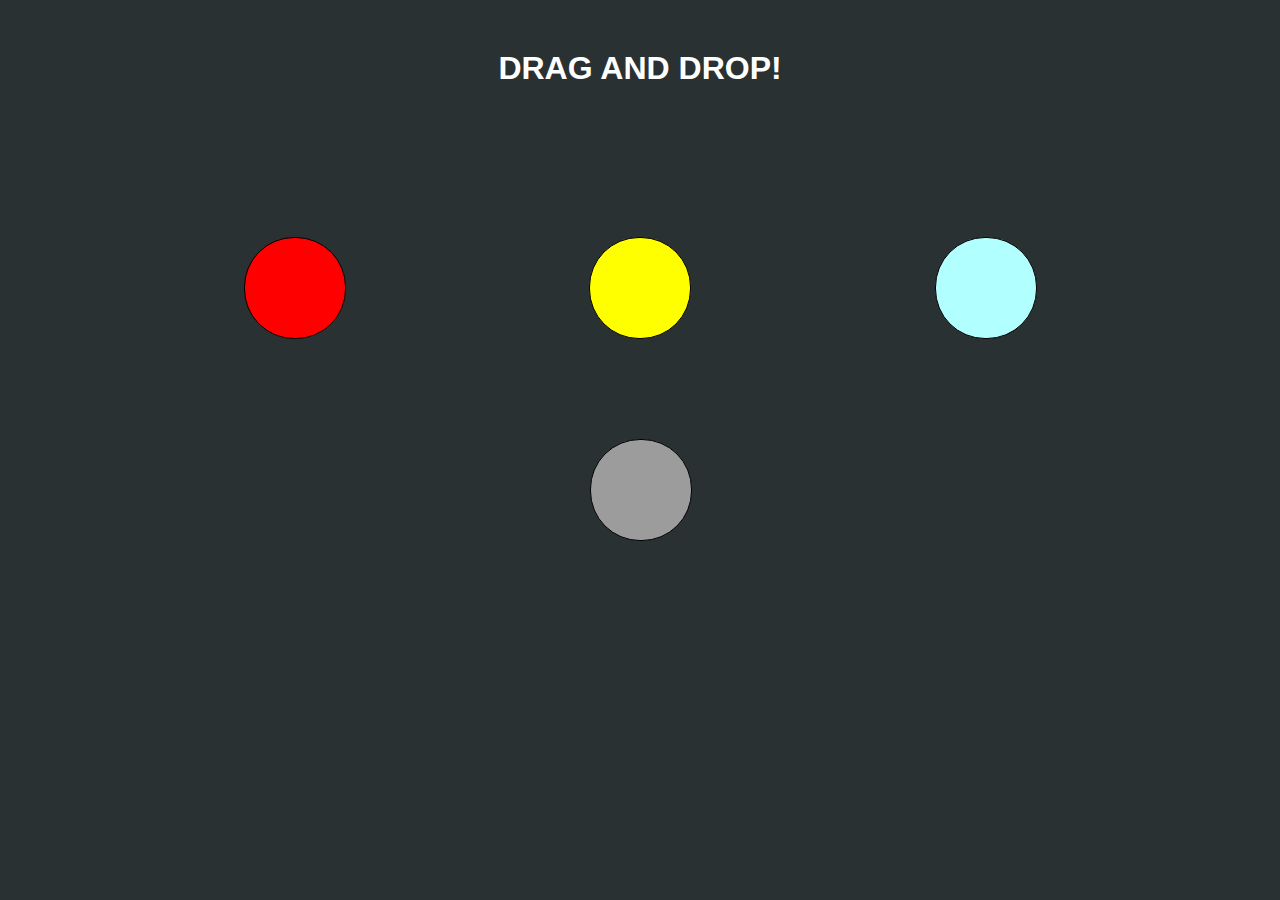
<file: drag_and_drop/index.html>
<!DOCTYPE html>
<html lang="en">
<head>
    <meta charset="UTF-8">
    <meta http-equiv="X-UA-Compatible" content="IE=edge">
    <title>Drag and Drop</title>
    <link rel="stylesheet" href="https://adriie17.github.io/normalize.css">
    <link rel="stylesheet" href="styles.css">
</head>
<body>
    <h1>DRAG AND DROP!</h1>
    <div id="contenedor-circulos">
        <div class="circulo circulo1" draggable="true"></div>
        <div class="circulo circulo2" draggable="true"></div>
        <div class="circulo circulo3" draggable="true"></div>
    </div>
    <div class="circulo" id="contenedor-circulo"></div>
    <script src="script.js"></script>
</body>
</html>
</file>
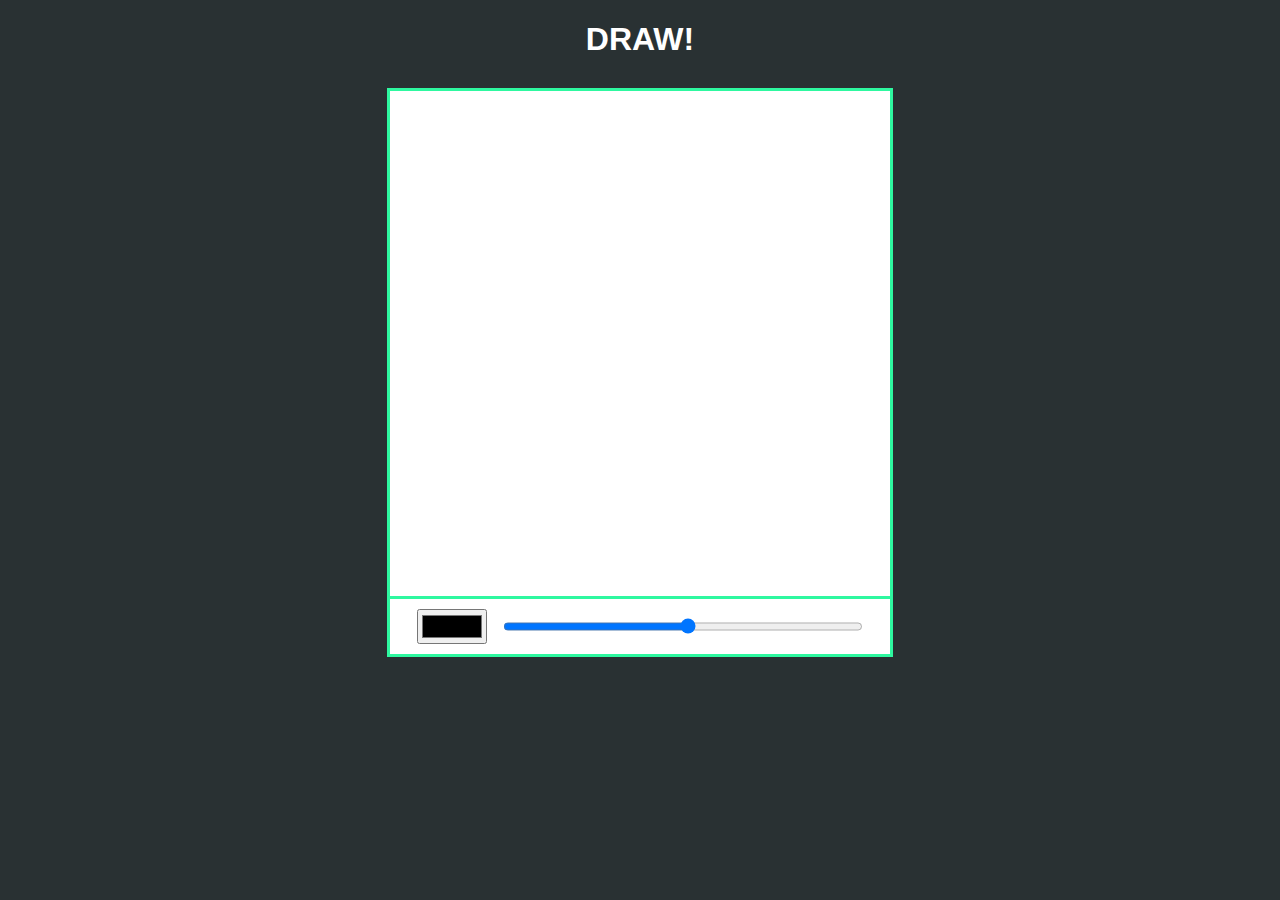
<file: draw/index.html>
<!DOCTYPE html>
<html lang="en">
<head>
    <meta charset="UTF-8">
    <meta http-equiv="X-UA-Compatible" content="IE=edge">
    <meta name="viewport" content="width=device-width, initial-scale=1.0">
    <title>Draw</title>
    <link rel="stylesheet" href="https://adriie17.github.io/draw/styles.css">
    <link rel="stylesheet" href="https://adriie17.github.io/normalize.css">
    <script src="https://adriie17.github.io/draw/script.js" defer></script>
</head>
<body>
    <h1>DRAW!</h1>
    <div class="editor">
        <canvas id="canvas" width="500" height="500"></canvas>
        <div class="options-container">
            <input type="color" id="color">
            <input type="range" id="lw" min="1" max="40">
        </div>
    </div>
</body>
</html>
</file>
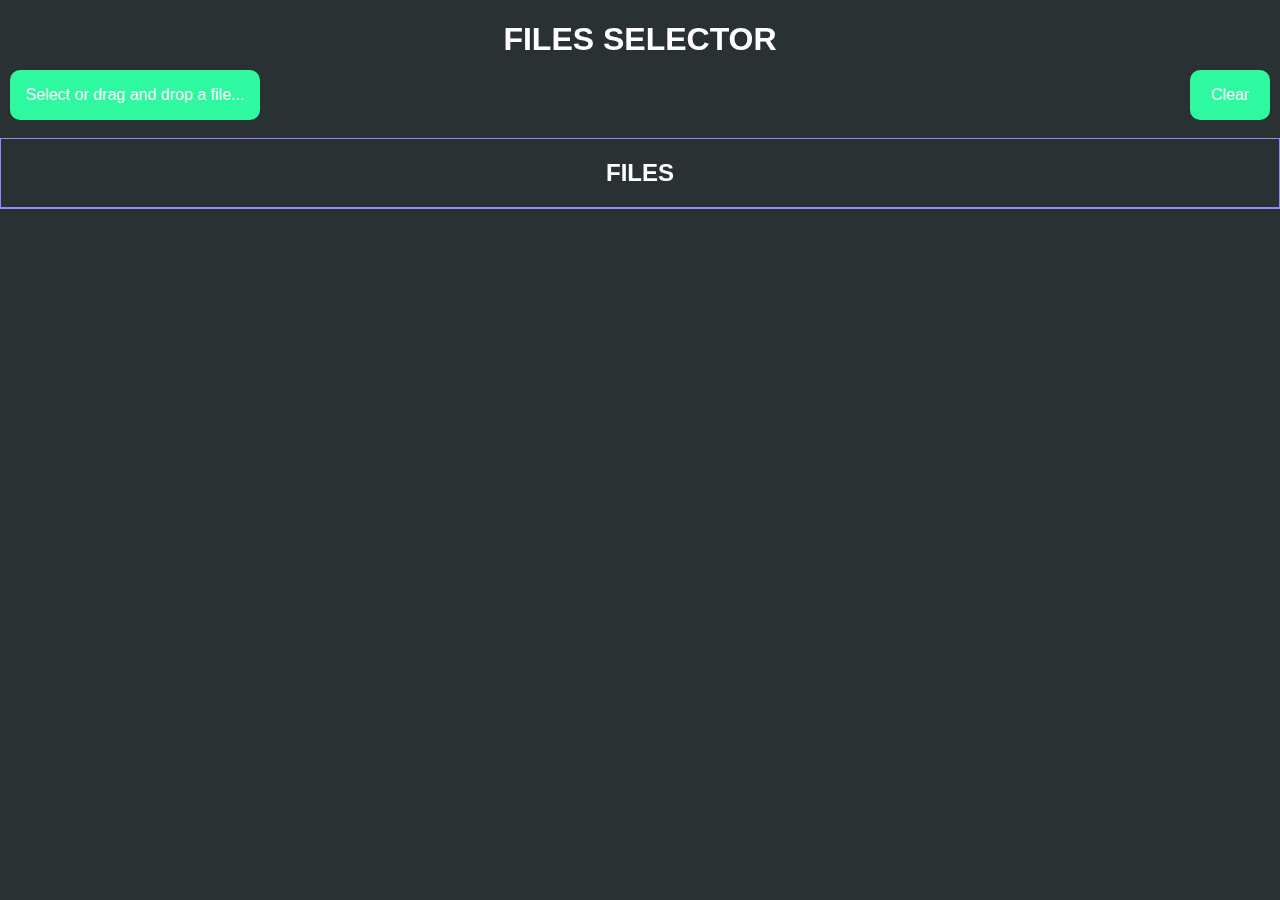
<file: files_selector/index.html>
<!DOCTYPE html>
<html lang="en">
<head>
    <meta charset="UTF-8">
    <meta http-equiv="X-UA-Compatible" content="IE=edge">
    <title>FILES SELECTOR</title>
    <link rel="shortcut icon" href="favicon.ico" type="image/x-icon">
    <link rel="stylesheet" href="https://adriie17.github.io/normalize.css">
    <link rel="stylesheet" href="https://adriie17.github.io/files_selector/styles.css">
</head>
<body>
    <div class="progress_container">
        <div class="progress_bar" id="progress_bar"></div>
    </div>
    <h1>FILES SELECTOR</h1>
    <label id="fake_input" for="input"><div id="load_bar"></div><p id="text">Select or drag and drop a file...</p></label>
    <input type="file" id="input" name="input" type="hidden" multiple>
    <button id="breset" type="submit">Clear</button>
    <article>
        <section id="section">
            <h2 id="main_title">FILES</h2>
        </section>
    </article>
    <script src="https://adriie17.github.io/files_selector/script.js"></script>
</body>
</html>
</file>
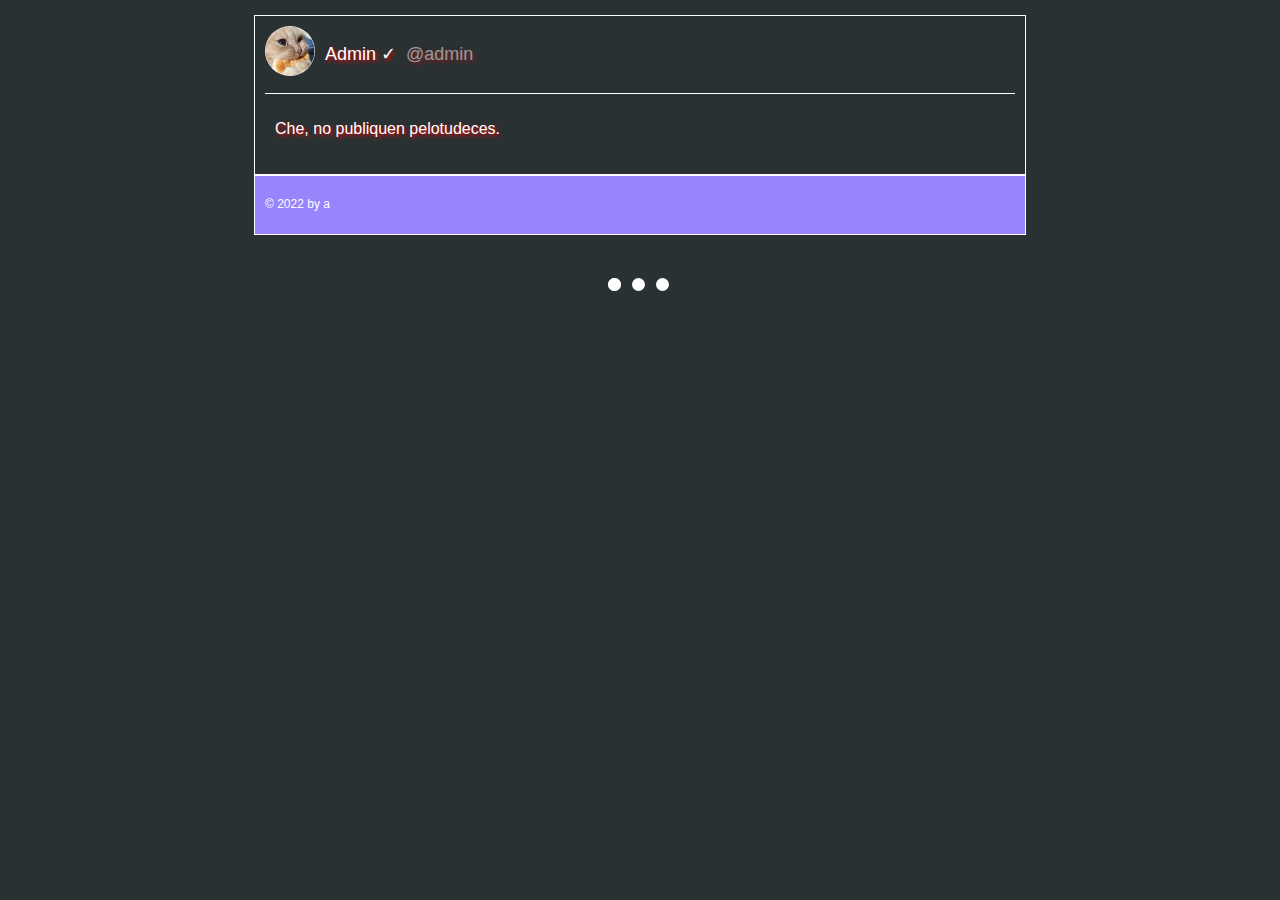
<file: lazy_load/index.html>
<!DOCTYPE html>
<html lang="en">
<head>
    <meta charset="UTF-8">
    <meta name="viewport" content="user-scalable=no, width=device-width, initial-scale=1">
    <title>Lazy load</title>
    <link rel="stylesheet" href="https://adriie17.github.io/normalize.css">
    <link rel="stylesheet" href="https://adriie17.github.io/lazy_load/styles.css">
    <link rel="icon" href="img/lazy_icon.png">
</head>
<body>
    <article>
        <section class="comments" id="comments">
            <div class="comment">
                <div class="profile">
                    <img class="profile_photo" src="https://adriie17.github.io/lazy_load/img/profile_photo.jpg">
                    <p class="profile_user">Admin &check;</p>
                    <p class="profile_usertag">@admin</p>
                </div>
                <div class="body">
                    <p class="text">Che, no publiquen pelotudeces.</p>
                </div>
            </div>
        </section>
    </article>
    <footer id="footer"><p>&copy; 2022 by a</p></footer>
    <div id="loader_container"><div class="lds-ellipsis"><div></div><div></div><div></div><div></div></div></div>
    <script src="https://adriie17.github.io/lazy_load/script.js"></script>
</body>
</html>
</file>
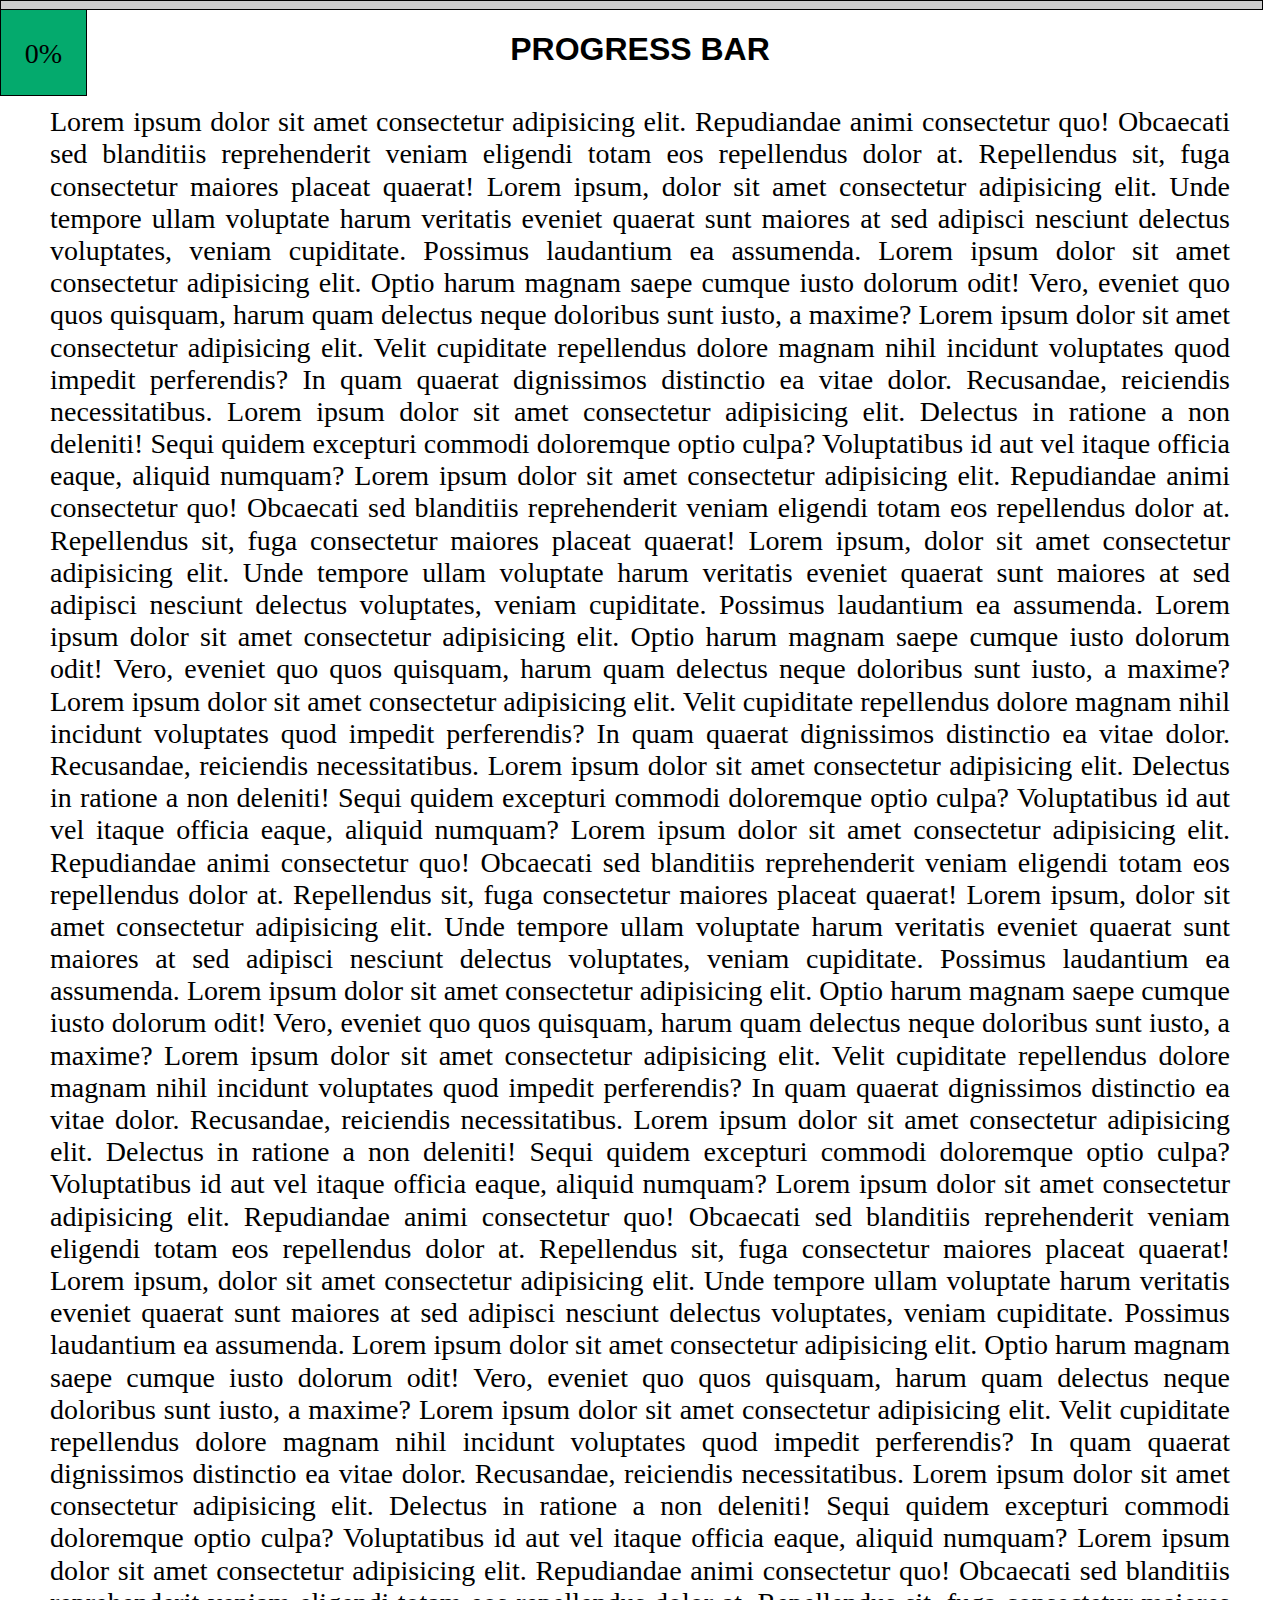
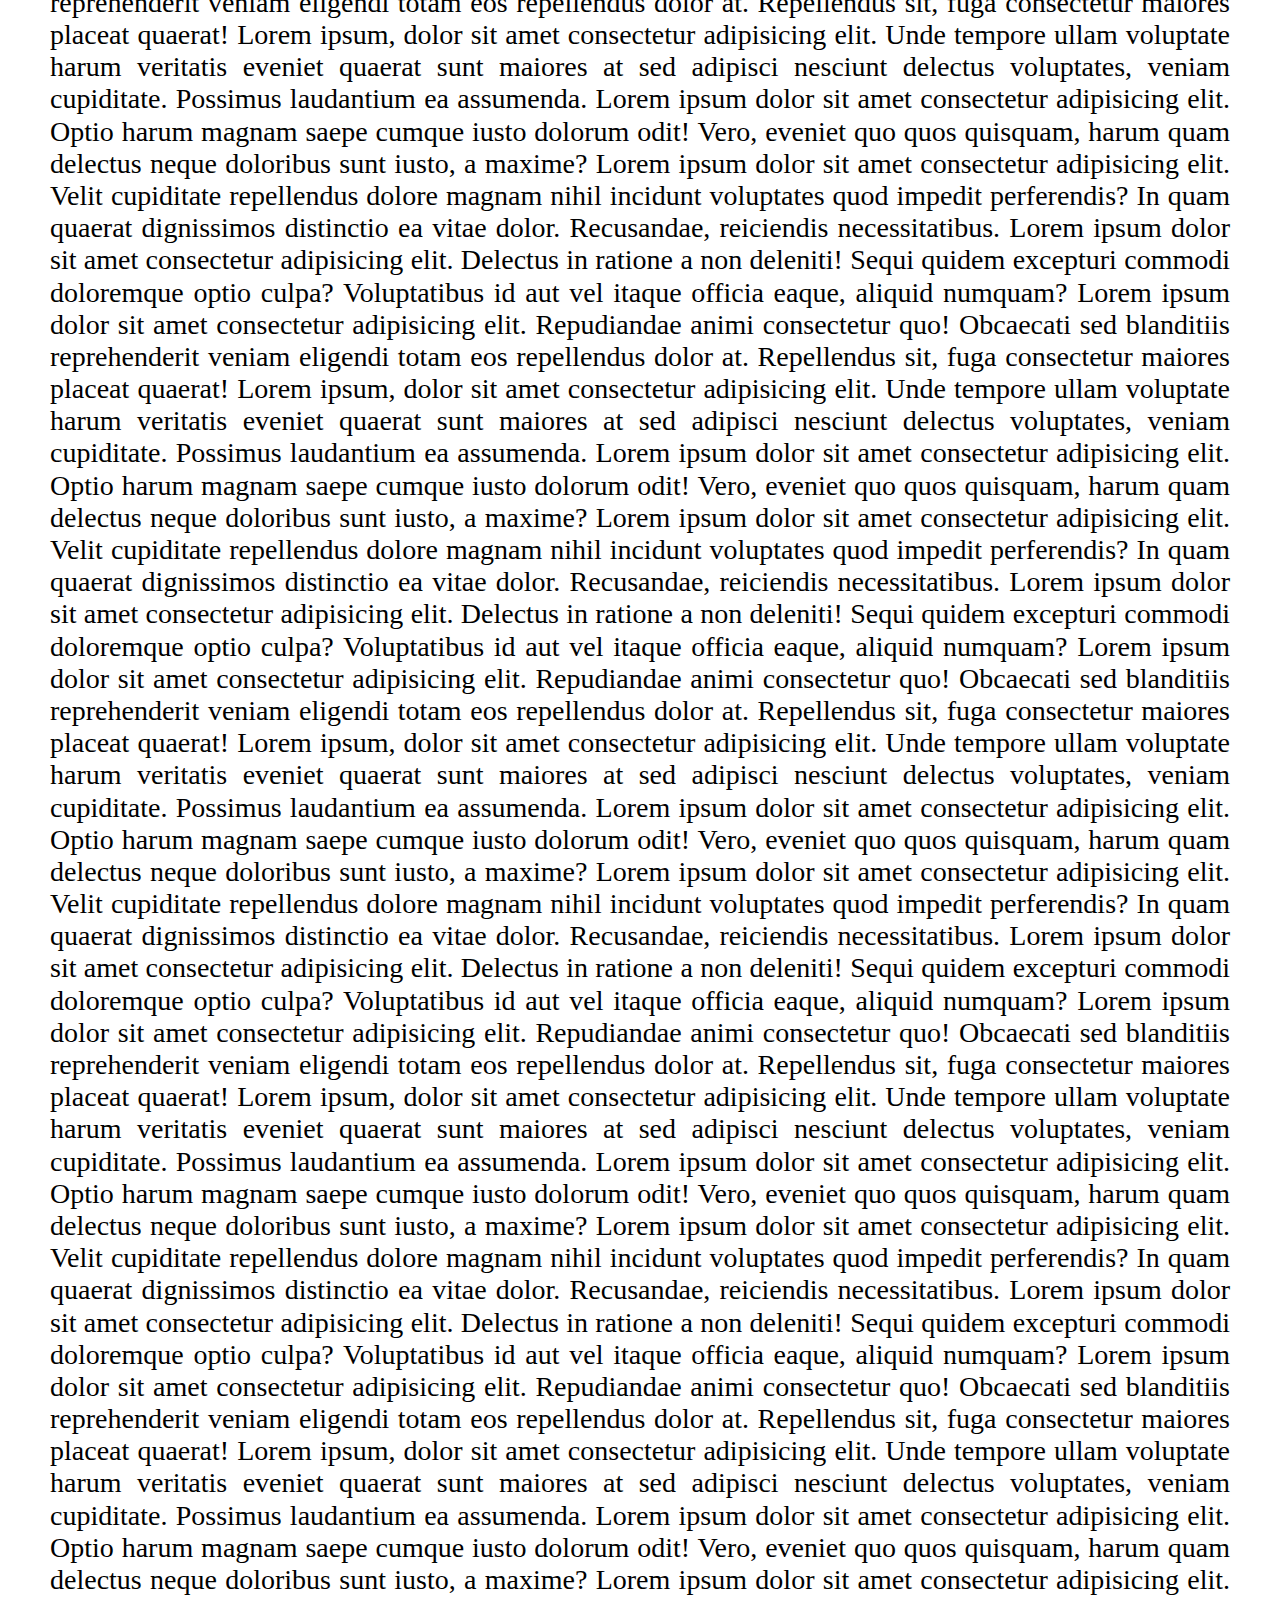
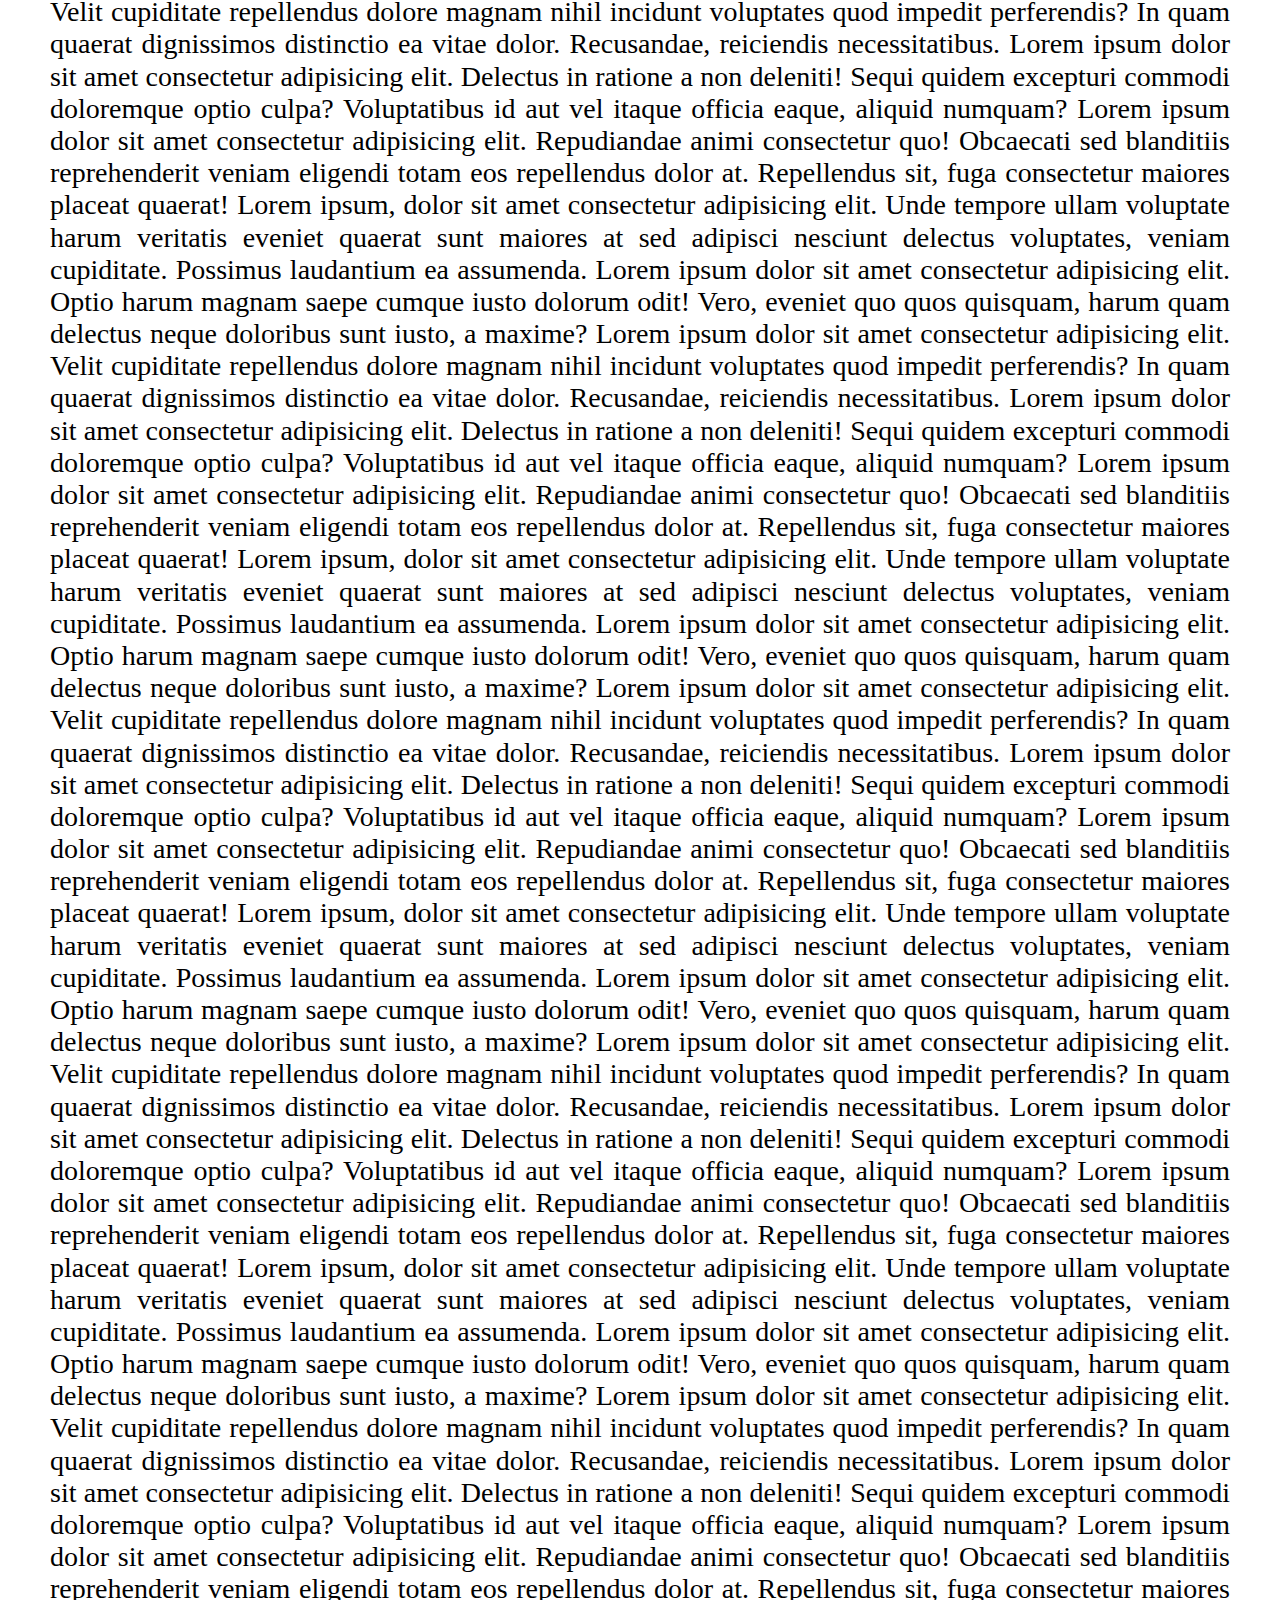
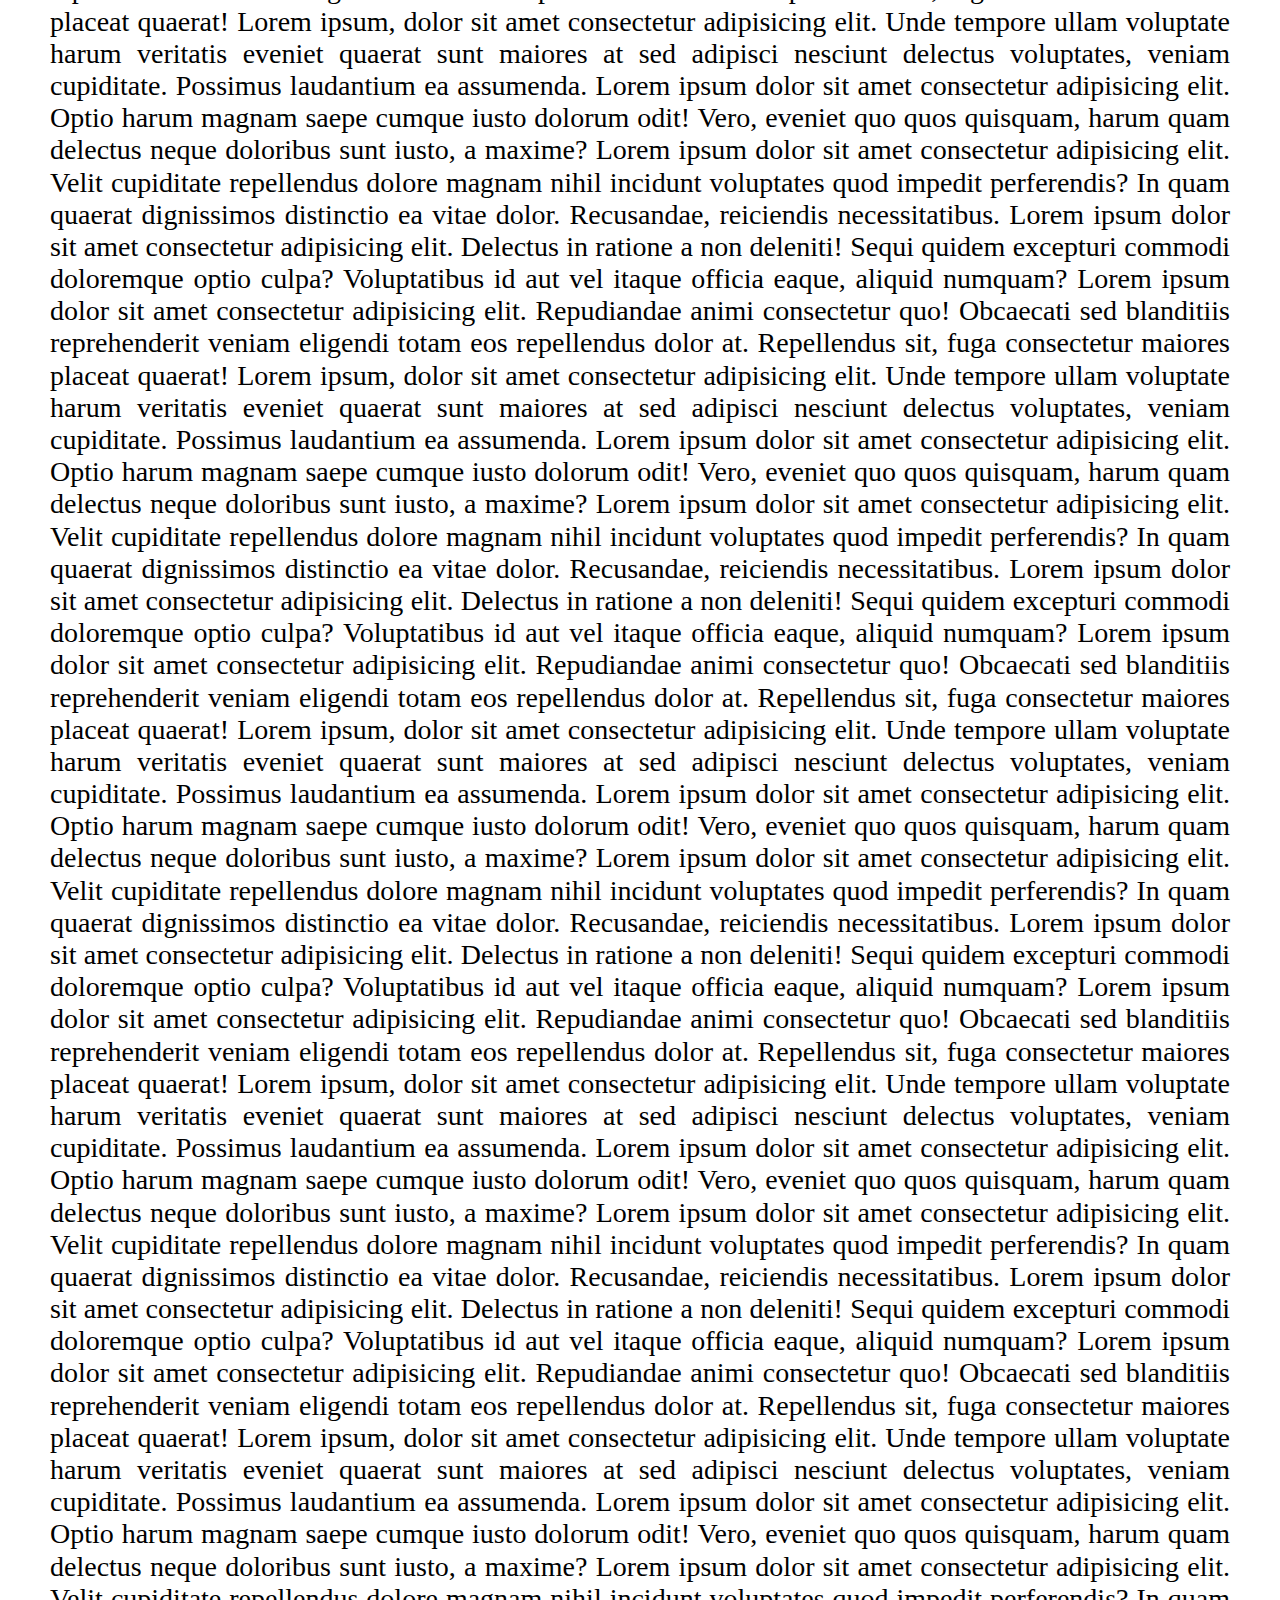
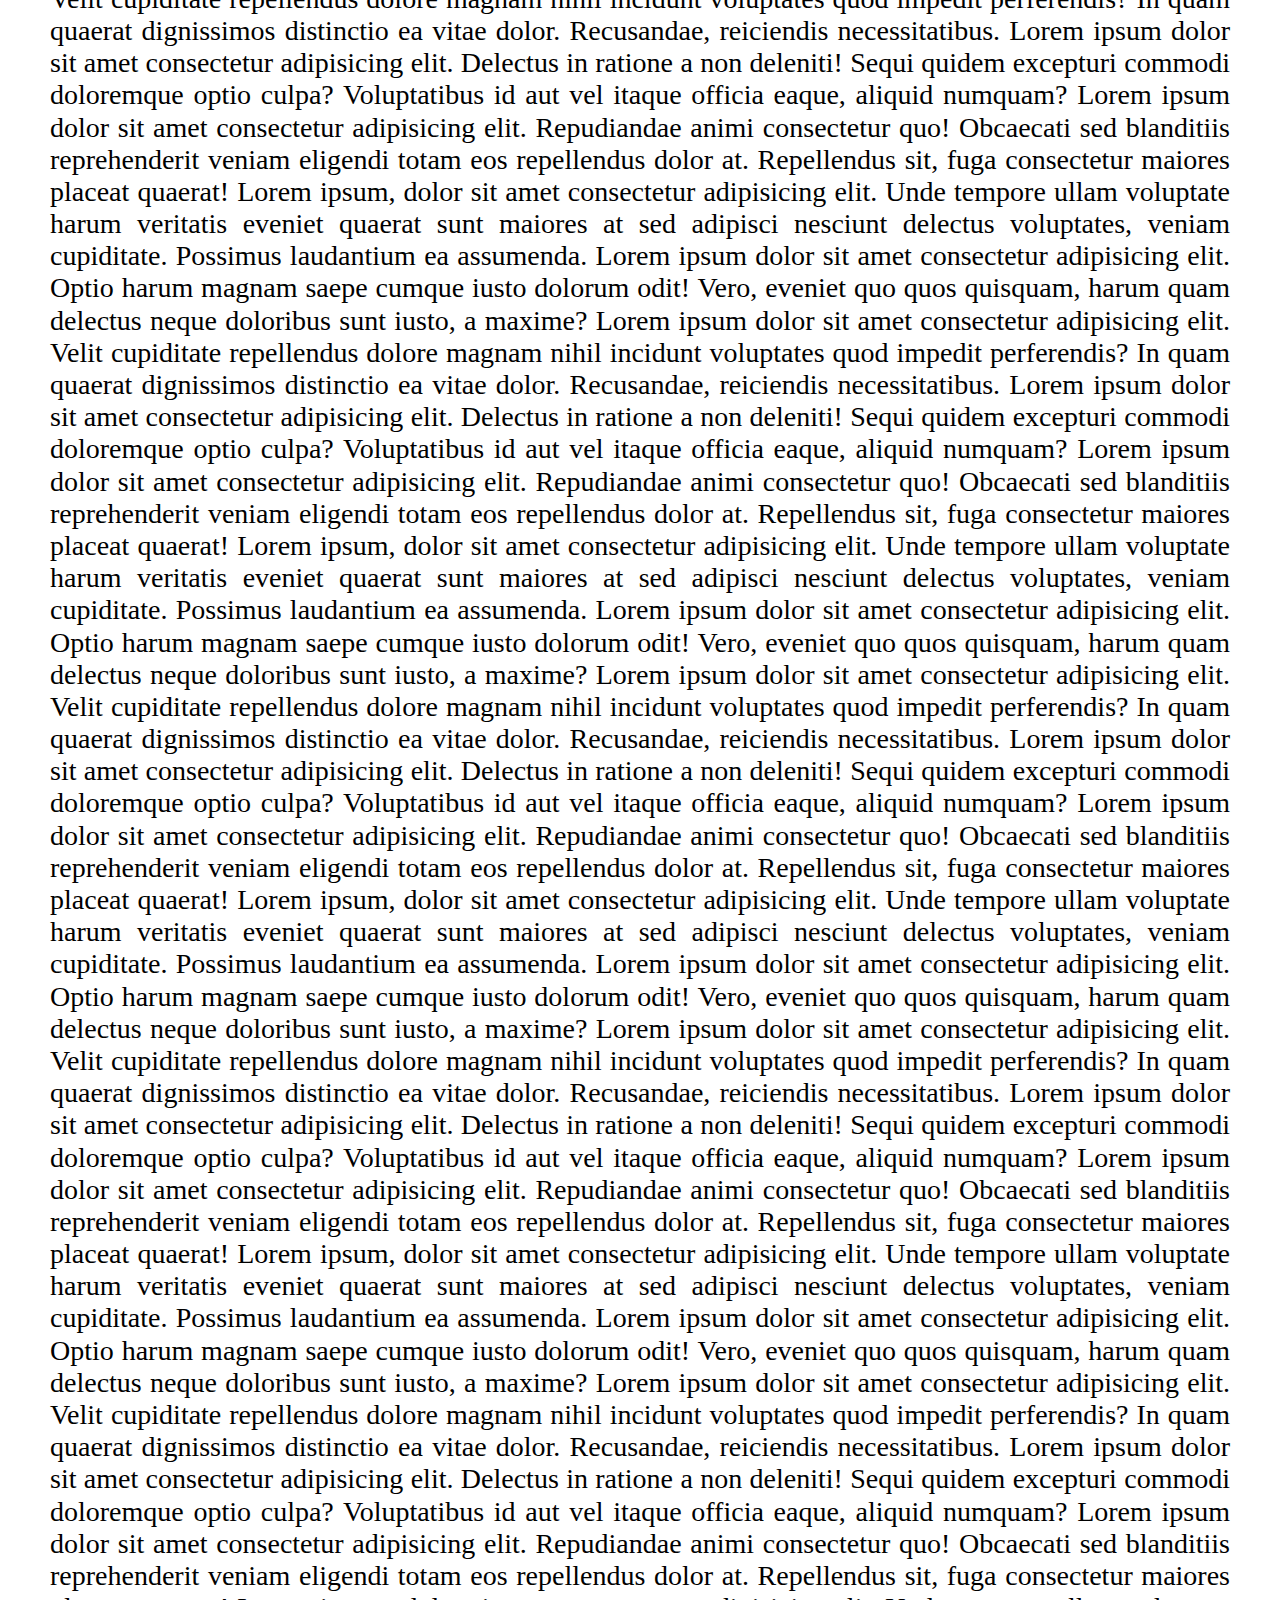
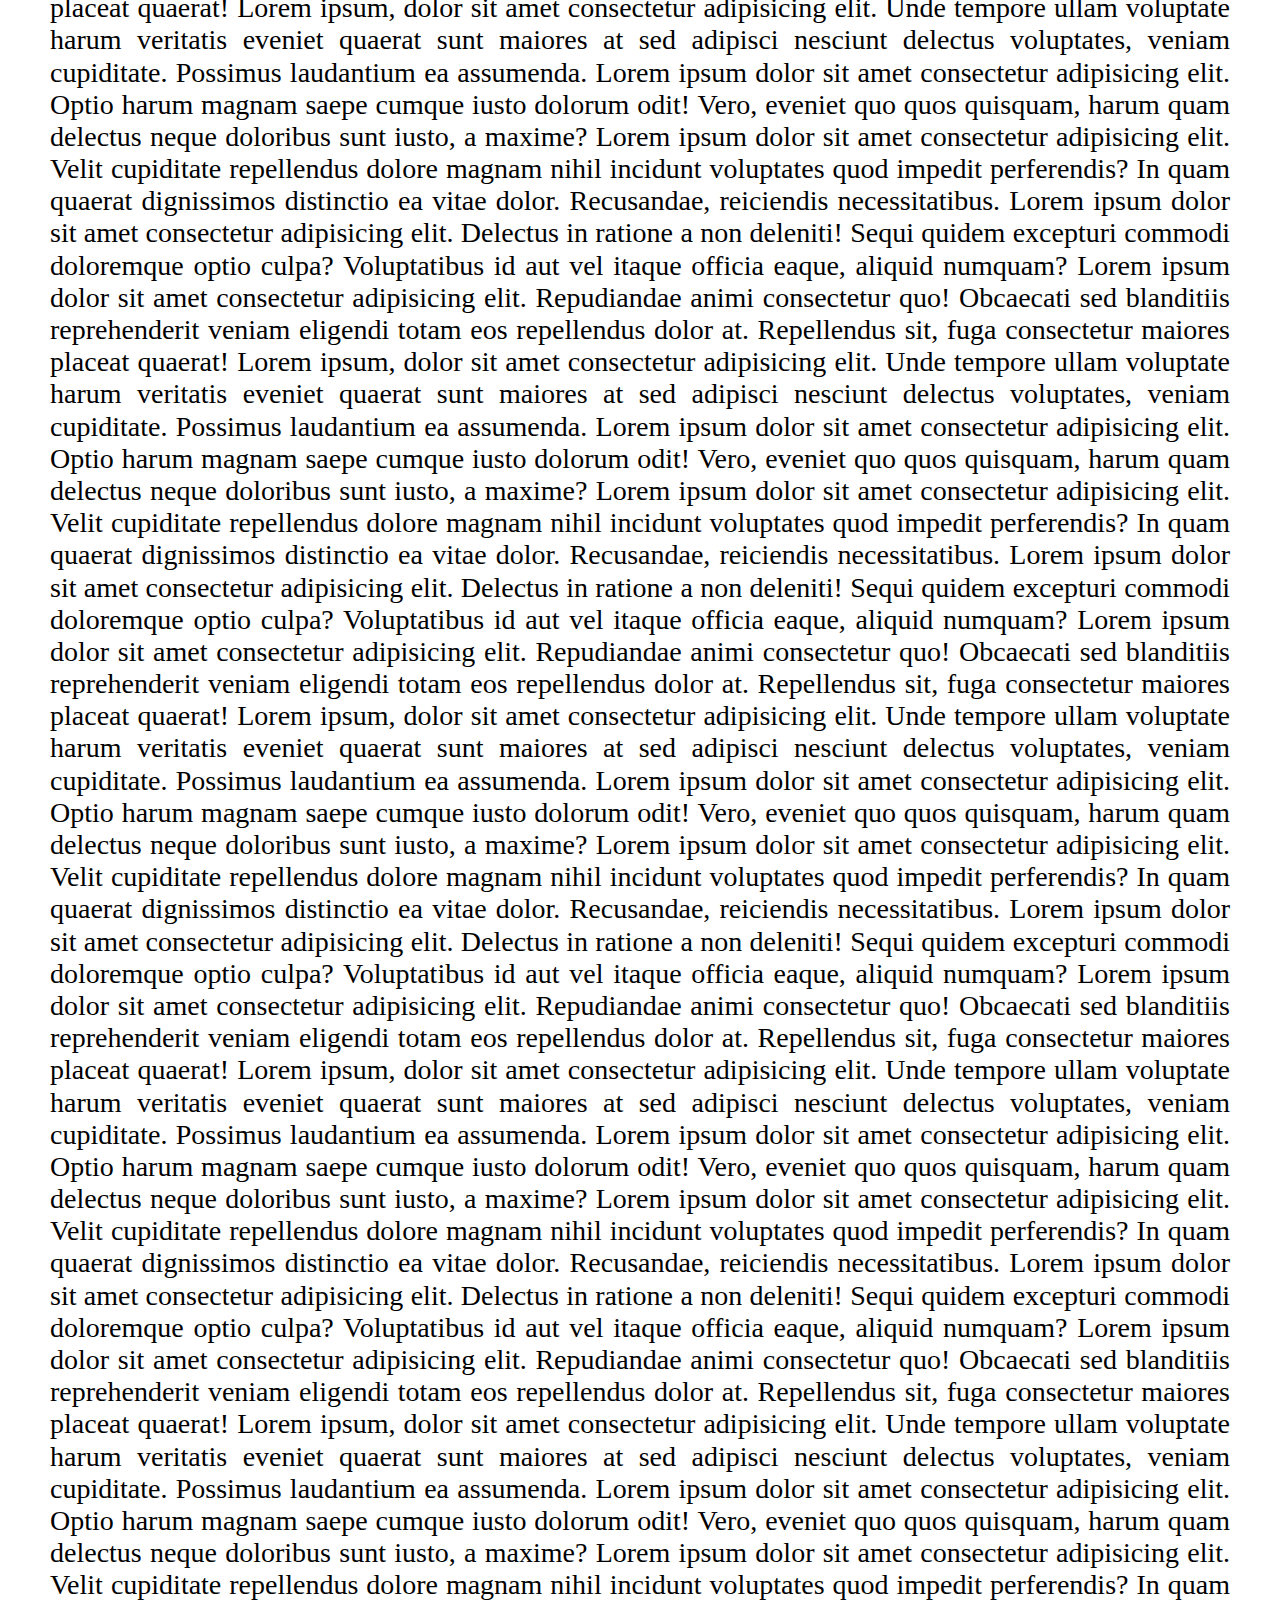
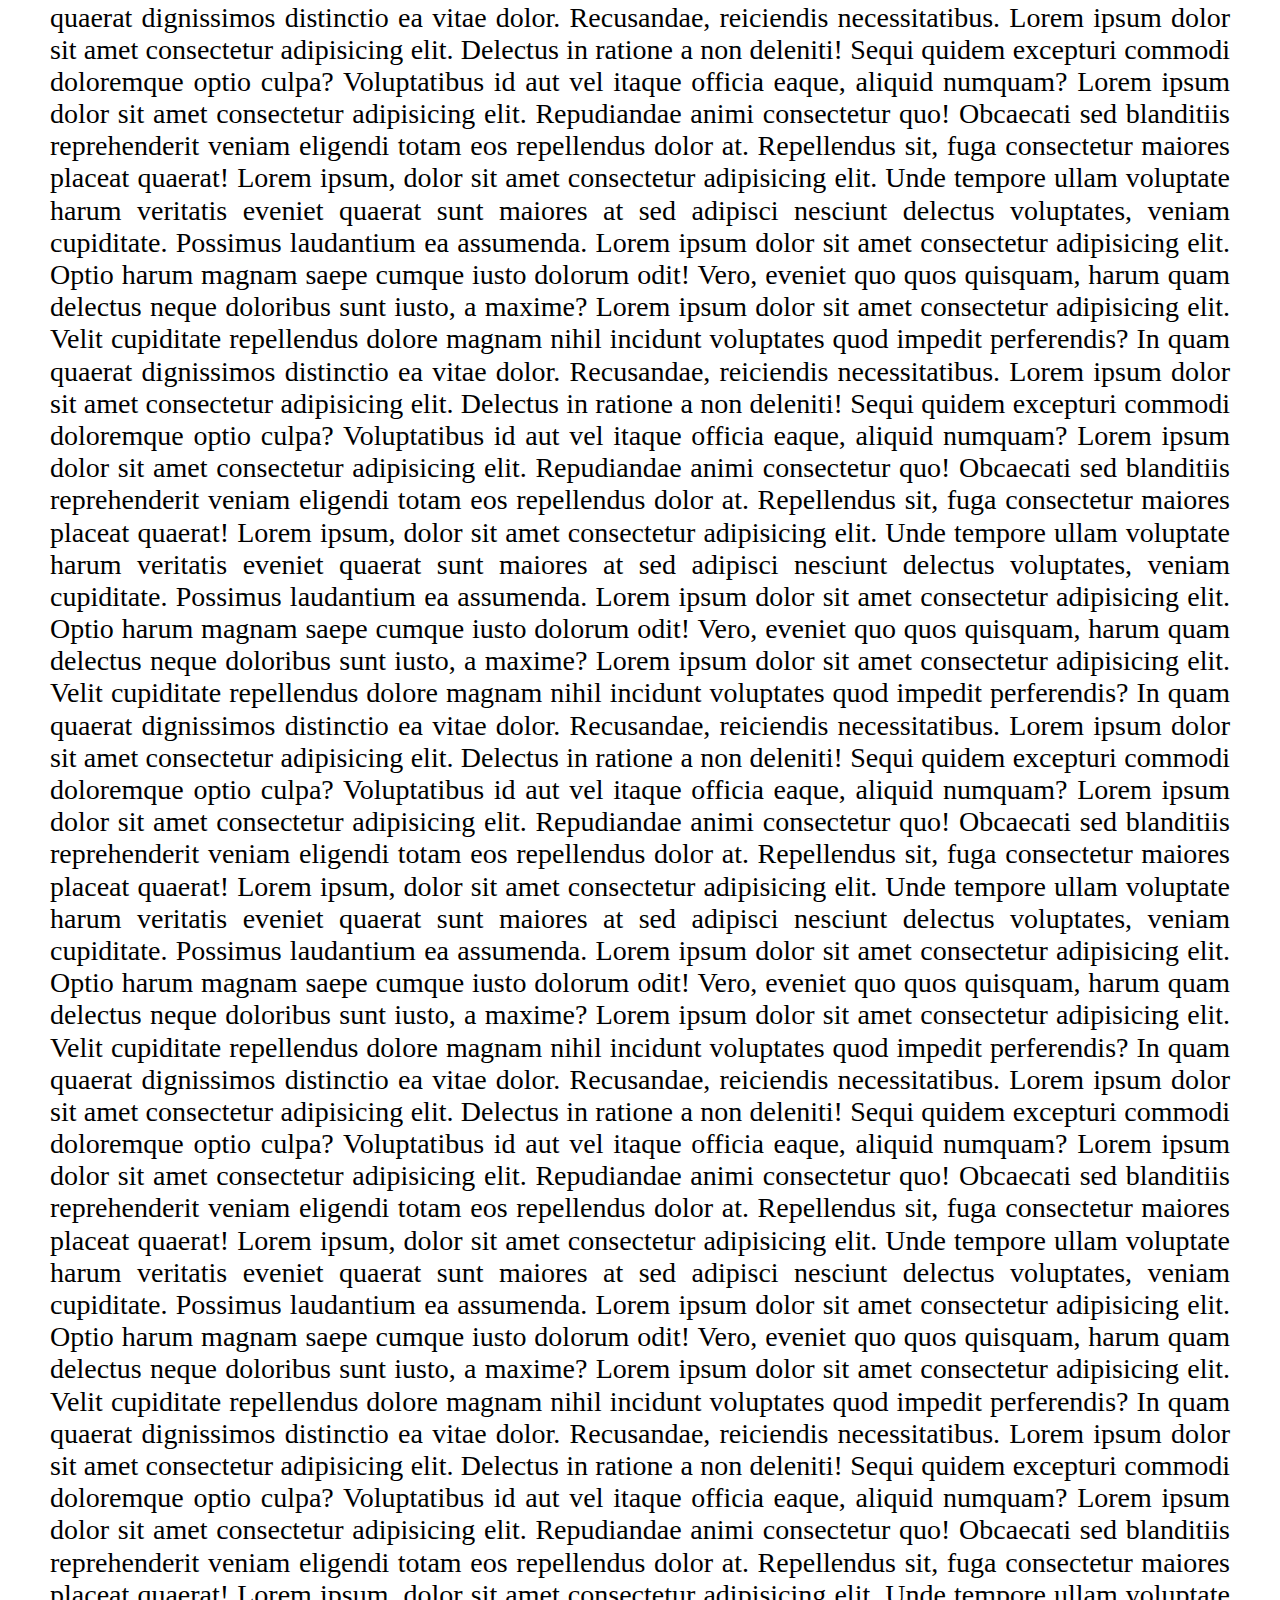
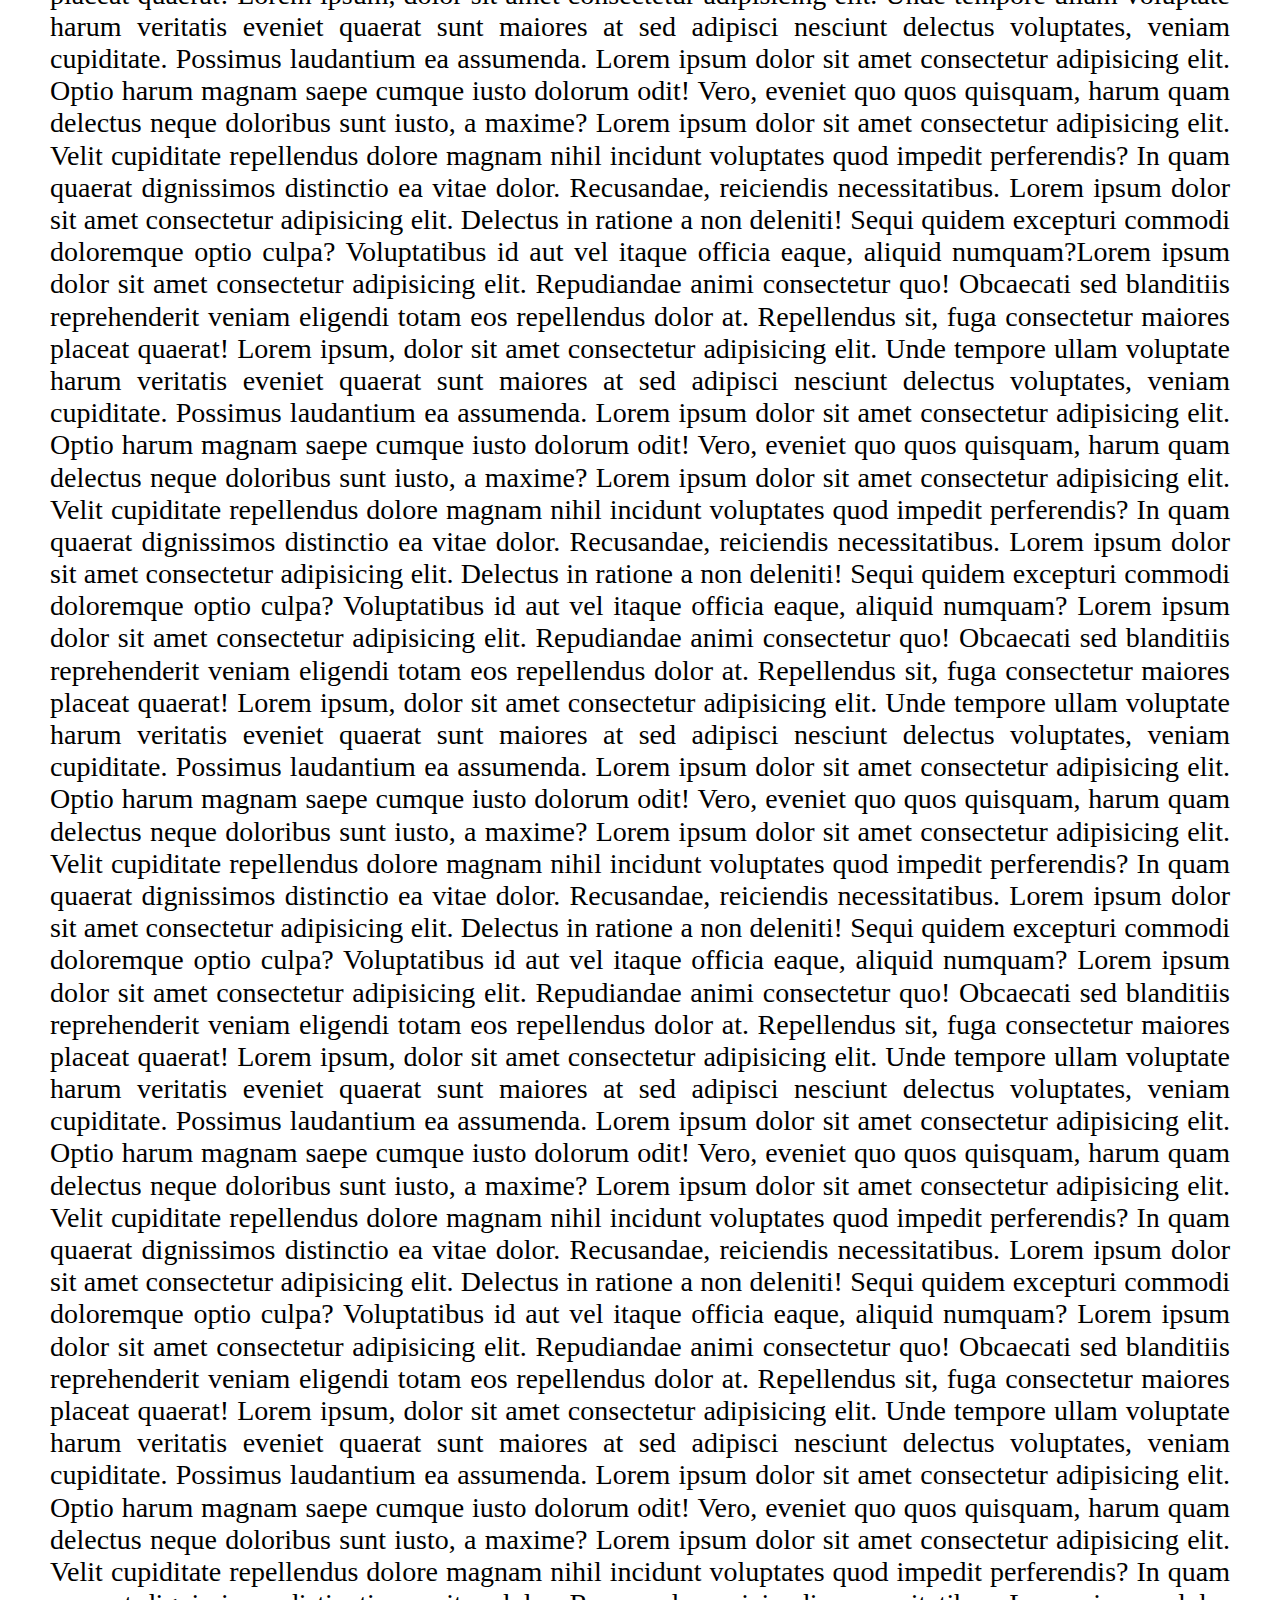
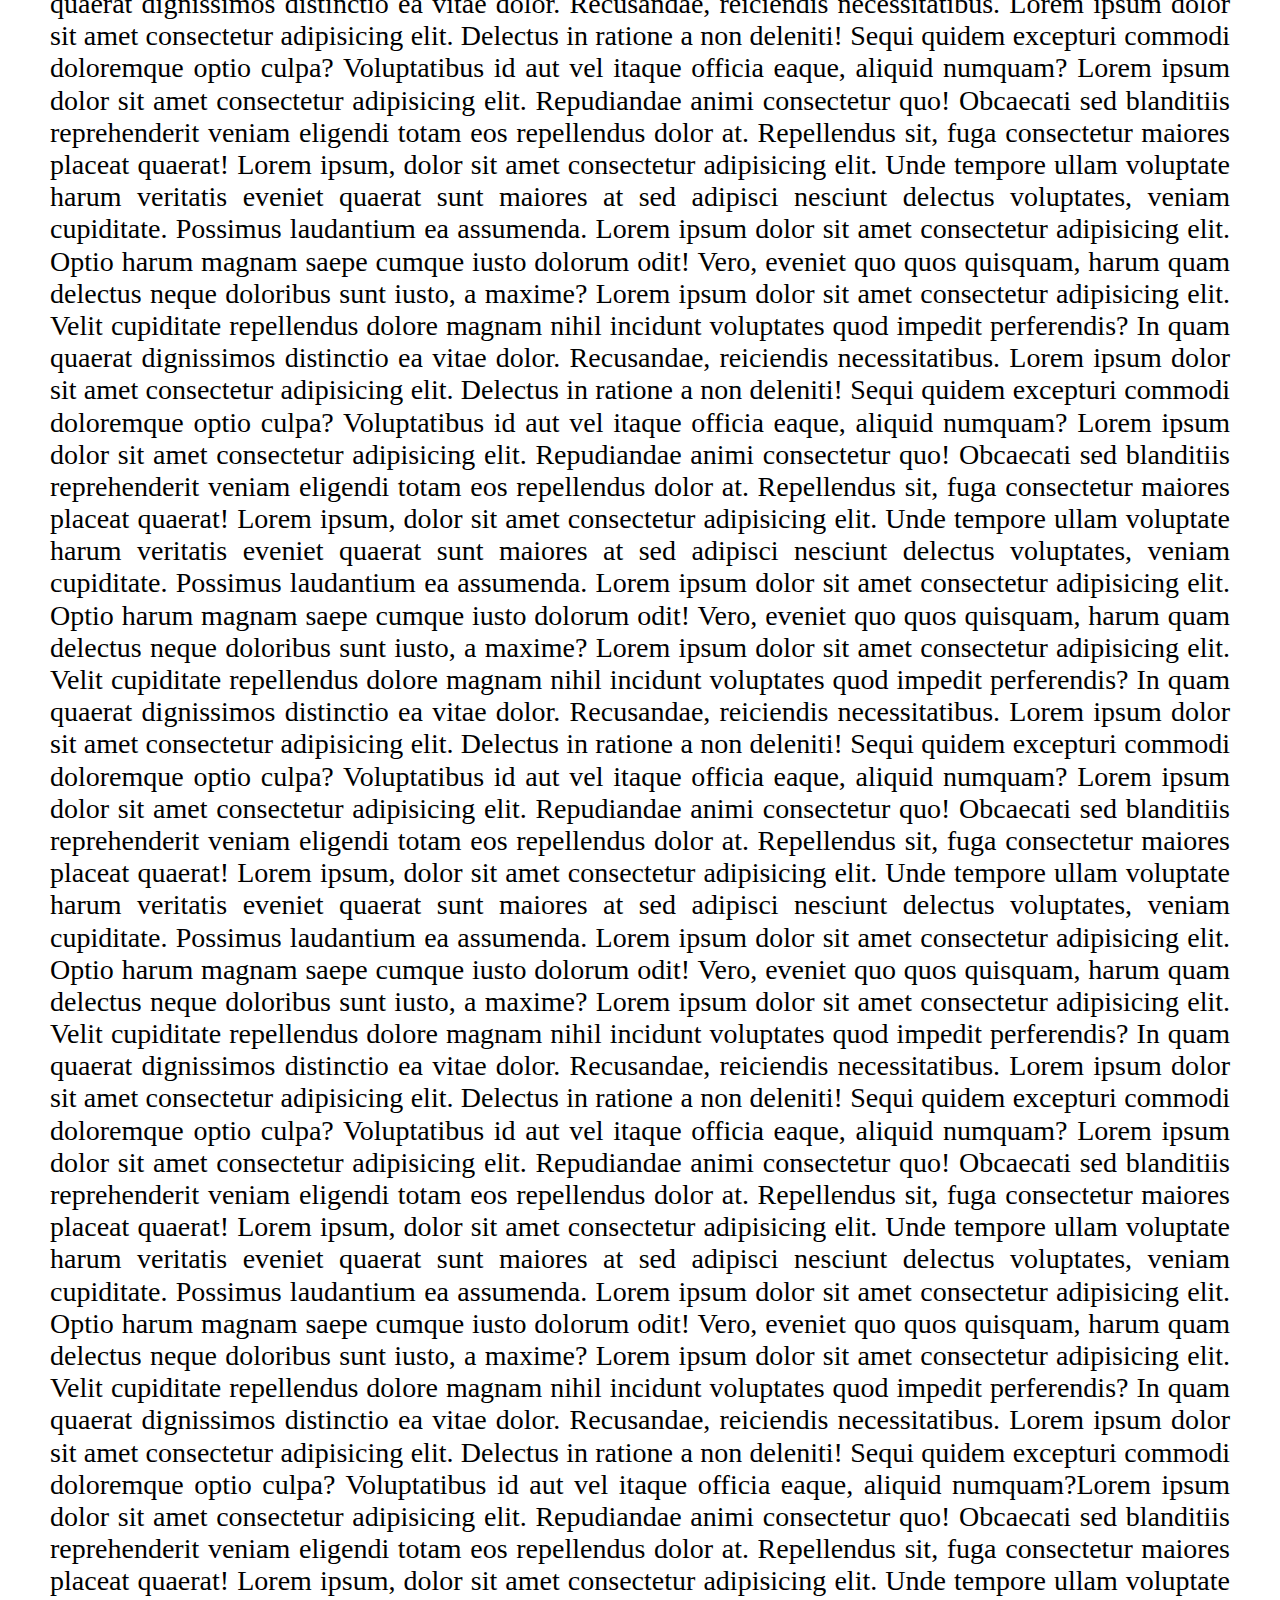
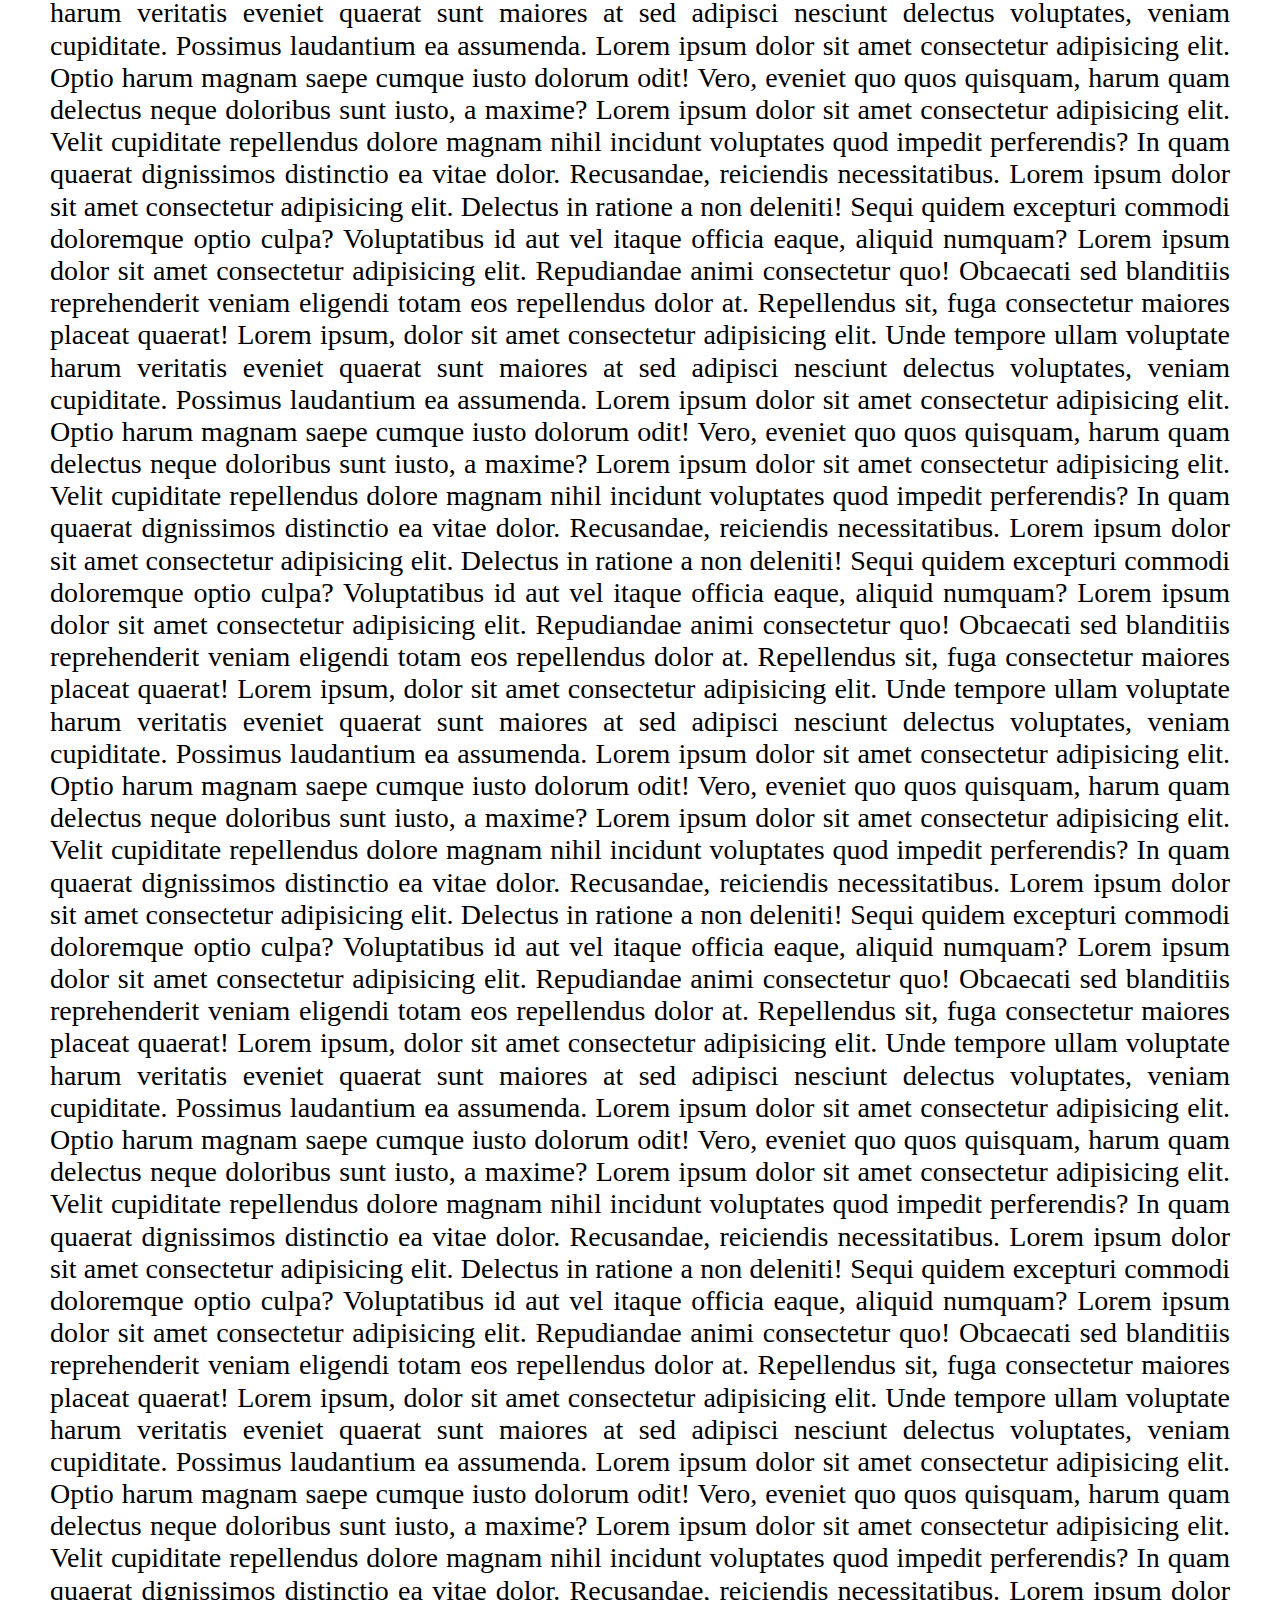
<file: progress_bar/index.html>
<!DOCTYPE html>
<html lang="en">

<head>
    <meta charset="UTF-8">
    <meta http-equiv="X-UA-Compatible" content="IE=edge">
    <link rel="stylesheet" href="https://adriie17.github.io/normalize.css">
    <link rel="stylesheet" href="https://adriie17.github.io/progress_bar/styles.css">
    <title>Progress bar test</title>
</head>

<body>
    <div class="progress_container">
        <div class="progress_bar" id="theprogress_bar"></div>
    </div>
    <div class="porcentaje-container">
        <p id="porcentaje">0%</p>
    </div>
    <h1>PROGRESS BAR</h1>
    <p class="lorem">
        Lorem ipsum dolor sit amet consectetur adipisicing elit. Repudiandae animi consectetur quo! Obcaecati sed
        blanditiis reprehenderit veniam eligendi totam eos repellendus dolor at. Repellendus sit, fuga consectetur
        maiores placeat quaerat!
        Lorem ipsum, dolor sit amet consectetur adipisicing elit. Unde tempore ullam voluptate harum veritatis eveniet
        quaerat sunt maiores at sed adipisci nesciunt delectus voluptates, veniam cupiditate. Possimus laudantium ea
        assumenda. Lorem ipsum dolor sit amet consectetur adipisicing elit. Optio harum magnam saepe cumque iusto
        dolorum odit! Vero, eveniet quo quos quisquam, harum quam delectus neque doloribus sunt iusto, a maxime? Lorem
        ipsum dolor sit amet consectetur adipisicing elit. Velit cupiditate repellendus dolore magnam nihil incidunt
        voluptates quod impedit perferendis? In quam quaerat dignissimos distinctio ea vitae dolor. Recusandae,
        reiciendis necessitatibus. Lorem ipsum dolor sit amet consectetur adipisicing elit. Delectus in ratione a non
        deleniti! Sequi quidem excepturi commodi doloremque optio culpa? Voluptatibus id aut vel itaque officia eaque,
        aliquid numquam?
        Lorem ipsum dolor sit amet consectetur adipisicing elit. Repudiandae animi consectetur quo! Obcaecati sed
        blanditiis reprehenderit veniam eligendi totam eos repellendus dolor at. Repellendus sit, fuga consectetur
        maiores placeat quaerat!
        Lorem ipsum, dolor sit amet consectetur adipisicing elit. Unde tempore ullam voluptate harum veritatis eveniet
        quaerat sunt maiores at sed adipisci nesciunt delectus voluptates, veniam cupiditate. Possimus laudantium ea
        assumenda. Lorem ipsum dolor sit amet consectetur adipisicing elit. Optio harum magnam saepe cumque iusto
        dolorum odit! Vero, eveniet quo quos quisquam, harum quam delectus neque doloribus sunt iusto, a maxime? Lorem
        ipsum dolor sit amet consectetur adipisicing elit. Velit cupiditate repellendus dolore magnam nihil incidunt
        voluptates quod impedit perferendis? In quam quaerat dignissimos distinctio ea vitae dolor. Recusandae,
        reiciendis necessitatibus. Lorem ipsum dolor sit amet consectetur adipisicing elit. Delectus in ratione a non
        deleniti! Sequi quidem excepturi commodi doloremque optio culpa? Voluptatibus id aut vel itaque officia eaque,
        aliquid numquam?
        Lorem ipsum dolor sit amet consectetur adipisicing elit. Repudiandae animi consectetur quo! Obcaecati sed
        blanditiis reprehenderit veniam eligendi totam eos repellendus dolor at. Repellendus sit, fuga consectetur
        maiores placeat quaerat!
        Lorem ipsum, dolor sit amet consectetur adipisicing elit. Unde tempore ullam voluptate harum veritatis eveniet
        quaerat sunt maiores at sed adipisci nesciunt delectus voluptates, veniam cupiditate. Possimus laudantium ea
        assumenda. Lorem ipsum dolor sit amet consectetur adipisicing elit. Optio harum magnam saepe cumque iusto
        dolorum odit! Vero, eveniet quo quos quisquam, harum quam delectus neque doloribus sunt iusto, a maxime? Lorem
        ipsum dolor sit amet consectetur adipisicing elit. Velit cupiditate repellendus dolore magnam nihil incidunt
        voluptates quod impedit perferendis? In quam quaerat dignissimos distinctio ea vitae dolor. Recusandae,
        reiciendis necessitatibus. Lorem ipsum dolor sit amet consectetur adipisicing elit. Delectus in ratione a non
        deleniti! Sequi quidem excepturi commodi doloremque optio culpa? Voluptatibus id aut vel itaque officia eaque,
        aliquid numquam?
        Lorem ipsum dolor sit amet consectetur adipisicing elit. Repudiandae animi consectetur quo! Obcaecati sed
        blanditiis reprehenderit veniam eligendi totam eos repellendus dolor at. Repellendus sit, fuga consectetur
        maiores placeat quaerat!
        Lorem ipsum, dolor sit amet consectetur adipisicing elit. Unde tempore ullam voluptate harum veritatis eveniet
        quaerat sunt maiores at sed adipisci nesciunt delectus voluptates, veniam cupiditate. Possimus laudantium ea
        assumenda. Lorem ipsum dolor sit amet consectetur adipisicing elit. Optio harum magnam saepe cumque iusto
        dolorum odit! Vero, eveniet quo quos quisquam, harum quam delectus neque doloribus sunt iusto, a maxime? Lorem
        ipsum dolor sit amet consectetur adipisicing elit. Velit cupiditate repellendus dolore magnam nihil incidunt
        voluptates quod impedit perferendis? In quam quaerat dignissimos distinctio ea vitae dolor. Recusandae,
        reiciendis necessitatibus. Lorem ipsum dolor sit amet consectetur adipisicing elit. Delectus in ratione a non
        deleniti! Sequi quidem excepturi commodi doloremque optio culpa? Voluptatibus id aut vel itaque officia eaque,
        aliquid numquam?
        Lorem ipsum dolor sit amet consectetur adipisicing elit. Repudiandae animi consectetur quo! Obcaecati sed
        blanditiis reprehenderit veniam eligendi totam eos repellendus dolor at. Repellendus sit, fuga consectetur
        maiores placeat quaerat!
        Lorem ipsum, dolor sit amet consectetur adipisicing elit. Unde tempore ullam voluptate harum veritatis eveniet
        quaerat sunt maiores at sed adipisci nesciunt delectus voluptates, veniam cupiditate. Possimus laudantium ea
        assumenda. Lorem ipsum dolor sit amet consectetur adipisicing elit. Optio harum magnam saepe cumque iusto
        dolorum odit! Vero, eveniet quo quos quisquam, harum quam delectus neque doloribus sunt iusto, a maxime? Lorem
        ipsum dolor sit amet consectetur adipisicing elit. Velit cupiditate repellendus dolore magnam nihil incidunt
        voluptates quod impedit perferendis? In quam quaerat dignissimos distinctio ea vitae dolor. Recusandae,
        reiciendis necessitatibus. Lorem ipsum dolor sit amet consectetur adipisicing elit. Delectus in ratione a non
        deleniti! Sequi quidem excepturi commodi doloremque optio culpa? Voluptatibus id aut vel itaque officia eaque,
        aliquid numquam?
        Lorem ipsum dolor sit amet consectetur adipisicing elit. Repudiandae animi consectetur quo! Obcaecati sed
        blanditiis reprehenderit veniam eligendi totam eos repellendus dolor at. Repellendus sit, fuga consectetur
        maiores placeat quaerat!
        Lorem ipsum, dolor sit amet consectetur adipisicing elit. Unde tempore ullam voluptate harum veritatis eveniet
        quaerat sunt maiores at sed adipisci nesciunt delectus voluptates, veniam cupiditate. Possimus laudantium ea
        assumenda. Lorem ipsum dolor sit amet consectetur adipisicing elit. Optio harum magnam saepe cumque iusto
        dolorum odit! Vero, eveniet quo quos quisquam, harum quam delectus neque doloribus sunt iusto, a maxime? Lorem
        ipsum dolor sit amet consectetur adipisicing elit. Velit cupiditate repellendus dolore magnam nihil incidunt
        voluptates quod impedit perferendis? In quam quaerat dignissimos distinctio ea vitae dolor. Recusandae,
        reiciendis necessitatibus. Lorem ipsum dolor sit amet consectetur adipisicing elit. Delectus in ratione a non
        deleniti! Sequi quidem excepturi commodi doloremque optio culpa? Voluptatibus id aut vel itaque officia eaque,
        aliquid numquam?
        Lorem ipsum dolor sit amet consectetur adipisicing elit. Repudiandae animi consectetur quo! Obcaecati sed
        blanditiis reprehenderit veniam eligendi totam eos repellendus dolor at. Repellendus sit, fuga consectetur
        maiores placeat quaerat!
        Lorem ipsum, dolor sit amet consectetur adipisicing elit. Unde tempore ullam voluptate harum veritatis eveniet
        quaerat sunt maiores at sed adipisci nesciunt delectus voluptates, veniam cupiditate. Possimus laudantium ea
        assumenda. Lorem ipsum dolor sit amet consectetur adipisicing elit. Optio harum magnam saepe cumque iusto
        dolorum odit! Vero, eveniet quo quos quisquam, harum quam delectus neque doloribus sunt iusto, a maxime? Lorem
        ipsum dolor sit amet consectetur adipisicing elit. Velit cupiditate repellendus dolore magnam nihil incidunt
        voluptates quod impedit perferendis? In quam quaerat dignissimos distinctio ea vitae dolor. Recusandae,
        reiciendis necessitatibus. Lorem ipsum dolor sit amet consectetur adipisicing elit. Delectus in ratione a non
        deleniti! Sequi quidem excepturi commodi doloremque optio culpa? Voluptatibus id aut vel itaque officia eaque,
        aliquid numquam?
        Lorem ipsum dolor sit amet consectetur adipisicing elit. Repudiandae animi consectetur quo! Obcaecati sed
        blanditiis reprehenderit veniam eligendi totam eos repellendus dolor at. Repellendus sit, fuga consectetur
        maiores placeat quaerat!
        Lorem ipsum, dolor sit amet consectetur adipisicing elit. Unde tempore ullam voluptate harum veritatis eveniet
        quaerat sunt maiores at sed adipisci nesciunt delectus voluptates, veniam cupiditate. Possimus laudantium ea
        assumenda. Lorem ipsum dolor sit amet consectetur adipisicing elit. Optio harum magnam saepe cumque iusto
        dolorum odit! Vero, eveniet quo quos quisquam, harum quam delectus neque doloribus sunt iusto, a maxime? Lorem
        ipsum dolor sit amet consectetur adipisicing elit. Velit cupiditate repellendus dolore magnam nihil incidunt
        voluptates quod impedit perferendis? In quam quaerat dignissimos distinctio ea vitae dolor. Recusandae,
        reiciendis necessitatibus. Lorem ipsum dolor sit amet consectetur adipisicing elit. Delectus in ratione a non
        deleniti! Sequi quidem excepturi commodi doloremque optio culpa? Voluptatibus id aut vel itaque officia eaque,
        aliquid numquam?
        Lorem ipsum dolor sit amet consectetur adipisicing elit. Repudiandae animi consectetur quo! Obcaecati sed
        blanditiis reprehenderit veniam eligendi totam eos repellendus dolor at. Repellendus sit, fuga consectetur
        maiores placeat quaerat!
        Lorem ipsum, dolor sit amet consectetur adipisicing elit. Unde tempore ullam voluptate harum veritatis eveniet
        quaerat sunt maiores at sed adipisci nesciunt delectus voluptates, veniam cupiditate. Possimus laudantium ea
        assumenda. Lorem ipsum dolor sit amet consectetur adipisicing elit. Optio harum magnam saepe cumque iusto
        dolorum odit! Vero, eveniet quo quos quisquam, harum quam delectus neque doloribus sunt iusto, a maxime? Lorem
        ipsum dolor sit amet consectetur adipisicing elit. Velit cupiditate repellendus dolore magnam nihil incidunt
        voluptates quod impedit perferendis? In quam quaerat dignissimos distinctio ea vitae dolor. Recusandae,
        reiciendis necessitatibus. Lorem ipsum dolor sit amet consectetur adipisicing elit. Delectus in ratione a non
        deleniti! Sequi quidem excepturi commodi doloremque optio culpa? Voluptatibus id aut vel itaque officia eaque,
        aliquid numquam?
        Lorem ipsum dolor sit amet consectetur adipisicing elit. Repudiandae animi consectetur quo! Obcaecati sed
        blanditiis reprehenderit veniam eligendi totam eos repellendus dolor at. Repellendus sit, fuga consectetur
        maiores placeat quaerat!
        Lorem ipsum, dolor sit amet consectetur adipisicing elit. Unde tempore ullam voluptate harum veritatis eveniet
        quaerat sunt maiores at sed adipisci nesciunt delectus voluptates, veniam cupiditate. Possimus laudantium ea
        assumenda. Lorem ipsum dolor sit amet consectetur adipisicing elit. Optio harum magnam saepe cumque iusto
        dolorum odit! Vero, eveniet quo quos quisquam, harum quam delectus neque doloribus sunt iusto, a maxime? Lorem
        ipsum dolor sit amet consectetur adipisicing elit. Velit cupiditate repellendus dolore magnam nihil incidunt
        voluptates quod impedit perferendis? In quam quaerat dignissimos distinctio ea vitae dolor. Recusandae,
        reiciendis necessitatibus. Lorem ipsum dolor sit amet consectetur adipisicing elit. Delectus in ratione a non
        deleniti! Sequi quidem excepturi commodi doloremque optio culpa? Voluptatibus id aut vel itaque officia eaque,
        aliquid numquam?
        Lorem ipsum dolor sit amet consectetur adipisicing elit. Repudiandae animi consectetur quo! Obcaecati sed
        blanditiis reprehenderit veniam eligendi totam eos repellendus dolor at. Repellendus sit, fuga consectetur
        maiores placeat quaerat!
        Lorem ipsum, dolor sit amet consectetur adipisicing elit. Unde tempore ullam voluptate harum veritatis eveniet
        quaerat sunt maiores at sed adipisci nesciunt delectus voluptates, veniam cupiditate. Possimus laudantium ea
        assumenda. Lorem ipsum dolor sit amet consectetur adipisicing elit. Optio harum magnam saepe cumque iusto
        dolorum odit! Vero, eveniet quo quos quisquam, harum quam delectus neque doloribus sunt iusto, a maxime? Lorem
        ipsum dolor sit amet consectetur adipisicing elit. Velit cupiditate repellendus dolore magnam nihil incidunt
        voluptates quod impedit perferendis? In quam quaerat dignissimos distinctio ea vitae dolor. Recusandae,
        reiciendis necessitatibus. Lorem ipsum dolor sit amet consectetur adipisicing elit. Delectus in ratione a non
        deleniti! Sequi quidem excepturi commodi doloremque optio culpa? Voluptatibus id aut vel itaque officia eaque,
        aliquid numquam?
        Lorem ipsum dolor sit amet consectetur adipisicing elit. Repudiandae animi consectetur quo! Obcaecati sed
        blanditiis reprehenderit veniam eligendi totam eos repellendus dolor at. Repellendus sit, fuga consectetur
        maiores placeat quaerat!
        Lorem ipsum, dolor sit amet consectetur adipisicing elit. Unde tempore ullam voluptate harum veritatis eveniet
        quaerat sunt maiores at sed adipisci nesciunt delectus voluptates, veniam cupiditate. Possimus laudantium ea
        assumenda. Lorem ipsum dolor sit amet consectetur adipisicing elit. Optio harum magnam saepe cumque iusto
        dolorum odit! Vero, eveniet quo quos quisquam, harum quam delectus neque doloribus sunt iusto, a maxime? Lorem
        ipsum dolor sit amet consectetur adipisicing elit. Velit cupiditate repellendus dolore magnam nihil incidunt
        voluptates quod impedit perferendis? In quam quaerat dignissimos distinctio ea vitae dolor. Recusandae,
        reiciendis necessitatibus. Lorem ipsum dolor sit amet consectetur adipisicing elit. Delectus in ratione a non
        deleniti! Sequi quidem excepturi commodi doloremque optio culpa? Voluptatibus id aut vel itaque officia eaque,
        aliquid numquam?
        Lorem ipsum dolor sit amet consectetur adipisicing elit. Repudiandae animi consectetur quo! Obcaecati sed
        blanditiis reprehenderit veniam eligendi totam eos repellendus dolor at. Repellendus sit, fuga consectetur
        maiores placeat quaerat!
        Lorem ipsum, dolor sit amet consectetur adipisicing elit. Unde tempore ullam voluptate harum veritatis eveniet
        quaerat sunt maiores at sed adipisci nesciunt delectus voluptates, veniam cupiditate. Possimus laudantium ea
        assumenda. Lorem ipsum dolor sit amet consectetur adipisicing elit. Optio harum magnam saepe cumque iusto
        dolorum odit! Vero, eveniet quo quos quisquam, harum quam delectus neque doloribus sunt iusto, a maxime? Lorem
        ipsum dolor sit amet consectetur adipisicing elit. Velit cupiditate repellendus dolore magnam nihil incidunt
        voluptates quod impedit perferendis? In quam quaerat dignissimos distinctio ea vitae dolor. Recusandae,
        reiciendis necessitatibus. Lorem ipsum dolor sit amet consectetur adipisicing elit. Delectus in ratione a non
        deleniti! Sequi quidem excepturi commodi doloremque optio culpa? Voluptatibus id aut vel itaque officia eaque,
        aliquid numquam?
        Lorem ipsum dolor sit amet consectetur adipisicing elit. Repudiandae animi consectetur quo! Obcaecati sed
        blanditiis reprehenderit veniam eligendi totam eos repellendus dolor at. Repellendus sit, fuga consectetur
        maiores placeat quaerat!
        Lorem ipsum, dolor sit amet consectetur adipisicing elit. Unde tempore ullam voluptate harum veritatis eveniet
        quaerat sunt maiores at sed adipisci nesciunt delectus voluptates, veniam cupiditate. Possimus laudantium ea
        assumenda. Lorem ipsum dolor sit amet consectetur adipisicing elit. Optio harum magnam saepe cumque iusto
        dolorum odit! Vero, eveniet quo quos quisquam, harum quam delectus neque doloribus sunt iusto, a maxime? Lorem
        ipsum dolor sit amet consectetur adipisicing elit. Velit cupiditate repellendus dolore magnam nihil incidunt
        voluptates quod impedit perferendis? In quam quaerat dignissimos distinctio ea vitae dolor. Recusandae,
        reiciendis necessitatibus. Lorem ipsum dolor sit amet consectetur adipisicing elit. Delectus in ratione a non
        deleniti! Sequi quidem excepturi commodi doloremque optio culpa? Voluptatibus id aut vel itaque officia eaque,
        aliquid numquam?
        Lorem ipsum dolor sit amet consectetur adipisicing elit. Repudiandae animi consectetur quo! Obcaecati sed
        blanditiis reprehenderit veniam eligendi totam eos repellendus dolor at. Repellendus sit, fuga consectetur
        maiores placeat quaerat!
        Lorem ipsum, dolor sit amet consectetur adipisicing elit. Unde tempore ullam voluptate harum veritatis eveniet
        quaerat sunt maiores at sed adipisci nesciunt delectus voluptates, veniam cupiditate. Possimus laudantium ea
        assumenda. Lorem ipsum dolor sit amet consectetur adipisicing elit. Optio harum magnam saepe cumque iusto
        dolorum odit! Vero, eveniet quo quos quisquam, harum quam delectus neque doloribus sunt iusto, a maxime? Lorem
        ipsum dolor sit amet consectetur adipisicing elit. Velit cupiditate repellendus dolore magnam nihil incidunt
        voluptates quod impedit perferendis? In quam quaerat dignissimos distinctio ea vitae dolor. Recusandae,
        reiciendis necessitatibus. Lorem ipsum dolor sit amet consectetur adipisicing elit. Delectus in ratione a non
        deleniti! Sequi quidem excepturi commodi doloremque optio culpa? Voluptatibus id aut vel itaque officia eaque,
        aliquid numquam?
        Lorem ipsum dolor sit amet consectetur adipisicing elit. Repudiandae animi consectetur quo! Obcaecati sed
        blanditiis reprehenderit veniam eligendi totam eos repellendus dolor at. Repellendus sit, fuga consectetur
        maiores placeat quaerat!
        Lorem ipsum, dolor sit amet consectetur adipisicing elit. Unde tempore ullam voluptate harum veritatis eveniet
        quaerat sunt maiores at sed adipisci nesciunt delectus voluptates, veniam cupiditate. Possimus laudantium ea
        assumenda. Lorem ipsum dolor sit amet consectetur adipisicing elit. Optio harum magnam saepe cumque iusto
        dolorum odit! Vero, eveniet quo quos quisquam, harum quam delectus neque doloribus sunt iusto, a maxime? Lorem
        ipsum dolor sit amet consectetur adipisicing elit. Velit cupiditate repellendus dolore magnam nihil incidunt
        voluptates quod impedit perferendis? In quam quaerat dignissimos distinctio ea vitae dolor. Recusandae,
        reiciendis necessitatibus. Lorem ipsum dolor sit amet consectetur adipisicing elit. Delectus in ratione a non
        deleniti! Sequi quidem excepturi commodi doloremque optio culpa? Voluptatibus id aut vel itaque officia eaque,
        aliquid numquam?
        Lorem ipsum dolor sit amet consectetur adipisicing elit. Repudiandae animi consectetur quo! Obcaecati sed
        blanditiis reprehenderit veniam eligendi totam eos repellendus dolor at. Repellendus sit, fuga consectetur
        maiores placeat quaerat!
        Lorem ipsum, dolor sit amet consectetur adipisicing elit. Unde tempore ullam voluptate harum veritatis eveniet
        quaerat sunt maiores at sed adipisci nesciunt delectus voluptates, veniam cupiditate. Possimus laudantium ea
        assumenda. Lorem ipsum dolor sit amet consectetur adipisicing elit. Optio harum magnam saepe cumque iusto
        dolorum odit! Vero, eveniet quo quos quisquam, harum quam delectus neque doloribus sunt iusto, a maxime? Lorem
        ipsum dolor sit amet consectetur adipisicing elit. Velit cupiditate repellendus dolore magnam nihil incidunt
        voluptates quod impedit perferendis? In quam quaerat dignissimos distinctio ea vitae dolor. Recusandae,
        reiciendis necessitatibus. Lorem ipsum dolor sit amet consectetur adipisicing elit. Delectus in ratione a non
        deleniti! Sequi quidem excepturi commodi doloremque optio culpa? Voluptatibus id aut vel itaque officia eaque,
        aliquid numquam?
        Lorem ipsum dolor sit amet consectetur adipisicing elit. Repudiandae animi consectetur quo! Obcaecati sed
        blanditiis reprehenderit veniam eligendi totam eos repellendus dolor at. Repellendus sit, fuga consectetur
        maiores placeat quaerat!
        Lorem ipsum, dolor sit amet consectetur adipisicing elit. Unde tempore ullam voluptate harum veritatis eveniet
        quaerat sunt maiores at sed adipisci nesciunt delectus voluptates, veniam cupiditate. Possimus laudantium ea
        assumenda. Lorem ipsum dolor sit amet consectetur adipisicing elit. Optio harum magnam saepe cumque iusto
        dolorum odit! Vero, eveniet quo quos quisquam, harum quam delectus neque doloribus sunt iusto, a maxime? Lorem
        ipsum dolor sit amet consectetur adipisicing elit. Velit cupiditate repellendus dolore magnam nihil incidunt
        voluptates quod impedit perferendis? In quam quaerat dignissimos distinctio ea vitae dolor. Recusandae,
        reiciendis necessitatibus. Lorem ipsum dolor sit amet consectetur adipisicing elit. Delectus in ratione a non
        deleniti! Sequi quidem excepturi commodi doloremque optio culpa? Voluptatibus id aut vel itaque officia eaque,
        aliquid numquam?
        Lorem ipsum dolor sit amet consectetur adipisicing elit. Repudiandae animi consectetur quo! Obcaecati sed
        blanditiis reprehenderit veniam eligendi totam eos repellendus dolor at. Repellendus sit, fuga consectetur
        maiores placeat quaerat!
        Lorem ipsum, dolor sit amet consectetur adipisicing elit. Unde tempore ullam voluptate harum veritatis eveniet
        quaerat sunt maiores at sed adipisci nesciunt delectus voluptates, veniam cupiditate. Possimus laudantium ea
        assumenda. Lorem ipsum dolor sit amet consectetur adipisicing elit. Optio harum magnam saepe cumque iusto
        dolorum odit! Vero, eveniet quo quos quisquam, harum quam delectus neque doloribus sunt iusto, a maxime? Lorem
        ipsum dolor sit amet consectetur adipisicing elit. Velit cupiditate repellendus dolore magnam nihil incidunt
        voluptates quod impedit perferendis? In quam quaerat dignissimos distinctio ea vitae dolor. Recusandae,
        reiciendis necessitatibus. Lorem ipsum dolor sit amet consectetur adipisicing elit. Delectus in ratione a non
        deleniti! Sequi quidem excepturi commodi doloremque optio culpa? Voluptatibus id aut vel itaque officia eaque,
        aliquid numquam?
        Lorem ipsum dolor sit amet consectetur adipisicing elit. Repudiandae animi consectetur quo! Obcaecati sed
        blanditiis reprehenderit veniam eligendi totam eos repellendus dolor at. Repellendus sit, fuga consectetur
        maiores placeat quaerat!
        Lorem ipsum, dolor sit amet consectetur adipisicing elit. Unde tempore ullam voluptate harum veritatis eveniet
        quaerat sunt maiores at sed adipisci nesciunt delectus voluptates, veniam cupiditate. Possimus laudantium ea
        assumenda. Lorem ipsum dolor sit amet consectetur adipisicing elit. Optio harum magnam saepe cumque iusto
        dolorum odit! Vero, eveniet quo quos quisquam, harum quam delectus neque doloribus sunt iusto, a maxime? Lorem
        ipsum dolor sit amet consectetur adipisicing elit. Velit cupiditate repellendus dolore magnam nihil incidunt
        voluptates quod impedit perferendis? In quam quaerat dignissimos distinctio ea vitae dolor. Recusandae,
        reiciendis necessitatibus. Lorem ipsum dolor sit amet consectetur adipisicing elit. Delectus in ratione a non
        deleniti! Sequi quidem excepturi commodi doloremque optio culpa? Voluptatibus id aut vel itaque officia eaque,
        aliquid numquam?
        Lorem ipsum dolor sit amet consectetur adipisicing elit. Repudiandae animi consectetur quo! Obcaecati sed
        blanditiis reprehenderit veniam eligendi totam eos repellendus dolor at. Repellendus sit, fuga consectetur
        maiores placeat quaerat!
        Lorem ipsum, dolor sit amet consectetur adipisicing elit. Unde tempore ullam voluptate harum veritatis eveniet
        quaerat sunt maiores at sed adipisci nesciunt delectus voluptates, veniam cupiditate. Possimus laudantium ea
        assumenda. Lorem ipsum dolor sit amet consectetur adipisicing elit. Optio harum magnam saepe cumque iusto
        dolorum odit! Vero, eveniet quo quos quisquam, harum quam delectus neque doloribus sunt iusto, a maxime? Lorem
        ipsum dolor sit amet consectetur adipisicing elit. Velit cupiditate repellendus dolore magnam nihil incidunt
        voluptates quod impedit perferendis? In quam quaerat dignissimos distinctio ea vitae dolor. Recusandae,
        reiciendis necessitatibus. Lorem ipsum dolor sit amet consectetur adipisicing elit. Delectus in ratione a non
        deleniti! Sequi quidem excepturi commodi doloremque optio culpa? Voluptatibus id aut vel itaque officia eaque,
        aliquid numquam?
        Lorem ipsum dolor sit amet consectetur adipisicing elit. Repudiandae animi consectetur quo! Obcaecati sed
        blanditiis reprehenderit veniam eligendi totam eos repellendus dolor at. Repellendus sit, fuga consectetur
        maiores placeat quaerat!
        Lorem ipsum, dolor sit amet consectetur adipisicing elit. Unde tempore ullam voluptate harum veritatis eveniet
        quaerat sunt maiores at sed adipisci nesciunt delectus voluptates, veniam cupiditate. Possimus laudantium ea
        assumenda. Lorem ipsum dolor sit amet consectetur adipisicing elit. Optio harum magnam saepe cumque iusto
        dolorum odit! Vero, eveniet quo quos quisquam, harum quam delectus neque doloribus sunt iusto, a maxime? Lorem
        ipsum dolor sit amet consectetur adipisicing elit. Velit cupiditate repellendus dolore magnam nihil incidunt
        voluptates quod impedit perferendis? In quam quaerat dignissimos distinctio ea vitae dolor. Recusandae,
        reiciendis necessitatibus. Lorem ipsum dolor sit amet consectetur adipisicing elit. Delectus in ratione a non
        deleniti! Sequi quidem excepturi commodi doloremque optio culpa? Voluptatibus id aut vel itaque officia eaque,
        aliquid numquam?
        Lorem ipsum dolor sit amet consectetur adipisicing elit. Repudiandae animi consectetur quo! Obcaecati sed
        blanditiis reprehenderit veniam eligendi totam eos repellendus dolor at. Repellendus sit, fuga consectetur
        maiores placeat quaerat!
        Lorem ipsum, dolor sit amet consectetur adipisicing elit. Unde tempore ullam voluptate harum veritatis eveniet
        quaerat sunt maiores at sed adipisci nesciunt delectus voluptates, veniam cupiditate. Possimus laudantium ea
        assumenda. Lorem ipsum dolor sit amet consectetur adipisicing elit. Optio harum magnam saepe cumque iusto
        dolorum odit! Vero, eveniet quo quos quisquam, harum quam delectus neque doloribus sunt iusto, a maxime? Lorem
        ipsum dolor sit amet consectetur adipisicing elit. Velit cupiditate repellendus dolore magnam nihil incidunt
        voluptates quod impedit perferendis? In quam quaerat dignissimos distinctio ea vitae dolor. Recusandae,
        reiciendis necessitatibus. Lorem ipsum dolor sit amet consectetur adipisicing elit. Delectus in ratione a non
        deleniti! Sequi quidem excepturi commodi doloremque optio culpa? Voluptatibus id aut vel itaque officia eaque,
        aliquid numquam?
        Lorem ipsum dolor sit amet consectetur adipisicing elit. Repudiandae animi consectetur quo! Obcaecati sed
        blanditiis reprehenderit veniam eligendi totam eos repellendus dolor at. Repellendus sit, fuga consectetur
        maiores placeat quaerat!
        Lorem ipsum, dolor sit amet consectetur adipisicing elit. Unde tempore ullam voluptate harum veritatis eveniet
        quaerat sunt maiores at sed adipisci nesciunt delectus voluptates, veniam cupiditate. Possimus laudantium ea
        assumenda. Lorem ipsum dolor sit amet consectetur adipisicing elit. Optio harum magnam saepe cumque iusto
        dolorum odit! Vero, eveniet quo quos quisquam, harum quam delectus neque doloribus sunt iusto, a maxime? Lorem
        ipsum dolor sit amet consectetur adipisicing elit. Velit cupiditate repellendus dolore magnam nihil incidunt
        voluptates quod impedit perferendis? In quam quaerat dignissimos distinctio ea vitae dolor. Recusandae,
        reiciendis necessitatibus. Lorem ipsum dolor sit amet consectetur adipisicing elit. Delectus in ratione a non
        deleniti! Sequi quidem excepturi commodi doloremque optio culpa? Voluptatibus id aut vel itaque officia eaque,
        aliquid numquam? Lorem ipsum dolor sit amet consectetur adipisicing elit. Repudiandae animi consectetur quo!
        Obcaecati sed
        blanditiis reprehenderit veniam eligendi totam eos repellendus dolor at. Repellendus sit, fuga consectetur
        maiores placeat quaerat!
        Lorem ipsum, dolor sit amet consectetur adipisicing elit. Unde tempore ullam voluptate harum veritatis eveniet
        quaerat sunt maiores at sed adipisci nesciunt delectus voluptates, veniam cupiditate. Possimus laudantium ea
        assumenda. Lorem ipsum dolor sit amet consectetur adipisicing elit. Optio harum magnam saepe cumque iusto
        dolorum odit! Vero, eveniet quo quos quisquam, harum quam delectus neque doloribus sunt iusto, a maxime? Lorem
        ipsum dolor sit amet consectetur adipisicing elit. Velit cupiditate repellendus dolore magnam nihil incidunt
        voluptates quod impedit perferendis? In quam quaerat dignissimos distinctio ea vitae dolor. Recusandae,
        reiciendis necessitatibus. Lorem ipsum dolor sit amet consectetur adipisicing elit. Delectus in ratione a non
        deleniti! Sequi quidem excepturi commodi doloremque optio culpa? Voluptatibus id aut vel itaque officia eaque,
        aliquid numquam?
        Lorem ipsum dolor sit amet consectetur adipisicing elit. Repudiandae animi consectetur quo! Obcaecati sed
        blanditiis reprehenderit veniam eligendi totam eos repellendus dolor at. Repellendus sit, fuga consectetur
        maiores placeat quaerat!
        Lorem ipsum, dolor sit amet consectetur adipisicing elit. Unde tempore ullam voluptate harum veritatis eveniet
        quaerat sunt maiores at sed adipisci nesciunt delectus voluptates, veniam cupiditate. Possimus laudantium ea
        assumenda. Lorem ipsum dolor sit amet consectetur adipisicing elit. Optio harum magnam saepe cumque iusto
        dolorum odit! Vero, eveniet quo quos quisquam, harum quam delectus neque doloribus sunt iusto, a maxime? Lorem
        ipsum dolor sit amet consectetur adipisicing elit. Velit cupiditate repellendus dolore magnam nihil incidunt
        voluptates quod impedit perferendis? In quam quaerat dignissimos distinctio ea vitae dolor. Recusandae,
        reiciendis necessitatibus. Lorem ipsum dolor sit amet consectetur adipisicing elit. Delectus in ratione a non
        deleniti! Sequi quidem excepturi commodi doloremque optio culpa? Voluptatibus id aut vel itaque officia eaque,
        aliquid numquam?
        Lorem ipsum dolor sit amet consectetur adipisicing elit. Repudiandae animi consectetur quo! Obcaecati sed
        blanditiis reprehenderit veniam eligendi totam eos repellendus dolor at. Repellendus sit, fuga consectetur
        maiores placeat quaerat!
        Lorem ipsum, dolor sit amet consectetur adipisicing elit. Unde tempore ullam voluptate harum veritatis eveniet
        quaerat sunt maiores at sed adipisci nesciunt delectus voluptates, veniam cupiditate. Possimus laudantium ea
        assumenda. Lorem ipsum dolor sit amet consectetur adipisicing elit. Optio harum magnam saepe cumque iusto
        dolorum odit! Vero, eveniet quo quos quisquam, harum quam delectus neque doloribus sunt iusto, a maxime? Lorem
        ipsum dolor sit amet consectetur adipisicing elit. Velit cupiditate repellendus dolore magnam nihil incidunt
        voluptates quod impedit perferendis? In quam quaerat dignissimos distinctio ea vitae dolor. Recusandae,
        reiciendis necessitatibus. Lorem ipsum dolor sit amet consectetur adipisicing elit. Delectus in ratione a non
        deleniti! Sequi quidem excepturi commodi doloremque optio culpa? Voluptatibus id aut vel itaque officia eaque,
        aliquid numquam?
        Lorem ipsum dolor sit amet consectetur adipisicing elit. Repudiandae animi consectetur quo! Obcaecati sed
        blanditiis reprehenderit veniam eligendi totam eos repellendus dolor at. Repellendus sit, fuga consectetur
        maiores placeat quaerat!
        Lorem ipsum, dolor sit amet consectetur adipisicing elit. Unde tempore ullam voluptate harum veritatis eveniet
        quaerat sunt maiores at sed adipisci nesciunt delectus voluptates, veniam cupiditate. Possimus laudantium ea
        assumenda. Lorem ipsum dolor sit amet consectetur adipisicing elit. Optio harum magnam saepe cumque iusto
        dolorum odit! Vero, eveniet quo quos quisquam, harum quam delectus neque doloribus sunt iusto, a maxime? Lorem
        ipsum dolor sit amet consectetur adipisicing elit. Velit cupiditate repellendus dolore magnam nihil incidunt
        voluptates quod impedit perferendis? In quam quaerat dignissimos distinctio ea vitae dolor. Recusandae,
        reiciendis necessitatibus. Lorem ipsum dolor sit amet consectetur adipisicing elit. Delectus in ratione a non
        deleniti! Sequi quidem excepturi commodi doloremque optio culpa? Voluptatibus id aut vel itaque officia eaque,
        aliquid numquam?
        Lorem ipsum dolor sit amet consectetur adipisicing elit. Repudiandae animi consectetur quo! Obcaecati sed
        blanditiis reprehenderit veniam eligendi totam eos repellendus dolor at. Repellendus sit, fuga consectetur
        maiores placeat quaerat!
        Lorem ipsum, dolor sit amet consectetur adipisicing elit. Unde tempore ullam voluptate harum veritatis eveniet
        quaerat sunt maiores at sed adipisci nesciunt delectus voluptates, veniam cupiditate. Possimus laudantium ea
        assumenda. Lorem ipsum dolor sit amet consectetur adipisicing elit. Optio harum magnam saepe cumque iusto
        dolorum odit! Vero, eveniet quo quos quisquam, harum quam delectus neque doloribus sunt iusto, a maxime? Lorem
        ipsum dolor sit amet consectetur adipisicing elit. Velit cupiditate repellendus dolore magnam nihil incidunt
        voluptates quod impedit perferendis? In quam quaerat dignissimos distinctio ea vitae dolor. Recusandae,
        reiciendis necessitatibus. Lorem ipsum dolor sit amet consectetur adipisicing elit. Delectus in ratione a non
        deleniti! Sequi quidem excepturi commodi doloremque optio culpa? Voluptatibus id aut vel itaque officia eaque,
        aliquid numquam?
        Lorem ipsum dolor sit amet consectetur adipisicing elit. Repudiandae animi consectetur quo! Obcaecati sed
        blanditiis reprehenderit veniam eligendi totam eos repellendus dolor at. Repellendus sit, fuga consectetur
        maiores placeat quaerat!
        Lorem ipsum, dolor sit amet consectetur adipisicing elit. Unde tempore ullam voluptate harum veritatis eveniet
        quaerat sunt maiores at sed adipisci nesciunt delectus voluptates, veniam cupiditate. Possimus laudantium ea
        assumenda. Lorem ipsum dolor sit amet consectetur adipisicing elit. Optio harum magnam saepe cumque iusto
        dolorum odit! Vero, eveniet quo quos quisquam, harum quam delectus neque doloribus sunt iusto, a maxime? Lorem
        ipsum dolor sit amet consectetur adipisicing elit. Velit cupiditate repellendus dolore magnam nihil incidunt
        voluptates quod impedit perferendis? In quam quaerat dignissimos distinctio ea vitae dolor. Recusandae,
        reiciendis necessitatibus. Lorem ipsum dolor sit amet consectetur adipisicing elit. Delectus in ratione a non
        deleniti! Sequi quidem excepturi commodi doloremque optio culpa? Voluptatibus id aut vel itaque officia eaque,
        aliquid numquam?
        Lorem ipsum dolor sit amet consectetur adipisicing elit. Repudiandae animi consectetur quo! Obcaecati sed
        blanditiis reprehenderit veniam eligendi totam eos repellendus dolor at. Repellendus sit, fuga consectetur
        maiores placeat quaerat!
        Lorem ipsum, dolor sit amet consectetur adipisicing elit. Unde tempore ullam voluptate harum veritatis eveniet
        quaerat sunt maiores at sed adipisci nesciunt delectus voluptates, veniam cupiditate. Possimus laudantium ea
        assumenda. Lorem ipsum dolor sit amet consectetur adipisicing elit. Optio harum magnam saepe cumque iusto
        dolorum odit! Vero, eveniet quo quos quisquam, harum quam delectus neque doloribus sunt iusto, a maxime? Lorem
        ipsum dolor sit amet consectetur adipisicing elit. Velit cupiditate repellendus dolore magnam nihil incidunt
        voluptates quod impedit perferendis? In quam quaerat dignissimos distinctio ea vitae dolor. Recusandae,
        reiciendis necessitatibus. Lorem ipsum dolor sit amet consectetur adipisicing elit. Delectus in ratione a non
        deleniti! Sequi quidem excepturi commodi doloremque optio culpa? Voluptatibus id aut vel itaque officia eaque,
        aliquid numquam?
        Lorem ipsum dolor sit amet consectetur adipisicing elit. Repudiandae animi consectetur quo! Obcaecati sed
        blanditiis reprehenderit veniam eligendi totam eos repellendus dolor at. Repellendus sit, fuga consectetur
        maiores placeat quaerat!
        Lorem ipsum, dolor sit amet consectetur adipisicing elit. Unde tempore ullam voluptate harum veritatis eveniet
        quaerat sunt maiores at sed adipisci nesciunt delectus voluptates, veniam cupiditate. Possimus laudantium ea
        assumenda. Lorem ipsum dolor sit amet consectetur adipisicing elit. Optio harum magnam saepe cumque iusto
        dolorum odit! Vero, eveniet quo quos quisquam, harum quam delectus neque doloribus sunt iusto, a maxime? Lorem
        ipsum dolor sit amet consectetur adipisicing elit. Velit cupiditate repellendus dolore magnam nihil incidunt
        voluptates quod impedit perferendis? In quam quaerat dignissimos distinctio ea vitae dolor. Recusandae,
        reiciendis necessitatibus. Lorem ipsum dolor sit amet consectetur adipisicing elit. Delectus in ratione a non
        deleniti! Sequi quidem excepturi commodi doloremque optio culpa? Voluptatibus id aut vel itaque officia eaque,
        aliquid numquam?Lorem ipsum dolor sit amet consectetur adipisicing elit. Repudiandae animi consectetur quo!
        Obcaecati sed
        blanditiis reprehenderit veniam eligendi totam eos repellendus dolor at. Repellendus sit, fuga consectetur
        maiores placeat quaerat!
        Lorem ipsum, dolor sit amet consectetur adipisicing elit. Unde tempore ullam voluptate harum veritatis eveniet
        quaerat sunt maiores at sed adipisci nesciunt delectus voluptates, veniam cupiditate. Possimus laudantium ea
        assumenda. Lorem ipsum dolor sit amet consectetur adipisicing elit. Optio harum magnam saepe cumque iusto
        dolorum odit! Vero, eveniet quo quos quisquam, harum quam delectus neque doloribus sunt iusto, a maxime? Lorem
        ipsum dolor sit amet consectetur adipisicing elit. Velit cupiditate repellendus dolore magnam nihil incidunt
        voluptates quod impedit perferendis? In quam quaerat dignissimos distinctio ea vitae dolor. Recusandae,
        reiciendis necessitatibus. Lorem ipsum dolor sit amet consectetur adipisicing elit. Delectus in ratione a non
        deleniti! Sequi quidem excepturi commodi doloremque optio culpa? Voluptatibus id aut vel itaque officia eaque,
        aliquid numquam?
        Lorem ipsum dolor sit amet consectetur adipisicing elit. Repudiandae animi consectetur quo! Obcaecati sed
        blanditiis reprehenderit veniam eligendi totam eos repellendus dolor at. Repellendus sit, fuga consectetur
        maiores placeat quaerat!
        Lorem ipsum, dolor sit amet consectetur adipisicing elit. Unde tempore ullam voluptate harum veritatis eveniet
        quaerat sunt maiores at sed adipisci nesciunt delectus voluptates, veniam cupiditate. Possimus laudantium ea
        assumenda. Lorem ipsum dolor sit amet consectetur adipisicing elit. Optio harum magnam saepe cumque iusto
        dolorum odit! Vero, eveniet quo quos quisquam, harum quam delectus neque doloribus sunt iusto, a maxime? Lorem
        ipsum dolor sit amet consectetur adipisicing elit. Velit cupiditate repellendus dolore magnam nihil incidunt
        voluptates quod impedit perferendis? In quam quaerat dignissimos distinctio ea vitae dolor. Recusandae,
        reiciendis necessitatibus. Lorem ipsum dolor sit amet consectetur adipisicing elit. Delectus in ratione a non
        deleniti! Sequi quidem excepturi commodi doloremque optio culpa? Voluptatibus id aut vel itaque officia eaque,
        aliquid numquam?
        Lorem ipsum dolor sit amet consectetur adipisicing elit. Repudiandae animi consectetur quo! Obcaecati sed
        blanditiis reprehenderit veniam eligendi totam eos repellendus dolor at. Repellendus sit, fuga consectetur
        maiores placeat quaerat!
        Lorem ipsum, dolor sit amet consectetur adipisicing elit. Unde tempore ullam voluptate harum veritatis eveniet
        quaerat sunt maiores at sed adipisci nesciunt delectus voluptates, veniam cupiditate. Possimus laudantium ea
        assumenda. Lorem ipsum dolor sit amet consectetur adipisicing elit. Optio harum magnam saepe cumque iusto
        dolorum odit! Vero, eveniet quo quos quisquam, harum quam delectus neque doloribus sunt iusto, a maxime? Lorem
        ipsum dolor sit amet consectetur adipisicing elit. Velit cupiditate repellendus dolore magnam nihil incidunt
        voluptates quod impedit perferendis? In quam quaerat dignissimos distinctio ea vitae dolor. Recusandae,
        reiciendis necessitatibus. Lorem ipsum dolor sit amet consectetur adipisicing elit. Delectus in ratione a non
        deleniti! Sequi quidem excepturi commodi doloremque optio culpa? Voluptatibus id aut vel itaque officia eaque,
        aliquid numquam?
        Lorem ipsum dolor sit amet consectetur adipisicing elit. Repudiandae animi consectetur quo! Obcaecati sed
        blanditiis reprehenderit veniam eligendi totam eos repellendus dolor at. Repellendus sit, fuga consectetur
        maiores placeat quaerat!
        Lorem ipsum, dolor sit amet consectetur adipisicing elit. Unde tempore ullam voluptate harum veritatis eveniet
        quaerat sunt maiores at sed adipisci nesciunt delectus voluptates, veniam cupiditate. Possimus laudantium ea
        assumenda. Lorem ipsum dolor sit amet consectetur adipisicing elit. Optio harum magnam saepe cumque iusto
        dolorum odit! Vero, eveniet quo quos quisquam, harum quam delectus neque doloribus sunt iusto, a maxime? Lorem
        ipsum dolor sit amet consectetur adipisicing elit. Velit cupiditate repellendus dolore magnam nihil incidunt
        voluptates quod impedit perferendis? In quam quaerat dignissimos distinctio ea vitae dolor. Recusandae,
        reiciendis necessitatibus. Lorem ipsum dolor sit amet consectetur adipisicing elit. Delectus in ratione a non
        deleniti! Sequi quidem excepturi commodi doloremque optio culpa? Voluptatibus id aut vel itaque officia eaque,
        aliquid numquam?
        Lorem ipsum dolor sit amet consectetur adipisicing elit. Repudiandae animi consectetur quo! Obcaecati sed
        blanditiis reprehenderit veniam eligendi totam eos repellendus dolor at. Repellendus sit, fuga consectetur
        maiores placeat quaerat!
        Lorem ipsum, dolor sit amet consectetur adipisicing elit. Unde tempore ullam voluptate harum veritatis eveniet
        quaerat sunt maiores at sed adipisci nesciunt delectus voluptates, veniam cupiditate. Possimus laudantium ea
        assumenda. Lorem ipsum dolor sit amet consectetur adipisicing elit. Optio harum magnam saepe cumque iusto
        dolorum odit! Vero, eveniet quo quos quisquam, harum quam delectus neque doloribus sunt iusto, a maxime? Lorem
        ipsum dolor sit amet consectetur adipisicing elit. Velit cupiditate repellendus dolore magnam nihil incidunt
        voluptates quod impedit perferendis? In quam quaerat dignissimos distinctio ea vitae dolor. Recusandae,
        reiciendis necessitatibus. Lorem ipsum dolor sit amet consectetur adipisicing elit. Delectus in ratione a non
        deleniti! Sequi quidem excepturi commodi doloremque optio culpa? Voluptatibus id aut vel itaque officia eaque,
        aliquid numquam?
        Lorem ipsum dolor sit amet consectetur adipisicing elit. Repudiandae animi consectetur quo! Obcaecati sed
        blanditiis reprehenderit veniam eligendi totam eos repellendus dolor at. Repellendus sit, fuga consectetur
        maiores placeat quaerat!
        Lorem ipsum, dolor sit amet consectetur adipisicing elit. Unde tempore ullam voluptate harum veritatis eveniet
        quaerat sunt maiores at sed adipisci nesciunt delectus voluptates, veniam cupiditate. Possimus laudantium ea
        assumenda. Lorem ipsum dolor sit amet consectetur adipisicing elit. Optio harum magnam saepe cumque iusto
        dolorum odit! Vero, eveniet quo quos quisquam, harum quam delectus neque doloribus sunt iusto, a maxime? Lorem
        ipsum dolor sit amet consectetur adipisicing elit. Velit cupiditate repellendus dolore magnam nihil incidunt
        voluptates quod impedit perferendis? In quam quaerat dignissimos distinctio ea vitae dolor. Recusandae,
        reiciendis necessitatibus. Lorem ipsum dolor sit amet consectetur adipisicing elit. Delectus in ratione a non
        deleniti! Sequi quidem excepturi commodi doloremque optio culpa? Voluptatibus id aut vel itaque officia eaque,
        aliquid numquam?
        Lorem ipsum dolor sit amet consectetur adipisicing elit. Repudiandae animi consectetur quo! Obcaecati sed
        blanditiis reprehenderit veniam eligendi totam eos repellendus dolor at. Repellendus sit, fuga consectetur
        maiores placeat quaerat!
        Lorem ipsum, dolor sit amet consectetur adipisicing elit. Unde tempore ullam voluptate harum veritatis eveniet
        quaerat sunt maiores at sed adipisci nesciunt delectus voluptates, veniam cupiditate. Possimus laudantium ea
        assumenda. Lorem ipsum dolor sit amet consectetur adipisicing elit. Optio harum magnam saepe cumque iusto
        dolorum odit! Vero, eveniet quo quos quisquam, harum quam delectus neque doloribus sunt iusto, a maxime? Lorem
        ipsum dolor sit amet consectetur adipisicing elit. Velit cupiditate repellendus dolore magnam nihil incidunt
        voluptates quod impedit perferendis? In quam quaerat dignissimos distinctio ea vitae dolor. Recusandae,
        reiciendis necessitatibus. Lorem ipsum dolor sit amet consectetur adipisicing elit. Delectus in ratione a non
        deleniti! Sequi quidem excepturi commodi doloremque optio culpa? Voluptatibus id aut vel itaque officia eaque,
        aliquid numquam?
        Lorem ipsum dolor sit amet consectetur adipisicing elit. Repudiandae animi consectetur quo! Obcaecati sed
        blanditiis reprehenderit veniam eligendi totam eos repellendus dolor at. Repellendus sit, fuga consectetur
        maiores placeat quaerat!
        Lorem ipsum, dolor sit amet consectetur adipisicing elit. Unde tempore ullam voluptate harum veritatis eveniet
        quaerat sunt maiores at sed adipisci nesciunt delectus voluptates, veniam cupiditate. Possimus laudantium ea
        assumenda. Lorem ipsum dolor sit amet consectetur adipisicing elit. Optio harum magnam saepe cumque iusto
        dolorum odit! Vero, eveniet quo quos quisquam, harum quam delectus neque doloribus sunt iusto, a maxime? Lorem
        ipsum dolor sit amet consectetur adipisicing elit. Velit cupiditate repellendus dolore magnam nihil incidunt
        voluptates quod impedit perferendis? In quam quaerat dignissimos distinctio ea vitae dolor. Recusandae,
        reiciendis necessitatibus. Lorem ipsum dolor sit amet consectetur adipisicing elit. Delectus in ratione a non
        deleniti! Sequi quidem excepturi commodi doloremque optio culpa? Voluptatibus id aut vel itaque officia eaque,
        aliquid numquam?Lorem ipsum dolor sit amet consectetur adipisicing elit. Repudiandae animi consectetur quo!
        Obcaecati sed
        blanditiis reprehenderit veniam eligendi totam eos repellendus dolor at. Repellendus sit, fuga consectetur
        maiores placeat quaerat!
        Lorem ipsum, dolor sit amet consectetur adipisicing elit. Unde tempore ullam voluptate harum veritatis eveniet
        quaerat sunt maiores at sed adipisci nesciunt delectus voluptates, veniam cupiditate. Possimus laudantium ea
        assumenda. Lorem ipsum dolor sit amet consectetur adipisicing elit. Optio harum magnam saepe cumque iusto
        dolorum odit! Vero, eveniet quo quos quisquam, harum quam delectus neque doloribus sunt iusto, a maxime? Lorem
        ipsum dolor sit amet consectetur adipisicing elit. Velit cupiditate repellendus dolore magnam nihil incidunt
        voluptates quod impedit perferendis? In quam quaerat dignissimos distinctio ea vitae dolor. Recusandae,
        reiciendis necessitatibus. Lorem ipsum dolor sit amet consectetur adipisicing elit. Delectus in ratione a non
        deleniti! Sequi quidem excepturi commodi doloremque optio culpa? Voluptatibus id aut vel itaque officia eaque,
        aliquid numquam?
        Lorem ipsum dolor sit amet consectetur adipisicing elit. Repudiandae animi consectetur quo! Obcaecati sed
        blanditiis reprehenderit veniam eligendi totam eos repellendus dolor at. Repellendus sit, fuga consectetur
        maiores placeat quaerat!
        Lorem ipsum, dolor sit amet consectetur adipisicing elit. Unde tempore ullam voluptate harum veritatis eveniet
        quaerat sunt maiores at sed adipisci nesciunt delectus voluptates, veniam cupiditate. Possimus laudantium ea
        assumenda. Lorem ipsum dolor sit amet consectetur adipisicing elit. Optio harum magnam saepe cumque iusto
        dolorum odit! Vero, eveniet quo quos quisquam, harum quam delectus neque doloribus sunt iusto, a maxime? Lorem
        ipsum dolor sit amet consectetur adipisicing elit. Velit cupiditate repellendus dolore magnam nihil incidunt
        voluptates quod impedit perferendis? In quam quaerat dignissimos distinctio ea vitae dolor. Recusandae,
        reiciendis necessitatibus. Lorem ipsum dolor sit amet consectetur adipisicing elit. Delectus in ratione a non
        deleniti! Sequi quidem excepturi commodi doloremque optio culpa? Voluptatibus id aut vel itaque officia eaque,
        aliquid numquam?
        Lorem ipsum dolor sit amet consectetur adipisicing elit. Repudiandae animi consectetur quo! Obcaecati sed
        blanditiis reprehenderit veniam eligendi totam eos repellendus dolor at. Repellendus sit, fuga consectetur
        maiores placeat quaerat!
        Lorem ipsum, dolor sit amet consectetur adipisicing elit. Unde tempore ullam voluptate harum veritatis eveniet
        quaerat sunt maiores at sed adipisci nesciunt delectus voluptates, veniam cupiditate. Possimus laudantium ea
        assumenda. Lorem ipsum dolor sit amet consectetur adipisicing elit. Optio harum magnam saepe cumque iusto
        dolorum odit! Vero, eveniet quo quos quisquam, harum quam delectus neque doloribus sunt iusto, a maxime? Lorem
        ipsum dolor sit amet consectetur adipisicing elit. Velit cupiditate repellendus dolore magnam nihil incidunt
        voluptates quod impedit perferendis? In quam quaerat dignissimos distinctio ea vitae dolor. Recusandae,
        reiciendis necessitatibus. Lorem ipsum dolor sit amet consectetur adipisicing elit. Delectus in ratione a non
        deleniti! Sequi quidem excepturi commodi doloremque optio culpa? Voluptatibus id aut vel itaque officia eaque,
        aliquid numquam?
        Lorem ipsum dolor sit amet consectetur adipisicing elit. Repudiandae animi consectetur quo! Obcaecati sed
        blanditiis reprehenderit veniam eligendi totam eos repellendus dolor at. Repellendus sit, fuga consectetur
        maiores placeat quaerat!
        Lorem ipsum, dolor sit amet consectetur adipisicing elit. Unde tempore ullam voluptate harum veritatis eveniet
        quaerat sunt maiores at sed adipisci nesciunt delectus voluptates, veniam cupiditate. Possimus laudantium ea
        assumenda. Lorem ipsum dolor sit amet consectetur adipisicing elit. Optio harum magnam saepe cumque iusto
        dolorum odit! Vero, eveniet quo quos quisquam, harum quam delectus neque doloribus sunt iusto, a maxime? Lorem
        ipsum dolor sit amet consectetur adipisicing elit. Velit cupiditate repellendus dolore magnam nihil incidunt
        voluptates quod impedit perferendis? In quam quaerat dignissimos distinctio ea vitae dolor. Recusandae,
        reiciendis necessitatibus. Lorem ipsum dolor sit amet consectetur adipisicing elit. Delectus in ratione a non
        deleniti! Sequi quidem excepturi commodi doloremque optio culpa? Voluptatibus id aut vel itaque officia eaque,
        aliquid numquam?
        Lorem ipsum dolor sit amet consectetur adipisicing elit. Repudiandae animi consectetur quo! Obcaecati sed
        blanditiis reprehenderit veniam eligendi totam eos repellendus dolor at. Repellendus sit, fuga consectetur
        maiores placeat quaerat!
        Lorem ipsum, dolor sit amet consectetur adipisicing elit. Unde tempore ullam voluptate harum veritatis eveniet
        quaerat sunt maiores at sed adipisci nesciunt delectus voluptates, veniam cupiditate. Possimus laudantium ea
        assumenda. Lorem ipsum dolor sit amet consectetur adipisicing elit. Optio harum magnam saepe cumque iusto
        dolorum odit! Vero, eveniet quo quos quisquam, harum quam delectus neque doloribus sunt iusto, a maxime? Lorem
        ipsum dolor sit amet consectetur adipisicing elit. Velit cupiditate repellendus dolore magnam nihil incidunt
        voluptates quod impedit perferendis? In quam quaerat dignissimos distinctio ea vitae dolor. Recusandae,
        reiciendis necessitatibus. Lorem ipsum dolor sit amet consectetur adipisicing elit. Delectus in ratione a non
        deleniti! Sequi quidem excepturi commodi doloremque optio culpa? Voluptatibus id aut vel itaque officia eaque,
        aliquid numquam?
        Lorem ipsum dolor sit amet consectetur adipisicing elit. Repudiandae animi consectetur quo! Obcaecati sed
        blanditiis reprehenderit veniam eligendi totam eos repellendus dolor at. Repellendus sit, fuga consectetur
        maiores placeat quaerat!
        Lorem ipsum, dolor sit amet consectetur adipisicing elit. Unde tempore ullam voluptate harum veritatis eveniet
        quaerat sunt maiores at sed adipisci nesciunt delectus voluptates, veniam cupiditate. Possimus laudantium ea
        assumenda. Lorem ipsum dolor sit amet consectetur adipisicing elit. Optio harum magnam saepe cumque iusto
        dolorum odit! Vero, eveniet quo quos quisquam, harum quam delectus neque doloribus sunt iusto, a maxime? Lorem
        ipsum dolor sit amet consectetur adipisicing elit. Velit cupiditate repellendus dolore magnam nihil incidunt
        voluptates quod impedit perferendis? In quam quaerat dignissimos distinctio ea vitae dolor. Recusandae,
        reiciendis necessitatibus. Lorem ipsum dolor sit amet consectetur adipisicing elit. Delectus in ratione a non
        deleniti! Sequi quidem excepturi commodi doloremque optio culpa? Voluptatibus id aut vel itaque officia eaque,
        aliquid numquam?
        Lorem ipsum dolor sit amet consectetur adipisicing elit. Repudiandae animi consectetur quo! Obcaecati sed
        blanditiis reprehenderit veniam eligendi totam eos repellendus dolor at. Repellendus sit, fuga consectetur
        maiores placeat quaerat!
        Lorem ipsum, dolor sit amet consectetur adipisicing elit. Unde tempore ullam voluptate harum veritatis eveniet
        quaerat sunt maiores at sed adipisci nesciunt delectus voluptates, veniam cupiditate. Possimus laudantium ea
        assumenda. Lorem ipsum dolor sit amet consectetur adipisicing elit. Optio harum magnam saepe cumque iusto
        dolorum odit! Vero, eveniet quo quos quisquam, harum quam delectus neque doloribus sunt iusto, a maxime? Lorem
        ipsum dolor sit amet consectetur adipisicing elit. Velit cupiditate repellendus dolore magnam nihil incidunt
        voluptates quod impedit perferendis? In quam quaerat dignissimos distinctio ea vitae dolor. Recusandae,
        reiciendis necessitatibus. Lorem ipsum dolor sit amet consectetur adipisicing elit. Delectus in ratione a non
        deleniti! Sequi quidem excepturi commodi doloremque optio culpa? Voluptatibus id aut vel itaque officia eaque,
        aliquid numquam?
        Lorem ipsum dolor sit amet consectetur adipisicing elit. Repudiandae animi consectetur quo! Obcaecati sed
        blanditiis reprehenderit veniam eligendi totam eos repellendus dolor at. Repellendus sit, fuga consectetur
        maiores placeat quaerat!
        Lorem ipsum, dolor sit amet consectetur adipisicing elit. Unde tempore ullam voluptate harum veritatis eveniet
        quaerat sunt maiores at sed adipisci nesciunt delectus voluptates, veniam cupiditate. Possimus laudantium ea
        assumenda. Lorem ipsum dolor sit amet consectetur adipisicing elit. Optio harum magnam saepe cumque iusto
        dolorum odit! Vero, eveniet quo quos quisquam, harum quam delectus neque doloribus sunt iusto, a maxime? Lorem
        ipsum dolor sit amet consectetur adipisicing elit. Velit cupiditate repellendus dolore magnam nihil incidunt
        voluptates quod impedit perferendis? In quam quaerat dignissimos distinctio ea vitae dolor. Recusandae,
        reiciendis necessitatibus. Lorem ipsum dolor sit amet consectetur adipisicing elit. Delectus in ratione a non
        deleniti! Sequi quidem excepturi commodi doloremque optio culpa? Voluptatibus id aut vel itaque officia eaque,
        aliquid numquam?Lorem ipsum dolor sit amet consectetur adipisicing elit. Repudiandae animi consectetur quo!
        Obcaecati sed
        blanditiis reprehenderit veniam eligendi totam eos repellendus dolor at. Repellendus sit, fuga consectetur
        maiores placeat quaerat!
        Lorem ipsum, dolor sit amet consectetur adipisicing elit. Unde tempore ullam voluptate harum veritatis eveniet
        quaerat sunt maiores at sed adipisci nesciunt delectus voluptates, veniam cupiditate. Possimus laudantium ea
        assumenda. Lorem ipsum dolor sit amet consectetur adipisicing elit. Optio harum magnam saepe cumque iusto
        dolorum odit! Vero, eveniet quo quos quisquam, harum quam delectus neque doloribus sunt iusto, a maxime? Lorem
        ipsum dolor sit amet consectetur adipisicing elit. Velit cupiditate repellendus dolore magnam nihil incidunt
        voluptates quod impedit perferendis? In quam quaerat dignissimos distinctio ea vitae dolor. Recusandae,
        reiciendis necessitatibus. Lorem ipsum dolor sit amet consectetur adipisicing elit. Delectus in ratione a non
        deleniti! Sequi quidem excepturi commodi doloremque optio culpa? Voluptatibus id aut vel itaque officia eaque,
        aliquid numquam?
        Lorem ipsum dolor sit amet consectetur adipisicing elit. Repudiandae animi consectetur quo! Obcaecati sed
        blanditiis reprehenderit veniam eligendi totam eos repellendus dolor at. Repellendus sit, fuga consectetur
        maiores placeat quaerat!
        Lorem ipsum, dolor sit amet consectetur adipisicing elit. Unde tempore ullam voluptate harum veritatis eveniet
        quaerat sunt maiores at sed adipisci nesciunt delectus voluptates, veniam cupiditate. Possimus laudantium ea
        assumenda. Lorem ipsum dolor sit amet consectetur adipisicing elit. Optio harum magnam saepe cumque iusto
        dolorum odit! Vero, eveniet quo quos quisquam, harum quam delectus neque doloribus sunt iusto, a maxime? Lorem
        ipsum dolor sit amet consectetur adipisicing elit. Velit cupiditate repellendus dolore magnam nihil incidunt
        voluptates quod impedit perferendis? In quam quaerat dignissimos distinctio ea vitae dolor. Recusandae,
        reiciendis necessitatibus. Lorem ipsum dolor sit amet consectetur adipisicing elit. Delectus in ratione a non
        deleniti! Sequi quidem excepturi commodi doloremque optio culpa? Voluptatibus id aut vel itaque officia eaque,
        aliquid numquam?
        Lorem ipsum dolor sit amet consectetur adipisicing elit. Repudiandae animi consectetur quo! Obcaecati sed
        blanditiis reprehenderit veniam eligendi totam eos repellendus dolor at. Repellendus sit, fuga consectetur
        maiores placeat quaerat!
        Lorem ipsum, dolor sit amet consectetur adipisicing elit. Unde tempore ullam voluptate harum veritatis eveniet
        quaerat sunt maiores at sed adipisci nesciunt delectus voluptates, veniam cupiditate. Possimus laudantium ea
        assumenda. Lorem ipsum dolor sit amet consectetur adipisicing elit. Optio harum magnam saepe cumque iusto
        dolorum odit! Vero, eveniet quo quos quisquam, harum quam delectus neque doloribus sunt iusto, a maxime? Lorem
        ipsum dolor sit amet consectetur adipisicing elit. Velit cupiditate repellendus dolore magnam nihil incidunt
        voluptates quod impedit perferendis? In quam quaerat dignissimos distinctio ea vitae dolor. Recusandae,
        reiciendis necessitatibus. Lorem ipsum dolor sit amet consectetur adipisicing elit. Delectus in ratione a non
        deleniti! Sequi quidem excepturi commodi doloremque optio culpa? Voluptatibus id aut vel itaque officia eaque,
        aliquid numquam?
        Lorem ipsum dolor sit amet consectetur adipisicing elit. Repudiandae animi consectetur quo! Obcaecati sed
        blanditiis reprehenderit veniam eligendi totam eos repellendus dolor at. Repellendus sit, fuga consectetur
        maiores placeat quaerat!
        Lorem ipsum, dolor sit amet consectetur adipisicing elit. Unde tempore ullam voluptate harum veritatis eveniet
        quaerat sunt maiores at sed adipisci nesciunt delectus voluptates, veniam cupiditate. Possimus laudantium ea
        assumenda. Lorem ipsum dolor sit amet consectetur adipisicing elit. Optio harum magnam saepe cumque iusto
        dolorum odit! Vero, eveniet quo quos quisquam, harum quam delectus neque doloribus sunt iusto, a maxime? Lorem
        ipsum dolor sit amet consectetur adipisicing elit. Velit cupiditate repellendus dolore magnam nihil incidunt
        voluptates quod impedit perferendis? In quam quaerat dignissimos distinctio ea vitae dolor. Recusandae,
        reiciendis necessitatibus. Lorem ipsum dolor sit amet consectetur adipisicing elit. Delectus in ratione a non
        deleniti! Sequi quidem excepturi commodi doloremque optio culpa? Voluptatibus id aut vel itaque officia eaque,
        aliquid numquam?
        Lorem ipsum dolor sit amet consectetur adipisicing elit. Repudiandae animi consectetur quo! Obcaecati sed
        blanditiis reprehenderit veniam eligendi totam eos repellendus dolor at. Repellendus sit, fuga consectetur
        maiores placeat quaerat!
        Lorem ipsum, dolor sit amet consectetur adipisicing elit. Unde tempore ullam voluptate harum veritatis eveniet
        quaerat sunt maiores at sed adipisci nesciunt delectus voluptates, veniam cupiditate. Possimus laudantium ea
        assumenda. Lorem ipsum dolor sit amet consectetur adipisicing elit. Optio harum magnam saepe cumque iusto
        dolorum odit! Vero, eveniet quo quos quisquam, harum quam delectus neque doloribus sunt iusto, a maxime? Lorem
        ipsum dolor sit amet consectetur adipisicing elit. Velit cupiditate repellendus dolore magnam nihil incidunt
        voluptates quod impedit perferendis? In quam quaerat dignissimos distinctio ea vitae dolor. Recusandae,
        reiciendis necessitatibus. Lorem ipsum dolor sit amet consectetur adipisicing elit. Delectus in ratione a non
        deleniti! Sequi quidem excepturi commodi doloremque optio culpa? Voluptatibus id aut vel itaque officia eaque,
        aliquid numquam?
        Lorem ipsum dolor sit amet consectetur adipisicing elit. Repudiandae animi consectetur quo! Obcaecati sed
        blanditiis reprehenderit veniam eligendi totam eos repellendus dolor at. Repellendus sit, fuga consectetur
        maiores placeat quaerat!
        Lorem ipsum, dolor sit amet consectetur adipisicing elit. Unde tempore ullam voluptate harum veritatis eveniet
        quaerat sunt maiores at sed adipisci nesciunt delectus voluptates, veniam cupiditate. Possimus laudantium ea
        assumenda. Lorem ipsum dolor sit amet consectetur adipisicing elit. Optio harum magnam saepe cumque iusto
        dolorum odit! Vero, eveniet quo quos quisquam, harum quam delectus neque doloribus sunt iusto, a maxime? Lorem
        ipsum dolor sit amet consectetur adipisicing elit. Velit cupiditate repellendus dolore magnam nihil incidunt
        voluptates quod impedit perferendis? In quam quaerat dignissimos distinctio ea vitae dolor. Recusandae,
        reiciendis necessitatibus. Lorem ipsum dolor sit amet consectetur adipisicing elit. Delectus in ratione a non
        deleniti! Sequi quidem excepturi commodi doloremque optio culpa? Voluptatibus id aut vel itaque officia eaque,
        aliquid numquam?
        Lorem ipsum dolor sit amet consectetur adipisicing elit. Repudiandae animi consectetur quo! Obcaecati sed
        blanditiis reprehenderit veniam eligendi totam eos repellendus dolor at. Repellendus sit, fuga consectetur
        maiores placeat quaerat!
        Lorem ipsum, dolor sit amet consectetur adipisicing elit. Unde tempore ullam voluptate harum veritatis eveniet
        quaerat sunt maiores at sed adipisci nesciunt delectus voluptates, veniam cupiditate. Possimus laudantium ea
        assumenda. Lorem ipsum dolor sit amet consectetur adipisicing elit. Optio harum magnam saepe cumque iusto
        dolorum odit! Vero, eveniet quo quos quisquam, harum quam delectus neque doloribus sunt iusto, a maxime? Lorem
        ipsum dolor sit amet consectetur adipisicing elit. Velit cupiditate repellendus dolore magnam nihil incidunt
        voluptates quod impedit perferendis? In quam quaerat dignissimos distinctio ea vitae dolor. Recusandae,
        reiciendis necessitatibus. Lorem ipsum dolor sit amet consectetur adipisicing elit. Delectus in ratione a non
        deleniti! Sequi quidem excepturi commodi doloremque optio culpa? Voluptatibus id aut vel itaque officia eaque,
        aliquid numquam?
        Lorem ipsum dolor sit amet consectetur adipisicing elit. Repudiandae animi consectetur quo! Obcaecati sed
        blanditiis reprehenderit veniam eligendi totam eos repellendus dolor at. Repellendus sit, fuga consectetur
        maiores placeat quaerat!
        Lorem ipsum, dolor sit amet consectetur adipisicing elit. Unde tempore ullam voluptate harum veritatis eveniet
        quaerat sunt maiores at sed adipisci nesciunt delectus voluptates, veniam cupiditate. Possimus laudantium ea
        assumenda. Lorem ipsum dolor sit amet consectetur adipisicing elit. Optio harum magnam saepe cumque iusto
        dolorum odit! Vero, eveniet quo quos quisquam, harum quam delectus neque doloribus sunt iusto, a maxime? Lorem
        ipsum dolor sit amet consectetur adipisicing elit. Velit cupiditate repellendus dolore magnam nihil incidunt
        voluptates quod impedit perferendis? In quam quaerat dignissimos distinctio ea vitae dolor. Recusandae,
        reiciendis necessitatibus. Lorem ipsum dolor sit amet consectetur adipisicing elit. Delectus in ratione a non
        deleniti! Sequi quidem excepturi commodi doloremque optio culpa? Voluptatibus id aut vel itaque officia eaque,
        aliquid numquam?Lorem ipsum dolor sit amet consectetur adipisicing elit. Repudiandae animi consectetur quo!
        Obcaecati sed
        blanditiis reprehenderit veniam eligendi totam eos repellendus dolor at. Repellendus sit, fuga consectetur
        maiores placeat quaerat!
        Lorem ipsum, dolor sit amet consectetur adipisicing elit. Unde tempore ullam voluptate harum veritatis eveniet
        quaerat sunt maiores at sed adipisci nesciunt delectus voluptates, veniam cupiditate. Possimus laudantium ea
        assumenda. Lorem ipsum dolor sit amet consectetur adipisicing elit. Optio harum magnam saepe cumque iusto
        dolorum odit! Vero, eveniet quo quos quisquam, harum quam delectus neque doloribus sunt iusto, a maxime? Lorem
        ipsum dolor sit amet consectetur adipisicing elit. Velit cupiditate repellendus dolore magnam nihil incidunt
        voluptates quod impedit perferendis? In quam quaerat dignissimos distinctio ea vitae dolor. Recusandae,
        reiciendis necessitatibus. Lorem ipsum dolor sit amet consectetur adipisicing elit. Delectus in ratione a non
        deleniti! Sequi quidem excepturi commodi doloremque optio culpa? Voluptatibus id aut vel itaque officia eaque,
        aliquid numquam?
        Lorem ipsum dolor sit amet consectetur adipisicing elit. Repudiandae animi consectetur quo! Obcaecati sed
        blanditiis reprehenderit veniam eligendi totam eos repellendus dolor at. Repellendus sit, fuga consectetur
        maiores placeat quaerat!
        Lorem ipsum, dolor sit amet consectetur adipisicing elit. Unde tempore ullam voluptate harum veritatis eveniet
        quaerat sunt maiores at sed adipisci nesciunt delectus voluptates, veniam cupiditate. Possimus laudantium ea
        assumenda. Lorem ipsum dolor sit amet consectetur adipisicing elit. Optio harum magnam saepe cumque iusto
        dolorum odit! Vero, eveniet quo quos quisquam, harum quam delectus neque doloribus sunt iusto, a maxime? Lorem
        ipsum dolor sit amet consectetur adipisicing elit. Velit cupiditate repellendus dolore magnam nihil incidunt
        voluptates quod impedit perferendis? In quam quaerat dignissimos distinctio ea vitae dolor. Recusandae,
        reiciendis necessitatibus. Lorem ipsum dolor sit amet consectetur adipisicing elit. Delectus in ratione a non
        deleniti! Sequi quidem excepturi commodi doloremque optio culpa? Voluptatibus id aut vel itaque officia eaque,
        aliquid numquam?
        Lorem ipsum dolor sit amet consectetur adipisicing elit. Repudiandae animi consectetur quo! Obcaecati sed
        blanditiis reprehenderit veniam eligendi totam eos repellendus dolor at. Repellendus sit, fuga consectetur
        maiores placeat quaerat!
        Lorem ipsum, dolor sit amet consectetur adipisicing elit. Unde tempore ullam voluptate harum veritatis eveniet
        quaerat sunt maiores at sed adipisci nesciunt delectus voluptates, veniam cupiditate. Possimus laudantium ea
        assumenda. Lorem ipsum dolor sit amet consectetur adipisicing elit. Optio harum magnam saepe cumque iusto
        dolorum odit! Vero, eveniet quo quos quisquam, harum quam delectus neque doloribus sunt iusto, a maxime? Lorem
        ipsum dolor sit amet consectetur adipisicing elit. Velit cupiditate repellendus dolore magnam nihil incidunt
        voluptates quod impedit perferendis? In quam quaerat dignissimos distinctio ea vitae dolor. Recusandae,
        reiciendis necessitatibus. Lorem ipsum dolor sit amet consectetur adipisicing elit. Delectus in ratione a non
        deleniti! Sequi quidem excepturi commodi doloremque optio culpa? Voluptatibus id aut vel itaque officia eaque,
        aliquid numquam?
        Lorem ipsum dolor sit amet consectetur adipisicing elit. Repudiandae animi consectetur quo! Obcaecati sed
        blanditiis reprehenderit veniam eligendi totam eos repellendus dolor at. Repellendus sit, fuga consectetur
        maiores placeat quaerat!
        Lorem ipsum, dolor sit amet consectetur adipisicing elit. Unde tempore ullam voluptate harum veritatis eveniet
        quaerat sunt maiores at sed adipisci nesciunt delectus voluptates, veniam cupiditate. Possimus laudantium ea
        assumenda. Lorem ipsum dolor sit amet consectetur adipisicing elit. Optio harum magnam saepe cumque iusto
        dolorum odit! Vero, eveniet quo quos quisquam, harum quam delectus neque doloribus sunt iusto, a maxime? Lorem
        ipsum dolor sit amet consectetur adipisicing elit. Velit cupiditate repellendus dolore magnam nihil incidunt
        voluptates quod impedit perferendis? In quam quaerat dignissimos distinctio ea vitae dolor. Recusandae,
        reiciendis necessitatibus. Lorem ipsum dolor sit amet consectetur adipisicing elit. Delectus in ratione a non
        deleniti! Sequi quidem excepturi commodi doloremque optio culpa? Voluptatibus id aut vel itaque officia eaque,
        aliquid numquam?
        Lorem ipsum dolor sit amet consectetur adipisicing elit. Repudiandae animi consectetur quo! Obcaecati sed
        blanditiis reprehenderit veniam eligendi totam eos repellendus dolor at. Repellendus sit, fuga consectetur
        maiores placeat quaerat!
        Lorem ipsum, dolor sit amet consectetur adipisicing elit. Unde tempore ullam voluptate harum veritatis eveniet
        quaerat sunt maiores at sed adipisci nesciunt delectus voluptates, veniam cupiditate. Possimus laudantium ea
        assumenda. Lorem ipsum dolor sit amet consectetur adipisicing elit. Optio harum magnam saepe cumque iusto
        dolorum odit! Vero, eveniet quo quos quisquam, harum quam delectus neque doloribus sunt iusto, a maxime? Lorem
        ipsum dolor sit amet consectetur adipisicing elit. Velit cupiditate repellendus dolore magnam nihil incidunt
        voluptates quod impedit perferendis? In quam quaerat dignissimos distinctio ea vitae dolor. Recusandae,
        reiciendis necessitatibus. Lorem ipsum dolor sit amet consectetur adipisicing elit. Delectus in ratione a non
        deleniti! Sequi quidem excepturi commodi doloremque optio culpa? Voluptatibus id aut vel itaque officia eaque,
        aliquid numquam?
        Lorem ipsum dolor sit amet consectetur adipisicing elit. Repudiandae animi consectetur quo! Obcaecati sed
        blanditiis reprehenderit veniam eligendi totam eos repellendus dolor at. Repellendus sit, fuga consectetur
        maiores placeat quaerat!
        Lorem ipsum, dolor sit amet consectetur adipisicing elit. Unde tempore ullam voluptate harum veritatis eveniet
        quaerat sunt maiores at sed adipisci nesciunt delectus voluptates, veniam cupiditate. Possimus laudantium ea
        assumenda. Lorem ipsum dolor sit amet consectetur adipisicing elit. Optio harum magnam saepe cumque iusto
        dolorum odit! Vero, eveniet quo quos quisquam, harum quam delectus neque doloribus sunt iusto, a maxime? Lorem
        ipsum dolor sit amet consectetur adipisicing elit. Velit cupiditate repellendus dolore magnam nihil incidunt
        voluptates quod impedit perferendis? In quam quaerat dignissimos distinctio ea vitae dolor. Recusandae,
        reiciendis necessitatibus. Lorem ipsum dolor sit amet consectetur adipisicing elit. Delectus in ratione a non
        deleniti! Sequi quidem excepturi commodi doloremque optio culpa? Voluptatibus id aut vel itaque officia eaque,
        aliquid numquam?
        Lorem ipsum dolor sit amet consectetur adipisicing elit. Repudiandae animi consectetur quo! Obcaecati sed
        blanditiis reprehenderit veniam eligendi totam eos repellendus dolor at. Repellendus sit, fuga consectetur
        maiores placeat quaerat!
        Lorem ipsum, dolor sit amet consectetur adipisicing elit. Unde tempore ullam voluptate harum veritatis eveniet
        quaerat sunt maiores at sed adipisci nesciunt delectus voluptates, veniam cupiditate. Possimus laudantium ea
        assumenda. Lorem ipsum dolor sit amet consectetur adipisicing elit. Optio harum magnam saepe cumque iusto
        dolorum odit! Vero, eveniet quo quos quisquam, harum quam delectus neque doloribus sunt iusto, a maxime? Lorem
        ipsum dolor sit amet consectetur adipisicing elit. Velit cupiditate repellendus dolore magnam nihil incidunt
        voluptates quod impedit perferendis? In quam quaerat dignissimos distinctio ea vitae dolor. Recusandae,
        reiciendis necessitatibus. Lorem ipsum dolor sit amet consectetur adipisicing elit. Delectus in ratione a non
        deleniti! Sequi quidem excepturi commodi doloremque optio culpa? Voluptatibus id aut vel itaque officia eaque,
        aliquid numquam?
        Lorem ipsum dolor sit amet consectetur adipisicing elit. Repudiandae animi consectetur quo! Obcaecati sed
        blanditiis reprehenderit veniam eligendi totam eos repellendus dolor at. Repellendus sit, fuga consectetur
        maiores placeat quaerat!
        Lorem ipsum, dolor sit amet consectetur adipisicing elit. Unde tempore ullam voluptate harum veritatis eveniet
        quaerat sunt maiores at sed adipisci nesciunt delectus voluptates, veniam cupiditate. Possimus laudantium ea
        assumenda. Lorem ipsum dolor sit amet consectetur adipisicing elit. Optio harum magnam saepe cumque iusto
        dolorum odit! Vero, eveniet quo quos quisquam, harum quam delectus neque doloribus sunt iusto, a maxime? Lorem
        ipsum dolor sit amet consectetur adipisicing elit. Velit cupiditate repellendus dolore magnam nihil incidunt
        voluptates quod impedit perferendis? In quam quaerat dignissimos distinctio ea vitae dolor. Recusandae,
        reiciendis necessitatibus. Lorem ipsum dolor sit amet consectetur adipisicing elit. Delectus in ratione a non
        deleniti! Sequi quidem excepturi commodi doloremque optio culpa? Voluptatibus id aut vel itaque officia eaque,
        aliquid numquam?Lorem ipsum dolor sit amet consectetur adipisicing elit. Repudiandae animi consectetur quo!
        Obcaecati sed
        blanditiis reprehenderit veniam eligendi totam eos repellendus dolor at. Repellendus sit, fuga consectetur
        maiores placeat quaerat!
        Lorem ipsum, dolor sit amet consectetur adipisicing elit. Unde tempore ullam voluptate harum veritatis eveniet
        quaerat sunt maiores at sed adipisci nesciunt delectus voluptates, veniam cupiditate. Possimus laudantium ea
        assumenda. Lorem ipsum dolor sit amet consectetur adipisicing elit. Optio harum magnam saepe cumque iusto
        dolorum odit! Vero, eveniet quo quos quisquam, harum quam delectus neque doloribus sunt iusto, a maxime? Lorem
        ipsum dolor sit amet consectetur adipisicing elit. Velit cupiditate repellendus dolore magnam nihil incidunt
        voluptates quod impedit perferendis? In quam quaerat dignissimos distinctio ea vitae dolor. Recusandae,
        reiciendis necessitatibus. Lorem ipsum dolor sit amet consectetur adipisicing elit. Delectus in ratione a non
        deleniti! Sequi quidem excepturi commodi doloremque optio culpa? Voluptatibus id aut vel itaque officia eaque,
        aliquid numquam?
        Lorem ipsum dolor sit amet consectetur adipisicing elit. Repudiandae animi consectetur quo! Obcaecati sed
        blanditiis reprehenderit veniam eligendi totam eos repellendus dolor at. Repellendus sit, fuga consectetur
        maiores placeat quaerat!
        Lorem ipsum, dolor sit amet consectetur adipisicing elit. Unde tempore ullam voluptate harum veritatis eveniet
        quaerat sunt maiores at sed adipisci nesciunt delectus voluptates, veniam cupiditate. Possimus laudantium ea
        assumenda. Lorem ipsum dolor sit amet consectetur adipisicing elit. Optio harum magnam saepe cumque iusto
        dolorum odit! Vero, eveniet quo quos quisquam, harum quam delectus neque doloribus sunt iusto, a maxime? Lorem
        ipsum dolor sit amet consectetur adipisicing elit. Velit cupiditate repellendus dolore magnam nihil incidunt
        voluptates quod impedit perferendis? In quam quaerat dignissimos distinctio ea vitae dolor. Recusandae,
        reiciendis necessitatibus. Lorem ipsum dolor sit amet consectetur adipisicing elit. Delectus in ratione a non
        deleniti! Sequi quidem excepturi commodi doloremque optio culpa? Voluptatibus id aut vel itaque officia eaque,
        aliquid numquam?
        Lorem ipsum dolor sit amet consectetur adipisicing elit. Repudiandae animi consectetur quo! Obcaecati sed
        blanditiis reprehenderit veniam eligendi totam eos repellendus dolor at. Repellendus sit, fuga consectetur
        maiores placeat quaerat!
        Lorem ipsum, dolor sit amet consectetur adipisicing elit. Unde tempore ullam voluptate harum veritatis eveniet
        quaerat sunt maiores at sed adipisci nesciunt delectus voluptates, veniam cupiditate. Possimus laudantium ea
        assumenda. Lorem ipsum dolor sit amet consectetur adipisicing elit. Optio harum magnam saepe cumque iusto
        dolorum odit! Vero, eveniet quo quos quisquam, harum quam delectus neque doloribus sunt iusto, a maxime? Lorem
        ipsum dolor sit amet consectetur adipisicing elit. Velit cupiditate repellendus dolore magnam nihil incidunt
        voluptates quod impedit perferendis? In quam quaerat dignissimos distinctio ea vitae dolor. Recusandae,
        reiciendis necessitatibus. Lorem ipsum dolor sit amet consectetur adipisicing elit. Delectus in ratione a non
        deleniti! Sequi quidem excepturi commodi doloremque optio culpa? Voluptatibus id aut vel itaque officia eaque,
        aliquid numquam?
        Lorem ipsum dolor sit amet consectetur adipisicing elit. Repudiandae animi consectetur quo! Obcaecati sed
        blanditiis reprehenderit veniam eligendi totam eos repellendus dolor at. Repellendus sit, fuga consectetur
        maiores placeat quaerat!
        Lorem ipsum, dolor sit amet consectetur adipisicing elit. Unde tempore ullam voluptate harum veritatis eveniet
        quaerat sunt maiores at sed adipisci nesciunt delectus voluptates, veniam cupiditate. Possimus laudantium ea
        assumenda. Lorem ipsum dolor sit amet consectetur adipisicing elit. Optio harum magnam saepe cumque iusto
        dolorum odit! Vero, eveniet quo quos quisquam, harum quam delectus neque doloribus sunt iusto, a maxime? Lorem
        ipsum dolor sit amet consectetur adipisicing elit. Velit cupiditate repellendus dolore magnam nihil incidunt
        voluptates quod impedit perferendis? In quam quaerat dignissimos distinctio ea vitae dolor. Recusandae,
        reiciendis necessitatibus. Lorem ipsum dolor sit amet consectetur adipisicing elit. Delectus in ratione a non
        deleniti! Sequi quidem excepturi commodi doloremque optio culpa? Voluptatibus id aut vel itaque officia eaque,
        aliquid numquam?
        Lorem ipsum dolor sit amet consectetur adipisicing elit. Repudiandae animi consectetur quo! Obcaecati sed
        blanditiis reprehenderit veniam eligendi totam eos repellendus dolor at. Repellendus sit, fuga consectetur
        maiores placeat quaerat!
        Lorem ipsum, dolor sit amet consectetur adipisicing elit. Unde tempore ullam voluptate harum veritatis eveniet
        quaerat sunt maiores at sed adipisci nesciunt delectus voluptates, veniam cupiditate. Possimus laudantium ea
        assumenda. Lorem ipsum dolor sit amet consectetur adipisicing elit. Optio harum magnam saepe cumque iusto
        dolorum odit! Vero, eveniet quo quos quisquam, harum quam delectus neque doloribus sunt iusto, a maxime? Lorem
        ipsum dolor sit amet consectetur adipisicing elit. Velit cupiditate repellendus dolore magnam nihil incidunt
        voluptates quod impedit perferendis? In quam quaerat dignissimos distinctio ea vitae dolor. Recusandae,
        reiciendis necessitatibus. Lorem ipsum dolor sit amet consectetur adipisicing elit. Delectus in ratione a non
        deleniti! Sequi quidem excepturi commodi doloremque optio culpa? Voluptatibus id aut vel itaque officia eaque,
        aliquid numquam?
        Lorem ipsum dolor sit amet consectetur adipisicing elit. Repudiandae animi consectetur quo! Obcaecati sed
        blanditiis reprehenderit veniam eligendi totam eos repellendus dolor at. Repellendus sit, fuga consectetur
        maiores placeat quaerat!
        Lorem ipsum, dolor sit amet consectetur adipisicing elit. Unde tempore ullam voluptate harum veritatis eveniet
        quaerat sunt maiores at sed adipisci nesciunt delectus voluptates, veniam cupiditate. Possimus laudantium ea
        assumenda. Lorem ipsum dolor sit amet consectetur adipisicing elit. Optio harum magnam saepe cumque iusto
        dolorum odit! Vero, eveniet quo quos quisquam, harum quam delectus neque doloribus sunt iusto, a maxime? Lorem
        ipsum dolor sit amet consectetur adipisicing elit. Velit cupiditate repellendus dolore magnam nihil incidunt
        voluptates quod impedit perferendis? In quam quaerat dignissimos distinctio ea vitae dolor. Recusandae,
        reiciendis necessitatibus. Lorem ipsum dolor sit amet consectetur adipisicing elit. Delectus in ratione a non
        deleniti! Sequi quidem excepturi commodi doloremque optio culpa? Voluptatibus id aut vel itaque officia eaque,
        aliquid numquam?
        Lorem ipsum dolor sit amet consectetur adipisicing elit. Repudiandae animi consectetur quo! Obcaecati sed
        blanditiis reprehenderit veniam eligendi totam eos repellendus dolor at. Repellendus sit, fuga consectetur
        maiores placeat quaerat!
        Lorem ipsum, dolor sit amet consectetur adipisicing elit. Unde tempore ullam voluptate harum veritatis eveniet
        quaerat sunt maiores at sed adipisci nesciunt delectus voluptates, veniam cupiditate. Possimus laudantium ea
        assumenda. Lorem ipsum dolor sit amet consectetur adipisicing elit. Optio harum magnam saepe cumque iusto
        dolorum odit! Vero, eveniet quo quos quisquam, harum quam delectus neque doloribus sunt iusto, a maxime? Lorem
        ipsum dolor sit amet consectetur adipisicing elit. Velit cupiditate repellendus dolore magnam nihil incidunt
        voluptates quod impedit perferendis? In quam quaerat dignissimos distinctio ea vitae dolor. Recusandae,
        reiciendis necessitatibus. Lorem ipsum dolor sit amet consectetur adipisicing elit. Delectus in ratione a non
        deleniti! Sequi quidem excepturi commodi doloremque optio culpa? Voluptatibus id aut vel itaque officia eaque,
        aliquid numquam?
        Lorem ipsum dolor sit amet consectetur adipisicing elit. Repudiandae animi consectetur quo! Obcaecati sed
        blanditiis reprehenderit veniam eligendi totam eos repellendus dolor at. Repellendus sit, fuga consectetur
        maiores placeat quaerat!
        Lorem ipsum, dolor sit amet consectetur adipisicing elit. Unde tempore ullam voluptate harum veritatis eveniet
        quaerat sunt maiores at sed adipisci nesciunt delectus voluptates, veniam cupiditate. Possimus laudantium ea
        assumenda. Lorem ipsum dolor sit amet consectetur adipisicing elit. Optio harum magnam saepe cumque iusto
        dolorum odit! Vero, eveniet quo quos quisquam, harum quam delectus neque doloribus sunt iusto, a maxime? Lorem
        ipsum dolor sit amet consectetur adipisicing elit. Velit cupiditate repellendus dolore magnam nihil incidunt
        voluptates quod impedit perferendis? In quam quaerat dignissimos distinctio ea vitae dolor. Recusandae,
        reiciendis necessitatibus. Lorem ipsum dolor sit amet consectetur adipisicing elit. Delectus in ratione a non
        deleniti! Sequi quidem excepturi commodi doloremque optio culpa? Voluptatibus id aut vel itaque officia eaque,
        aliquid numquam?
        Lorem ipsum, dolor sit amet consectetur adipisicing elit. Nihil itaque modi sapiente. Odit, itaque voluptate
        repellendus accusantium blanditiis odio minus repudiandae asperiores! Alias quis ipsam maiores facilis quaerat
        architecto nam!

    </p>

    <script src="https://adriie17.github.io/progress_bar/script.js"></script>

</body>

</html>
</file>
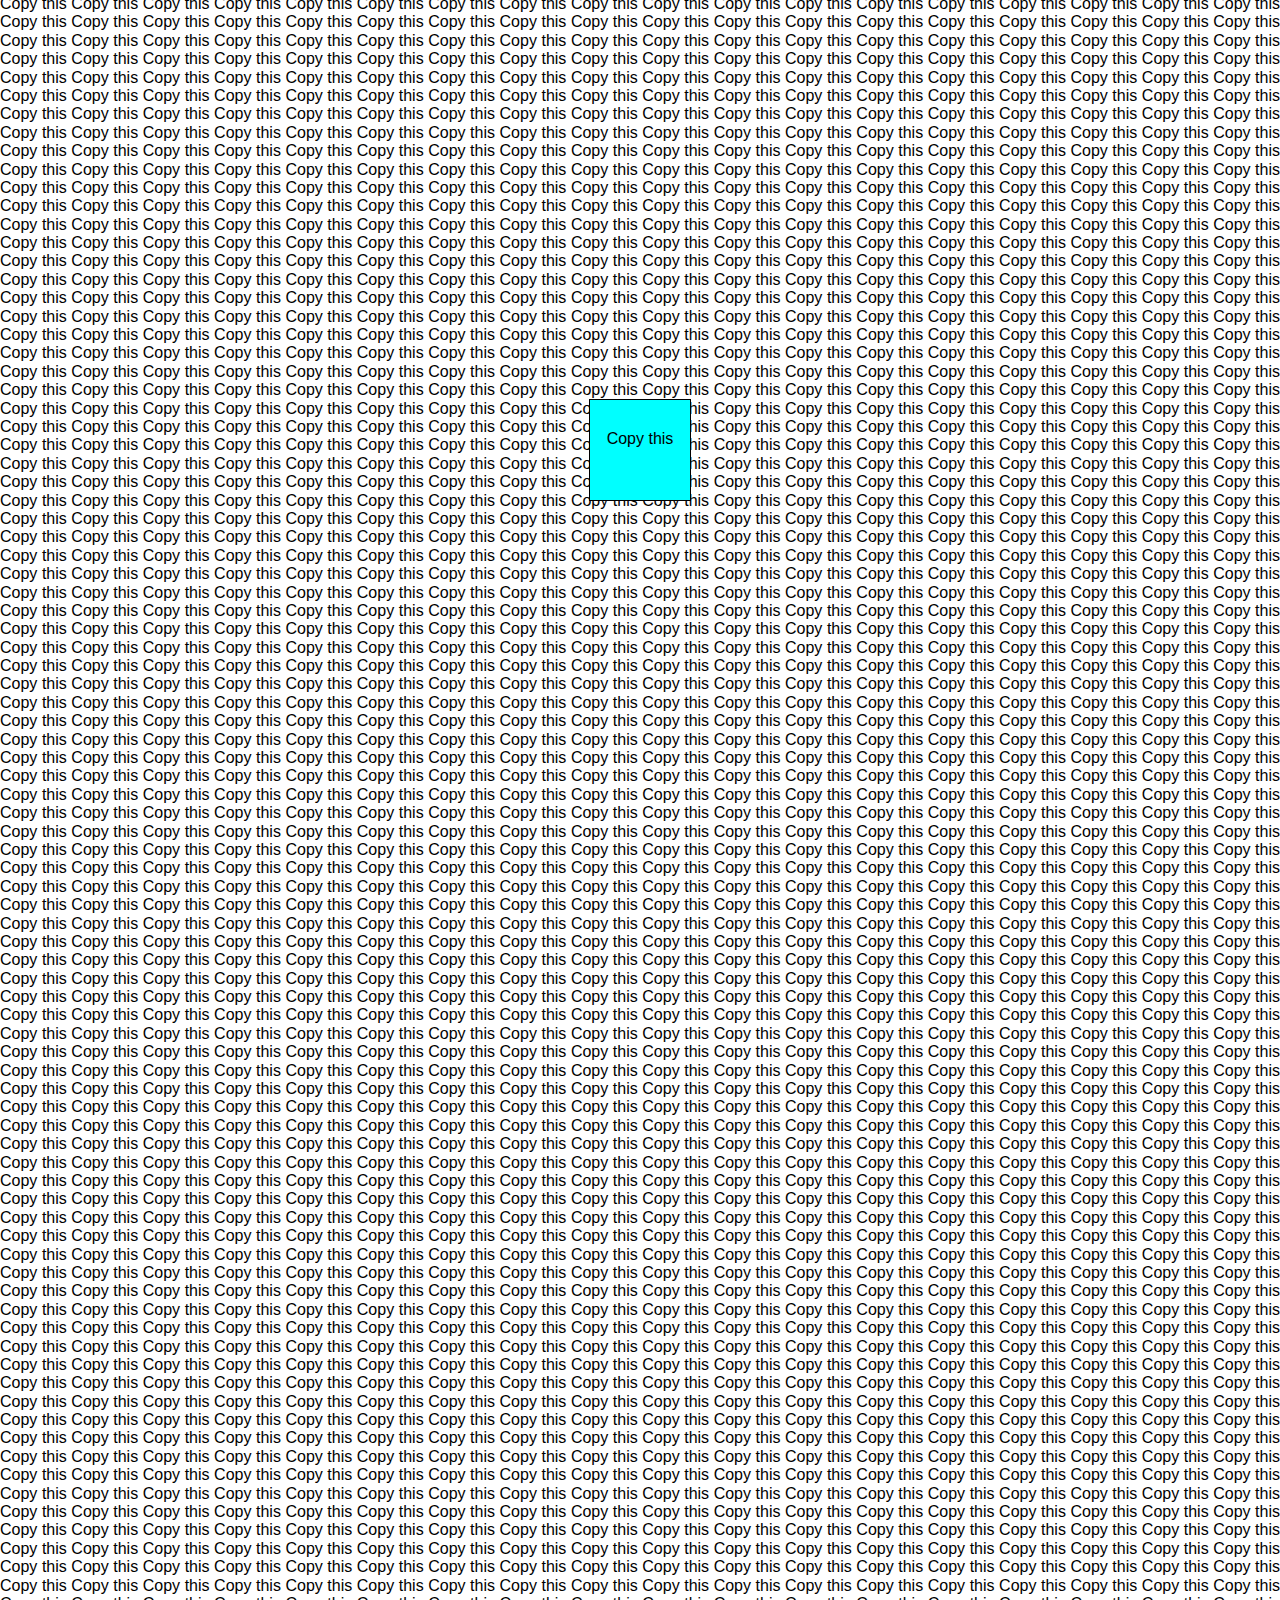
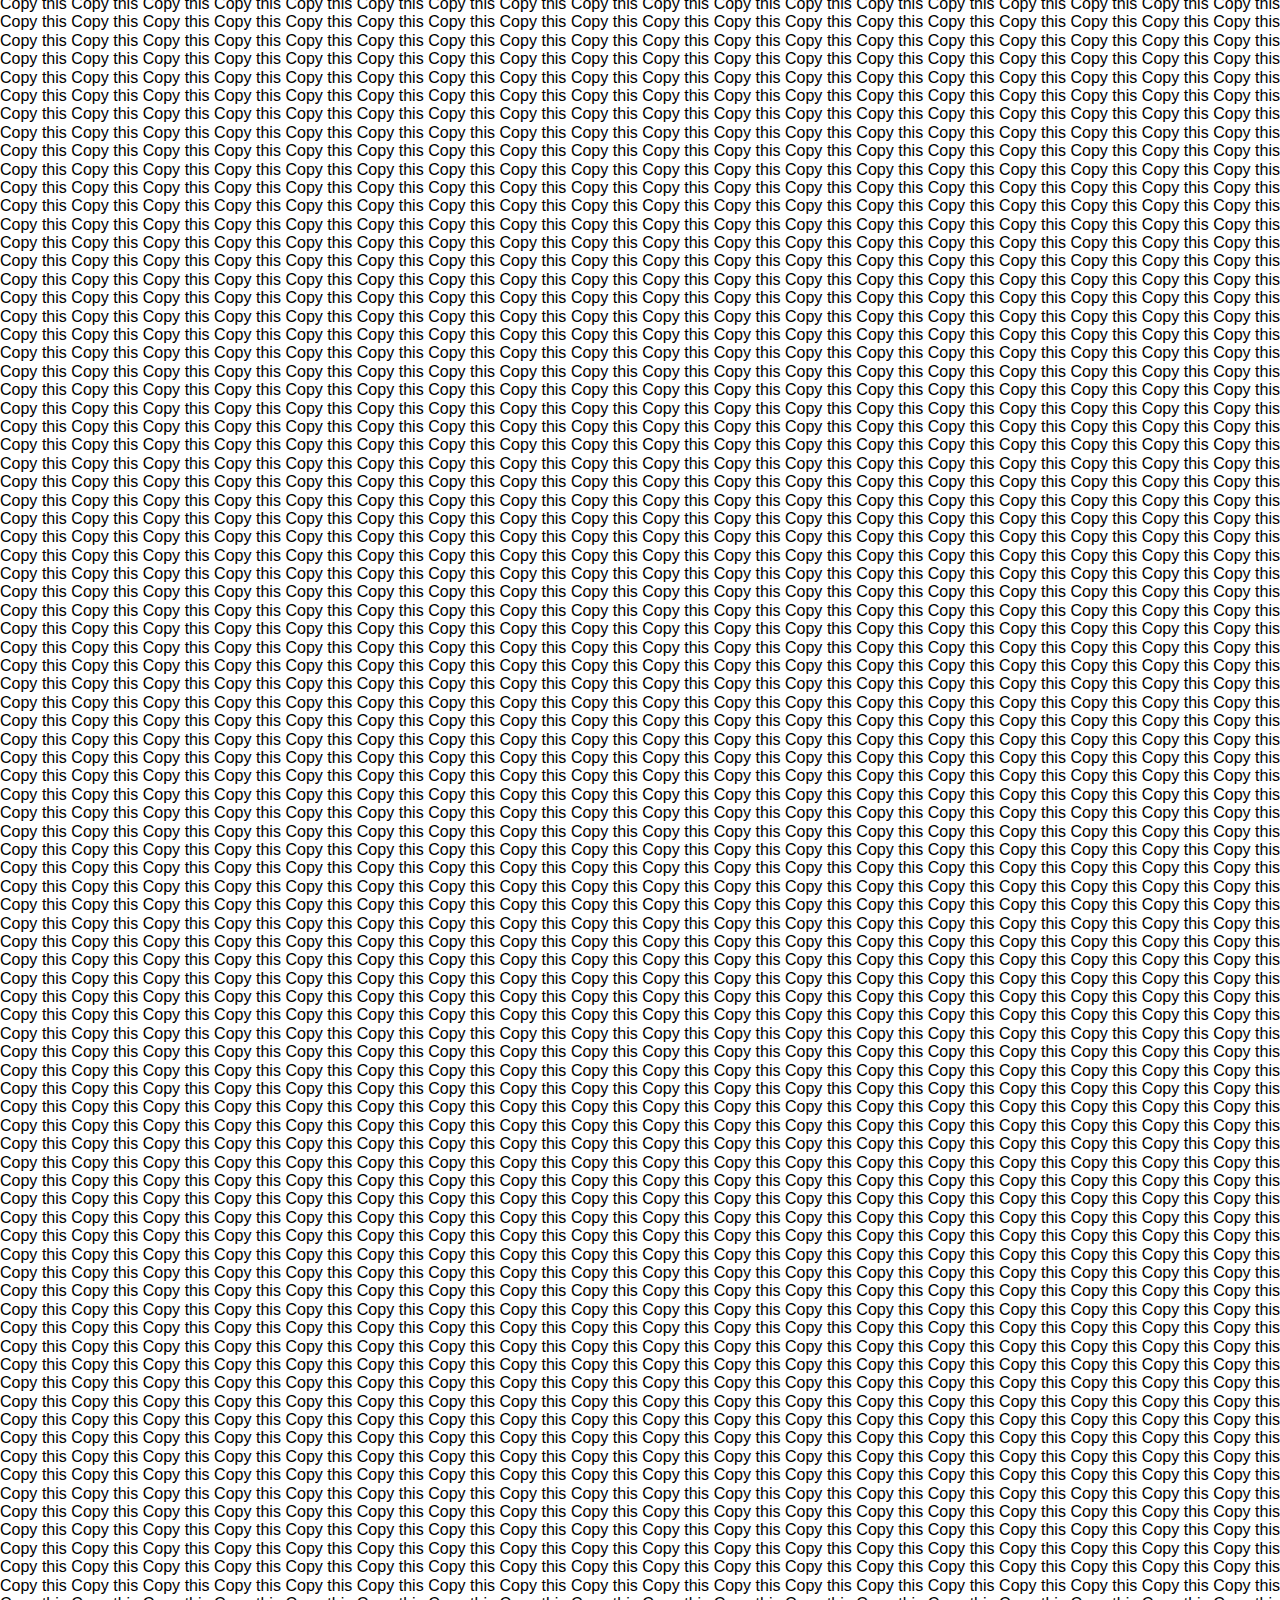
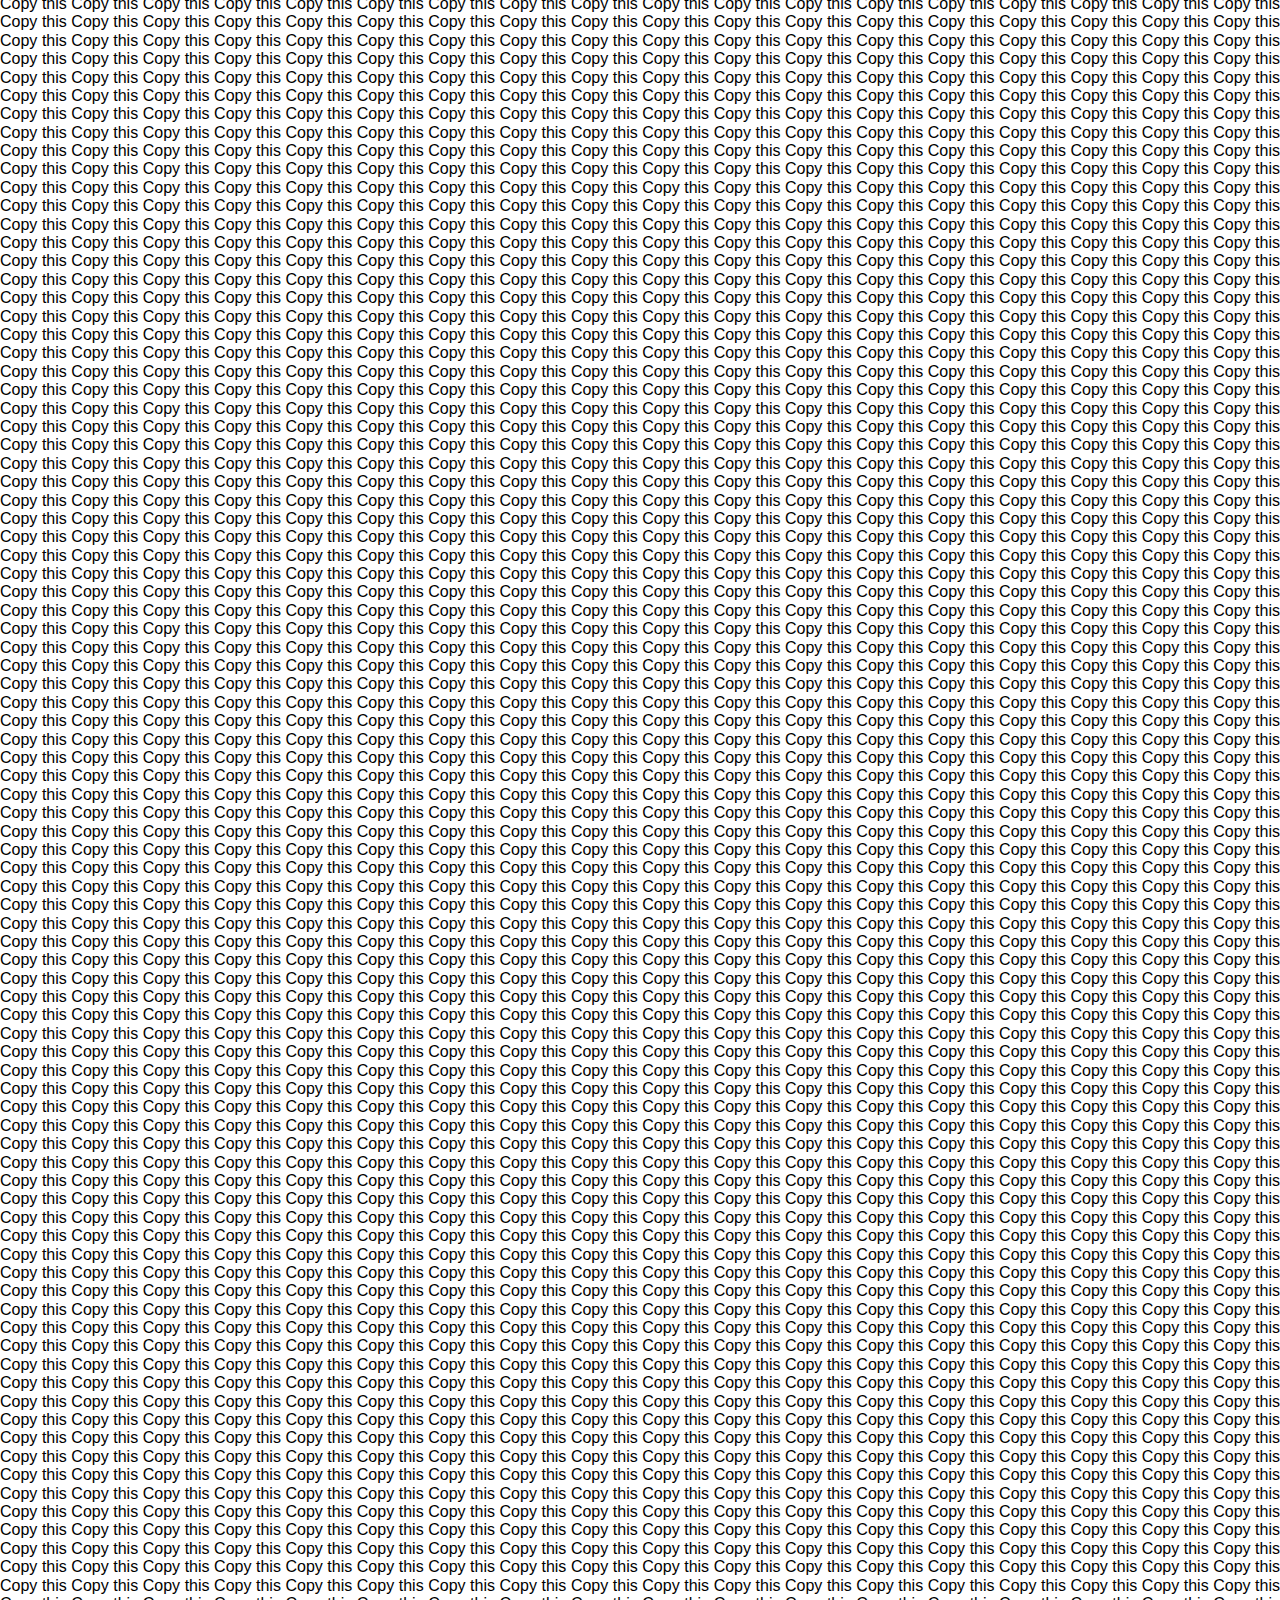
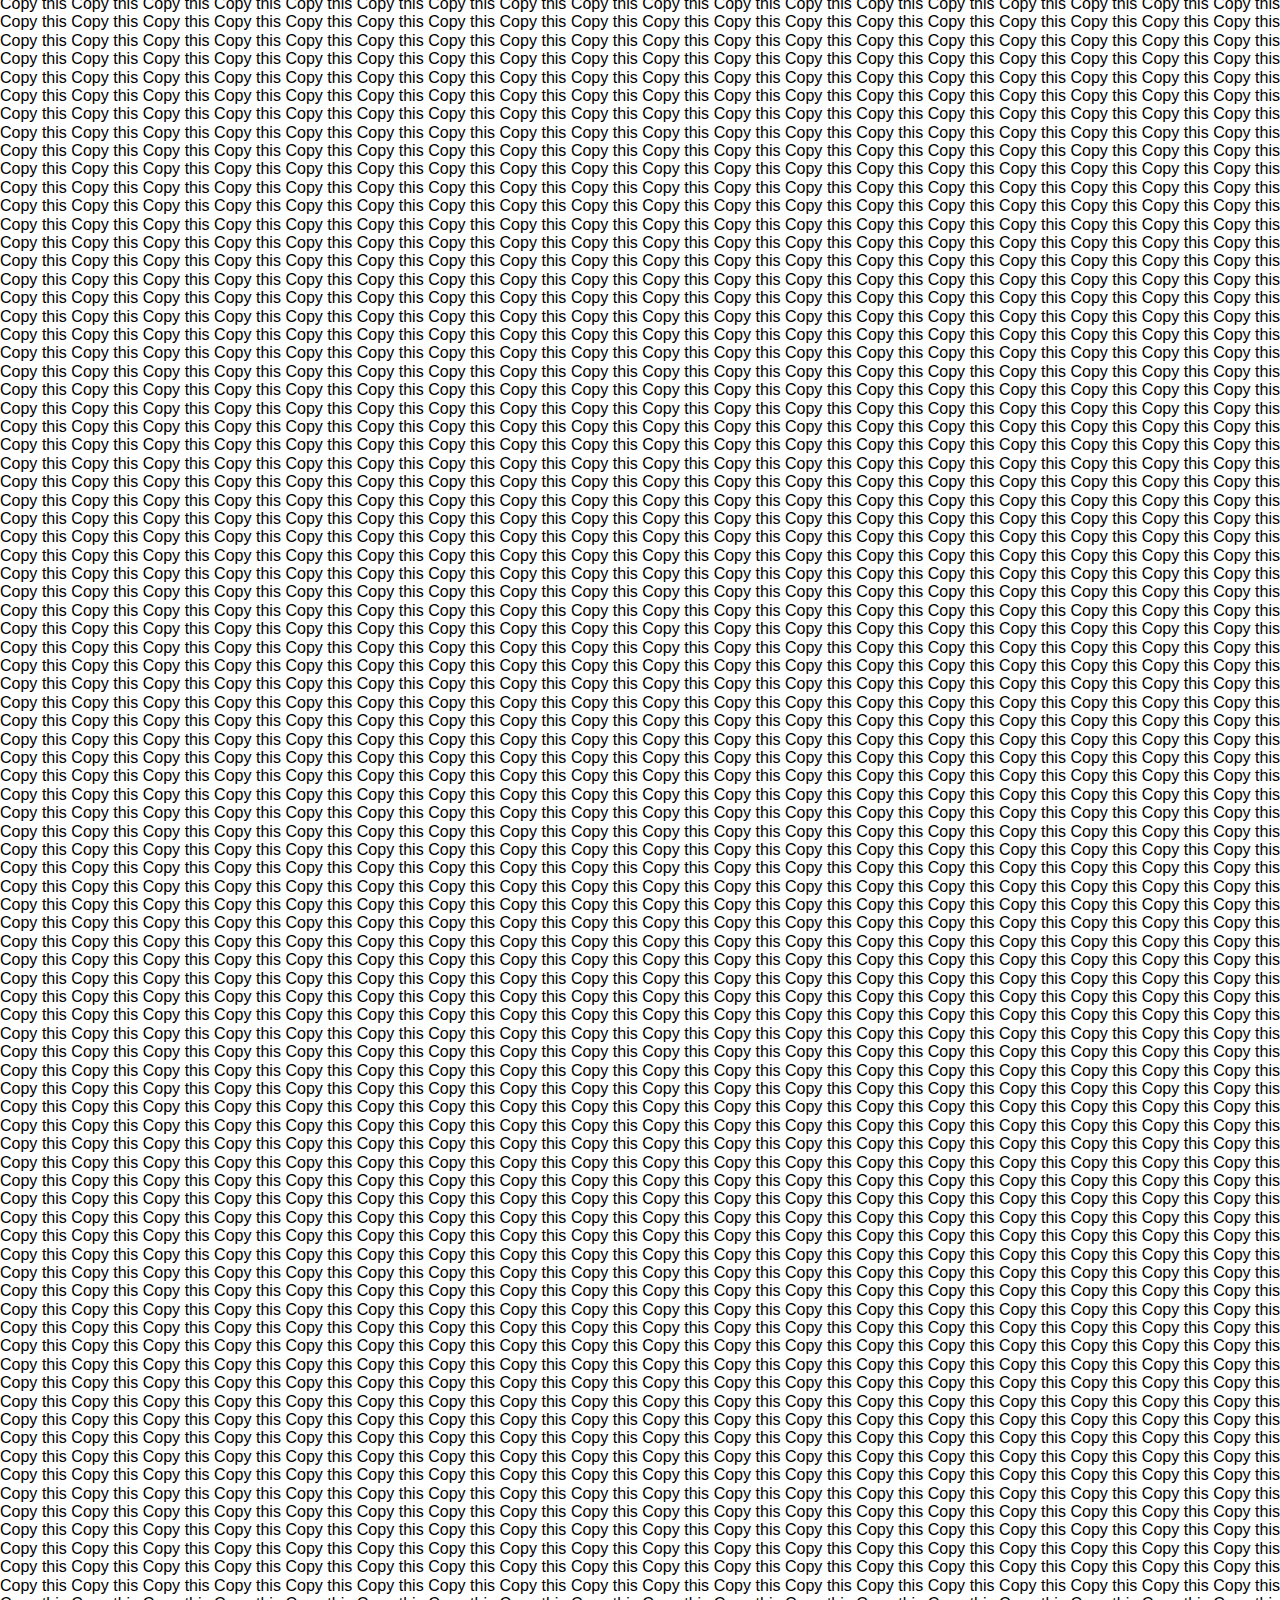
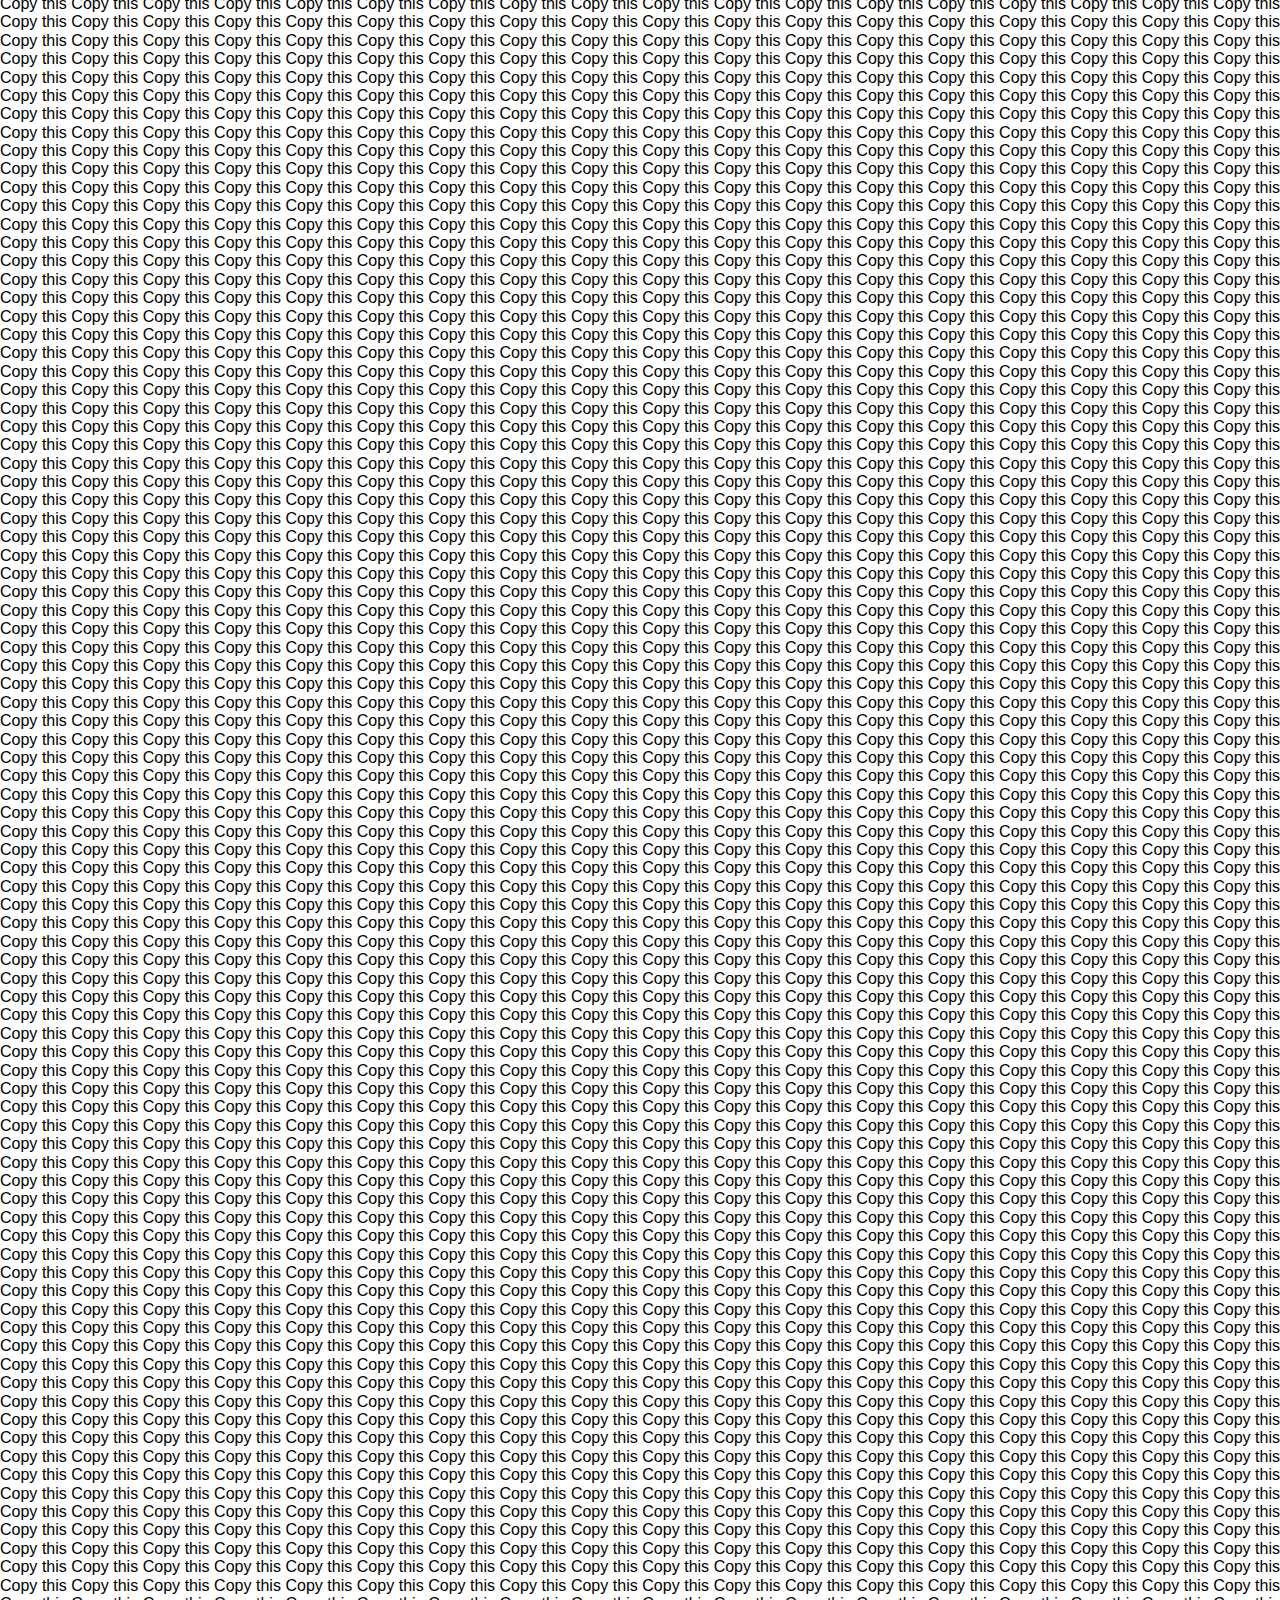
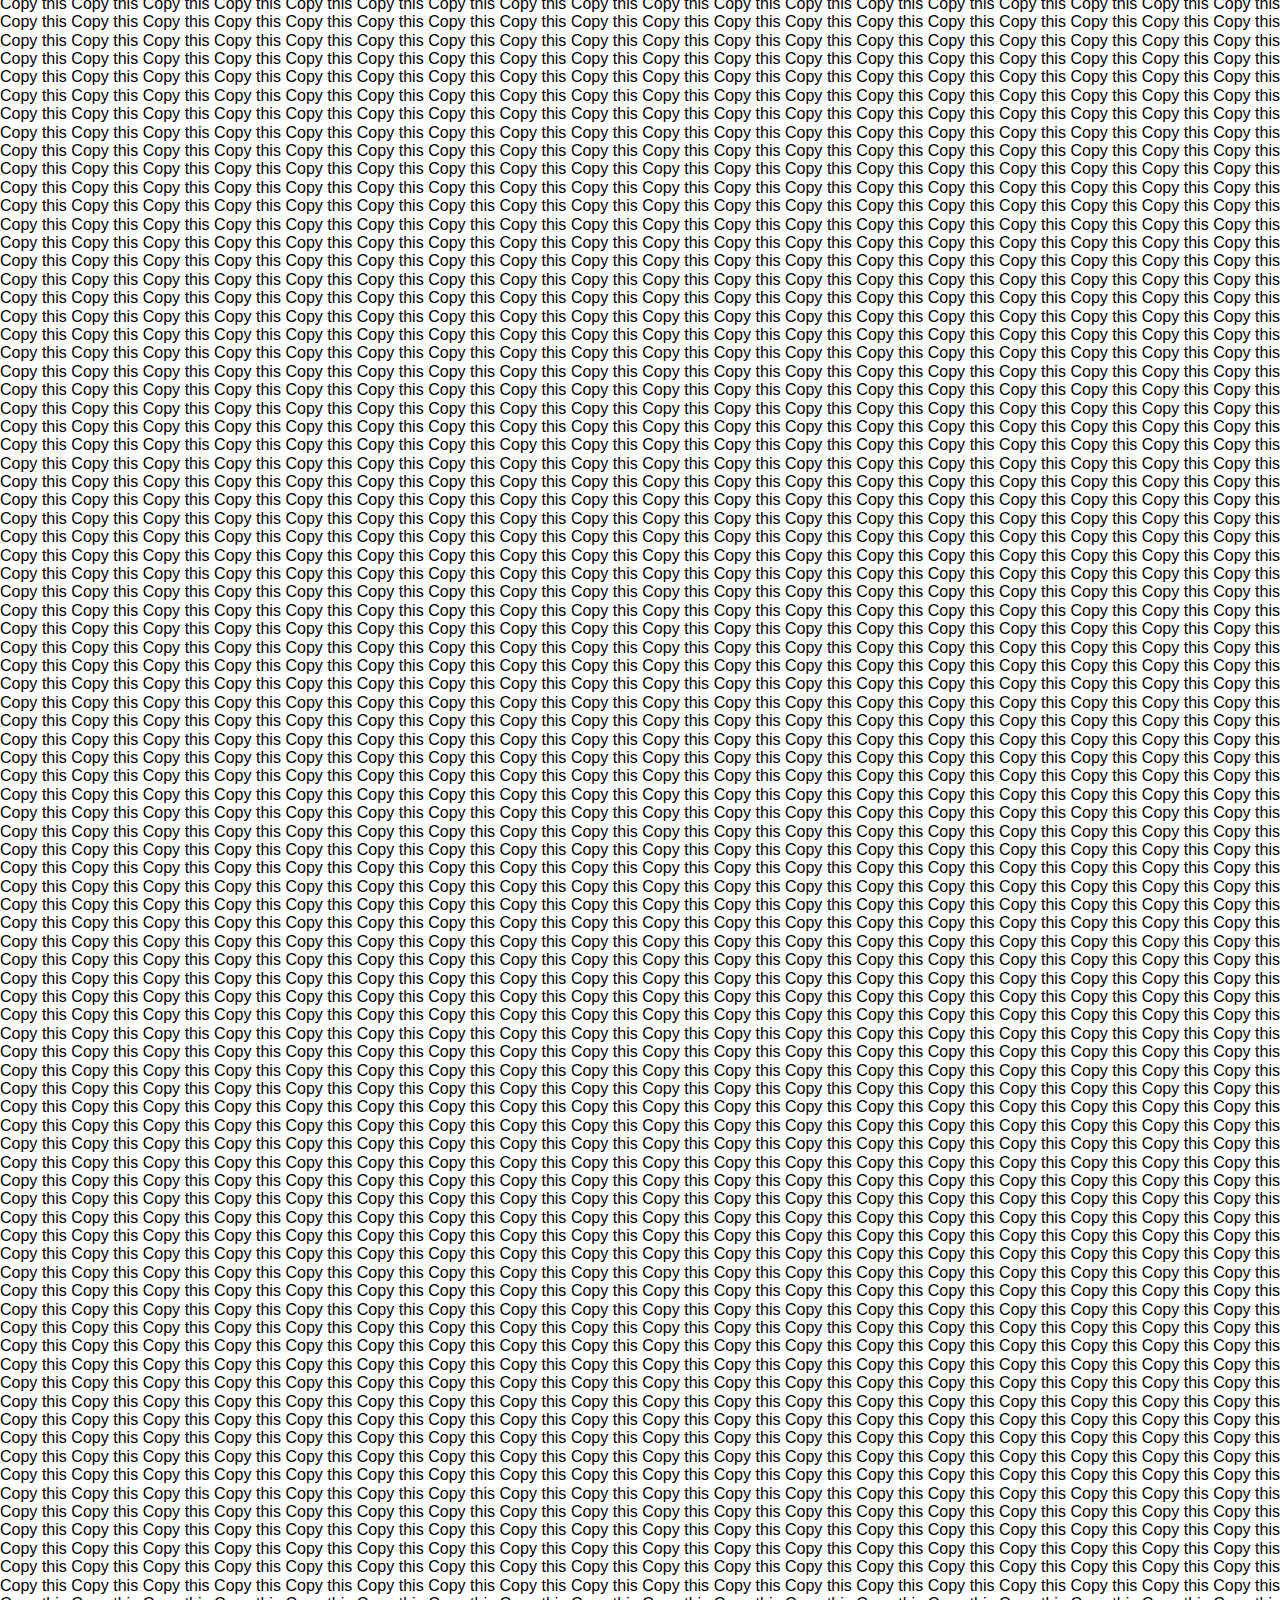
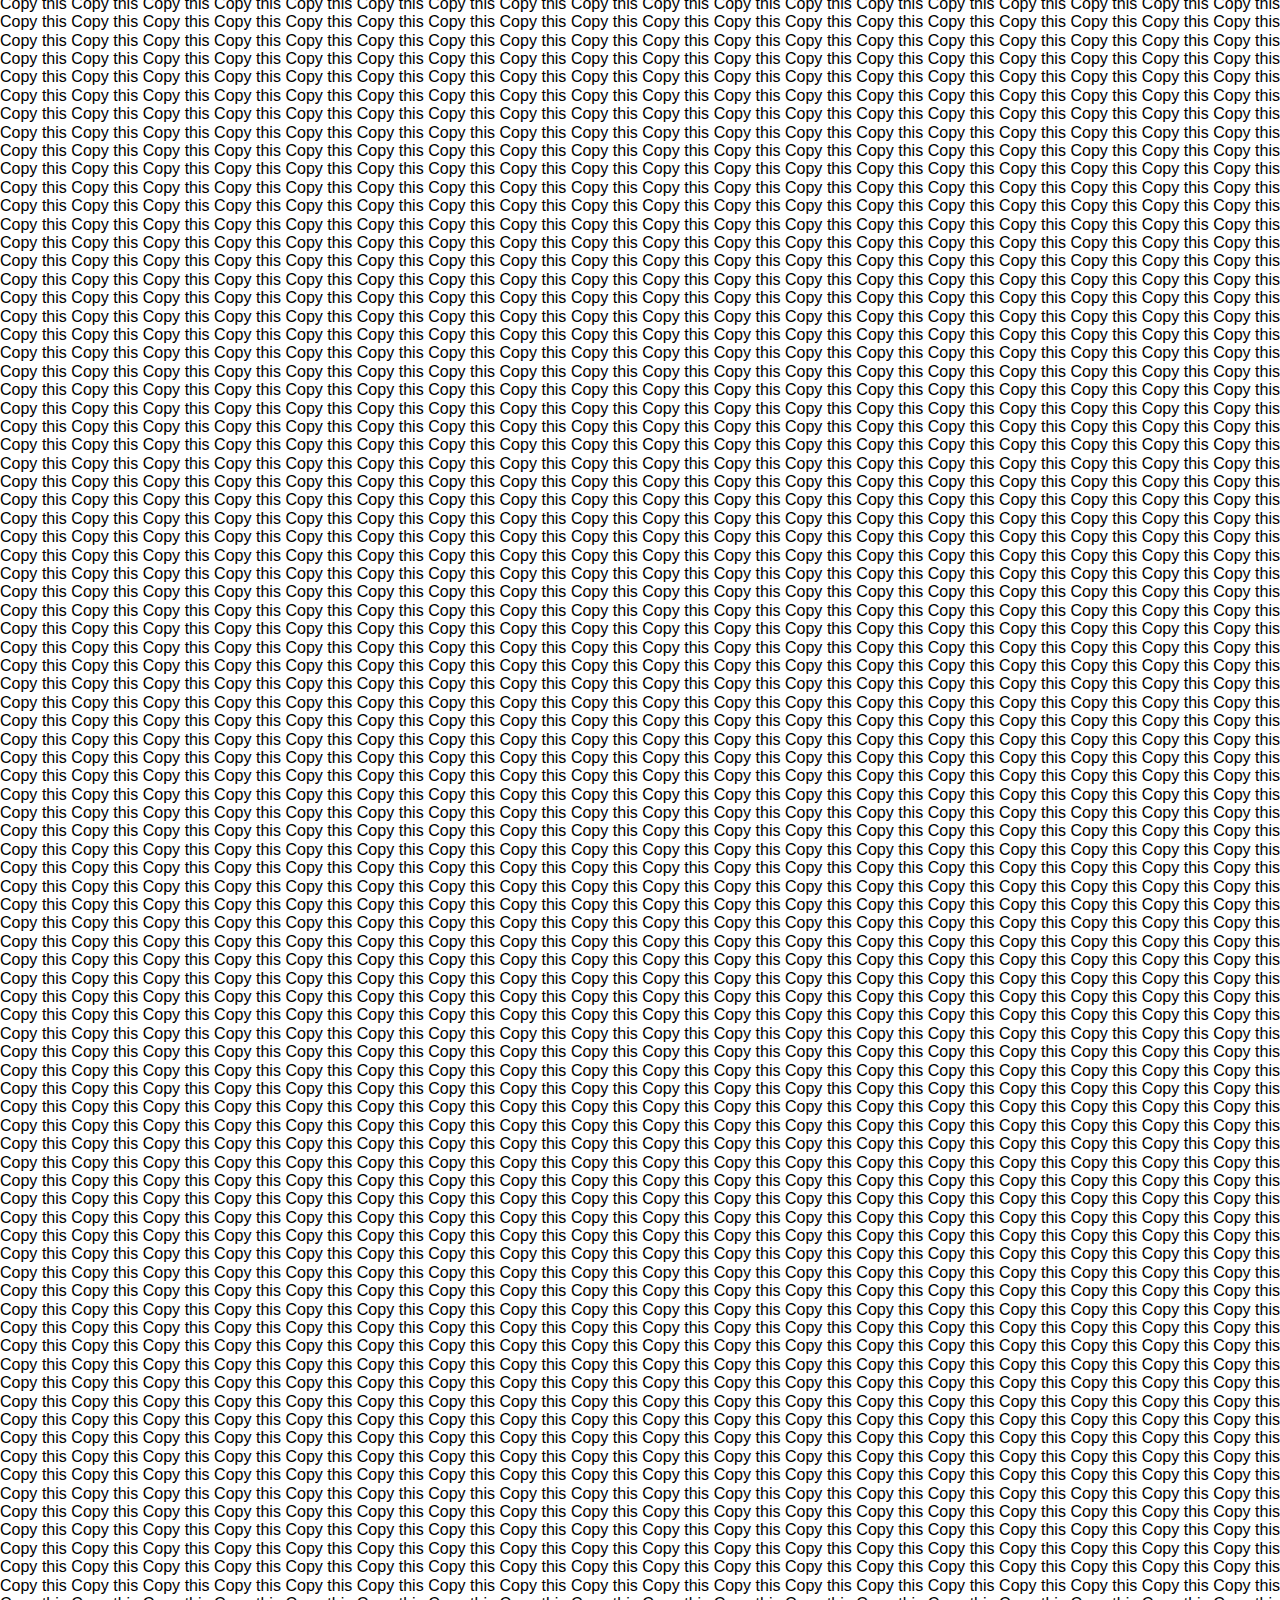
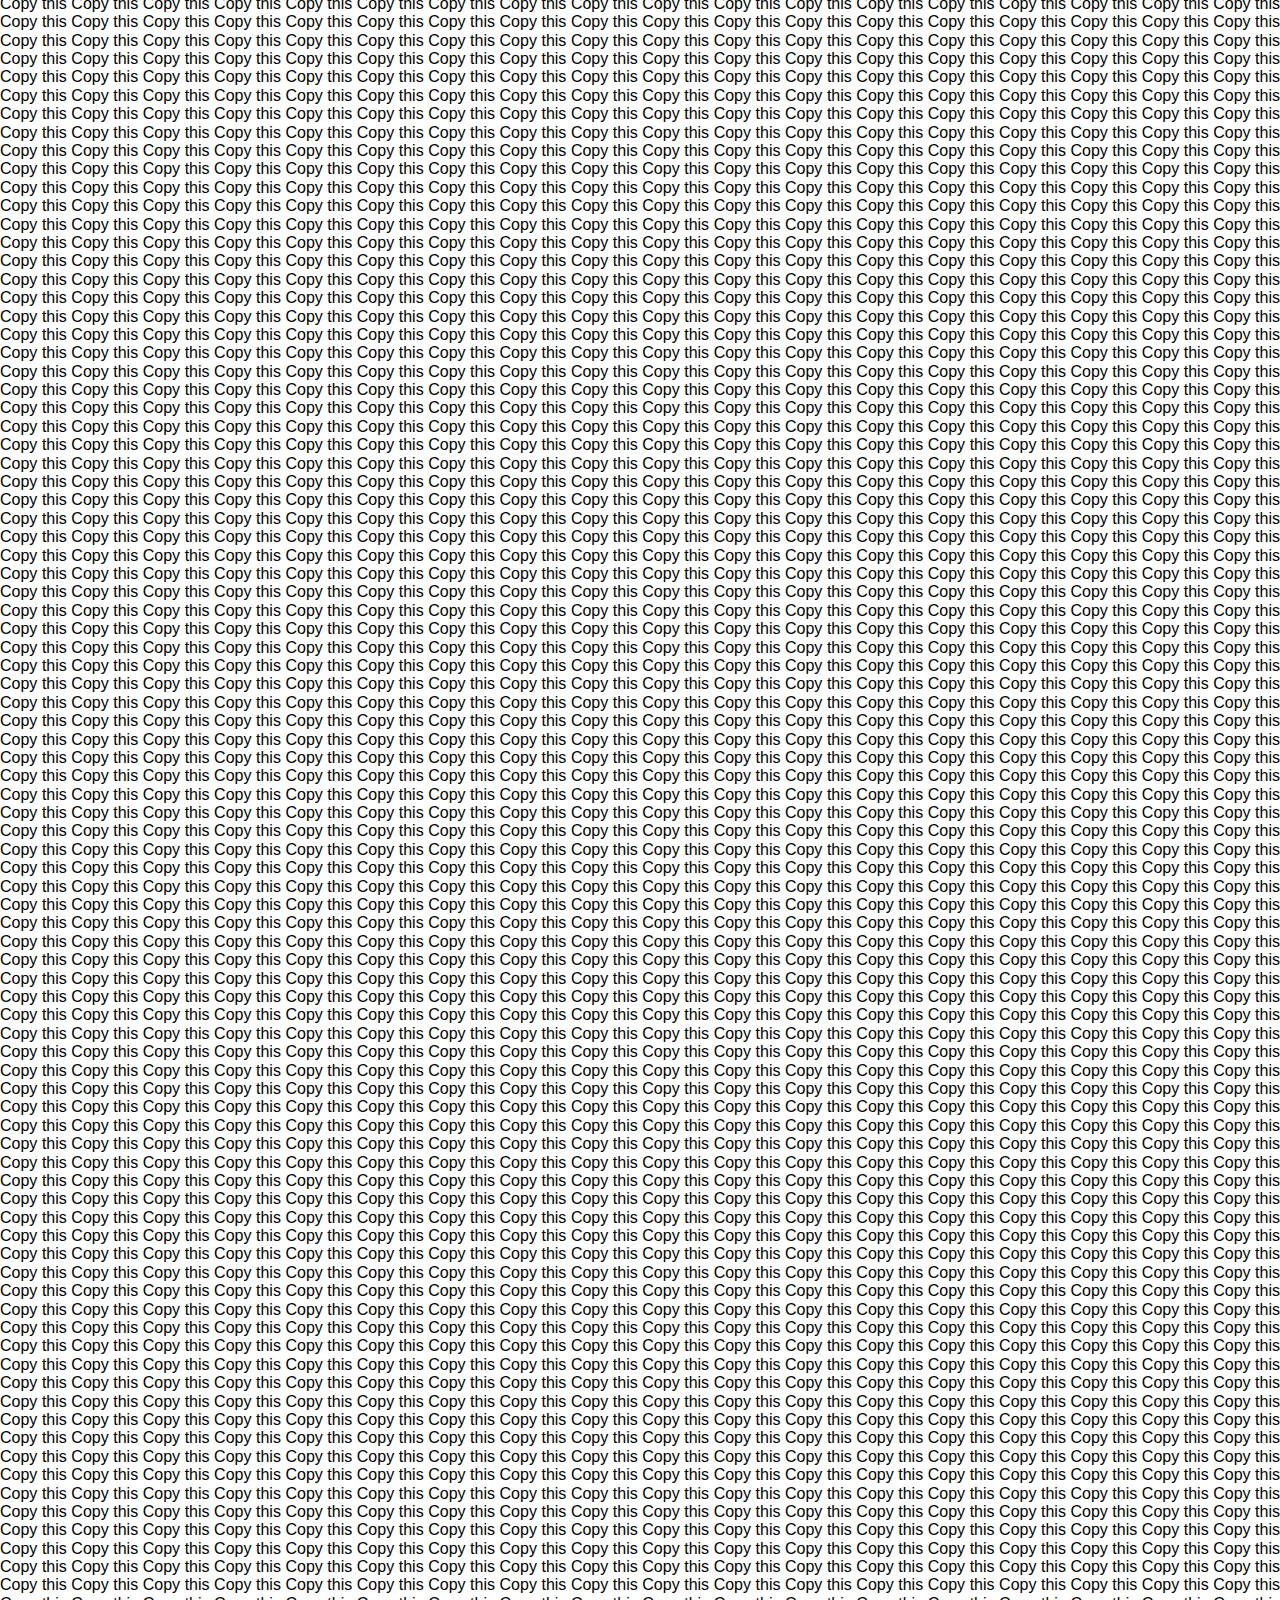
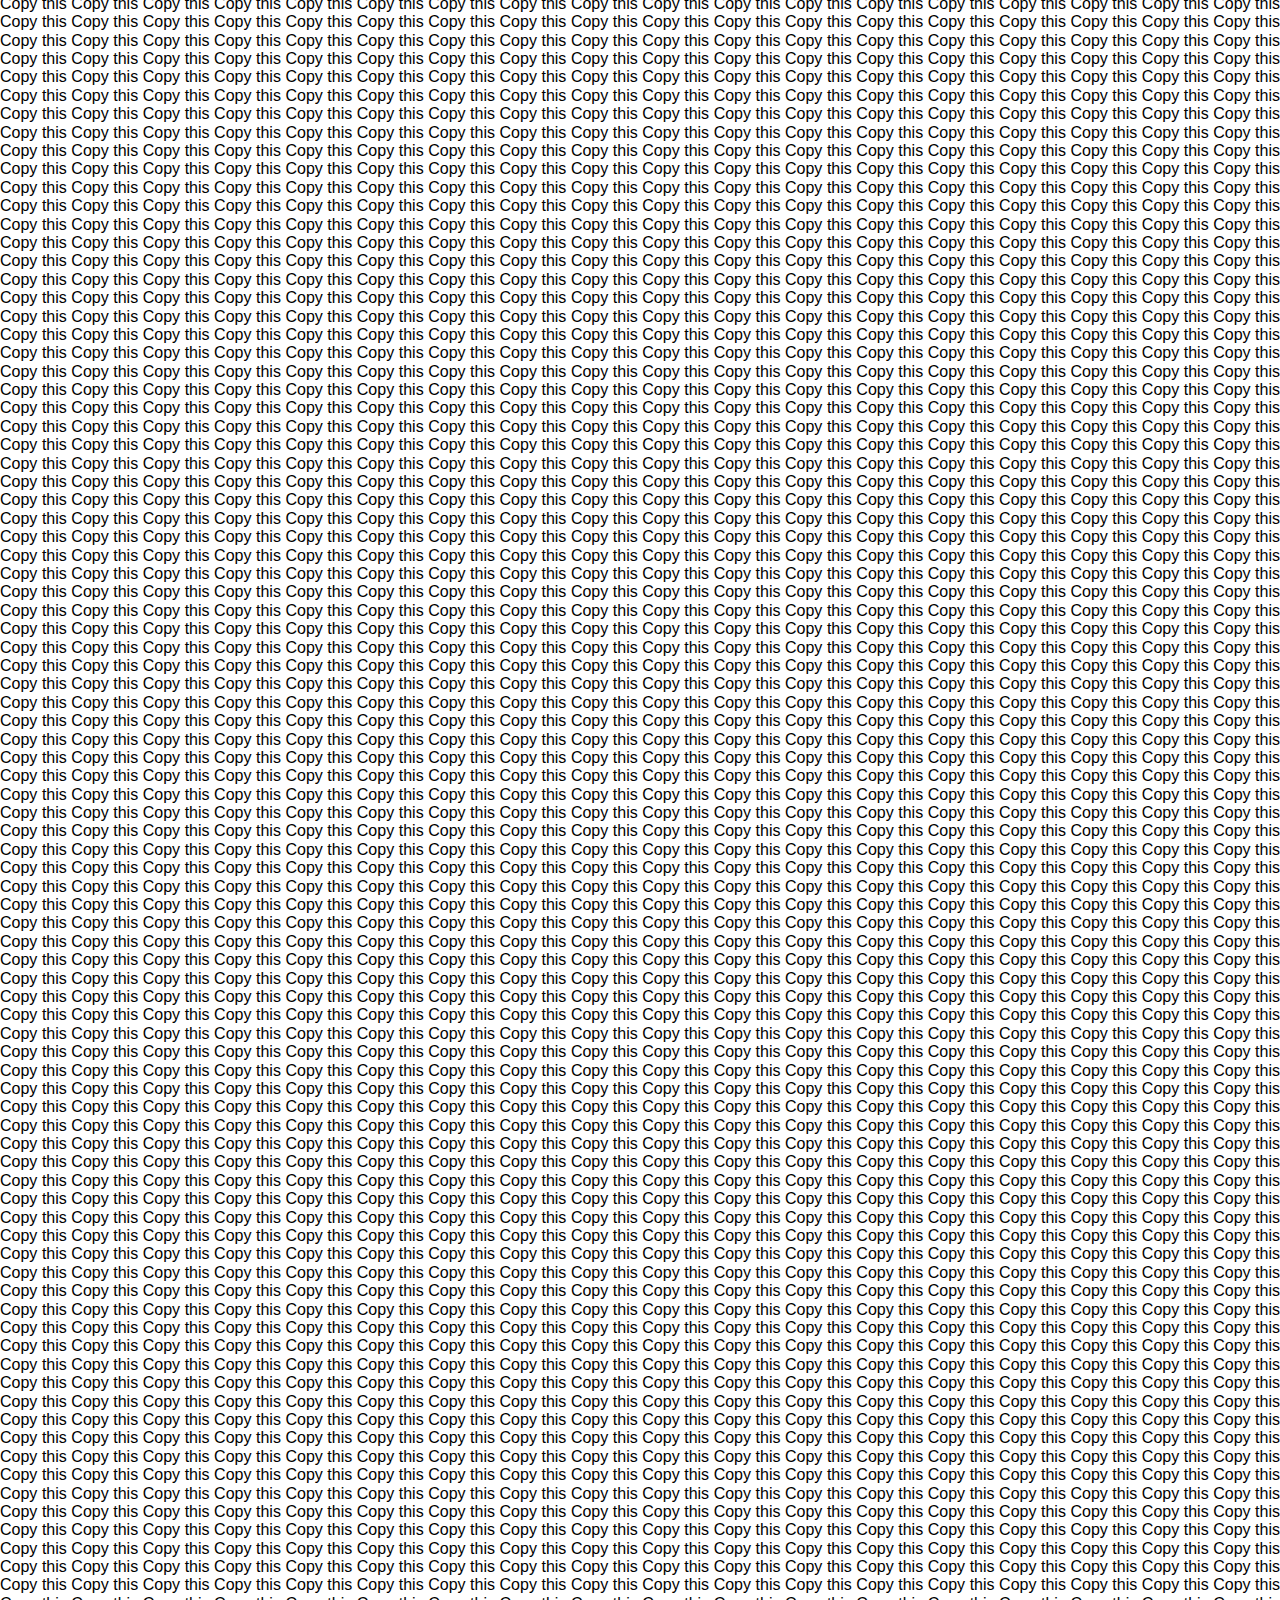
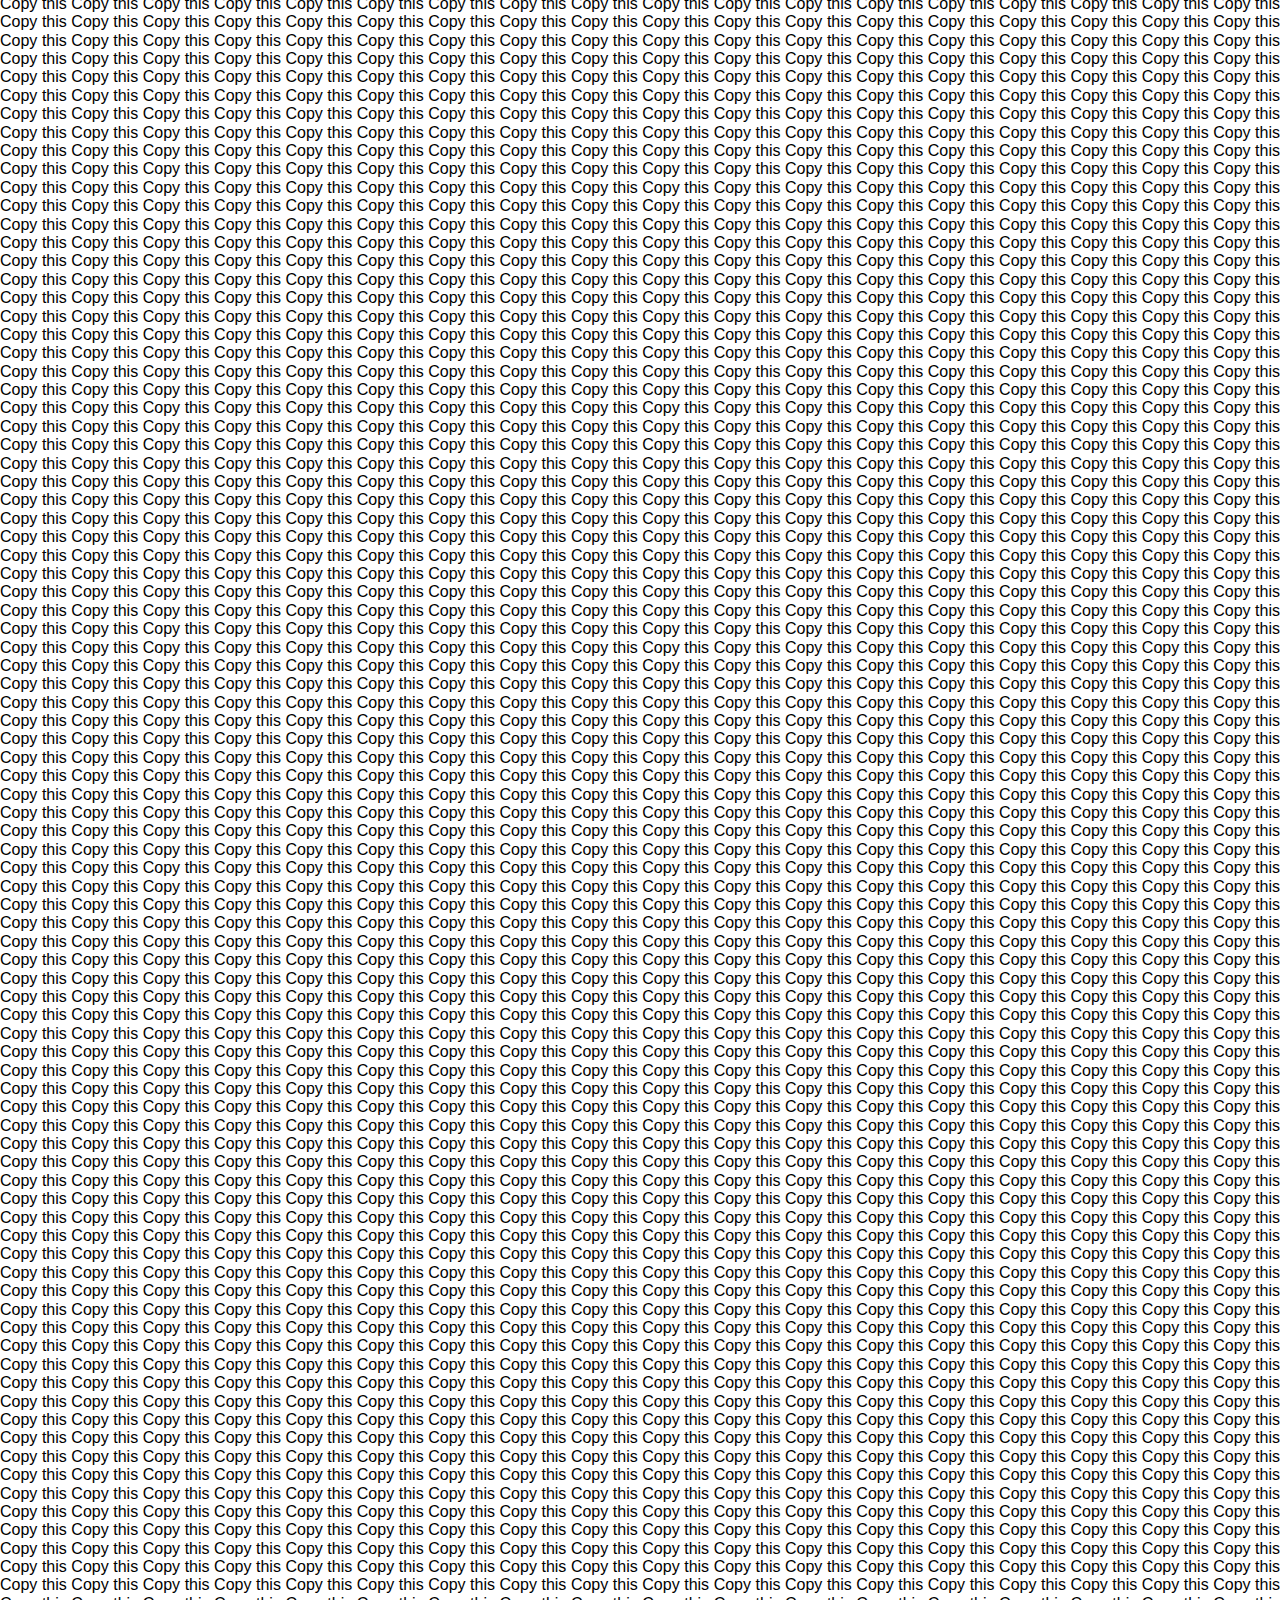
<file: watch_out/index.html>
<!DOCTYPE html>
<html lang="en">
<head>
    <meta charset="UTF-8">
    <meta http-equiv="X-UA-Compatible" content="IE=edge">
    <link rel="stylesheet" href="https://adriie17.github.io/normalize.css">
    <link rel="stylesheet" href="https://adriie17.github.io/watch_out/styles.css">
    <title>Watch out</title>
</head>
<body>
    <div class="container">
        <p>Copy this</p>
    </div>
    <p>Copy this Copy this Copy this Copy this Copy this Copy this Copy this Copy this Copy this Copy this
        Copy this Copy this Copy this Copy this Copy this Copy this Copy this Copy this Copy this Copy this
        Copy this Copy this Copy this Copy this Copy this Copy this Copy this Copy this Copy this Copy this
        Copy this Copy this Copy this Copy this Copy this Copy this Copy this Copy this Copy this Copy this
        Copy this Copy this Copy this Copy this Copy this Copy this Copy this Copy this Copy this Copy this
        Copy this Copy this Copy this Copy this Copy this Copy this Copy this Copy this Copy this Copy this
        Copy this Copy this Copy this Copy this Copy this Copy this Copy this Copy this Copy this Copy this
        Copy this Copy this Copy this Copy this Copy this Copy this Copy this Copy this Copy this Copy this
        Copy this Copy this Copy this Copy this Copy this Copy this Copy this Copy this Copy this Copy this
        Copy this Copy this Copy this Copy this Copy this Copy this Copy this Copy this Copy this Copy this
        Copy this Copy this Copy this Copy this Copy this Copy this Copy this Copy this Copy this Copy this
        Copy this Copy this Copy this Copy this Copy this Copy this Copy this Copy this Copy this Copy this
        Copy this Copy this Copy this Copy this Copy this Copy this Copy this Copy this Copy this Copy this
        Copy this Copy this Copy this Copy this Copy this Copy this Copy this Copy this Copy this Copy this
        Copy this Copy this Copy this Copy this Copy this Copy this Copy this Copy this Copy this Copy this
        Copy this Copy this Copy this Copy this Copy this Copy this Copy this Copy this Copy this Copy this
        Copy this Copy this Copy this Copy this Copy this Copy this Copy this Copy this Copy this Copy this
        Copy this Copy this Copy this Copy this Copy this Copy this Copy this Copy this Copy this Copy this
        Copy this Copy this Copy this Copy this Copy this Copy this Copy this Copy this Copy this Copy this
        Copy this Copy this Copy this Copy this Copy this Copy this Copy this Copy this Copy this Copy this
        Copy this Copy this Copy this Copy this Copy this Copy this Copy this Copy this Copy this Copy this
        Copy this Copy this Copy this Copy this Copy this Copy this Copy this Copy this Copy this Copy this
        Copy this Copy this Copy this Copy this Copy this Copy this Copy this Copy this Copy this Copy this
        Copy this Copy this Copy this Copy this Copy this Copy this Copy this Copy this Copy this Copy this
        Copy this Copy this Copy this Copy this Copy this Copy this Copy this Copy this Copy this Copy this
        Copy this Copy this Copy this Copy this Copy this Copy this Copy this Copy this Copy this Copy this
        Copy this Copy this Copy this Copy this Copy this Copy this Copy this Copy this Copy this Copy this
        Copy this Copy this Copy this Copy this Copy this Copy this Copy this Copy this Copy this Copy this
        Copy this Copy this Copy this Copy this Copy this Copy this Copy this Copy this Copy this Copy this
        Copy this Copy this Copy this Copy this Copy this Copy this Copy this Copy this Copy this Copy this
        Copy this Copy this Copy this Copy this Copy this Copy this Copy this Copy this Copy this Copy this
        Copy this Copy this Copy this Copy this Copy this Copy this Copy this Copy this Copy this Copy this
        Copy this Copy this Copy this Copy this Copy this Copy this Copy this Copy this Copy this Copy this
        Copy this Copy this Copy this Copy this Copy this Copy this Copy this Copy this Copy this Copy this
        Copy this Copy this Copy this Copy this Copy this Copy this Copy this Copy this Copy this Copy this
        Copy this Copy this Copy this Copy this Copy this Copy this Copy this Copy this Copy this Copy this
        Copy this Copy this Copy this Copy this Copy this Copy this Copy this Copy this Copy this Copy this
        Copy this Copy this Copy this Copy this Copy this Copy this Copy this Copy this Copy this Copy this
        Copy this Copy this Copy this Copy this Copy this Copy this Copy this Copy this Copy this Copy this
        Copy this Copy this Copy this Copy this Copy this Copy this Copy this Copy this Copy this Copy this
        Copy this Copy this Copy this Copy this Copy this Copy this Copy this Copy this Copy this Copy this
        Copy this Copy this Copy this Copy this Copy this Copy this Copy this Copy this Copy this Copy this
        Copy this Copy this Copy this Copy this Copy this Copy this Copy this Copy this Copy this Copy this
        Copy this Copy this Copy this Copy this Copy this Copy this Copy this Copy this Copy this Copy this
        Copy this Copy this Copy this Copy this Copy this Copy this Copy this Copy this Copy this Copy this
        Copy this Copy this Copy this Copy this Copy this Copy this Copy this Copy this Copy this Copy this
        Copy this Copy this Copy this Copy this Copy this Copy this Copy this Copy this Copy this Copy this
        Copy this Copy this Copy this Copy this Copy this Copy this Copy this Copy this Copy this Copy this
        Copy this Copy this Copy this Copy this Copy this Copy this Copy this Copy this Copy this Copy this
        Copy this Copy this Copy this Copy this Copy this Copy this Copy this Copy this Copy this Copy this
        Copy this Copy this Copy this Copy this Copy this Copy this Copy this Copy this Copy this Copy this
        Copy this Copy this Copy this Copy this Copy this Copy this Copy this Copy this Copy this Copy this
        Copy this Copy this Copy this Copy this Copy this Copy this Copy this Copy this Copy this Copy this
        Copy this Copy this Copy this Copy this Copy this Copy this Copy this Copy this Copy this Copy this
        Copy this Copy this Copy this Copy this Copy this Copy this Copy this Copy this Copy this Copy this
        Copy this Copy this Copy this Copy this Copy this Copy this Copy this Copy this Copy this Copy this
        Copy this Copy this Copy this Copy this Copy this Copy this Copy this Copy this Copy this Copy this
        Copy this Copy this Copy this Copy this Copy this Copy this Copy this Copy this Copy this Copy this
        Copy this Copy this Copy this Copy this Copy this Copy this Copy this Copy this Copy this Copy this
        Copy this Copy this Copy this Copy this Copy this Copy this Copy this Copy this Copy this Copy this
        Copy this Copy this Copy this Copy this Copy this Copy this Copy this Copy this Copy this Copy this
        Copy this Copy this Copy this Copy this Copy this Copy this Copy this Copy this Copy this Copy this
        Copy this Copy this Copy this Copy this Copy this Copy this Copy this Copy this Copy this Copy this
        Copy this Copy this Copy this Copy this Copy this Copy this Copy this Copy this Copy this Copy this
        Copy this Copy this Copy this Copy this Copy this Copy this Copy this Copy this Copy this Copy this
        Copy this Copy this Copy this Copy this Copy this Copy this Copy this Copy this Copy this Copy this
        Copy this Copy this Copy this Copy this Copy this Copy this Copy this Copy this Copy this Copy this
        Copy this Copy this Copy this Copy this Copy this Copy this Copy this Copy this Copy this Copy this
        Copy this Copy this Copy this Copy this Copy this Copy this Copy this Copy this Copy this Copy this
        Copy this Copy this Copy this Copy this Copy this Copy this Copy this Copy this Copy this Copy this
        Copy this Copy this Copy this Copy this Copy this Copy this Copy this Copy this Copy this Copy this
        Copy this Copy this Copy this Copy this Copy this Copy this Copy this Copy this Copy this Copy this
        Copy this Copy this Copy this Copy this Copy this Copy this Copy this Copy this Copy this Copy this
        Copy this Copy this Copy this Copy this Copy this Copy this Copy this Copy this Copy this Copy this
        Copy this Copy this Copy this Copy this Copy this Copy this Copy this Copy this Copy this Copy this
        Copy this Copy this Copy this Copy this Copy this Copy this Copy this Copy this Copy this Copy this
        Copy this Copy this Copy this Copy this Copy this Copy this Copy this Copy this Copy this Copy this
        Copy this Copy this Copy this Copy this Copy this Copy this Copy this Copy this Copy this Copy this
        Copy this Copy this Copy this Copy this Copy this Copy this Copy this Copy this Copy this Copy this
        Copy this Copy this Copy this Copy this Copy this Copy this Copy this Copy this Copy this Copy this
        Copy this Copy this Copy this Copy this Copy this Copy this Copy this Copy this Copy this Copy this
        Copy this Copy this Copy this Copy this Copy this Copy this Copy this Copy this Copy this Copy this
        Copy this Copy this Copy this Copy this Copy this Copy this Copy this Copy this Copy this Copy this
        Copy this Copy this Copy this Copy this Copy this Copy this Copy this Copy this Copy this Copy this
        Copy this Copy this Copy this Copy this Copy this Copy this Copy this Copy this Copy this Copy this
        Copy this Copy this Copy this Copy this Copy this Copy this Copy this Copy this Copy this Copy this
        Copy this Copy this Copy this Copy this Copy this Copy this Copy this Copy this Copy this Copy this
        Copy this Copy this Copy this Copy this Copy this Copy this Copy this Copy this Copy this Copy this
        Copy this Copy this Copy this Copy this Copy this Copy this Copy this Copy this Copy this Copy this
        Copy this Copy this Copy this Copy this Copy this Copy this Copy this Copy this Copy this Copy this
        Copy this Copy this Copy this Copy this Copy this Copy this Copy this Copy this Copy this Copy this
        Copy this Copy this Copy this Copy this Copy this Copy this Copy this Copy this Copy this Copy this
        Copy this Copy this Copy this Copy this Copy this Copy this Copy this Copy this Copy this Copy this
        Copy this Copy this Copy this Copy this Copy this Copy this Copy this Copy this Copy this Copy this
        Copy this Copy this Copy this Copy this Copy this Copy this Copy this Copy this Copy this Copy this
        Copy this Copy this Copy this Copy this Copy this Copy this Copy this Copy this Copy this Copy this
        Copy this Copy this Copy this Copy this Copy this Copy this Copy this Copy this Copy this Copy this
        Copy this Copy this Copy this Copy this Copy this Copy this Copy this Copy this Copy this Copy this
        Copy this Copy this Copy this Copy this Copy this Copy this Copy this Copy this Copy this Copy this
        Copy this Copy this Copy this Copy this Copy this Copy this Copy this Copy this Copy this Copy this
        Copy this Copy this Copy this Copy this Copy this Copy this Copy this Copy this Copy this Copy this
        Copy this Copy this Copy this Copy this Copy this Copy this Copy this Copy this Copy this Copy this
        Copy this Copy this Copy this Copy this Copy this Copy this Copy this Copy this Copy this Copy this
        Copy this Copy this Copy this Copy this Copy this Copy this Copy this Copy this Copy this Copy this
        Copy this Copy this Copy this Copy this Copy this Copy this Copy this Copy this Copy this Copy this
        Copy this Copy this Copy this Copy this Copy this Copy this Copy this Copy this Copy this Copy this
        Copy this Copy this Copy this Copy this Copy this Copy this Copy this Copy this Copy this Copy this
        Copy this Copy this Copy this Copy this Copy this Copy this Copy this Copy this Copy this Copy this
        Copy this Copy this Copy this Copy this Copy this Copy this Copy this Copy this Copy this Copy this
        Copy this Copy this Copy this Copy this Copy this Copy this Copy this Copy this Copy this Copy this
        Copy this Copy this Copy this Copy this Copy this Copy this Copy this Copy this Copy this Copy this
        Copy this Copy this Copy this Copy this Copy this Copy this Copy this Copy this Copy this Copy this
        Copy this Copy this Copy this Copy this Copy this Copy this Copy this Copy this Copy this Copy this
        Copy this Copy this Copy this Copy this Copy this Copy this Copy this Copy this Copy this Copy this
        Copy this Copy this Copy this Copy this Copy this Copy this Copy this Copy this Copy this Copy this
        Copy this Copy this Copy this Copy this Copy this Copy this Copy this Copy this Copy this Copy this
        Copy this Copy this Copy this Copy this Copy this Copy this Copy this Copy this Copy this Copy this
        Copy this Copy this Copy this Copy this Copy this Copy this Copy this Copy this Copy this Copy this
        Copy this Copy this Copy this Copy this Copy this Copy this Copy this Copy this Copy this Copy this
        Copy this Copy this Copy this Copy this Copy this Copy this Copy this Copy this Copy this Copy this
        Copy this Copy this Copy this Copy this Copy this Copy this Copy this Copy this Copy this Copy this
        Copy this Copy this Copy this Copy this Copy this Copy this Copy this Copy this Copy this Copy this
        Copy this Copy this Copy this Copy this Copy this Copy this Copy this Copy this Copy this Copy this
        Copy this Copy this Copy this Copy this Copy this Copy this Copy this Copy this Copy this Copy this
        Copy this Copy this Copy this Copy this Copy this Copy this Copy this Copy this Copy this Copy this
        Copy this Copy this Copy this Copy this Copy this Copy this Copy this Copy this Copy this Copy this
        Copy this Copy this Copy this Copy this Copy this Copy this Copy this Copy this Copy this Copy this
        Copy this Copy this Copy this Copy this Copy this Copy this Copy this Copy this Copy this Copy this
        Copy this Copy this Copy this Copy this Copy this Copy this Copy this Copy this Copy this Copy this
        Copy this Copy this Copy this Copy this Copy this Copy this Copy this Copy this Copy this Copy this
        Copy this Copy this Copy this Copy this Copy this Copy this Copy this Copy this Copy this Copy this
        Copy this Copy this Copy this Copy this Copy this Copy this Copy this Copy this Copy this Copy this
        Copy this Copy this Copy this Copy this Copy this Copy this Copy this Copy this Copy this Copy this
        Copy this Copy this Copy this Copy this Copy this Copy this Copy this Copy this Copy this Copy this
        Copy this Copy this Copy this Copy this Copy this Copy this Copy this Copy this Copy this Copy this
        Copy this Copy this Copy this Copy this Copy this Copy this Copy this Copy this Copy this Copy this
        Copy this Copy this Copy this Copy this Copy this Copy this Copy this Copy this Copy this Copy this
        Copy this Copy this Copy this Copy this Copy this Copy this Copy this Copy this Copy this Copy this
        Copy this Copy this Copy this Copy this Copy this Copy this Copy this Copy this Copy this Copy this
        Copy this Copy this Copy this Copy this Copy this Copy this Copy this Copy this Copy this Copy this
        Copy this Copy this Copy this Copy this Copy this Copy this Copy this Copy this Copy this Copy this
        Copy this Copy this Copy this Copy this Copy this Copy this Copy this Copy this Copy this Copy this
        Copy this Copy this Copy this Copy this Copy this Copy this Copy this Copy this Copy this Copy this
        Copy this Copy this Copy this Copy this Copy this Copy this Copy this Copy this Copy this Copy this
        Copy this Copy this Copy this Copy this Copy this Copy this Copy this Copy this Copy this Copy this
        Copy this Copy this Copy this Copy this Copy this Copy this Copy this Copy this Copy this Copy this
        Copy this Copy this Copy this Copy this Copy this Copy this Copy this Copy this Copy this Copy this
        Copy this Copy this Copy this Copy this Copy this Copy this Copy this Copy this Copy this Copy this
        Copy this Copy this Copy this Copy this Copy this Copy this Copy this Copy this Copy this Copy this
        Copy this Copy this Copy this Copy this Copy this Copy this Copy this Copy this Copy this Copy this
        Copy this Copy this Copy this Copy this Copy this Copy this Copy this Copy this Copy this Copy this
        Copy this Copy this Copy this Copy this Copy this Copy this Copy this Copy this Copy this Copy this
        Copy this Copy this Copy this Copy this Copy this Copy this Copy this Copy this Copy this Copy this
        Copy this Copy this Copy this Copy this Copy this Copy this Copy this Copy this Copy this Copy this
        Copy this Copy this Copy this Copy this Copy this Copy this Copy this Copy this Copy this Copy this
        Copy this Copy this Copy this Copy this Copy this Copy this Copy this Copy this Copy this Copy this
        Copy this Copy this Copy this Copy this Copy this Copy this Copy this Copy this Copy this Copy this
        Copy this Copy this Copy this Copy this Copy this Copy this Copy this Copy this Copy this Copy this
        Copy this Copy this Copy this Copy this Copy this Copy this Copy this Copy this Copy this Copy this
        Copy this Copy this Copy this Copy this Copy this Copy this Copy this Copy this Copy this Copy this
        Copy this Copy this Copy this Copy this Copy this Copy this Copy this Copy this Copy this Copy this
        Copy this Copy this Copy this Copy this Copy this Copy this Copy this Copy this Copy this Copy this
        Copy this Copy this Copy this Copy this Copy this Copy this Copy this Copy this Copy this Copy this
        Copy this Copy this Copy this Copy this Copy this Copy this Copy this Copy this Copy this Copy this
        Copy this Copy this Copy this Copy this Copy this Copy this Copy this Copy this Copy this Copy this
        Copy this Copy this Copy this Copy this Copy this Copy this Copy this Copy this Copy this Copy this
        Copy this Copy this Copy this Copy this Copy this Copy this Copy this Copy this Copy this Copy this
        Copy this Copy this Copy this Copy this Copy this Copy this Copy this Copy this Copy this Copy this
        Copy this Copy this Copy this Copy this Copy this Copy this Copy this Copy this Copy this Copy this
        Copy this Copy this Copy this Copy this Copy this Copy this Copy this Copy this Copy this Copy this
        Copy this Copy this Copy this Copy this Copy this Copy this Copy this Copy this Copy this Copy this
        Copy this Copy this Copy this Copy this Copy this Copy this Copy this Copy this Copy this Copy this
        Copy this Copy this Copy this Copy this Copy this Copy this Copy this Copy this Copy this Copy this
        Copy this Copy this Copy this Copy this Copy this Copy this Copy this Copy this Copy this Copy this
        Copy this Copy this Copy this Copy this Copy this Copy this Copy this Copy this Copy this Copy this
        Copy this Copy this Copy this Copy this Copy this Copy this Copy this Copy this Copy this Copy this
        Copy this Copy this Copy this Copy this Copy this Copy this Copy this Copy this Copy this Copy this
        Copy this Copy this Copy this Copy this Copy this Copy this Copy this Copy this Copy this Copy this
        Copy this Copy this Copy this Copy this Copy this Copy this Copy this Copy this Copy this Copy this
        Copy this Copy this Copy this Copy this Copy this Copy this Copy this Copy this Copy this Copy this
        Copy this Copy this Copy this Copy this Copy this Copy this Copy this Copy this Copy this Copy this
        Copy this Copy this Copy this Copy this Copy this Copy this Copy this Copy this Copy this Copy this
        Copy this Copy this Copy this Copy this Copy this Copy this Copy this Copy this Copy this Copy this
        Copy this Copy this Copy this Copy this Copy this Copy this Copy this Copy this Copy this Copy this
        Copy this Copy this Copy this Copy this Copy this Copy this Copy this Copy this Copy this Copy this
        Copy this Copy this Copy this Copy this Copy this Copy this Copy this Copy this Copy this Copy this
        Copy this Copy this Copy this Copy this Copy this Copy this Copy this Copy this Copy this Copy this
        Copy this Copy this Copy this Copy this Copy this Copy this Copy this Copy this Copy this Copy this
        Copy this Copy this Copy this Copy this Copy this Copy this Copy this Copy this Copy this Copy this
        Copy this Copy this Copy this Copy this Copy this Copy this Copy this Copy this Copy this Copy this
        Copy this Copy this Copy this Copy this Copy this Copy this Copy this Copy this Copy this Copy this
        Copy this Copy this Copy this Copy this Copy this Copy this Copy this Copy this Copy this Copy this
        Copy this Copy this Copy this Copy this Copy this Copy this Copy this Copy this Copy this Copy this
        Copy this Copy this Copy this Copy this Copy this Copy this Copy this Copy this Copy this Copy this
        Copy this Copy this Copy this Copy this Copy this Copy this Copy this Copy this Copy this Copy this
        Copy this Copy this Copy this Copy this Copy this Copy this Copy this Copy this Copy this Copy this
        Copy this Copy this Copy this Copy this Copy this Copy this Copy this Copy this Copy this Copy this
        Copy this Copy this Copy this Copy this Copy this Copy this Copy this Copy this Copy this Copy this
        Copy this Copy this Copy this Copy this Copy this Copy this Copy this Copy this Copy this Copy this
        Copy this Copy this Copy this Copy this Copy this Copy this Copy this Copy this Copy this Copy this
        Copy this Copy this Copy this Copy this Copy this Copy this Copy this Copy this Copy this Copy this
        Copy this Copy this Copy this Copy this Copy this Copy this Copy this Copy this Copy this Copy this
        Copy this Copy this Copy this Copy this Copy this Copy this Copy this Copy this Copy this Copy this
        Copy this Copy this Copy this Copy this Copy this Copy this Copy this Copy this Copy this Copy this
        Copy this Copy this Copy this Copy this Copy this Copy this Copy this Copy this Copy this Copy this
        Copy this Copy this Copy this Copy this Copy this Copy this Copy this Copy this Copy this Copy this
        Copy this Copy this Copy this Copy this Copy this Copy this Copy this Copy this Copy this Copy this
        Copy this Copy this Copy this Copy this Copy this Copy this Copy this Copy this Copy this Copy this
        Copy this Copy this Copy this Copy this Copy this Copy this Copy this Copy this Copy this Copy this
        Copy this Copy this Copy this Copy this Copy this Copy this Copy this Copy this Copy this Copy this
        Copy this Copy this Copy this Copy this Copy this Copy this Copy this Copy this Copy this Copy this
        Copy this Copy this Copy this Copy this Copy this Copy this Copy this Copy this Copy this Copy this
        Copy this Copy this Copy this Copy this Copy this Copy this Copy this Copy this Copy this Copy this
        Copy this Copy this Copy this Copy this Copy this Copy this Copy this Copy this Copy this Copy this
        Copy this Copy this Copy this Copy this Copy this Copy this Copy this Copy this Copy this Copy this
        Copy this Copy this Copy this Copy this Copy this Copy this Copy this Copy this Copy this Copy this
        Copy this Copy this Copy this Copy this Copy this Copy this Copy this Copy this Copy this Copy this
        Copy this Copy this Copy this Copy this Copy this Copy this Copy this Copy this Copy this Copy this
        Copy this Copy this Copy this Copy this Copy this Copy this Copy this Copy this Copy this Copy this
        Copy this Copy this Copy this Copy this Copy this Copy this Copy this Copy this Copy this Copy this
        Copy this Copy this Copy this Copy this Copy this Copy this Copy this Copy this Copy this Copy this
        Copy this Copy this Copy this Copy this Copy this Copy this Copy this Copy this Copy this Copy this
        Copy this Copy this Copy this Copy this Copy this Copy this Copy this Copy this Copy this Copy this
        Copy this Copy this Copy this Copy this Copy this Copy this Copy this Copy this Copy this Copy this
        Copy this Copy this Copy this Copy this Copy this Copy this Copy this Copy this Copy this Copy this
        Copy this Copy this Copy this Copy this Copy this Copy this Copy this Copy this Copy this Copy this
        Copy this Copy this Copy this Copy this Copy this Copy this Copy this Copy this Copy this Copy this
        Copy this Copy this Copy this Copy this Copy this Copy this Copy this Copy this Copy this Copy this
        Copy this Copy this Copy this Copy this Copy this Copy this Copy this Copy this Copy this Copy this
        Copy this Copy this Copy this Copy this Copy this Copy this Copy this Copy this Copy this Copy this
        Copy this Copy this Copy this Copy this Copy this Copy this Copy this Copy this Copy this Copy this
        Copy this Copy this Copy this Copy this Copy this Copy this Copy this Copy this Copy this Copy this
        Copy this Copy this Copy this Copy this Copy this Copy this Copy this Copy this Copy this Copy this
        Copy this Copy this Copy this Copy this Copy this Copy this Copy this Copy this Copy this Copy this
        Copy this Copy this Copy this Copy this Copy this Copy this Copy this Copy this Copy this Copy this
        Copy this Copy this Copy this Copy this Copy this Copy this Copy this Copy this Copy this Copy this
        Copy this Copy this Copy this Copy this Copy this Copy this Copy this Copy this Copy this Copy this
        Copy this Copy this Copy this Copy this Copy this Copy this Copy this Copy this Copy this Copy this
        Copy this Copy this Copy this Copy this Copy this Copy this Copy this Copy this Copy this Copy this
        Copy this Copy this Copy this Copy this Copy this Copy this Copy this Copy this Copy this Copy this
        Copy this Copy this Copy this Copy this Copy this Copy this Copy this Copy this Copy this Copy this
        Copy this Copy this Copy this Copy this Copy this Copy this Copy this Copy this Copy this Copy this
        Copy this Copy this Copy this Copy this Copy this Copy this Copy this Copy this Copy this Copy this
        Copy this Copy this Copy this Copy this Copy this Copy this Copy this Copy this Copy this Copy this
        Copy this Copy this Copy this Copy this Copy this Copy this Copy this Copy this Copy this Copy this
        Copy this Copy this Copy this Copy this Copy this Copy this Copy this Copy this Copy this Copy this
        Copy this Copy this Copy this Copy this Copy this Copy this Copy this Copy this Copy this Copy this
        Copy this Copy this Copy this Copy this Copy this Copy this Copy this Copy this Copy this Copy this
        Copy this Copy this Copy this Copy this Copy this Copy this Copy this Copy this Copy this Copy this
        Copy this Copy this Copy this Copy this Copy this Copy this Copy this Copy this Copy this Copy this
        Copy this Copy this Copy this Copy this Copy this Copy this Copy this Copy this Copy this Copy this
        Copy this Copy this Copy this Copy this Copy this Copy this Copy this Copy this Copy this Copy this
        Copy this Copy this Copy this Copy this Copy this Copy this Copy this Copy this Copy this Copy this
        Copy this Copy this Copy this Copy this Copy this Copy this Copy this Copy this Copy this Copy this
        Copy this Copy this Copy this Copy this Copy this Copy this Copy this Copy this Copy this Copy this
        Copy this Copy this Copy this Copy this Copy this Copy this Copy this Copy this Copy this Copy this
        Copy this Copy this Copy this Copy this Copy this Copy this Copy this Copy this Copy this Copy this
        Copy this Copy this Copy this Copy this Copy this Copy this Copy this Copy this Copy this Copy this
        Copy this Copy this Copy this Copy this Copy this Copy this Copy this Copy this Copy this Copy this
        Copy this Copy this Copy this Copy this Copy this Copy this Copy this Copy this Copy this Copy this
        Copy this Copy this Copy this Copy this Copy this Copy this Copy this Copy this Copy this Copy this
        Copy this Copy this Copy this Copy this Copy this Copy this Copy this Copy this Copy this Copy this
        Copy this Copy this Copy this Copy this Copy this Copy this Copy this Copy this Copy this Copy this
        Copy this Copy this Copy this Copy this Copy this Copy this Copy this Copy this Copy this Copy this
        Copy this Copy this Copy this Copy this Copy this Copy this Copy this Copy this Copy this Copy this
        Copy this Copy this Copy this Copy this Copy this Copy this Copy this Copy this Copy this Copy this
        Copy this Copy this Copy this Copy this Copy this Copy this Copy this Copy this Copy this Copy this
        Copy this Copy this Copy this Copy this Copy this Copy this Copy this Copy this Copy this Copy this
        Copy this Copy this Copy this Copy this Copy this Copy this Copy this Copy this Copy this Copy this
        Copy this Copy this Copy this Copy this Copy this Copy this Copy this Copy this Copy this Copy this
        Copy this Copy this Copy this Copy this Copy this Copy this Copy this Copy this Copy this Copy this
        Copy this Copy this Copy this Copy this Copy this Copy this Copy this Copy this Copy this Copy this
        Copy this Copy this Copy this Copy this Copy this Copy this Copy this Copy this Copy this Copy this
        Copy this Copy this Copy this Copy this Copy this Copy this Copy this Copy this Copy this Copy this
        Copy this Copy this Copy this Copy this Copy this Copy this Copy this Copy this Copy this Copy this
        Copy this Copy this Copy this Copy this Copy this Copy this Copy this Copy this Copy this Copy this
        Copy this Copy this Copy this Copy this Copy this Copy this Copy this Copy this Copy this Copy this
        Copy this Copy this Copy this Copy this Copy this Copy this Copy this Copy this Copy this Copy this
        Copy this Copy this Copy this Copy this Copy this Copy this Copy this Copy this Copy this Copy this
        Copy this Copy this Copy this Copy this Copy this Copy this Copy this Copy this Copy this Copy this
        Copy this Copy this Copy this Copy this Copy this Copy this Copy this Copy this Copy this Copy this
        Copy this Copy this Copy this Copy this Copy this Copy this Copy this Copy this Copy this Copy this
        Copy this Copy this Copy this Copy this Copy this Copy this Copy this Copy this Copy this Copy this
        Copy this Copy this Copy this Copy this Copy this Copy this Copy this Copy this Copy this Copy this
        Copy this Copy this Copy this Copy this Copy this Copy this Copy this Copy this Copy this Copy this
        Copy this Copy this Copy this Copy this Copy this Copy this Copy this Copy this Copy this Copy this
        Copy this Copy this Copy this Copy this Copy this Copy this Copy this Copy this Copy this Copy this
        Copy this Copy this Copy this Copy this Copy this Copy this Copy this Copy this Copy this Copy this
        Copy this Copy this Copy this Copy this Copy this Copy this Copy this Copy this Copy this Copy this
        Copy this Copy this Copy this Copy this Copy this Copy this Copy this Copy this Copy this Copy this
        Copy this Copy this Copy this Copy this Copy this Copy this Copy this Copy this Copy this Copy this
        Copy this Copy this Copy this Copy this Copy this Copy this Copy this Copy this Copy this Copy this
        Copy this Copy this Copy this Copy this Copy this Copy this Copy this Copy this Copy this Copy this
        Copy this Copy this Copy this Copy this Copy this Copy this Copy this Copy this Copy this Copy this
        Copy this Copy this Copy this Copy this Copy this Copy this Copy this Copy this Copy this Copy this
        Copy this Copy this Copy this Copy this Copy this Copy this Copy this Copy this Copy this Copy this
        Copy this Copy this Copy this Copy this Copy this Copy this Copy this Copy this Copy this Copy this
        Copy this Copy this Copy this Copy this Copy this Copy this Copy this Copy this Copy this Copy this
        Copy this Copy this Copy this Copy this Copy this Copy this Copy this Copy this Copy this Copy this
        Copy this Copy this Copy this Copy this Copy this Copy this Copy this Copy this Copy this Copy this
        Copy this Copy this Copy this Copy this Copy this Copy this Copy this Copy this Copy this Copy this
        Copy this Copy this Copy this Copy this Copy this Copy this Copy this Copy this Copy this Copy this
        Copy this Copy this Copy this Copy this Copy this Copy this Copy this Copy this Copy this Copy this
        Copy this Copy this Copy this Copy this Copy this Copy this Copy this Copy this Copy this Copy this
        Copy this Copy this Copy this Copy this Copy this Copy this Copy this Copy this Copy this Copy this
        Copy this Copy this Copy this Copy this Copy this Copy this Copy this Copy this Copy this Copy this
        Copy this Copy this Copy this Copy this Copy this Copy this Copy this Copy this Copy this Copy this
        Copy this Copy this Copy this Copy this Copy this Copy this Copy this Copy this Copy this Copy this
        Copy this Copy this Copy this Copy this Copy this Copy this Copy this Copy this Copy this Copy this
        Copy this Copy this Copy this Copy this Copy this Copy this Copy this Copy this Copy this Copy this
        Copy this Copy this Copy this Copy this Copy this Copy this Copy this Copy this Copy this Copy this
        Copy this Copy this Copy this Copy this Copy this Copy this Copy this Copy this Copy this Copy this
        Copy this Copy this Copy this Copy this Copy this Copy this Copy this Copy this Copy this Copy this
        Copy this Copy this Copy this Copy this Copy this Copy this Copy this Copy this Copy this Copy this
        Copy this Copy this Copy this Copy this Copy this Copy this Copy this Copy this Copy this Copy this
        Copy this Copy this Copy this Copy this Copy this Copy this Copy this Copy this Copy this Copy this
        Copy this Copy this Copy this Copy this Copy this Copy this Copy this Copy this Copy this Copy this
        Copy this Copy this Copy this Copy this Copy this Copy this Copy this Copy this Copy this Copy this
        Copy this Copy this Copy this Copy this Copy this Copy this Copy this Copy this Copy this Copy this
        Copy this Copy this Copy this Copy this Copy this Copy this Copy this Copy this Copy this Copy this
        Copy this Copy this Copy this Copy this Copy this Copy this Copy this Copy this Copy this Copy this
        Copy this Copy this Copy this Copy this Copy this Copy this Copy this Copy this Copy this Copy this
        Copy this Copy this Copy this Copy this Copy this Copy this Copy this Copy this Copy this Copy this
        Copy this Copy this Copy this Copy this Copy this Copy this Copy this Copy this Copy this Copy this
        Copy this Copy this Copy this Copy this Copy this Copy this Copy this Copy this Copy this Copy this
        Copy this Copy this Copy this Copy this Copy this Copy this Copy this Copy this Copy this Copy this
        Copy this Copy this Copy this Copy this Copy this Copy this Copy this Copy this Copy this Copy this
        Copy this Copy this Copy this Copy this Copy this Copy this Copy this Copy this Copy this Copy this
        Copy this Copy this Copy this Copy this Copy this Copy this Copy this Copy this Copy this Copy this
        Copy this Copy this Copy this Copy this Copy this Copy this Copy this Copy this Copy this Copy this
        Copy this Copy this Copy this Copy this Copy this Copy this Copy this Copy this Copy this Copy this
        Copy this Copy this Copy this Copy this Copy this Copy this Copy this Copy this Copy this Copy this
        Copy this Copy this Copy this Copy this Copy this Copy this Copy this Copy this Copy this Copy this
        Copy this Copy this Copy this Copy this Copy this Copy this Copy this Copy this Copy this Copy this
        Copy this Copy this Copy this Copy this Copy this Copy this Copy this Copy this Copy this Copy this
        Copy this Copy this Copy this Copy this Copy this Copy this Copy this Copy this Copy this Copy this
        Copy this Copy this Copy this Copy this Copy this Copy this Copy this Copy this Copy this Copy this
        Copy this Copy this Copy this Copy this Copy this Copy this Copy this Copy this Copy this Copy this
        Copy this Copy this Copy this Copy this Copy this Copy this Copy this Copy this Copy this Copy this
        Copy this Copy this Copy this Copy this Copy this Copy this Copy this Copy this Copy this Copy this
        Copy this Copy this Copy this Copy this Copy this Copy this Copy this Copy this Copy this Copy this
        Copy this Copy this Copy this Copy this Copy this Copy this Copy this Copy this Copy this Copy this
        Copy this Copy this Copy this Copy this Copy this Copy this Copy this Copy this Copy this Copy this
        Copy this Copy this Copy this Copy this Copy this Copy this Copy this Copy this Copy this Copy this
        Copy this Copy this Copy this Copy this Copy this Copy this Copy this Copy this Copy this Copy this
        Copy this Copy this Copy this Copy this Copy this Copy this Copy this Copy this Copy this Copy this
        Copy this Copy this Copy this Copy this Copy this Copy this Copy this Copy this Copy this Copy this
        Copy this Copy this Copy this Copy this Copy this Copy this Copy this Copy this Copy this Copy this
        Copy this Copy this Copy this Copy this Copy this Copy this Copy this Copy this Copy this Copy this
        Copy this Copy this Copy this Copy this Copy this Copy this Copy this Copy this Copy this Copy this
        Copy this Copy this Copy this Copy this Copy this Copy this Copy this Copy this Copy this Copy this
        Copy this Copy this Copy this Copy this Copy this Copy this Copy this Copy this Copy this Copy this
        Copy this Copy this Copy this Copy this Copy this Copy this Copy this Copy this Copy this Copy this
        Copy this Copy this Copy this Copy this Copy this Copy this Copy this Copy this Copy this Copy this
        Copy this Copy this Copy this Copy this Copy this Copy this Copy this Copy this Copy this Copy this
        Copy this Copy this Copy this Copy this Copy this Copy this Copy this Copy this Copy this Copy this
        Copy this Copy this Copy this Copy this Copy this Copy this Copy this Copy this Copy this Copy this
        Copy this Copy this Copy this Copy this Copy this Copy this Copy this Copy this Copy this Copy this
        Copy this Copy this Copy this Copy this Copy this Copy this Copy this Copy this Copy this Copy this
        Copy this Copy this Copy this Copy this Copy this Copy this Copy this Copy this Copy this Copy this
        Copy this Copy this Copy this Copy this Copy this Copy this Copy this Copy this Copy this Copy this
        Copy this Copy this Copy this Copy this Copy this Copy this Copy this Copy this Copy this Copy this
        Copy this Copy this Copy this Copy this Copy this Copy this Copy this Copy this Copy this Copy this
        Copy this Copy this Copy this Copy this Copy this Copy this Copy this Copy this Copy this Copy this
        Copy this Copy this Copy this Copy this Copy this Copy this Copy this Copy this Copy this Copy this
        Copy this Copy this Copy this Copy this Copy this Copy this Copy this Copy this Copy this Copy this
        Copy this Copy this Copy this Copy this Copy this Copy this Copy this Copy this Copy this Copy this
        Copy this Copy this Copy this Copy this Copy this Copy this Copy this Copy this Copy this Copy this
        Copy this Copy this Copy this Copy this Copy this Copy this Copy this Copy this Copy this Copy this
        Copy this Copy this Copy this Copy this Copy this Copy this Copy this Copy this Copy this Copy this
        Copy this Copy this Copy this Copy this Copy this Copy this Copy this Copy this Copy this Copy this
        Copy this Copy this Copy this Copy this Copy this Copy this Copy this Copy this Copy this Copy this
        Copy this Copy this Copy this Copy this Copy this Copy this Copy this Copy this Copy this Copy this
        Copy this Copy this Copy this Copy this Copy this Copy this Copy this Copy this Copy this Copy this
        Copy this Copy this Copy this Copy this Copy this Copy this Copy this Copy this Copy this Copy this
        Copy this Copy this Copy this Copy this Copy this Copy this Copy this Copy this Copy this Copy this
        Copy this Copy this Copy this Copy this Copy this Copy this Copy this Copy this Copy this Copy this
        Copy this Copy this Copy this Copy this Copy this Copy this Copy this Copy this Copy this Copy this
        Copy this Copy this Copy this Copy this Copy this Copy this Copy this Copy this Copy this Copy this
        Copy this Copy this Copy this Copy this Copy this Copy this Copy this Copy this Copy this Copy this
        Copy this Copy this Copy this Copy this Copy this Copy this Copy this Copy this Copy this Copy this
        Copy this Copy this Copy this Copy this Copy this Copy this Copy this Copy this Copy this Copy this
        Copy this Copy this Copy this Copy this Copy this Copy this Copy this Copy this Copy this Copy this
        Copy this Copy this Copy this Copy this Copy this Copy this Copy this Copy this Copy this Copy this
        Copy this Copy this Copy this Copy this Copy this Copy this Copy this Copy this Copy this Copy this
        Copy this Copy this Copy this Copy this Copy this Copy this Copy this Copy this Copy this Copy this
        Copy this Copy this Copy this Copy this Copy this Copy this Copy this Copy this Copy this Copy this
        Copy this Copy this Copy this Copy this Copy this Copy this Copy this Copy this Copy this Copy this
        Copy this Copy this Copy this Copy this Copy this Copy this Copy this Copy this Copy this Copy this
        Copy this Copy this Copy this Copy this Copy this Copy this Copy this Copy this Copy this Copy this
        Copy this Copy this Copy this Copy this Copy this Copy this Copy this Copy this Copy this Copy this
        Copy this Copy this Copy this Copy this Copy this Copy this Copy this Copy this Copy this Copy this
        Copy this Copy this Copy this Copy this Copy this Copy this Copy this Copy this Copy this Copy this
        Copy this Copy this Copy this Copy this Copy this Copy this Copy this Copy this Copy this Copy this
        Copy this Copy this Copy this Copy this Copy this Copy this Copy this Copy this Copy this Copy this
        Copy this Copy this Copy this Copy this Copy this Copy this Copy this Copy this Copy this Copy this
        Copy this Copy this Copy this Copy this Copy this Copy this Copy this Copy this Copy this Copy this
        Copy this Copy this Copy this Copy this Copy this Copy this Copy this Copy this Copy this Copy this
        Copy this Copy this Copy this Copy this Copy this Copy this Copy this Copy this Copy this Copy this
        Copy this Copy this Copy this Copy this Copy this Copy this Copy this Copy this Copy this Copy this
        Copy this Copy this Copy this Copy this Copy this Copy this Copy this Copy this Copy this Copy this
        Copy this Copy this Copy this Copy this Copy this Copy this Copy this Copy this Copy this Copy this
        Copy this Copy this Copy this Copy this Copy this Copy this Copy this Copy this Copy this Copy this
        Copy this Copy this Copy this Copy this Copy this Copy this Copy this Copy this Copy this Copy this
        Copy this Copy this Copy this Copy this Copy this Copy this Copy this Copy this Copy this Copy this
        Copy this Copy this Copy this Copy this Copy this Copy this Copy this Copy this Copy this Copy this
        Copy this Copy this Copy this Copy this Copy this Copy this Copy this Copy this Copy this Copy this
        Copy this Copy this Copy this Copy this Copy this Copy this Copy this Copy this Copy this Copy this
        Copy this Copy this Copy this Copy this Copy this Copy this Copy this Copy this Copy this Copy this
        Copy this Copy this Copy this Copy this Copy this Copy this Copy this Copy this Copy this Copy this
        Copy this Copy this Copy this Copy this Copy this Copy this Copy this Copy this Copy this Copy this
        Copy this Copy this Copy this Copy this Copy this Copy this Copy this Copy this Copy this Copy this
        Copy this Copy this Copy this Copy this Copy this Copy this Copy this Copy this Copy this Copy this
        Copy this Copy this Copy this Copy this Copy this Copy this Copy this Copy this Copy this Copy this
        Copy this Copy this Copy this Copy this Copy this Copy this Copy this Copy this Copy this Copy this
        Copy this Copy this Copy this Copy this Copy this Copy this Copy this Copy this Copy this Copy this
        Copy this Copy this Copy this Copy this Copy this Copy this Copy this Copy this Copy this Copy this
        Copy this Copy this Copy this Copy this Copy this Copy this Copy this Copy this Copy this Copy this
        Copy this Copy this Copy this Copy this Copy this Copy this Copy this Copy this Copy this Copy this
        Copy this Copy this Copy this Copy this Copy this Copy this Copy this Copy this Copy this Copy this
        Copy this Copy this Copy this Copy this Copy this Copy this Copy this Copy this Copy this Copy this
        Copy this Copy this Copy this Copy this Copy this Copy this Copy this Copy this Copy this Copy this
        Copy this Copy this Copy this Copy this Copy this Copy this Copy this Copy this Copy this Copy this
        Copy this Copy this Copy this Copy this Copy this Copy this Copy this Copy this Copy this Copy this
        Copy this Copy this Copy this Copy this Copy this Copy this Copy this Copy this Copy this Copy this
        Copy this Copy this Copy this Copy this Copy this Copy this Copy this Copy this Copy this Copy this
        Copy this Copy this Copy this Copy this Copy this Copy this Copy this Copy this Copy this Copy this
        Copy this Copy this Copy this Copy this Copy this Copy this Copy this Copy this Copy this Copy this
        Copy this Copy this Copy this Copy this Copy this Copy this Copy this Copy this Copy this Copy this
        Copy this Copy this Copy this Copy this Copy this Copy this Copy this Copy this Copy this Copy this
        Copy this Copy this Copy this Copy this Copy this Copy this Copy this Copy this Copy this Copy this
        Copy this Copy this Copy this Copy this Copy this Copy this Copy this Copy this Copy this Copy this
        Copy this Copy this Copy this Copy this Copy this Copy this Copy this Copy this Copy this Copy this
        Copy this Copy this Copy this Copy this Copy this Copy this Copy this Copy this Copy this Copy this
        Copy this Copy this Copy this Copy this Copy this Copy this Copy this Copy this Copy this Copy this
        Copy this Copy this Copy this Copy this Copy this Copy this Copy this Copy this Copy this Copy this
        Copy this Copy this Copy this Copy this Copy this Copy this Copy this Copy this Copy this Copy this
        Copy this Copy this Copy this Copy this Copy this Copy this Copy this Copy this Copy this Copy this
        Copy this Copy this Copy this Copy this Copy this Copy this Copy this Copy this Copy this Copy this
        Copy this Copy this Copy this Copy this Copy this Copy this Copy this Copy this Copy this Copy this
        Copy this Copy this Copy this Copy this Copy this Copy this Copy this Copy this Copy this Copy this
        Copy this Copy this Copy this Copy this Copy this Copy this Copy this Copy this Copy this Copy this
        Copy this Copy this Copy this Copy this Copy this Copy this Copy this Copy this Copy this Copy this
        Copy this Copy this Copy this Copy this Copy this Copy this Copy this Copy this Copy this Copy this
        Copy this Copy this Copy this Copy this Copy this Copy this Copy this Copy this Copy this Copy this
        Copy this Copy this Copy this Copy this Copy this Copy this Copy this Copy this Copy this Copy this
        Copy this Copy this Copy this Copy this Copy this Copy this Copy this Copy this Copy this Copy this
        Copy this Copy this Copy this Copy this Copy this Copy this Copy this Copy this Copy this Copy this
        Copy this Copy this Copy this Copy this Copy this Copy this Copy this Copy this Copy this Copy this
        Copy this Copy this Copy this Copy this Copy this Copy this Copy this Copy this Copy this Copy this
        Copy this Copy this Copy this Copy this Copy this Copy this Copy this Copy this Copy this Copy this
        Copy this Copy this Copy this Copy this Copy this Copy this Copy this Copy this Copy this Copy this
        Copy this Copy this Copy this Copy this Copy this Copy this Copy this Copy this Copy this Copy this
        Copy this Copy this Copy this Copy this Copy this Copy this Copy this Copy this Copy this Copy this
        Copy this Copy this Copy this Copy this Copy this Copy this Copy this Copy this Copy this Copy this
        Copy this Copy this Copy this Copy this Copy this Copy this Copy this Copy this Copy this Copy this
        Copy this Copy this Copy this Copy this Copy this Copy this Copy this Copy this Copy this Copy this
        Copy this Copy this Copy this Copy this Copy this Copy this Copy this Copy this Copy this Copy this
        Copy this Copy this Copy this Copy this Copy this Copy this Copy this Copy this Copy this Copy this
        Copy this Copy this Copy this Copy this Copy this Copy this Copy this Copy this Copy this Copy this
        Copy this Copy this Copy this Copy this Copy this Copy this Copy this Copy this Copy this Copy this
        Copy this Copy this Copy this Copy this Copy this Copy this Copy this Copy this Copy this Copy this
        Copy this Copy this Copy this Copy this Copy this Copy this Copy this Copy this Copy this Copy this
        Copy this Copy this Copy this Copy this Copy this Copy this Copy this Copy this Copy this Copy this
        Copy this Copy this Copy this Copy this Copy this Copy this Copy this Copy this Copy this Copy this
        Copy this Copy this Copy this Copy this Copy this Copy this Copy this Copy this Copy this Copy this
        Copy this Copy this Copy this Copy this Copy this Copy this Copy this Copy this Copy this Copy this
        Copy this Copy this Copy this Copy this Copy this Copy this Copy this Copy this Copy this Copy this
        Copy this Copy this Copy this Copy this Copy this Copy this Copy this Copy this Copy this Copy this
        Copy this Copy this Copy this Copy this Copy this Copy this Copy this Copy this Copy this Copy this
        Copy this Copy this Copy this Copy this Copy this Copy this Copy this Copy this Copy this Copy this
        Copy this Copy this Copy this Copy this Copy this Copy this Copy this Copy this Copy this Copy this
        Copy this Copy this Copy this Copy this Copy this Copy this Copy this Copy this Copy this Copy this
        Copy this Copy this Copy this Copy this Copy this Copy this Copy this Copy this Copy this Copy this
        Copy this Copy this Copy this Copy this Copy this Copy this Copy this Copy this Copy this Copy this
        Copy this Copy this Copy this Copy this Copy this Copy this Copy this Copy this Copy this Copy this
        Copy this Copy this Copy this Copy this Copy this Copy this Copy this Copy this Copy this Copy this
        Copy this Copy this Copy this Copy this Copy this Copy this Copy this Copy this Copy this Copy this
        Copy this Copy this Copy this Copy this Copy this Copy this Copy this Copy this Copy this Copy this
        Copy this Copy this Copy this Copy this Copy this Copy this Copy this Copy this Copy this Copy this
        Copy this Copy this Copy this Copy this Copy this Copy this Copy this Copy this Copy this Copy this
        Copy this Copy this Copy this Copy this Copy this Copy this Copy this Copy this Copy this Copy this
        Copy this Copy this Copy this Copy this Copy this Copy this Copy this Copy this Copy this Copy this
        Copy this Copy this Copy this Copy this Copy this Copy this Copy this Copy this Copy this Copy this
        Copy this Copy this Copy this Copy this Copy this Copy this Copy this Copy this Copy this Copy this
        Copy this Copy this Copy this Copy this Copy this Copy this Copy this Copy this Copy this Copy this
        Copy this Copy this Copy this Copy this Copy this Copy this Copy this Copy this Copy this Copy this
        Copy this Copy this Copy this Copy this Copy this Copy this Copy this Copy this Copy this Copy this
        Copy this Copy this Copy this Copy this Copy this Copy this Copy this Copy this Copy this Copy this
        Copy this Copy this Copy this Copy this Copy this Copy this Copy this Copy this Copy this Copy this
        Copy this Copy this Copy this Copy this Copy this Copy this Copy this Copy this Copy this Copy this
        Copy this Copy this Copy this Copy this Copy this Copy this Copy this Copy this Copy this Copy this
        Copy this Copy this Copy this Copy this Copy this Copy this Copy this Copy this Copy this Copy this
        Copy this Copy this Copy this Copy this Copy this Copy this Copy this Copy this Copy this Copy this
        Copy this Copy this Copy this Copy this Copy this Copy this Copy this Copy this Copy this Copy this
        Copy this Copy this Copy this Copy this Copy this Copy this Copy this Copy this Copy this Copy this
        Copy this Copy this Copy this Copy this Copy this Copy this Copy this Copy this Copy this Copy this
        Copy this Copy this Copy this Copy this Copy this Copy this Copy this Copy this Copy this Copy this
        Copy this Copy this Copy this Copy this Copy this Copy this Copy this Copy this Copy this Copy this
        Copy this Copy this Copy this Copy this Copy this Copy this Copy this Copy this Copy this Copy this
        Copy this Copy this Copy this Copy this Copy this Copy this Copy this Copy this Copy this Copy this
        Copy this Copy this Copy this Copy this Copy this Copy this Copy this Copy this Copy this Copy this
        Copy this Copy this Copy this Copy this Copy this Copy this Copy this Copy this Copy this Copy this
        Copy this Copy this Copy this Copy this Copy this Copy this Copy this Copy this Copy this Copy this
        Copy this Copy this Copy this Copy this Copy this Copy this Copy this Copy this Copy this Copy this
        Copy this Copy this Copy this Copy this Copy this Copy this Copy this Copy this Copy this Copy this
        Copy this Copy this Copy this Copy this Copy this Copy this Copy this Copy this Copy this Copy this
        Copy this Copy this Copy this Copy this Copy this Copy this Copy this Copy this Copy this Copy this
        Copy this Copy this Copy this Copy this Copy this Copy this Copy this Copy this Copy this Copy this
        Copy this Copy this Copy this Copy this Copy this Copy this Copy this Copy this Copy this Copy this
        Copy this Copy this Copy this Copy this Copy this Copy this Copy this Copy this Copy this Copy this
        Copy this Copy this Copy this Copy this Copy this Copy this Copy this Copy this Copy this Copy this
        Copy this Copy this Copy this Copy this Copy this Copy this Copy this Copy this Copy this Copy this
        Copy this Copy this Copy this Copy this Copy this Copy this Copy this Copy this Copy this Copy this
        Copy this Copy this Copy this Copy this Copy this Copy this Copy this Copy this Copy this Copy this
        Copy this Copy this Copy this Copy this Copy this Copy this Copy this Copy this Copy this Copy this
        Copy this Copy this Copy this Copy this Copy this Copy this Copy this Copy this Copy this Copy this
        Copy this Copy this Copy this Copy this Copy this Copy this Copy this Copy this Copy this Copy this
        Copy this Copy this Copy this Copy this Copy this Copy this Copy this Copy this Copy this Copy this
        Copy this Copy this Copy this Copy this Copy this Copy this Copy this Copy this Copy this Copy this
        Copy this Copy this Copy this Copy this Copy this Copy this Copy this Copy this Copy this Copy this
        Copy this Copy this Copy this Copy this Copy this Copy this Copy this Copy this Copy this Copy this
        Copy this Copy this Copy this Copy this Copy this Copy this Copy this Copy this Copy this Copy this
        Copy this Copy this Copy this Copy this Copy this Copy this Copy this Copy this Copy this Copy this
        Copy this Copy this Copy this Copy this Copy this Copy this Copy this Copy this Copy this Copy this
        Copy this Copy this Copy this Copy this Copy this Copy this Copy this Copy this Copy this Copy this
        Copy this Copy this Copy this Copy this Copy this Copy this Copy this Copy this Copy this Copy this
        Copy this Copy this Copy this Copy this Copy this Copy this Copy this Copy this Copy this Copy this
        Copy this Copy this Copy this Copy this Copy this Copy this Copy this Copy this Copy this Copy this
        Copy this Copy this Copy this Copy this Copy this Copy this Copy this Copy this Copy this Copy this
        Copy this Copy this Copy this Copy this Copy this Copy this Copy this Copy this Copy this Copy this
        Copy this Copy this Copy this Copy this Copy this Copy this Copy this Copy this Copy this Copy this
        Copy this Copy this Copy this Copy this Copy this Copy this Copy this Copy this Copy this Copy this
        Copy this Copy this Copy this Copy this Copy this Copy this Copy this Copy this Copy this Copy this
        Copy this Copy this Copy this Copy this Copy this Copy this Copy this Copy this Copy this Copy this
        Copy this Copy this Copy this Copy this Copy this Copy this Copy this Copy this Copy this Copy this
        Copy this Copy this Copy this Copy this Copy this Copy this Copy this Copy this Copy this Copy this
        Copy this Copy this Copy this Copy this Copy this Copy this Copy this Copy this Copy this Copy this
        Copy this Copy this Copy this Copy this Copy this Copy this Copy this Copy this Copy this Copy this
        Copy this Copy this Copy this Copy this Copy this Copy this Copy this Copy this Copy this Copy this
        Copy this Copy this Copy this Copy this Copy this Copy this Copy this Copy this Copy this Copy this
        Copy this Copy this Copy this Copy this Copy this Copy this Copy this Copy this Copy this Copy this
        Copy this Copy this Copy this Copy this Copy this Copy this Copy this Copy this Copy this Copy this
        Copy this Copy this Copy this Copy this Copy this Copy this Copy this Copy this Copy this Copy this
        Copy this Copy this Copy this Copy this Copy this Copy this Copy this Copy this Copy this Copy this
        Copy this Copy this Copy this Copy this Copy this Copy this Copy this Copy this Copy this Copy this
        Copy this Copy this Copy this Copy this Copy this Copy this Copy this Copy this Copy this Copy this
        Copy this Copy this Copy this Copy this Copy this Copy this Copy this Copy this Copy this Copy this
        Copy this Copy this Copy this Copy this Copy this Copy this Copy this Copy this Copy this Copy this
        Copy this Copy this Copy this Copy this Copy this Copy this Copy this Copy this Copy this Copy this
        Copy this Copy this Copy this Copy this Copy this Copy this Copy this Copy this Copy this Copy this
        Copy this Copy this Copy this Copy this Copy this Copy this Copy this Copy this Copy this Copy this
        Copy this Copy this Copy this Copy this Copy this Copy this Copy this Copy this Copy this Copy this
        Copy this Copy this Copy this Copy this Copy this Copy this Copy this Copy this Copy this Copy this
        Copy this Copy this Copy this Copy this Copy this Copy this Copy this Copy this Copy this Copy this
        Copy this Copy this Copy this Copy this Copy this Copy this Copy this Copy this Copy this Copy this
        Copy this Copy this Copy this Copy this Copy this Copy this Copy this Copy this Copy this Copy this
        Copy this Copy this Copy this Copy this Copy this Copy this Copy this Copy this Copy this Copy this
        Copy this Copy this Copy this Copy this Copy this Copy this Copy this Copy this Copy this Copy this
        Copy this Copy this Copy this Copy this Copy this Copy this Copy this Copy this Copy this Copy this
        Copy this Copy this Copy this Copy this Copy this Copy this Copy this Copy this Copy this Copy this
        Copy this Copy this Copy this Copy this Copy this Copy this Copy this Copy this Copy this Copy this
        Copy this Copy this Copy this Copy this Copy this Copy this Copy this Copy this Copy this Copy this
        Copy this Copy this Copy this Copy this Copy this Copy this Copy this Copy this Copy this Copy this
        Copy this Copy this Copy this Copy this Copy this Copy this Copy this Copy this Copy this Copy this
        Copy this Copy this Copy this Copy this Copy this Copy this Copy this Copy this Copy this Copy this
        Copy this Copy this Copy this Copy this Copy this Copy this Copy this Copy this Copy this Copy this
        Copy this Copy this Copy this Copy this Copy this Copy this Copy this Copy this Copy this Copy this
        Copy this Copy this Copy this Copy this Copy this Copy this Copy this Copy this Copy this Copy this
        Copy this Copy this Copy this Copy this Copy this Copy this Copy this Copy this Copy this Copy this
        Copy this Copy this Copy this Copy this Copy this Copy this Copy this Copy this Copy this Copy this
        Copy this Copy this Copy this Copy this Copy this Copy this Copy this Copy this Copy this Copy this
        Copy this Copy this Copy this Copy this Copy this Copy this Copy this Copy this Copy this Copy this
        Copy this Copy this Copy this Copy this Copy this Copy this Copy this Copy this Copy this Copy this
        Copy this Copy this Copy this Copy this Copy this Copy this Copy this Copy this Copy this Copy this
        Copy this Copy this Copy this Copy this Copy this Copy this Copy this Copy this Copy this Copy this
        Copy this Copy this Copy this Copy this Copy this Copy this Copy this Copy this Copy this Copy this
        Copy this Copy this Copy this Copy this Copy this Copy this Copy this Copy this Copy this Copy this
        Copy this Copy this Copy this Copy this Copy this Copy this Copy this Copy this Copy this Copy this
        Copy this Copy this Copy this Copy this Copy this Copy this Copy this Copy this Copy this Copy this
        Copy this Copy this Copy this Copy this Copy this Copy this Copy this Copy this Copy this Copy this
        Copy this Copy this Copy this Copy this Copy this Copy this Copy this Copy this Copy this Copy this
        Copy this Copy this Copy this Copy this Copy this Copy this Copy this Copy this Copy this Copy this
        Copy this Copy this Copy this Copy this Copy this Copy this Copy this Copy this Copy this Copy this
        Copy this Copy this Copy this Copy this Copy this Copy this Copy this Copy this Copy this Copy this
        Copy this Copy this Copy this Copy this Copy this Copy this Copy this Copy this Copy this Copy this
        Copy this Copy this Copy this Copy this Copy this Copy this Copy this Copy this Copy this Copy this
        Copy this Copy this Copy this Copy this Copy this Copy this Copy this Copy this Copy this Copy this
        Copy this Copy this Copy this Copy this Copy this Copy this Copy this Copy this Copy this Copy this
        Copy this Copy this Copy this Copy this Copy this Copy this Copy this Copy this Copy this Copy this
        Copy this Copy this Copy this Copy this Copy this Copy this Copy this Copy this Copy this Copy this
        Copy this Copy this Copy this Copy this Copy this Copy this Copy this Copy this Copy this Copy this
        Copy this Copy this Copy this Copy this Copy this Copy this Copy this Copy this Copy this Copy this
        Copy this Copy this Copy this Copy this Copy this Copy this Copy this Copy this Copy this Copy this
        Copy this Copy this Copy this Copy this Copy this Copy this Copy this Copy this Copy this Copy this
        Copy this Copy this Copy this Copy this Copy this Copy this Copy this Copy this Copy this Copy this
        Copy this Copy this Copy this Copy this Copy this Copy this Copy this Copy this Copy this Copy this
        Copy this Copy this Copy this Copy this Copy this Copy this Copy this Copy this Copy this Copy this
        Copy this Copy this Copy this Copy this Copy this Copy this Copy this Copy this Copy this Copy this
        Copy this Copy this Copy this Copy this Copy this Copy this Copy this Copy this Copy this Copy this
        Copy this Copy this Copy this Copy this Copy this Copy this Copy this Copy this Copy this Copy this
        Copy this Copy this Copy this Copy this Copy this Copy this Copy this Copy this Copy this Copy this
        Copy this Copy this Copy this Copy this Copy this Copy this Copy this Copy this Copy this Copy this
        Copy this Copy this Copy this Copy this Copy this Copy this Copy this Copy this Copy this Copy this
        Copy this Copy this Copy this Copy this Copy this Copy this Copy this Copy this Copy this Copy this
        Copy this Copy this Copy this Copy this Copy this Copy this Copy this Copy this Copy this Copy this
        Copy this Copy this Copy this Copy this Copy this Copy this Copy this Copy this Copy this Copy this
        Copy this Copy this Copy this Copy this Copy this Copy this Copy this Copy this Copy this Copy this
        Copy this Copy this Copy this Copy this Copy this Copy this Copy this Copy this Copy this Copy this
        Copy this Copy this Copy this Copy this Copy this Copy this Copy this Copy this Copy this Copy this
        Copy this Copy this Copy this Copy this Copy this Copy this Copy this Copy this Copy this Copy this
        Copy this Copy this Copy this Copy this Copy this Copy this Copy this Copy this Copy this Copy this
        Copy this Copy this Copy this Copy this Copy this Copy this Copy this Copy this Copy this Copy this
        Copy this Copy this Copy this Copy this Copy this Copy this Copy this Copy this Copy this Copy this
        Copy this Copy this Copy this Copy this Copy this Copy this Copy this Copy this Copy this Copy this
        Copy this Copy this Copy this Copy this Copy this Copy this Copy this Copy this Copy this Copy this
        Copy this Copy this Copy this Copy this Copy this Copy this Copy this Copy this Copy this Copy this
        Copy this Copy this Copy this Copy this Copy this Copy this Copy this Copy this Copy this Copy this
        Copy this Copy this Copy this Copy this Copy this Copy this Copy this Copy this Copy this Copy this
        Copy this Copy this Copy this Copy this Copy this Copy this Copy this Copy this Copy this Copy this
        Copy this Copy this Copy this Copy this Copy this Copy this Copy this Copy this Copy this Copy this
        Copy this Copy this Copy this Copy this Copy this Copy this Copy this Copy this Copy this Copy this
        Copy this Copy this Copy this Copy this Copy this Copy this Copy this Copy this Copy this Copy this
        Copy this Copy this Copy this Copy this Copy this Copy this Copy this Copy this Copy this Copy this
        Copy this Copy this Copy this Copy this Copy this Copy this Copy this Copy this Copy this Copy this
        Copy this Copy this Copy this Copy this Copy this Copy this Copy this Copy this Copy this Copy this
        Copy this Copy this Copy this Copy this Copy this Copy this Copy this Copy this Copy this Copy this
        Copy this Copy this Copy this Copy this Copy this Copy this Copy this Copy this Copy this Copy this
        Copy this Copy this Copy this Copy this Copy this Copy this Copy this Copy this Copy this Copy this
        Copy this Copy this Copy this Copy this Copy this Copy this Copy this Copy this Copy this Copy this
        Copy this Copy this Copy this Copy this Copy this Copy this Copy this Copy this Copy this Copy this
        Copy this Copy this Copy this Copy this Copy this Copy this Copy this Copy this Copy this Copy this
        Copy this Copy this Copy this Copy this Copy this Copy this Copy this Copy this Copy this Copy this
        Copy this Copy this Copy this Copy this Copy this Copy this Copy this Copy this Copy this Copy this
        Copy this Copy this Copy this Copy this Copy this Copy this Copy this Copy this Copy this Copy this
        Copy this Copy this Copy this Copy this Copy this Copy this Copy this Copy this Copy this Copy this
        Copy this Copy this Copy this Copy this Copy this Copy this Copy this Copy this Copy this Copy this
        Copy this Copy this Copy this Copy this Copy this Copy this Copy this Copy this Copy this Copy this
        Copy this Copy this Copy this Copy this Copy this Copy this Copy this Copy this Copy this Copy this
        Copy this Copy this Copy this Copy this Copy this Copy this Copy this Copy this Copy this Copy this
        Copy this Copy this Copy this Copy this Copy this Copy this Copy this Copy this Copy this Copy this
        Copy this Copy this Copy this Copy this Copy this Copy this Copy this Copy this Copy this Copy this
        Copy this Copy this Copy this Copy this Copy this Copy this Copy this Copy this Copy this Copy this
        Copy this Copy this Copy this Copy this Copy this Copy this Copy this Copy this Copy this Copy this
        Copy this Copy this Copy this Copy this Copy this Copy this Copy this Copy this Copy this Copy this
        Copy this Copy this Copy this Copy this Copy this Copy this Copy this Copy this Copy this Copy this
        Copy this Copy this Copy this Copy this Copy this Copy this Copy this Copy this Copy this Copy this
        Copy this Copy this Copy this Copy this Copy this Copy this Copy this Copy this Copy this Copy this
        Copy this Copy this Copy this Copy this Copy this Copy this Copy this Copy this Copy this Copy this
        Copy this Copy this Copy this Copy this Copy this Copy this Copy this Copy this Copy this Copy this
        Copy this Copy this Copy this Copy this Copy this Copy this Copy this Copy this Copy this Copy this
        Copy this Copy this Copy this Copy this Copy this Copy this Copy this Copy this Copy this Copy this
        Copy this Copy this Copy this Copy this Copy this Copy this Copy this Copy this Copy this Copy this
        Copy this Copy this Copy this Copy this Copy this Copy this Copy this Copy this Copy this Copy this
        Copy this Copy this Copy this Copy this Copy this Copy this Copy this Copy this Copy this Copy this
        Copy this Copy this Copy this Copy this Copy this Copy this Copy this Copy this Copy this Copy this
        Copy this Copy this Copy this Copy this Copy this Copy this Copy this Copy this Copy this Copy this
        Copy this Copy this Copy this Copy this Copy this Copy this Copy this Copy this Copy this Copy this
        Copy this Copy this Copy this Copy this Copy this Copy this Copy this Copy this Copy this Copy this
        Copy this Copy this Copy this Copy this Copy this Copy this Copy this Copy this Copy this Copy this
        Copy this Copy this Copy this Copy this Copy this Copy this Copy this Copy this Copy this Copy this
        Copy this Copy this Copy this Copy this Copy this Copy this Copy this Copy this Copy this Copy this
        Copy this Copy this Copy this Copy this Copy this Copy this Copy this Copy this Copy this Copy this
        Copy this Copy this Copy this Copy this Copy this Copy this Copy this Copy this Copy this Copy this
        Copy this Copy this Copy this Copy this Copy this Copy this Copy this Copy this Copy this Copy this
        Copy this Copy this Copy this Copy this Copy this Copy this Copy this Copy this Copy this Copy this
        Copy this Copy this Copy this Copy this Copy this Copy this Copy this Copy this Copy this Copy this
        Copy this Copy this Copy this Copy this Copy this Copy this Copy this Copy this Copy this Copy this
        Copy this Copy this Copy this Copy this Copy this Copy this Copy this Copy this Copy this Copy this
        Copy this Copy this Copy this Copy this Copy this Copy this Copy this Copy this Copy this Copy this
        Copy this Copy this Copy this Copy this Copy this Copy this Copy this Copy this Copy this Copy this
        Copy this Copy this Copy this Copy this Copy this Copy this Copy this Copy this Copy this Copy this
        Copy this Copy this Copy this Copy this Copy this Copy this Copy this Copy this Copy this Copy this
        Copy this Copy this Copy this Copy this Copy this Copy this Copy this Copy this Copy this Copy this
        Copy this Copy this Copy this Copy this Copy this Copy this Copy this Copy this Copy this Copy this
        Copy this Copy this Copy this Copy this Copy this Copy this Copy this Copy this Copy this Copy this
        Copy this Copy this Copy this Copy this Copy this Copy this Copy this Copy this Copy this Copy this
        Copy this Copy this Copy this Copy this Copy this Copy this Copy this Copy this Copy this Copy this
        Copy this Copy this Copy this Copy this Copy this Copy this Copy this Copy this Copy this Copy this
        Copy this Copy this Copy this Copy this Copy this Copy this Copy this Copy this Copy this Copy this
        Copy this Copy this Copy this Copy this Copy this Copy this Copy this Copy this Copy this Copy this
        Copy this Copy this Copy this Copy this Copy this Copy this Copy this Copy this Copy this Copy this
        Copy this Copy this Copy this Copy this Copy this Copy this Copy this Copy this Copy this Copy this
        Copy this Copy this Copy this Copy this Copy this Copy this Copy this Copy this Copy this Copy this
        Copy this Copy this Copy this Copy this Copy this Copy this Copy this Copy this Copy this Copy this
        Copy this Copy this Copy this Copy this Copy this Copy this Copy this Copy this Copy this Copy this
        Copy this Copy this Copy this Copy this Copy this Copy this Copy this Copy this Copy this Copy this
        Copy this Copy this Copy this Copy this Copy this Copy this Copy this Copy this Copy this Copy this
        Copy this Copy this Copy this Copy this Copy this Copy this Copy this Copy this Copy this Copy this
        Copy this Copy this Copy this Copy this Copy this Copy this Copy this Copy this Copy this Copy this
        Copy this Copy this Copy this Copy this Copy this Copy this Copy this Copy this Copy this Copy this
        Copy this Copy this Copy this Copy this Copy this Copy this Copy this Copy this Copy this Copy this
        Copy this Copy this Copy this Copy this Copy this Copy this Copy this Copy this Copy this Copy this
        Copy this Copy this Copy this Copy this Copy this Copy this Copy this Copy this Copy this Copy this
        Copy this Copy this Copy this Copy this Copy this Copy this Copy this Copy this Copy this Copy this
        Copy this Copy this Copy this Copy this Copy this Copy this Copy this Copy this Copy this Copy this
        Copy this Copy this Copy this Copy this Copy this Copy this Copy this Copy this Copy this Copy this
        Copy this Copy this Copy this Copy this Copy this Copy this Copy this Copy this Copy this Copy this
        Copy this Copy this Copy this Copy this Copy this Copy this Copy this Copy this Copy this Copy this
        Copy this Copy this Copy this Copy this Copy this Copy this Copy this Copy this Copy this Copy this
        Copy this Copy this Copy this Copy this Copy this Copy this Copy this Copy this Copy this Copy this
        Copy this Copy this Copy this Copy this Copy this Copy this Copy this Copy this Copy this Copy this
        Copy this Copy this Copy this Copy this Copy this Copy this Copy this Copy this Copy this Copy this
        Copy this Copy this Copy this Copy this Copy this Copy this Copy this Copy this Copy this Copy this
        Copy this Copy this Copy this Copy this Copy this Copy this Copy this Copy this Copy this Copy this
        Copy this Copy this Copy this Copy this Copy this Copy this Copy this Copy this Copy this Copy this
        Copy this Copy this Copy this Copy this Copy this Copy this Copy this Copy this Copy this Copy this
        Copy this Copy this Copy this Copy this Copy this Copy this Copy this Copy this Copy this Copy this
        Copy this Copy this Copy this Copy this Copy this Copy this Copy this Copy this Copy this Copy this
        Copy this Copy this Copy this Copy this Copy this Copy this Copy this Copy this Copy this Copy this
        Copy this Copy this Copy this Copy this Copy this Copy this Copy this Copy this Copy this Copy this
        Copy this Copy this Copy this Copy this Copy this Copy this Copy this Copy this Copy this Copy this
        Copy this Copy this Copy this Copy this Copy this Copy this Copy this Copy this Copy this Copy this
        Copy this Copy this Copy this Copy this Copy this Copy this Copy this Copy this Copy this Copy this
        Copy this Copy this Copy this Copy this Copy this Copy this Copy this Copy this Copy this Copy this
        Copy this Copy this Copy this Copy this Copy this Copy this Copy this Copy this Copy this Copy this
        Copy this Copy this Copy this Copy this Copy this Copy this Copy this Copy this Copy this Copy this
        Copy this Copy this Copy this Copy this Copy this Copy this Copy this Copy this Copy this Copy this
        Copy this Copy this Copy this Copy this Copy this Copy this Copy this Copy this Copy this Copy this
        Copy this Copy this Copy this Copy this Copy this Copy this Copy this Copy this Copy this Copy this
        Copy this Copy this Copy this Copy this Copy this Copy this Copy this Copy this Copy this Copy this
        Copy this Copy this Copy this Copy this Copy this Copy this Copy this Copy this Copy this Copy this
        Copy this Copy this Copy this Copy this Copy this Copy this Copy this Copy this Copy this Copy this
        Copy this Copy this Copy this Copy this Copy this Copy this Copy this Copy this Copy this Copy this
        Copy this Copy this Copy this Copy this Copy this Copy this Copy this Copy this Copy this Copy this
        Copy this Copy this Copy this Copy this Copy this Copy this Copy this Copy this Copy this Copy this
        Copy this Copy this Copy this Copy this Copy this Copy this Copy this Copy this Copy this Copy this
        Copy this Copy this Copy this Copy this Copy this Copy this Copy this Copy this Copy this Copy this
        Copy this Copy this Copy this Copy this Copy this Copy this Copy this Copy this Copy this Copy this
        Copy this Copy this Copy this Copy this Copy this Copy this Copy this Copy this Copy this Copy this
        Copy this Copy this Copy this Copy this Copy this Copy this Copy this Copy this Copy this Copy this
        Copy this Copy this Copy this Copy this Copy this Copy this Copy this Copy this Copy this Copy this
        Copy this Copy this Copy this Copy this Copy this Copy this Copy this Copy this Copy this Copy this
        Copy this Copy this Copy this Copy this Copy this Copy this Copy this Copy this Copy this Copy this
        Copy this Copy this Copy this Copy this Copy this Copy this Copy this Copy this Copy this Copy this
        Copy this Copy this Copy this Copy this Copy this Copy this Copy this Copy this Copy this Copy this
        Copy this Copy this Copy this Copy this Copy this Copy this Copy this Copy this Copy this Copy this
        Copy this Copy this Copy this Copy this Copy this Copy this Copy this Copy this Copy this Copy this
        Copy this Copy this Copy this Copy this Copy this Copy this Copy this Copy this Copy this Copy this
        Copy this Copy this Copy this Copy this Copy this Copy this Copy this Copy this Copy this Copy this
        Copy this Copy this Copy this Copy this Copy this Copy this Copy this Copy this Copy this Copy this
        Copy this Copy this Copy this Copy this Copy this Copy this Copy this Copy this Copy this Copy this
        Copy this Copy this Copy this Copy this Copy this Copy this Copy this Copy this Copy this Copy this
        Copy this Copy this Copy this Copy this Copy this Copy this Copy this Copy this Copy this Copy this
        Copy this Copy this Copy this Copy this Copy this Copy this Copy this Copy this Copy this Copy this
        Copy this Copy this Copy this Copy this Copy this Copy this Copy this Copy this Copy this Copy this
        Copy this Copy this Copy this Copy this Copy this Copy this Copy this Copy this Copy this Copy this
        Copy this Copy this Copy this Copy this Copy this Copy this Copy this Copy this Copy this Copy this
        Copy this Copy this Copy this Copy this Copy this Copy this Copy this Copy this Copy this Copy this
        Copy this Copy this Copy this Copy this Copy this Copy this Copy this Copy this Copy this Copy this
        Copy this Copy this Copy this Copy this Copy this Copy this Copy this Copy this Copy this Copy this
        Copy this Copy this Copy this Copy this Copy this Copy this Copy this Copy this Copy this Copy this
        Copy this Copy this Copy this Copy this Copy this Copy this Copy this Copy this Copy this Copy this
        Copy this Copy this Copy this Copy this Copy this Copy this Copy this Copy this Copy this Copy this
        Copy this Copy this Copy this Copy this Copy this Copy this Copy this Copy this Copy this Copy this
        Copy this Copy this Copy this Copy this Copy this Copy this Copy this Copy this Copy this Copy this
        Copy this Copy this Copy this Copy this Copy this Copy this Copy this Copy this Copy this Copy this
        Copy this Copy this Copy this Copy this Copy this Copy this Copy this Copy this Copy this Copy this
        Copy this Copy this Copy this Copy this Copy this Copy this Copy this Copy this Copy this Copy this
        Copy this Copy this Copy this Copy this Copy this Copy this Copy this Copy this Copy this Copy this
        Copy this Copy this Copy this Copy this Copy this Copy this Copy this Copy this Copy this Copy this
        Copy this Copy this Copy this Copy this Copy this Copy this Copy this Copy this Copy this Copy this
        Copy this Copy this Copy this Copy this Copy this Copy this Copy this Copy this Copy this Copy this
        Copy this Copy this Copy this Copy this Copy this Copy this Copy this Copy this Copy this Copy this
        Copy this Copy this Copy this Copy this Copy this Copy this Copy this Copy this Copy this Copy this
        Copy this Copy this Copy this Copy this Copy this Copy this Copy this Copy this Copy this Copy this
        Copy this Copy this Copy this Copy this Copy this Copy this Copy this Copy this Copy this Copy this
        Copy this Copy this Copy this Copy this Copy this Copy this Copy this Copy this Copy this Copy this
        Copy this Copy this Copy this Copy this Copy this Copy this Copy this Copy this Copy this Copy this
        Copy this Copy this Copy this Copy this Copy this Copy this Copy this Copy this Copy this Copy this
        Copy this Copy this Copy this Copy this Copy this Copy this Copy this Copy this Copy this Copy this
        Copy this Copy this Copy this Copy this Copy this Copy this Copy this Copy this Copy this Copy this
        Copy this Copy this Copy this Copy this Copy this Copy this Copy this Copy this Copy this Copy this
        Copy this Copy this Copy this Copy this Copy this Copy this Copy this Copy this Copy this Copy this
        Copy this Copy this Copy this Copy this Copy this Copy this Copy this Copy this Copy this Copy this
        Copy this Copy this Copy this Copy this Copy this Copy this Copy this Copy this Copy this Copy this
        Copy this Copy this Copy this Copy this Copy this Copy this Copy this Copy this Copy this Copy this
        Copy this Copy this Copy this Copy this Copy this Copy this Copy this Copy this Copy this Copy this
        Copy this Copy this Copy this Copy this Copy this Copy this Copy this Copy this Copy this Copy this
        Copy this Copy this Copy this Copy this Copy this Copy this Copy this Copy this Copy this Copy this
        Copy this Copy this Copy this Copy this Copy this Copy this Copy this Copy this Copy this Copy this
        Copy this Copy this Copy this Copy this Copy this Copy this Copy this Copy this Copy this Copy this
        Copy this Copy this Copy this Copy this Copy this Copy this Copy this Copy this Copy this Copy this
        Copy this Copy this Copy this Copy this Copy this Copy this Copy this Copy this Copy this Copy this
        Copy this Copy this Copy this Copy this Copy this Copy this Copy this Copy this Copy this Copy this
        Copy this Copy this Copy this Copy this Copy this Copy this Copy this Copy this Copy this Copy this
        Copy this Copy this Copy this Copy this Copy this Copy this Copy this Copy this Copy this Copy this
        Copy this Copy this Copy this Copy this Copy this Copy this Copy this Copy this Copy this Copy this
        Copy this Copy this Copy this Copy this Copy this Copy this Copy this Copy this Copy this Copy this
        Copy this Copy this Copy this Copy this Copy this Copy this Copy this Copy this Copy this Copy this
        Copy this Copy this Copy this Copy this Copy this Copy this Copy this Copy this Copy this Copy this
        Copy this Copy this Copy this Copy this Copy this Copy this Copy this Copy this Copy this Copy this
        Copy this Copy this Copy this Copy this Copy this Copy this Copy this Copy this Copy this Copy this
        Copy this Copy this Copy this Copy this Copy this Copy this Copy this Copy this Copy this Copy this
        Copy this Copy this Copy this Copy this Copy this Copy this Copy this Copy this Copy this Copy this
        Copy this Copy this Copy this Copy this Copy this Copy this Copy this Copy this Copy this Copy this
        Copy this Copy this Copy this Copy this Copy this Copy this Copy this Copy this Copy this Copy this
        Copy this Copy this Copy this Copy this Copy this Copy this Copy this Copy this Copy this Copy this
        Copy this Copy this Copy this Copy this Copy this Copy this Copy this Copy this Copy this Copy this
        Copy this Copy this Copy this Copy this Copy this Copy this Copy this Copy this Copy this Copy this
        Copy this Copy this Copy this Copy this Copy this Copy this Copy this Copy this Copy this Copy this
        Copy this Copy this Copy this Copy this Copy this Copy this Copy this Copy this Copy this Copy this
        Copy this Copy this Copy this Copy this Copy this Copy this Copy this Copy this Copy this Copy this
        Copy this Copy this Copy this Copy this Copy this Copy this Copy this Copy this Copy this Copy this
        Copy this Copy this Copy this Copy this Copy this Copy this Copy this Copy this Copy this Copy this
        Copy this Copy this Copy this Copy this Copy this Copy this Copy this Copy this Copy this Copy this
        Copy this Copy this Copy this Copy this Copy this Copy this Copy this Copy this Copy this Copy this
        Copy this Copy this Copy this Copy this Copy this Copy this Copy this Copy this Copy this Copy this
        Copy this Copy this Copy this Copy this Copy this Copy this Copy this Copy this Copy this Copy this
        Copy this Copy this Copy this Copy this Copy this Copy this Copy this Copy this Copy this Copy this
        Copy this Copy this Copy this Copy this Copy this Copy this Copy this Copy this Copy this Copy this
        Copy this Copy this Copy this Copy this Copy this Copy this Copy this Copy this Copy this Copy this
        Copy this Copy this Copy this Copy this Copy this Copy this Copy this Copy this Copy this Copy this
        Copy this Copy this Copy this Copy this Copy this Copy this Copy this Copy this Copy this Copy this
        Copy this Copy this Copy this Copy this Copy this Copy this Copy this Copy this Copy this Copy this
        Copy this Copy this Copy this Copy this Copy this Copy this Copy this Copy this Copy this Copy this
        Copy this Copy this Copy this Copy this Copy this Copy this Copy this Copy this Copy this Copy this
        Copy this Copy this Copy this Copy this Copy this Copy this Copy this Copy this Copy this Copy this
        Copy this Copy this Copy this Copy this Copy this Copy this Copy this Copy this Copy this Copy this
        Copy this Copy this Copy this Copy this Copy this Copy this Copy this Copy this Copy this Copy this
        Copy this Copy this Copy this Copy this Copy this Copy this Copy this Copy this Copy this Copy this
        Copy this Copy this Copy this Copy this Copy this Copy this Copy this Copy this Copy this Copy this
        Copy this Copy this Copy this Copy this Copy this Copy this Copy this Copy this Copy this Copy this
        Copy this Copy this Copy this Copy this Copy this Copy this Copy this Copy this Copy this Copy this
        Copy this Copy this Copy this Copy this Copy this Copy this Copy this Copy this Copy this Copy this
        Copy this Copy this Copy this Copy this Copy this Copy this Copy this Copy this Copy this Copy this
        Copy this Copy this Copy this Copy this Copy this Copy this Copy this Copy this Copy this Copy this
        Copy this Copy this Copy this Copy this Copy this Copy this Copy this Copy this Copy this Copy this
        Copy this Copy this Copy this Copy this Copy this Copy this Copy this Copy this Copy this Copy this
        Copy this Copy this Copy this Copy this Copy this Copy this Copy this Copy this Copy this Copy this
        Copy this Copy this Copy this Copy this Copy this Copy this Copy this Copy this Copy this Copy this
        Copy this Copy this Copy this Copy this Copy this Copy this Copy this Copy this Copy this Copy this
        Copy this Copy this Copy this Copy this Copy this Copy this Copy this Copy this Copy this Copy this
        Copy this Copy this Copy this Copy this Copy this Copy this Copy this Copy this Copy this Copy this
        Copy this Copy this Copy this Copy this Copy this Copy this Copy this Copy this Copy this Copy this
        Copy this Copy this Copy this Copy this Copy this Copy this Copy this Copy this Copy this Copy this
        Copy this Copy this Copy this Copy this Copy this Copy this Copy this Copy this Copy this Copy this
        Copy this Copy this Copy this Copy this Copy this Copy this Copy this Copy this Copy this Copy this
        Copy this Copy this Copy this Copy this Copy this Copy this Copy this Copy this Copy this Copy this
        Copy this Copy this Copy this Copy this Copy this Copy this Copy this Copy this Copy this Copy this
        Copy this Copy this Copy this Copy this Copy this Copy this Copy this Copy this Copy this Copy this
        Copy this Copy this Copy this Copy this Copy this Copy this Copy this Copy this Copy this Copy this
        Copy this Copy this Copy this Copy this Copy this Copy this Copy this Copy this Copy this Copy this
        Copy this Copy this Copy this Copy this Copy this Copy this Copy this Copy this Copy this Copy this
        Copy this Copy this Copy this Copy this Copy this Copy this Copy this Copy this Copy this Copy this
        Copy this Copy this Copy this Copy this Copy this Copy this Copy this Copy this Copy this Copy this
        Copy this Copy this Copy this Copy this Copy this Copy this Copy this Copy this Copy this Copy this
        Copy this Copy this Copy this Copy this Copy this Copy this Copy this Copy this Copy this Copy this
        Copy this Copy this Copy this Copy this Copy this Copy this Copy this Copy this Copy this Copy this
        Copy this Copy this Copy this Copy this Copy this Copy this Copy this Copy this Copy this Copy this
        Copy this Copy this Copy this Copy this Copy this Copy this Copy this Copy this Copy this Copy this
        Copy this Copy this Copy this Copy this Copy this Copy this Copy this Copy this Copy this Copy this
        Copy this Copy this Copy this Copy this Copy this Copy this Copy this Copy this Copy this Copy this
        Copy this Copy this Copy this Copy this Copy this Copy this Copy this Copy this Copy this Copy this
        Copy this Copy this Copy this Copy this Copy this Copy this Copy this Copy this Copy this Copy this
        Copy this Copy this Copy this Copy this Copy this Copy this Copy this Copy this Copy this Copy this
        Copy this Copy this Copy this Copy this Copy this Copy this Copy this Copy this Copy this Copy this
        Copy this Copy this Copy this Copy this Copy this Copy this Copy this Copy this Copy this Copy this
        Copy this Copy this Copy this Copy this Copy this Copy this Copy this Copy this Copy this Copy this
        Copy this Copy this Copy this Copy this Copy this Copy this Copy this Copy this Copy this Copy this
        Copy this Copy this Copy this Copy this Copy this Copy this Copy this Copy this Copy this Copy this
        Copy this Copy this Copy this Copy this Copy this Copy this Copy this Copy this Copy this Copy this
        Copy this Copy this Copy this Copy this Copy this Copy this Copy this Copy this Copy this Copy this
        Copy this Copy this Copy this Copy this Copy this Copy this Copy this Copy this Copy this Copy this
        Copy this Copy this Copy this Copy this Copy this Copy this Copy this Copy this Copy this Copy this
        Copy this Copy this Copy this Copy this Copy this Copy this Copy this Copy this Copy this Copy this
        Copy this Copy this Copy this Copy this Copy this Copy this Copy this Copy this Copy this Copy this
        Copy this Copy this Copy this Copy this Copy this Copy this Copy this Copy this Copy this Copy this
        Copy this Copy this Copy this Copy this Copy this Copy this Copy this Copy this Copy this Copy this
        Copy this Copy this Copy this Copy this Copy this Copy this Copy this Copy this Copy this Copy this
        Copy this Copy this Copy this Copy this Copy this Copy this Copy this Copy this Copy this Copy this
        Copy this Copy this Copy this Copy this Copy this Copy this Copy this Copy this Copy this Copy this
        Copy this Copy this Copy this Copy this Copy this Copy this Copy this Copy this Copy this Copy this
        Copy this Copy this Copy this Copy this Copy this Copy this Copy this Copy this Copy this Copy this
        Copy this Copy this Copy this Copy this Copy this Copy this Copy this Copy this Copy this Copy this
        Copy this Copy this Copy this Copy this Copy this Copy this Copy this Copy this Copy this Copy this
        Copy this Copy this Copy this Copy this Copy this Copy this Copy this Copy this Copy this Copy this
        Copy this Copy this Copy this Copy this Copy this Copy this Copy this Copy this Copy this Copy this
        Copy this Copy this Copy this Copy this Copy this Copy this Copy this Copy this Copy this Copy this
        Copy this Copy this Copy this Copy this Copy this Copy this Copy this Copy this Copy this Copy this
        Copy this Copy this Copy this Copy this Copy this Copy this Copy this Copy this Copy this Copy this
        Copy this Copy this Copy this Copy this Copy this Copy this Copy this Copy this Copy this Copy this
        Copy this Copy this Copy this Copy this Copy this Copy this Copy this Copy this Copy this Copy this
        Copy this Copy this Copy this Copy this Copy this Copy this Copy this Copy this Copy this Copy this
        Copy this Copy this Copy this Copy this Copy this Copy this Copy this Copy this Copy this Copy this
        Copy this Copy this Copy this Copy this Copy this Copy this Copy this Copy this Copy this Copy this
        Copy this Copy this Copy this Copy this Copy this Copy this Copy this Copy this Copy this Copy this
        Copy this Copy this Copy this Copy this Copy this Copy this Copy this Copy this Copy this Copy this
        Copy this Copy this Copy this Copy this Copy this Copy this Copy this Copy this Copy this Copy this
        Copy this Copy this Copy this Copy this Copy this Copy this Copy this Copy this Copy this Copy this
        Copy this Copy this Copy this Copy this Copy this Copy this Copy this Copy this Copy this Copy this
        Copy this Copy this Copy this Copy this Copy this Copy this Copy this Copy this Copy this Copy this
        Copy this Copy this Copy this Copy this Copy this Copy this Copy this Copy this Copy this Copy this
        Copy this Copy this Copy this Copy this Copy this Copy this Copy this Copy this Copy this Copy this
        Copy this Copy this Copy this Copy this Copy this Copy this Copy this Copy this Copy this Copy this
        Copy this Copy this Copy this Copy this Copy this Copy this Copy this Copy this Copy this Copy this
        Copy this Copy this Copy this Copy this Copy this Copy this Copy this Copy this Copy this Copy this
        Copy this Copy this Copy this Copy this Copy this Copy this Copy this Copy this Copy this Copy this
        Copy this Copy this Copy this Copy this Copy this Copy this Copy this Copy this Copy this Copy this
        Copy this Copy this Copy this Copy this Copy this Copy this Copy this Copy this Copy this Copy this
        Copy this Copy this Copy this Copy this Copy this Copy this Copy this Copy this Copy this Copy this
        Copy this Copy this Copy this Copy this Copy this Copy this Copy this Copy this Copy this Copy this
        Copy this Copy this Copy this Copy this Copy this Copy this Copy this Copy this Copy this Copy this
        Copy this Copy this Copy this Copy this Copy this Copy this Copy this Copy this Copy this Copy this
        Copy this Copy this Copy this Copy this Copy this Copy this Copy this Copy this Copy this Copy this
        Copy this Copy this Copy this Copy this Copy this Copy this Copy this Copy this Copy this Copy this
        Copy this Copy this Copy this Copy this Copy this Copy this Copy this Copy this Copy this Copy this
        Copy this Copy this Copy this Copy this Copy this Copy this Copy this Copy this Copy this Copy this
        Copy this Copy this Copy this Copy this Copy this Copy this Copy this Copy this Copy this Copy this
        Copy this Copy this Copy this Copy this Copy this Copy this Copy this Copy this Copy this Copy this
        Copy this Copy this Copy this Copy this Copy this Copy this Copy this Copy this Copy this Copy this
        Copy this Copy this Copy this Copy this Copy this Copy this Copy this Copy this Copy this Copy this
        Copy this Copy this Copy this Copy this Copy this Copy this Copy this Copy this Copy this Copy this
        Copy this Copy this Copy this Copy this Copy this Copy this Copy this Copy this Copy this Copy this
        Copy this Copy this Copy this Copy this Copy this Copy this Copy this Copy this Copy this Copy this
        Copy this Copy this Copy this Copy this Copy this Copy this Copy this Copy this Copy this Copy this
        Copy this Copy this Copy this Copy this Copy this Copy this Copy this Copy this Copy this Copy this
        Copy this Copy this Copy this Copy this Copy this Copy this Copy this Copy this Copy this Copy this
        Copy this Copy this Copy this Copy this Copy this Copy this Copy this Copy this Copy this Copy this
        Copy this Copy this Copy this Copy this Copy this Copy this Copy this Copy this Copy this Copy this
        Copy this Copy this Copy this Copy this Copy this Copy this Copy this Copy this Copy this Copy this
        Copy this Copy this Copy this Copy this Copy this Copy this Copy this Copy this Copy this Copy this
        Copy this Copy this Copy this Copy this Copy this Copy this Copy this Copy this Copy this Copy this
        Copy this Copy this Copy this Copy this Copy this Copy this Copy this Copy this Copy this Copy this
        Copy this Copy this Copy this Copy this Copy this Copy this Copy this Copy this Copy this Copy this
        Copy this Copy this Copy this Copy this Copy this Copy this Copy this Copy this Copy this Copy this
        Copy this Copy this Copy this Copy this Copy this Copy this Copy this Copy this Copy this Copy this
        Copy this Copy this Copy this Copy this Copy this Copy this Copy this Copy this Copy this Copy this
        Copy this Copy this Copy this Copy this Copy this Copy this Copy this Copy this Copy this Copy this
        Copy this Copy this Copy this Copy this Copy this Copy this Copy this Copy this Copy this Copy this
        Copy this Copy this Copy this Copy this Copy this Copy this Copy this Copy this Copy this Copy this
        Copy this Copy this Copy this Copy this Copy this Copy this Copy this Copy this Copy this Copy this
        Copy this Copy this Copy this Copy this Copy this Copy this Copy this Copy this Copy this Copy this
        Copy this Copy this Copy this Copy this Copy this Copy this Copy this Copy this Copy this Copy this
        Copy this Copy this Copy this Copy this Copy this Copy this Copy this Copy this Copy this Copy this
        Copy this Copy this Copy this Copy this Copy this Copy this Copy this Copy this Copy this Copy this
        Copy this Copy this Copy this Copy this Copy this Copy this Copy this Copy this Copy this Copy this
        Copy this Copy this Copy this Copy this Copy this Copy this Copy this Copy this Copy this Copy this
        Copy this Copy this Copy this Copy this Copy this Copy this Copy this Copy this Copy this Copy this
        Copy this Copy this Copy this Copy this Copy this Copy this Copy this Copy this Copy this Copy this
        Copy this Copy this Copy this Copy this Copy this Copy this Copy this Copy this Copy this Copy this
        Copy this Copy this Copy this Copy this Copy this Copy this Copy this Copy this Copy this Copy this
        Copy this Copy this Copy this Copy this Copy this Copy this Copy this Copy this Copy this Copy this
        Copy this Copy this Copy this Copy this Copy this Copy this Copy this Copy this Copy this Copy this
        Copy this Copy this Copy this Copy this Copy this Copy this Copy this Copy this Copy this Copy this
        Copy this Copy this Copy this Copy this Copy this Copy this Copy this Copy this Copy this Copy this
        Copy this Copy this Copy this Copy this Copy this Copy this Copy this Copy this Copy this Copy this
        Copy this Copy this Copy this Copy this Copy this Copy this Copy this Copy this Copy this Copy this
        Copy this Copy this Copy this Copy this Copy this Copy this Copy this Copy this Copy this Copy this
        Copy this Copy this Copy this Copy this Copy this Copy this Copy this Copy this Copy this Copy this
        Copy this Copy this Copy this Copy this Copy this Copy this Copy this Copy this Copy this Copy this
        Copy this Copy this Copy this Copy this Copy this Copy this Copy this Copy this Copy this Copy this
        Copy this Copy this Copy this Copy this Copy this Copy this Copy this Copy this Copy this Copy this
        Copy this Copy this Copy this Copy this Copy this Copy this Copy this Copy this Copy this Copy this
        Copy this Copy this Copy this Copy this Copy this Copy this Copy this Copy this Copy this Copy this
        Copy this Copy this Copy this Copy this Copy this Copy this Copy this Copy this Copy this Copy this
        Copy this Copy this Copy this Copy this Copy this Copy this Copy this Copy this Copy this Copy this
        Copy this Copy this Copy this Copy this Copy this Copy this Copy this Copy this Copy this Copy this
        Copy this Copy this Copy this Copy this Copy this Copy this Copy this Copy this Copy this Copy this
        Copy this Copy this Copy this Copy this Copy this Copy this Copy this Copy this Copy this Copy this
        Copy this Copy this Copy this Copy this Copy this Copy this Copy this Copy this Copy this Copy this
        Copy this Copy this Copy this Copy this Copy this Copy this Copy this Copy this Copy this Copy this
        Copy this Copy this Copy this Copy this Copy this Copy this Copy this Copy this Copy this Copy this
        Copy this Copy this Copy this Copy this Copy this Copy this Copy this Copy this Copy this Copy this
        Copy this Copy this Copy this Copy this Copy this Copy this Copy this Copy this Copy this Copy this
        Copy this Copy this Copy this Copy this Copy this Copy this Copy this Copy this Copy this Copy this
        Copy this Copy this Copy this Copy this Copy this Copy this Copy this Copy this Copy this Copy this
        Copy this Copy this Copy this Copy this Copy this Copy this Copy this Copy this Copy this Copy this
        Copy this Copy this Copy this Copy this Copy this Copy this Copy this Copy this Copy this Copy this
        Copy this Copy this Copy this Copy this Copy this Copy this Copy this Copy this Copy this Copy this
        Copy this Copy this Copy this Copy this Copy this Copy this Copy this Copy this Copy this Copy this
        Copy this Copy this Copy this Copy this Copy this Copy this Copy this Copy this Copy this Copy this
        Copy this Copy this Copy this Copy this Copy this Copy this Copy this Copy this Copy this Copy this
        Copy this Copy this Copy this Copy this Copy this Copy this Copy this Copy this Copy this Copy this
        Copy this Copy this Copy this Copy this Copy this Copy this Copy this Copy this Copy this Copy this
        Copy this Copy this Copy this Copy this Copy this Copy this Copy this Copy this Copy this Copy this
        Copy this Copy this Copy this Copy this Copy this Copy this Copy this Copy this Copy this Copy this
        Copy this Copy this Copy this Copy this Copy this Copy this Copy this Copy this Copy this Copy this
        Copy this Copy this Copy this Copy this Copy this Copy this Copy this Copy this Copy this Copy this
        Copy this Copy this Copy this Copy this Copy this Copy this Copy this Copy this Copy this Copy this
        Copy this Copy this Copy this Copy this Copy this Copy this Copy this Copy this Copy this Copy this
        Copy this Copy this Copy this Copy this Copy this Copy this Copy this Copy this Copy this Copy this
        Copy this Copy this Copy this Copy this Copy this Copy this Copy this Copy this Copy this Copy this
        Copy this Copy this Copy this Copy this Copy this Copy this Copy this Copy this Copy this Copy this
        Copy this Copy this Copy this Copy this Copy this Copy this Copy this Copy this Copy this Copy this
        Copy this Copy this Copy this Copy this Copy this Copy this Copy this Copy this Copy this Copy this
        Copy this Copy this Copy this Copy this Copy this Copy this Copy this Copy this Copy this Copy this
        Copy this Copy this Copy this Copy this Copy this Copy this Copy this Copy this Copy this Copy this
        Copy this Copy this Copy this Copy this Copy this Copy this Copy this Copy this Copy this Copy this
        Copy this Copy this Copy this Copy this Copy this Copy this Copy this Copy this Copy this Copy this
        Copy this Copy this Copy this Copy this Copy this Copy this Copy this Copy this Copy this Copy this
        Copy this Copy this Copy this Copy this Copy this Copy this Copy this Copy this Copy this Copy this
        Copy this Copy this Copy this Copy this Copy this Copy this Copy this Copy this Copy this Copy this
        Copy this Copy this Copy this Copy this Copy this Copy this Copy this Copy this Copy this Copy this
        Copy this Copy this Copy this Copy this Copy this Copy this Copy this Copy this Copy this Copy this
        Copy this Copy this Copy this Copy this Copy this Copy this Copy this Copy this Copy this Copy this
        Copy this Copy this Copy this Copy this Copy this Copy this Copy this Copy this Copy this Copy this
        Copy this Copy this Copy this Copy this Copy this Copy this Copy this Copy this Copy this Copy this
        Copy this Copy this Copy this Copy this Copy this Copy this Copy this Copy this Copy this Copy this
        Copy this Copy this Copy this Copy this Copy this Copy this Copy this Copy this Copy this Copy this
        Copy this Copy this Copy this Copy this Copy this Copy this Copy this Copy this Copy this Copy this
        Copy this Copy this Copy this Copy this Copy this Copy this Copy this Copy this Copy this Copy this
        Copy this Copy this Copy this Copy this Copy this Copy this Copy this Copy this Copy this Copy this
        Copy this Copy this Copy this Copy this Copy this Copy this Copy this Copy this Copy this Copy this
        Copy this Copy this Copy this Copy this Copy this Copy this Copy this Copy this Copy this Copy this
        Copy this Copy this Copy this Copy this Copy this Copy this Copy this Copy this Copy this Copy this
        Copy this Copy this Copy this Copy this Copy this Copy this Copy this Copy this Copy this Copy this
        Copy this Copy this Copy this Copy this Copy this Copy this Copy this Copy this Copy this Copy this
        Copy this Copy this Copy this Copy this Copy this Copy this Copy this Copy this Copy this Copy this
        Copy this Copy this Copy this Copy this Copy this Copy this Copy this Copy this Copy this Copy this
        Copy this Copy this Copy this Copy this Copy this Copy this Copy this Copy this Copy this Copy this
        Copy this Copy this Copy this Copy this Copy this Copy this Copy this Copy this Copy this Copy this
        Copy this Copy this Copy this Copy this Copy this Copy this Copy this Copy this Copy this Copy this
        Copy this Copy this Copy this Copy this Copy this Copy this Copy this Copy this Copy this Copy this
        Copy this Copy this Copy this Copy this Copy this Copy this Copy this Copy this Copy this Copy this
        Copy this Copy this Copy this Copy this Copy this Copy this Copy this Copy this Copy this Copy this
        Copy this Copy this Copy this Copy this Copy this Copy this Copy this Copy this Copy this Copy this
        Copy this Copy this Copy this Copy this Copy this Copy this Copy this Copy this Copy this Copy this
        Copy this Copy this Copy this Copy this Copy this Copy this Copy this Copy this Copy this Copy this
        Copy this Copy this Copy this Copy this Copy this Copy this Copy this Copy this Copy this Copy this
        Copy this Copy this Copy this Copy this Copy this Copy this Copy this Copy this Copy this Copy this
        Copy this Copy this Copy this Copy this Copy this Copy this Copy this Copy this Copy this Copy this
        Copy this Copy this Copy this Copy this Copy this Copy this Copy this Copy this Copy this Copy this
        Copy this Copy this Copy this Copy this Copy this Copy this Copy this Copy this Copy this Copy this
        Copy this Copy this Copy this Copy this Copy this Copy this Copy this Copy this Copy this Copy this
        Copy this Copy this Copy this Copy this Copy this Copy this Copy this Copy this Copy this Copy this
        Copy this Copy this Copy this Copy this Copy this Copy this Copy this Copy this Copy this Copy this
        Copy this Copy this Copy this Copy this Copy this Copy this Copy this Copy this Copy this Copy this
        Copy this Copy this Copy this Copy this Copy this Copy this Copy this Copy this Copy this Copy this
        Copy this Copy this Copy this Copy this Copy this Copy this Copy this Copy this Copy this Copy this
        Copy this Copy this Copy this Copy this Copy this Copy this Copy this Copy this Copy this Copy this
        Copy this Copy this Copy this Copy this Copy this Copy this Copy this Copy this Copy this Copy this
        Copy this Copy this Copy this Copy this Copy this Copy this Copy this Copy this Copy this Copy this
        Copy this Copy this Copy this Copy this Copy this Copy this Copy this Copy this Copy this Copy this
        Copy this Copy this Copy this Copy this Copy this Copy this Copy this Copy this Copy this Copy this
        Copy this Copy this Copy this Copy this Copy this Copy this Copy this Copy this Copy this Copy this
        Copy this Copy this Copy this Copy this Copy this Copy this Copy this Copy this Copy this Copy this
        Copy this Copy this Copy this Copy this Copy this Copy this Copy this Copy this Copy this Copy this
        Copy this Copy this Copy this Copy this Copy this Copy this Copy this Copy this Copy this Copy this
        Copy this Copy this Copy this Copy this Copy this Copy this Copy this Copy this Copy this Copy this
        Copy this Copy this Copy this Copy this Copy this Copy this Copy this Copy this Copy this Copy this
        Copy this Copy this Copy this Copy this Copy this Copy this Copy this Copy this Copy this Copy this
        Copy this Copy this Copy this Copy this Copy this Copy this Copy this Copy this Copy this Copy this
        Copy this Copy this Copy this Copy this Copy this Copy this Copy this Copy this Copy this Copy this
        Copy this Copy this Copy this Copy this Copy this Copy this Copy this Copy this Copy this Copy this
        Copy this Copy this Copy this Copy this Copy this Copy this Copy this Copy this Copy this Copy this
        Copy this Copy this Copy this Copy this Copy this Copy this Copy this Copy this Copy this Copy this
        Copy this Copy this Copy this Copy this Copy this Copy this Copy this Copy this Copy this Copy this
        Copy this Copy this Copy this Copy this Copy this Copy this Copy this Copy this Copy this Copy this
        Copy this Copy this Copy this Copy this Copy this Copy this Copy this Copy this Copy this Copy this
        Copy this Copy this Copy this Copy this Copy this Copy this Copy this Copy this Copy this Copy this
        Copy this Copy this Copy this Copy this Copy this Copy this Copy this Copy this Copy this Copy this
        Copy this Copy this Copy this Copy this Copy this Copy this Copy this Copy this Copy this Copy this
        Copy this Copy this Copy this Copy this Copy this Copy this Copy this Copy this Copy this Copy this
        Copy this Copy this Copy this Copy this Copy this Copy this Copy this Copy this Copy this Copy this
        Copy this Copy this Copy this Copy this Copy this Copy this Copy this Copy this Copy this Copy this
        Copy this Copy this Copy this Copy this Copy this Copy this Copy this Copy this Copy this Copy this
        Copy this Copy this Copy this Copy this Copy this Copy this Copy this Copy this Copy this Copy this
        Copy this Copy this Copy this Copy this Copy this Copy this Copy this Copy this Copy this Copy this
        Copy this Copy this Copy this Copy this Copy this Copy this Copy this Copy this Copy this Copy this
        Copy this Copy this Copy this Copy this Copy this Copy this Copy this Copy this Copy this Copy this
        Copy this Copy this Copy this Copy this Copy this Copy this Copy this Copy this Copy this Copy this
        Copy this Copy this Copy this Copy this Copy this Copy this Copy this Copy this Copy this Copy this
        Copy this Copy this Copy this Copy this Copy this Copy this Copy this Copy this Copy this Copy this
        Copy this Copy this Copy this Copy this Copy this Copy this Copy this Copy this Copy this Copy this
        Copy this Copy this Copy this Copy this Copy this Copy this Copy this Copy this Copy this Copy this
        Copy this Copy this Copy this Copy this Copy this Copy this Copy this Copy this Copy this Copy this
        Copy this Copy this Copy this Copy this Copy this Copy this Copy this Copy this Copy this Copy this
        Copy this Copy this Copy this Copy this Copy this Copy this Copy this Copy this Copy this Copy this
        Copy this Copy this Copy this Copy this Copy this Copy this Copy this Copy this Copy this Copy this
        Copy this Copy this Copy this Copy this Copy this Copy this Copy this Copy this Copy this Copy this
        Copy this Copy this Copy this Copy this Copy this Copy this Copy this Copy this Copy this Copy this
        Copy this Copy this Copy this Copy this Copy this Copy this Copy this Copy this Copy this Copy this
        Copy this Copy this Copy this Copy this Copy this Copy this Copy this Copy this Copy this Copy this
        Copy this Copy this Copy this Copy this Copy this Copy this Copy this Copy this Copy this Copy this
        Copy this Copy this Copy this Copy this Copy this Copy this Copy this Copy this Copy this Copy this
        Copy this Copy this Copy this Copy this Copy this Copy this Copy this Copy this Copy this Copy this
        Copy this Copy this Copy this Copy this Copy this Copy this Copy this Copy this Copy this Copy this
        Copy this Copy this Copy this Copy this Copy this Copy this Copy this Copy this Copy this Copy this
        Copy this Copy this Copy this Copy this Copy this Copy this Copy this Copy this Copy this Copy this
        Copy this Copy this Copy this Copy this Copy this Copy this Copy this Copy this Copy this Copy this
        Copy this Copy this Copy this Copy this Copy this Copy this Copy this Copy this Copy this Copy this
        Copy this Copy this Copy this Copy this Copy this Copy this Copy this Copy this Copy this Copy this
        Copy this Copy this Copy this Copy this Copy this Copy this Copy this Copy this Copy this Copy this
        Copy this Copy this Copy this Copy this Copy this Copy this Copy this Copy this Copy this Copy this
        Copy this Copy this Copy this Copy this Copy this Copy this Copy this Copy this Copy this Copy this
        Copy this Copy this Copy this Copy this Copy this Copy this Copy this Copy this Copy this Copy this
        Copy this Copy this Copy this Copy this Copy this Copy this Copy this Copy this Copy this Copy this
        Copy this Copy this Copy this Copy this Copy this Copy this Copy this Copy this Copy this Copy this
        Copy this Copy this Copy this Copy this Copy this Copy this Copy this Copy this Copy this Copy this
        Copy this Copy this Copy this Copy this Copy this Copy this Copy this Copy this Copy this Copy this
        Copy this Copy this Copy this Copy this Copy this Copy this Copy this Copy this Copy this Copy this
        Copy this Copy this Copy this Copy this Copy this Copy this Copy this Copy this Copy this Copy this
        Copy this Copy this Copy this Copy this Copy this Copy this Copy this Copy this Copy this Copy this
        Copy this Copy this Copy this Copy this Copy this Copy this Copy this Copy this Copy this Copy this
        Copy this Copy this Copy this Copy this Copy this Copy this Copy this Copy this Copy this Copy this
        Copy this Copy this Copy this Copy this Copy this Copy this Copy this Copy this Copy this Copy this
        Copy this Copy this Copy this Copy this Copy this Copy this Copy this Copy this Copy this Copy this
        Copy this Copy this Copy this Copy this Copy this Copy this Copy this Copy this Copy this Copy this
        Copy this Copy this Copy this Copy this Copy this Copy this Copy this Copy this Copy this Copy this
        Copy this Copy this Copy this Copy this Copy this Copy this Copy this Copy this Copy this Copy this
        Copy this Copy this Copy this Copy this Copy this Copy this Copy this Copy this Copy this Copy this
        Copy this Copy this Copy this Copy this Copy this Copy this Copy this Copy this Copy this Copy this
        Copy this Copy this Copy this Copy this Copy this Copy this Copy this Copy this Copy this Copy this
        Copy this Copy this Copy this Copy this Copy this Copy this Copy this Copy this Copy this Copy this
        Copy this Copy this Copy this Copy this Copy this Copy this Copy this Copy this Copy this Copy this
        Copy this Copy this Copy this Copy this Copy this Copy this Copy this Copy this Copy this Copy this
        Copy this Copy this Copy this Copy this Copy this Copy this Copy this Copy this Copy this Copy this
        Copy this Copy this Copy this Copy this Copy this Copy this Copy this Copy this Copy this Copy this
        Copy this Copy this Copy this Copy this Copy this Copy this Copy this Copy this Copy this Copy this
        Copy this Copy this Copy this Copy this Copy this Copy this Copy this Copy this Copy this Copy this
        Copy this Copy this Copy this Copy this Copy this Copy this Copy this Copy this Copy this Copy this
        Copy this Copy this Copy this Copy this Copy this Copy this Copy this Copy this Copy this Copy this
        Copy this Copy this Copy this Copy this Copy this Copy this Copy this Copy this Copy this Copy this
        Copy this Copy this Copy this Copy this Copy this Copy this Copy this Copy this Copy this Copy this
        Copy this Copy this Copy this Copy this Copy this Copy this Copy this Copy this Copy this Copy this
        Copy this Copy this Copy this Copy this Copy this Copy this Copy this Copy this Copy this Copy this
        Copy this Copy this Copy this Copy this Copy this Copy this Copy this Copy this Copy this Copy this
        Copy this Copy this Copy this Copy this Copy this Copy this Copy this Copy this Copy this Copy this
        Copy this Copy this Copy this Copy this Copy this Copy this Copy this Copy this Copy this Copy this
        Copy this Copy this Copy this Copy this Copy this Copy this Copy this Copy this Copy this Copy this
        Copy this Copy this Copy this Copy this Copy this Copy this Copy this Copy this Copy this Copy this
        Copy this Copy this Copy this Copy this Copy this Copy this Copy this Copy this Copy this Copy this
        Copy this Copy this Copy this Copy this Copy this Copy this Copy this Copy this Copy this Copy this
        Copy this Copy this Copy this Copy this Copy this Copy this Copy this Copy this Copy this Copy this
        Copy this Copy this Copy this Copy this Copy this Copy this Copy this Copy this Copy this Copy this
        Copy this Copy this Copy this Copy this Copy this Copy this Copy this Copy this Copy this Copy this
        Copy this Copy this Copy this Copy this Copy this Copy this Copy this Copy this Copy this Copy this
        Copy this Copy this Copy this Copy this Copy this Copy this Copy this Copy this Copy this Copy this
        Copy this Copy this Copy this Copy this Copy this Copy this Copy this Copy this Copy this Copy this
        Copy this Copy this Copy this Copy this Copy this Copy this Copy this Copy this Copy this Copy this
        Copy this Copy this Copy this Copy this Copy this Copy this Copy this Copy this Copy this Copy this
        Copy this Copy this Copy this Copy this Copy this Copy this Copy this Copy this Copy this Copy this
        Copy this Copy this Copy this Copy this Copy this Copy this Copy this Copy this Copy this Copy this
        Copy this Copy this Copy this Copy this Copy this Copy this Copy this Copy this Copy this Copy this
        Copy this Copy this Copy this Copy this Copy this Copy this Copy this Copy this Copy this Copy this
        Copy this Copy this Copy this Copy this Copy this Copy this Copy this Copy this Copy this Copy this
        Copy this Copy this Copy this Copy this Copy this Copy this Copy this Copy this Copy this Copy this
        Copy this Copy this Copy this Copy this Copy this Copy this Copy this Copy this Copy this Copy this
        Copy this Copy this Copy this Copy this Copy this Copy this Copy this Copy this Copy this Copy this
        Copy this Copy this Copy this Copy this Copy this Copy this Copy this Copy this Copy this Copy this
        Copy this Copy this Copy this Copy this Copy this Copy this Copy this Copy this Copy this Copy this
        Copy this Copy this Copy this Copy this Copy this Copy this Copy this Copy this Copy this Copy this
        Copy this Copy this Copy this Copy this Copy this Copy this Copy this Copy this Copy this Copy this
        Copy this Copy this Copy this Copy this Copy this Copy this Copy this Copy this Copy this Copy this
        Copy this Copy this Copy this Copy this Copy this Copy this Copy this Copy this Copy this Copy this
        Copy this Copy this Copy this Copy this Copy this Copy this Copy this Copy this Copy this Copy this
        Copy this Copy this Copy this Copy this Copy this Copy this Copy this Copy this Copy this Copy this
        Copy this Copy this Copy this Copy this Copy this Copy this Copy this Copy this Copy this Copy this
        Copy this Copy this Copy this Copy this Copy this Copy this Copy this Copy this Copy this Copy this
        Copy this Copy this Copy this Copy this Copy this Copy this Copy this Copy this Copy this Copy this
        Copy this Copy this Copy this Copy this Copy this Copy this Copy this Copy this Copy this Copy this
        Copy this Copy this Copy this Copy this Copy this Copy this Copy this Copy this Copy this Copy this
        Copy this Copy this Copy this Copy this Copy this Copy this Copy this Copy this Copy this Copy this
        Copy this Copy this Copy this Copy this Copy this Copy this Copy this Copy this Copy this Copy this
        Copy this Copy this Copy this Copy this Copy this Copy this Copy this Copy this Copy this Copy this
        Copy this Copy this Copy this Copy this Copy this Copy this Copy this Copy this Copy this Copy this
        Copy this Copy this Copy this Copy this Copy this Copy this Copy this Copy this Copy this Copy this
        Copy this Copy this Copy this Copy this Copy this Copy this Copy this Copy this Copy this Copy this
        Copy this Copy this Copy this Copy this Copy this Copy this Copy this Copy this Copy this Copy this
        Copy this Copy this Copy this Copy this Copy this Copy this Copy this Copy this Copy this Copy this
        Copy this Copy this Copy this Copy this Copy this Copy this Copy this Copy this Copy this Copy this
        Copy this Copy this Copy this Copy this Copy this Copy this Copy this Copy this Copy this Copy this
        Copy this Copy this Copy this Copy this Copy this Copy this Copy this Copy this Copy this Copy this
        Copy this Copy this Copy this Copy this Copy this Copy this Copy this Copy this Copy this Copy this
        Copy this Copy this Copy this Copy this Copy this Copy this Copy this Copy this Copy this Copy this
        Copy this Copy this Copy this Copy this Copy this Copy this Copy this Copy this Copy this Copy this
        Copy this Copy this Copy this Copy this Copy this Copy this Copy this Copy this Copy this Copy this
        Copy this Copy this Copy this Copy this Copy this Copy this Copy this Copy this Copy this Copy this
        Copy this Copy this Copy this Copy this Copy this Copy this Copy this Copy this Copy this Copy this
        Copy this Copy this Copy this Copy this Copy this Copy this Copy this Copy this Copy this Copy this
        Copy this Copy this Copy this Copy this Copy this Copy this Copy this Copy this Copy this Copy this
        Copy this Copy this Copy this Copy this Copy this Copy this Copy this Copy this Copy this Copy this
        Copy this Copy this Copy this Copy this Copy this Copy this Copy this Copy this Copy this Copy this
        Copy this Copy this Copy this Copy this Copy this Copy this Copy this Copy this Copy this Copy this
        Copy this Copy this Copy this Copy this Copy this Copy this Copy this Copy this Copy this Copy this
        Copy this Copy this Copy this Copy this Copy this Copy this Copy this Copy this Copy this Copy this
        Copy this Copy this Copy this Copy this Copy this Copy this Copy this Copy this Copy this Copy this
        Copy this Copy this Copy this Copy this Copy this Copy this Copy this Copy this Copy this Copy this
        Copy this Copy this Copy this Copy this Copy this Copy this Copy this Copy this Copy this Copy this
        Copy this Copy this Copy this Copy this Copy this Copy this Copy this Copy this Copy this Copy this
        Copy this Copy this Copy this Copy this Copy this Copy this Copy this Copy this Copy this Copy this
        Copy this Copy this Copy this Copy this Copy this Copy this Copy this Copy this Copy this Copy this
        Copy this Copy this Copy this Copy this Copy this Copy this Copy this Copy this Copy this Copy this
        Copy this Copy this Copy this Copy this Copy this Copy this Copy this Copy this Copy this Copy this
        Copy this Copy this Copy this Copy this Copy this Copy this Copy this Copy this Copy this Copy this
        Copy this Copy this Copy this Copy this Copy this Copy this Copy this Copy this Copy this Copy this
        Copy this Copy this Copy this Copy this Copy this Copy this Copy this Copy this Copy this Copy this
        Copy this Copy this Copy this Copy this Copy this Copy this Copy this Copy this Copy this Copy this
        Copy this Copy this Copy this Copy this Copy this Copy this Copy this Copy this Copy this Copy this
        Copy this Copy this Copy this Copy this Copy this Copy this Copy this Copy this Copy this Copy this
        Copy this Copy this Copy this Copy this Copy this Copy this Copy this Copy this Copy this Copy this
        Copy this Copy this Copy this Copy this Copy this Copy this Copy this Copy this Copy this Copy this
        Copy this Copy this Copy this Copy this Copy this Copy this Copy this Copy this Copy this Copy this
        Copy this Copy this Copy this Copy this Copy this Copy this Copy this Copy this Copy this Copy this
        Copy this Copy this Copy this Copy this Copy this Copy this Copy this Copy this Copy this Copy this
        Copy this Copy this Copy this Copy this Copy this Copy this Copy this Copy this Copy this Copy this
        Copy this Copy this Copy this Copy this Copy this Copy this Copy this Copy this Copy this Copy this
        Copy this Copy this Copy this Copy this Copy this Copy this Copy this Copy this Copy this Copy this
        Copy this Copy this Copy this Copy this Copy this Copy this Copy this Copy this Copy this Copy this
        Copy this Copy this Copy this Copy this Copy this Copy this Copy this Copy this Copy this Copy this
        Copy this Copy this Copy this Copy this Copy this Copy this Copy this Copy this Copy this Copy this
        Copy this Copy this Copy this Copy this Copy this Copy this Copy this Copy this Copy this Copy this
        Copy this Copy this Copy this Copy this Copy this Copy this Copy this Copy this Copy this Copy this
        Copy this Copy this Copy this Copy this Copy this Copy this Copy this Copy this Copy this Copy this
        Copy this Copy this Copy this Copy this Copy this Copy this Copy this Copy this Copy this Copy this
        Copy this Copy this Copy this Copy this Copy this Copy this Copy this Copy this Copy this Copy this
        Copy this Copy this Copy this Copy this Copy this Copy this Copy this Copy this Copy this Copy this
        Copy this Copy this Copy this Copy this Copy this Copy this Copy this Copy this Copy this Copy this
        Copy this Copy this Copy this Copy this Copy this Copy this Copy this Copy this Copy this Copy this
        Copy this Copy this Copy this Copy this Copy this Copy this Copy this Copy this Copy this Copy this
        Copy this Copy this Copy this Copy this Copy this Copy this Copy this Copy this Copy this Copy this
        Copy this Copy this Copy this Copy this Copy this Copy this Copy this Copy this Copy this Copy this
        Copy this Copy this Copy this Copy this Copy this Copy this Copy this Copy this Copy this Copy this
        Copy this Copy this Copy this Copy this Copy this Copy this Copy this Copy this Copy this Copy this
        Copy this Copy this Copy this Copy this Copy this Copy this Copy this Copy this Copy this Copy this
        Copy this Copy this Copy this Copy this Copy this Copy this Copy this Copy this Copy this Copy this
        Copy this Copy this Copy this Copy this Copy this Copy this Copy this Copy this Copy this Copy this
        Copy this Copy this Copy this Copy this Copy this Copy this Copy this Copy this Copy this Copy this
        Copy this Copy this Copy this Copy this Copy this Copy this Copy this Copy this Copy this Copy this
        Copy this Copy this Copy this Copy this Copy this Copy this Copy this Copy this Copy this Copy this
        Copy this Copy this Copy this Copy this Copy this Copy this Copy this Copy this Copy this Copy this
        Copy this Copy this Copy this Copy this Copy this Copy this Copy this Copy this Copy this Copy this
        Copy this Copy this Copy this Copy this Copy this Copy this Copy this Copy this Copy this Copy this
        Copy this Copy this Copy this Copy this Copy this Copy this Copy this Copy this Copy this Copy this
        Copy this Copy this Copy this Copy this Copy this Copy this Copy this Copy this Copy this Copy this
        Copy this Copy this Copy this Copy this Copy this Copy this Copy this Copy this Copy this Copy this
        Copy this Copy this Copy this Copy this Copy this Copy this Copy this Copy this Copy this Copy this
        Copy this Copy this Copy this Copy this Copy this Copy this Copy this Copy this Copy this Copy this
        Copy this Copy this Copy this Copy this Copy this Copy this Copy this Copy this Copy this Copy this
        Copy this Copy this Copy this Copy this Copy this Copy this Copy this Copy this Copy this Copy this
        Copy this Copy this Copy this Copy this Copy this Copy this Copy this Copy this Copy this Copy this
        Copy this Copy this Copy this Copy this Copy this Copy this Copy this Copy this Copy this Copy this
        Copy this Copy this Copy this Copy this Copy this Copy this Copy this Copy this Copy this Copy this
        Copy this Copy this Copy this Copy this Copy this Copy this Copy this Copy this Copy this Copy this
        Copy this Copy this Copy this Copy this Copy this Copy this Copy this Copy this Copy this Copy this
        Copy this Copy this Copy this Copy this Copy this Copy this Copy this Copy this Copy this Copy this
        Copy this Copy this Copy this Copy this Copy this Copy this Copy this Copy this Copy this Copy this
        Copy this Copy this Copy this Copy this Copy this Copy this Copy this Copy this Copy this Copy this
        Copy this Copy this Copy this Copy this Copy this Copy this Copy this Copy this Copy this Copy this
        Copy this Copy this Copy this Copy this Copy this Copy this Copy this Copy this Copy this Copy this
        Copy this Copy this Copy this Copy this Copy this Copy this Copy this Copy this Copy this Copy this
        Copy this Copy this Copy this Copy this Copy this Copy this Copy this Copy this Copy this Copy this
        Copy this Copy this Copy this Copy this Copy this Copy this Copy this Copy this Copy this Copy this
        Copy this Copy this Copy this Copy this Copy this Copy this Copy this Copy this Copy this Copy this
        Copy this Copy this Copy this Copy this Copy this Copy this Copy this Copy this Copy this Copy this
        Copy this Copy this Copy this Copy this Copy this Copy this Copy this Copy this Copy this Copy this
        Copy this Copy this Copy this Copy this Copy this Copy this Copy this Copy this Copy this Copy this
        Copy this Copy this Copy this Copy this Copy this Copy this Copy this Copy this Copy this Copy this
        Copy this Copy this Copy this Copy this Copy this Copy this Copy this Copy this Copy this Copy this
        Copy this Copy this Copy this Copy this Copy this Copy this Copy this Copy this Copy this Copy this
        Copy this Copy this Copy this Copy this Copy this Copy this Copy this Copy this Copy this Copy this
        Copy this Copy this Copy this Copy this Copy this Copy this Copy this Copy this Copy this Copy this
        Copy this Copy this Copy this Copy this Copy this Copy this Copy this Copy this Copy this Copy this
        Copy this Copy this Copy this Copy this Copy this Copy this Copy this Copy this Copy this Copy this
        Copy this Copy this Copy this Copy this Copy this Copy this Copy this Copy this Copy this Copy this
        Copy this Copy this Copy this Copy this Copy this Copy this Copy this Copy this Copy this Copy this
        Copy this Copy this Copy this Copy this Copy this Copy this Copy this Copy this Copy this Copy this
        Copy this Copy this Copy this Copy this Copy this Copy this Copy this Copy this Copy this Copy this
        Copy this Copy this Copy this Copy this Copy this Copy this Copy this Copy this Copy this Copy this
        Copy this Copy this Copy this Copy this Copy this Copy this Copy this Copy this Copy this Copy this
        Copy this Copy this Copy this Copy this Copy this Copy this Copy this Copy this Copy this Copy this
        Copy this Copy this Copy this Copy this Copy this Copy this Copy this Copy this Copy this Copy this
        Copy this Copy this Copy this Copy this Copy this Copy this Copy this Copy this Copy this Copy this
        Copy this Copy this Copy this Copy this Copy this Copy this Copy this Copy this Copy this Copy this
        Copy this Copy this Copy this Copy this Copy this Copy this Copy this Copy this Copy this Copy this
        Copy this Copy this Copy this Copy this Copy this Copy this Copy this Copy this Copy this Copy this
        Copy this Copy this Copy this Copy this Copy this Copy this Copy this Copy this Copy this Copy this
        Copy this Copy this Copy this Copy this Copy this Copy this Copy this Copy this Copy this Copy this
        Copy this Copy this Copy this Copy this Copy this Copy this Copy this Copy this Copy this Copy this
        Copy this Copy this Copy this Copy this Copy this Copy this Copy this Copy this Copy this Copy this
        Copy this Copy this Copy this Copy this Copy this Copy this Copy this Copy this Copy this Copy this
        Copy this Copy this Copy this Copy this Copy this Copy this Copy this Copy this Copy this Copy this
        Copy this Copy this Copy this Copy this Copy this Copy this Copy this Copy this Copy this Copy this
        Copy this Copy this Copy this Copy this Copy this Copy this Copy this Copy this Copy this Copy this
        Copy this Copy this Copy this Copy this Copy this Copy this Copy this Copy this Copy this Copy this
        Copy this Copy this Copy this Copy this Copy this Copy this Copy this Copy this Copy this Copy this
        Copy this Copy this Copy this Copy this Copy this Copy this Copy this Copy this Copy this Copy this
        Copy this Copy this Copy this Copy this Copy this Copy this Copy this Copy this Copy this Copy this
        Copy this Copy this Copy this Copy this Copy this Copy this Copy this Copy this Copy this Copy this
        Copy this Copy this Copy this Copy this Copy this Copy this Copy this Copy this Copy this Copy this
        Copy this Copy this Copy this Copy this Copy this Copy this Copy this Copy this Copy this Copy this
        Copy this Copy this Copy this Copy this Copy this Copy this Copy this Copy this Copy this Copy this
        Copy this Copy this Copy this Copy this Copy this Copy this Copy this Copy this Copy this Copy this
        Copy this Copy this Copy this Copy this Copy this Copy this Copy this Copy this Copy this Copy this
        Copy this Copy this Copy this Copy this Copy this Copy this Copy this Copy this Copy this Copy this
        Copy this Copy this Copy this Copy this Copy this Copy this Copy this Copy this Copy this Copy this
        Copy this Copy this Copy this Copy this Copy this Copy this Copy this Copy this Copy this Copy this
        Copy this Copy this Copy this Copy this Copy this Copy this Copy this Copy this Copy this Copy this
        Copy this Copy this Copy this Copy this Copy this Copy this Copy this Copy this Copy this Copy this
        Copy this Copy this Copy this Copy this Copy this Copy this Copy this Copy this Copy this Copy this
        Copy this Copy this Copy this Copy this Copy this Copy this Copy this Copy this Copy this Copy this
        Copy this Copy this Copy this Copy this Copy this Copy this Copy this Copy this Copy this Copy this
        Copy this Copy this Copy this Copy this Copy this Copy this Copy this Copy this Copy this Copy this
        Copy this Copy this Copy this Copy this Copy this Copy this Copy this Copy this Copy this Copy this
        Copy this Copy this Copy this Copy this Copy this Copy this Copy this Copy this Copy this Copy this
        Copy this Copy this Copy this Copy this Copy this Copy this Copy this Copy this Copy this Copy this
        Copy this Copy this Copy this Copy this Copy this Copy this Copy this Copy this Copy this Copy this
        Copy this Copy this Copy this Copy this Copy this Copy this Copy this Copy this Copy this Copy this
        Copy this Copy this Copy this Copy this Copy this Copy this Copy this Copy this Copy this Copy this
        Copy this Copy this Copy this Copy this Copy this Copy this Copy this Copy this Copy this Copy this
        Copy this Copy this Copy this Copy this Copy this Copy this Copy this Copy this Copy this Copy this
        Copy this Copy this Copy this Copy this Copy this Copy this Copy this Copy this Copy this Copy this
        Copy this Copy this Copy this Copy this Copy this Copy this Copy this Copy this Copy this Copy this
        Copy this Copy this Copy this Copy this Copy this Copy this Copy this Copy this Copy this Copy this
        Copy this Copy this Copy this Copy this Copy this Copy this Copy this Copy this Copy this Copy this
        Copy this Copy this Copy this Copy this Copy this Copy this Copy this Copy this Copy this Copy this
        Copy this Copy this Copy this Copy this Copy this Copy this Copy this Copy this Copy this Copy this
        Copy this Copy this Copy this Copy this Copy this Copy this Copy this Copy this Copy this Copy this
        Copy this Copy this Copy this Copy this Copy this Copy this Copy this Copy this Copy this Copy this
        Copy this Copy this Copy this Copy this Copy this Copy this Copy this Copy this Copy this Copy this
        Copy this Copy this Copy this Copy this Copy this Copy this Copy this Copy this Copy this Copy this
        Copy this Copy this Copy this Copy this Copy this Copy this Copy this Copy this Copy this Copy this
        Copy this Copy this Copy this Copy this Copy this Copy this Copy this Copy this Copy this Copy this
        Copy this Copy this Copy this Copy this Copy this Copy this Copy this Copy this Copy this Copy this
        Copy this Copy this Copy this Copy this Copy this Copy this Copy this Copy this Copy this Copy this
        Copy this Copy this Copy this Copy this Copy this Copy this Copy this Copy this Copy this Copy this
        Copy this Copy this Copy this Copy this Copy this Copy this Copy this Copy this Copy this Copy this
        Copy this Copy this Copy this Copy this Copy this Copy this Copy this Copy this Copy this Copy this
        Copy this Copy this Copy this Copy this Copy this Copy this Copy this Copy this Copy this Copy this
        Copy this Copy this Copy this Copy this Copy this Copy this Copy this Copy this Copy this Copy this
        Copy this Copy this Copy this Copy this Copy this Copy this Copy this Copy this Copy this Copy this
        Copy this Copy this Copy this Copy this Copy this Copy this Copy this Copy this Copy this Copy this
        Copy this Copy this Copy this Copy this Copy this Copy this Copy this Copy this Copy this Copy this
        Copy this Copy this Copy this Copy this Copy this Copy this Copy this Copy this Copy this Copy this
        Copy this Copy this Copy this Copy this Copy this Copy this Copy this Copy this Copy this Copy this
        Copy this Copy this Copy this Copy this Copy this Copy this Copy this Copy this Copy this Copy this
        Copy this Copy this Copy this Copy this Copy this Copy this Copy this Copy this Copy this Copy this
        Copy this Copy this Copy this Copy this Copy this Copy this Copy this Copy this Copy this Copy this
        Copy this Copy this Copy this Copy this Copy this Copy this Copy this Copy this Copy this Copy this
        Copy this Copy this Copy this Copy this Copy this Copy this Copy this Copy this Copy this Copy this
        Copy this Copy this Copy this Copy this Copy this Copy this Copy this Copy this Copy this Copy this
        Copy this Copy this Copy this Copy this Copy this Copy this Copy this Copy this Copy this Copy this
        Copy this Copy this Copy this Copy this Copy this Copy this Copy this Copy this Copy this Copy this
        Copy this Copy this Copy this Copy this Copy this Copy this Copy this Copy this Copy this Copy this
        Copy this Copy this Copy this Copy this Copy this Copy this Copy this Copy this Copy this Copy this
        Copy this Copy this Copy this Copy this Copy this Copy this Copy this Copy this Copy this Copy this
        Copy this Copy this Copy this Copy this Copy this Copy this Copy this Copy this Copy this Copy this
        Copy this Copy this Copy this Copy this Copy this Copy this Copy this Copy this Copy this Copy this
        Copy this Copy this Copy this Copy this Copy this Copy this Copy this Copy this Copy this Copy this
        Copy this Copy this Copy this Copy this Copy this Copy this Copy this Copy this Copy this Copy this
        Copy this Copy this Copy this Copy this Copy this Copy this Copy this Copy this Copy this Copy this
        Copy this Copy this Copy this Copy this Copy this Copy this Copy this Copy this Copy this Copy this
        Copy this Copy this Copy this Copy this Copy this Copy this Copy this Copy this Copy this Copy this
        Copy this Copy this Copy this Copy this Copy this Copy this Copy this Copy this Copy this Copy this
        Copy this Copy this Copy this Copy this Copy this Copy this Copy this Copy this Copy this Copy this
        Copy this Copy this Copy this Copy this Copy this Copy this Copy this Copy this Copy this Copy this
        Copy this Copy this Copy this Copy this Copy this Copy this Copy this Copy this Copy this Copy this
        Copy this Copy this Copy this Copy this Copy this Copy this Copy this Copy this Copy this Copy this
        Copy this Copy this Copy this Copy this Copy this Copy this Copy this Copy this Copy this Copy this
        Copy this Copy this Copy this Copy this Copy this Copy this Copy this Copy this Copy this Copy this
        Copy this Copy this Copy this Copy this Copy this Copy this Copy this Copy this Copy this Copy this
        Copy this Copy this Copy this Copy this Copy this Copy this Copy this Copy this Copy this Copy this
        Copy this Copy this Copy this Copy this Copy this Copy this Copy this Copy this Copy this Copy this
        Copy this Copy this Copy this Copy this Copy this Copy this Copy this Copy this Copy this Copy this
        Copy this Copy this Copy this Copy this Copy this Copy this Copy this Copy this Copy this Copy this
        Copy this Copy this Copy this Copy this Copy this Copy this Copy this Copy this Copy this Copy this
        Copy this Copy this Copy this Copy this Copy this Copy this Copy this Copy this Copy this Copy this
        Copy this Copy this Copy this Copy this Copy this Copy this Copy this Copy this Copy this Copy this
        Copy this Copy this Copy this Copy this Copy this Copy this Copy this Copy this Copy this Copy this
        Copy this Copy this Copy this Copy this Copy this Copy this Copy this Copy this Copy this Copy this
        Copy this Copy this Copy this Copy this Copy this Copy this Copy this Copy this Copy this Copy this
        Copy this Copy this Copy this Copy this Copy this Copy this Copy this Copy this Copy this Copy this
        Copy this Copy this Copy this Copy this Copy this Copy this Copy this Copy this Copy this Copy this
        Copy this Copy this Copy this Copy this Copy this Copy this Copy this Copy this Copy this Copy this
        Copy this Copy this Copy this Copy this Copy this Copy this Copy this Copy this Copy this Copy this
        Copy this Copy this Copy this Copy this Copy this Copy this Copy this Copy this Copy this Copy this
        Copy this Copy this Copy this Copy this Copy this Copy this Copy this Copy this Copy this Copy this
        Copy this Copy this Copy this Copy this Copy this Copy this Copy this Copy this Copy this Copy this
        Copy this Copy this Copy this Copy this Copy this Copy this Copy this Copy this Copy this Copy this
        Copy this Copy this Copy this Copy this Copy this Copy this Copy this Copy this Copy this Copy this
        Copy this Copy this Copy this Copy this Copy this Copy this Copy this Copy this Copy this Copy this
        Copy this Copy this Copy this Copy this Copy this Copy this Copy this Copy this Copy this Copy this
        Copy this Copy this Copy this Copy this Copy this Copy this Copy this Copy this Copy this Copy this
        Copy this Copy this Copy this Copy this Copy this Copy this Copy this Copy this Copy this Copy this
        Copy this Copy this Copy this Copy this Copy this Copy this Copy this Copy this Copy this Copy this
        Copy this Copy this Copy this Copy this Copy this Copy this Copy this Copy this Copy this Copy this
        Copy this Copy this Copy this Copy this Copy this Copy this Copy this Copy this Copy this Copy this
        Copy this Copy this Copy this Copy this Copy this Copy this Copy this Copy this Copy this Copy this
        Copy this Copy this Copy this Copy this Copy this Copy this Copy this Copy this Copy this Copy this
        Copy this Copy this Copy this Copy this Copy this Copy this Copy this Copy this Copy this Copy this
        Copy this Copy this Copy this Copy this Copy this Copy this Copy this Copy this Copy this Copy this
        Copy this Copy this Copy this Copy this Copy this Copy this Copy this Copy this Copy this Copy this
        Copy this Copy this Copy this Copy this Copy this Copy this Copy this Copy this Copy this Copy this
        Copy this Copy this Copy this Copy this Copy this Copy this Copy this Copy this Copy this Copy this
        Copy this Copy this Copy this Copy this Copy this Copy this Copy this Copy this Copy this Copy this
        Copy this Copy this Copy this Copy this Copy this Copy this Copy this Copy this Copy this Copy this
        Copy this Copy this Copy this Copy this Copy this Copy this Copy this Copy this Copy this Copy this
        Copy this Copy this Copy this Copy this Copy this Copy this Copy this Copy this Copy this Copy this
        Copy this Copy this Copy this Copy this Copy this Copy this Copy this Copy this Copy this Copy this
        Copy this Copy this Copy this Copy this Copy this Copy this Copy this Copy this Copy this Copy this
        Copy this Copy this Copy this Copy this Copy this Copy this Copy this Copy this Copy this Copy this
        Copy this Copy this Copy this Copy this Copy this Copy this Copy this Copy this Copy this Copy this
        Copy this Copy this Copy this Copy this Copy this Copy this Copy this Copy this Copy this Copy this
        Copy this Copy this Copy this Copy this Copy this Copy this Copy this Copy this Copy this Copy this
        Copy this Copy this Copy this Copy this Copy this Copy this Copy this Copy this Copy this Copy this
        Copy this Copy this Copy this Copy this Copy this Copy this Copy this Copy this Copy this Copy this
        Copy this Copy this Copy this Copy this Copy this Copy this Copy this Copy this Copy this Copy this
        Copy this Copy this Copy this Copy this Copy this Copy this Copy this Copy this Copy this Copy this
        Copy this Copy this Copy this Copy this Copy this Copy this Copy this Copy this Copy this Copy this
        Copy this Copy this Copy this Copy this Copy this Copy this Copy this Copy this Copy this Copy this
        Copy this Copy this Copy this Copy this Copy this Copy this Copy this Copy this Copy this Copy this
        Copy this Copy this Copy this Copy this Copy this Copy this Copy this Copy this Copy this Copy this
        Copy this Copy this Copy this Copy this Copy this Copy this Copy this Copy this Copy this Copy this
        Copy this Copy this Copy this Copy this Copy this Copy this Copy this Copy this Copy this Copy this
        Copy this Copy this Copy this Copy this Copy this Copy this Copy this Copy this Copy this Copy this
        Copy this Copy this Copy this Copy this Copy this Copy this Copy this Copy this Copy this Copy this
        Copy this Copy this Copy this Copy this Copy this Copy this Copy this Copy this Copy this Copy this
        Copy this Copy this Copy this Copy this Copy this Copy this Copy this Copy this Copy this Copy this
        Copy this Copy this Copy this Copy this Copy this Copy this Copy this Copy this Copy this Copy this
        Copy this Copy this Copy this Copy this Copy this Copy this Copy this Copy this Copy this Copy this
        Copy this Copy this Copy this Copy this Copy this Copy this Copy this Copy this Copy this Copy this
        Copy this Copy this Copy this Copy this Copy this Copy this Copy this Copy this Copy this Copy this
        Copy this Copy this Copy this Copy this Copy this Copy this Copy this Copy this Copy this Copy this
        Copy this Copy this Copy this Copy this Copy this Copy this Copy this Copy this Copy this Copy this
        Copy this Copy this Copy this Copy this Copy this Copy this Copy this Copy this Copy this Copy this
        Copy this Copy this Copy this Copy this Copy this Copy this Copy this Copy this Copy this Copy this
        Copy this Copy this Copy this Copy this Copy this Copy this Copy this Copy this Copy this Copy this
        Copy this Copy this Copy this Copy this Copy this Copy this Copy this Copy this Copy this Copy this
        Copy this Copy this Copy this Copy this Copy this Copy this Copy this Copy this Copy this Copy this
        Copy this Copy this Copy this Copy this Copy this Copy this Copy this Copy this Copy this Copy this
        Copy this Copy this Copy this Copy this Copy this Copy this Copy this Copy this Copy this Copy this
        Copy this Copy this Copy this Copy this Copy this Copy this Copy this Copy this Copy this Copy this
        Copy this Copy this Copy this Copy this Copy this Copy this Copy this Copy this Copy this Copy this
        Copy this Copy this Copy this Copy this Copy this Copy this Copy this Copy this Copy this Copy this
        Copy this Copy this Copy this Copy this Copy this Copy this Copy this Copy this Copy this Copy this
        Copy this Copy this Copy this Copy this Copy this Copy this Copy this Copy this Copy this Copy this
        Copy this Copy this Copy this Copy this Copy this Copy this Copy this Copy this Copy this Copy this
        Copy this Copy this Copy this Copy this Copy this Copy this Copy this Copy this Copy this Copy this
        Copy this Copy this Copy this Copy this Copy this Copy this Copy this Copy this Copy this Copy this
        Copy this Copy this Copy this Copy this Copy this Copy this Copy this Copy this Copy this Copy this
        Copy this Copy this Copy this Copy this Copy this Copy this Copy this Copy this Copy this Copy this
        Copy this Copy this Copy this Copy this Copy this Copy this Copy this Copy this Copy this Copy this
        Copy this Copy this Copy this Copy this Copy this Copy this Copy this Copy this Copy this Copy this
        Copy this Copy this Copy this Copy this Copy this Copy this Copy this Copy this Copy this Copy this
        Copy this Copy this Copy this Copy this Copy this Copy this Copy this Copy this Copy this Copy this
        Copy this Copy this Copy this Copy this Copy this Copy this Copy this Copy this Copy this Copy this
        Copy this Copy this Copy this Copy this Copy this Copy this Copy this Copy this Copy this Copy this
        Copy this Copy this Copy this Copy this Copy this Copy this Copy this Copy this Copy this Copy this
        Copy this Copy this Copy this Copy this Copy this Copy this Copy this Copy this Copy this Copy this
        Copy this Copy this Copy this Copy this Copy this Copy this Copy this Copy this Copy this Copy this
        Copy this Copy this Copy this Copy this Copy this Copy this Copy this Copy this Copy this Copy this
        Copy this Copy this Copy this Copy this Copy this Copy this Copy this Copy this Copy this Copy this
        Copy this Copy this Copy this Copy this Copy this Copy this Copy this Copy this Copy this Copy this
        Copy this Copy this Copy this Copy this Copy this Copy this Copy this Copy this Copy this Copy this
        Copy this Copy this Copy this Copy this Copy this Copy this Copy this Copy this Copy this Copy this
        Copy this Copy this Copy this Copy this Copy this Copy this Copy this Copy this Copy this Copy this
        Copy this Copy this Copy this Copy this Copy this Copy this Copy this Copy this Copy this Copy this
        Copy this Copy this Copy this Copy this Copy this Copy this Copy this Copy this Copy this Copy this
        Copy this Copy this Copy this Copy this Copy this Copy this Copy this Copy this Copy this Copy this
        Copy this Copy this Copy this Copy this Copy this Copy this Copy this Copy this Copy this Copy this
        Copy this Copy this Copy this Copy this Copy this Copy this Copy this Copy this Copy this Copy this
        Copy this Copy this Copy this Copy this Copy this Copy this Copy this Copy this Copy this Copy this
        Copy this Copy this Copy this Copy this Copy this Copy this Copy this Copy this Copy this Copy this
        Copy this Copy this Copy this Copy this Copy this Copy this Copy this Copy this Copy this Copy this
        Copy this Copy this Copy this Copy this Copy this Copy this Copy this Copy this Copy this Copy this
        Copy this Copy this Copy this Copy this Copy this Copy this Copy this Copy this Copy this Copy this
        Copy this Copy this Copy this Copy this Copy this Copy this Copy this Copy this Copy this Copy this
        Copy this Copy this Copy this Copy this Copy this Copy this Copy this Copy this Copy this Copy this
        Copy this Copy this Copy this Copy this Copy this Copy this Copy this Copy this Copy this Copy this
        Copy this Copy this Copy this Copy this Copy this Copy this Copy this Copy this Copy this Copy this
        Copy this Copy this Copy this Copy this Copy this Copy this Copy this Copy this Copy this Copy this
        Copy this Copy this Copy this Copy this Copy this Copy this Copy this Copy this Copy this Copy this
        Copy this Copy this Copy this Copy this Copy this Copy this Copy this Copy this Copy this Copy this
        Copy this Copy this Copy this Copy this Copy this Copy this Copy this Copy this Copy this Copy this
        Copy this Copy this Copy this Copy this Copy this Copy this Copy this Copy this Copy this Copy this
        Copy this Copy this Copy this Copy this Copy this Copy this Copy this Copy this Copy this Copy this
        Copy this Copy this Copy this Copy this Copy this Copy this Copy this Copy this Copy this Copy this
        Copy this Copy this Copy this Copy this Copy this Copy this Copy this Copy this Copy this Copy this
        Copy this Copy this Copy this Copy this Copy this Copy this Copy this Copy this Copy this Copy this
        Copy this Copy this Copy this Copy this Copy this Copy this Copy this Copy this Copy this Copy this
        Copy this Copy this Copy this Copy this Copy this Copy this Copy this Copy this Copy this Copy this
        Copy this Copy this Copy this Copy this Copy this Copy this Copy this Copy this Copy this Copy this
        Copy this Copy this Copy this Copy this Copy this Copy this Copy this Copy this Copy this Copy this
        Copy this Copy this Copy this Copy this Copy this Copy this Copy this Copy this Copy this Copy this
        Copy this Copy this Copy this Copy this Copy this Copy this Copy this Copy this Copy this Copy this
        Copy this Copy this Copy this Copy this Copy this Copy this Copy this Copy this Copy this Copy this
        Copy this Copy this Copy this Copy this Copy this Copy this Copy this Copy this Copy this Copy this
        Copy this Copy this Copy this Copy this Copy this Copy this Copy this Copy this Copy this Copy this
        Copy this Copy this Copy this Copy this Copy this Copy this Copy this Copy this Copy this Copy this
        Copy this Copy this Copy this Copy this Copy this Copy this Copy this Copy this Copy this Copy this
        Copy this Copy this Copy this Copy this Copy this Copy this Copy this Copy this Copy this Copy this
        Copy this Copy this Copy this Copy this Copy this Copy this Copy this Copy this Copy this Copy this
        Copy this Copy this Copy this Copy this Copy this Copy this Copy this Copy this Copy this Copy this
        Copy this Copy this Copy this Copy this Copy this Copy this Copy this Copy this Copy this Copy this
        Copy this Copy this Copy this Copy this Copy this Copy this Copy this Copy this Copy this Copy this
        Copy this Copy this Copy this Copy this Copy this Copy this Copy this Copy this Copy this Copy this
        Copy this Copy this Copy this Copy this Copy this Copy this Copy this Copy this Copy this Copy this
        Copy this Copy this Copy this Copy this Copy this Copy this Copy this Copy this Copy this Copy this
        Copy this Copy this Copy this Copy this Copy this Copy this Copy this Copy this Copy this Copy this
        Copy this Copy this Copy this Copy this Copy this Copy this Copy this Copy this Copy this Copy this
        Copy this Copy this Copy this Copy this Copy this Copy this Copy this Copy this Copy this Copy this
        Copy this Copy this Copy this Copy this Copy this Copy this Copy this Copy this Copy this Copy this
        Copy this Copy this Copy this Copy this Copy this Copy this Copy this Copy this Copy this Copy this
        Copy this Copy this Copy this Copy this Copy this Copy this Copy this Copy this Copy this Copy this
        Copy this Copy this Copy this Copy this Copy this Copy this Copy this Copy this Copy this Copy this
        Copy this Copy this Copy this Copy this Copy this Copy this Copy this Copy this Copy this Copy this
        Copy this Copy this Copy this Copy this Copy this Copy this Copy this Copy this Copy this Copy this
        Copy this Copy this Copy this Copy this Copy this Copy this Copy this Copy this Copy this Copy this
        Copy this Copy this Copy this Copy this Copy this Copy this Copy this Copy this Copy this Copy this
        Copy this Copy this Copy this Copy this Copy this Copy this Copy this Copy this Copy this Copy this
        Copy this Copy this Copy this Copy this Copy this Copy this Copy this Copy this Copy this Copy this
        Copy this Copy this Copy this Copy this Copy this Copy this Copy this Copy this Copy this Copy this
        Copy this Copy this Copy this Copy this Copy this Copy this Copy this Copy this Copy this Copy this
        Copy this Copy this Copy this Copy this Copy this Copy this Copy this Copy this Copy this Copy this
        Copy this Copy this Copy this Copy this Copy this Copy this Copy this Copy this Copy this Copy this
        Copy this Copy this Copy this Copy this Copy this Copy this Copy this Copy this Copy this Copy this
        Copy this Copy this Copy this Copy this Copy this Copy this Copy this Copy this Copy this Copy this
        Copy this Copy this Copy this Copy this Copy this Copy this Copy this Copy this Copy this Copy this
        Copy this Copy this Copy this Copy this Copy this Copy this Copy this Copy this Copy this Copy this
        Copy this Copy this Copy this Copy this Copy this Copy this Copy this Copy this Copy this Copy this
        Copy this Copy this Copy this Copy this Copy this Copy this Copy this Copy this Copy this Copy this
        Copy this Copy this Copy this Copy this Copy this Copy this Copy this Copy this Copy this Copy this
        Copy this Copy this Copy this Copy this Copy this Copy this Copy this Copy this Copy this Copy this
        Copy this Copy this Copy this Copy this Copy this Copy this Copy this Copy this Copy this Copy this
        Copy this Copy this Copy this Copy this Copy this Copy this Copy this Copy this Copy this Copy this
        Copy this Copy this Copy this Copy this Copy this Copy this Copy this Copy this Copy this Copy this
        Copy this Copy this Copy this Copy this Copy this Copy this Copy this Copy this Copy this Copy this
        Copy this Copy this Copy this Copy this Copy this Copy this Copy this Copy this Copy this Copy this
        Copy this Copy this Copy this Copy this Copy this Copy this Copy this Copy this Copy this Copy this
        Copy this Copy this Copy this Copy this Copy this Copy this Copy this Copy this Copy this Copy this
        Copy this Copy this Copy this Copy this Copy this Copy this Copy this Copy this Copy this Copy this
        Copy this Copy this Copy this Copy this Copy this Copy this Copy this Copy this Copy this Copy this
        Copy this Copy this Copy this Copy this Copy this Copy this Copy this Copy this Copy this Copy this
        Copy this Copy this Copy this Copy this Copy this Copy this Copy this Copy this Copy this Copy this
        Copy this Copy this Copy this Copy this Copy this Copy this Copy this Copy this Copy this Copy this
        Copy this Copy this Copy this Copy this Copy this Copy this Copy this Copy this Copy this Copy this
        Copy this Copy this Copy this Copy this Copy this Copy this Copy this Copy this Copy this Copy this
        Copy this Copy this Copy this Copy this Copy this Copy this Copy this Copy this Copy this Copy this
        Copy this Copy this Copy this Copy this Copy this Copy this Copy this Copy this Copy this Copy this
        Copy this Copy this Copy this Copy this Copy this Copy this Copy this Copy this Copy this Copy this
        Copy this Copy this Copy this Copy this Copy this Copy this Copy this Copy this Copy this Copy this
        Copy this Copy this Copy this Copy this Copy this Copy this Copy this Copy this Copy this Copy this
        Copy this Copy this Copy this Copy this Copy this Copy this Copy this Copy this Copy this Copy this
        Copy this Copy this Copy this Copy this Copy this Copy this Copy this Copy this Copy this Copy this
        Copy this Copy this Copy this Copy this Copy this Copy this Copy this Copy this Copy this Copy this
        Copy this Copy this Copy this Copy this Copy this Copy this Copy this Copy this Copy this Copy this
        Copy this Copy this Copy this Copy this Copy this Copy this Copy this Copy this Copy this Copy this
        Copy this Copy this Copy this Copy this Copy this Copy this Copy this Copy this Copy this Copy this
        Copy this Copy this Copy this Copy this Copy this Copy this Copy this Copy this Copy this Copy this
        Copy this Copy this Copy this Copy this Copy this Copy this Copy this Copy this Copy this Copy this
        Copy this Copy this Copy this Copy this Copy this Copy this Copy this Copy this Copy this Copy this
        Copy this Copy this Copy this Copy this Copy this Copy this Copy this Copy this Copy this Copy this
        Copy this Copy this Copy this Copy this Copy this Copy this Copy this Copy this Copy this Copy this
        Copy this Copy this Copy this Copy this Copy this Copy this Copy this Copy this Copy this Copy this
        Copy this Copy this Copy this Copy this Copy this Copy this Copy this Copy this Copy this Copy this
        Copy this Copy this Copy this Copy this Copy this Copy this Copy this Copy this Copy this Copy this
        Copy this Copy this Copy this Copy this Copy this Copy this Copy this Copy this Copy this Copy this
        Copy this Copy this Copy this Copy this Copy this Copy this Copy this Copy this Copy this Copy this
        Copy this Copy this Copy this Copy this Copy this Copy this Copy this Copy this Copy this Copy this
        Copy this Copy this Copy this Copy this Copy this Copy this Copy this Copy this Copy this Copy this
        Copy this Copy this Copy this Copy this Copy this Copy this Copy this Copy this Copy this Copy this
        Copy this Copy this Copy this Copy this Copy this Copy this Copy this Copy this Copy this Copy this
        Copy this Copy this Copy this Copy this Copy this Copy this Copy this Copy this Copy this Copy this
        Copy this Copy this Copy this Copy this Copy this Copy this Copy this Copy this Copy this Copy this
        Copy this Copy this Copy this Copy this Copy this Copy this Copy this Copy this Copy this Copy this
        Copy this Copy this Copy this Copy this Copy this Copy this Copy this Copy this Copy this Copy this
        Copy this Copy this Copy this Copy this Copy this Copy this Copy this Copy this Copy this Copy this
        Copy this Copy this Copy this Copy this Copy this Copy this Copy this Copy this Copy this Copy this
        Copy this Copy this Copy this Copy this Copy this Copy this Copy this Copy this Copy this Copy this
        Copy this Copy this Copy this Copy this Copy this Copy this Copy this Copy this Copy this Copy this
        Copy this Copy this Copy this Copy this Copy this Copy this Copy this Copy this Copy this Copy this
        Copy this Copy this Copy this Copy this Copy this Copy this Copy this Copy this Copy this Copy this
        Copy this Copy this Copy this Copy this Copy this Copy this Copy this Copy this Copy this Copy this
        Copy this Copy this Copy this Copy this Copy this Copy this Copy this Copy this Copy this Copy this
        Copy this Copy this Copy this Copy this Copy this Copy this Copy this Copy this Copy this Copy this
        Copy this Copy this Copy this Copy this Copy this Copy this Copy this Copy this Copy this Copy this
        Copy this Copy this Copy this Copy this Copy this Copy this Copy this Copy this Copy this Copy this
        Copy this Copy this Copy this Copy this Copy this Copy this Copy this Copy this Copy this Copy this
        Copy this Copy this Copy this Copy this Copy this Copy this Copy this Copy this Copy this Copy this
        Copy this Copy this Copy this Copy this Copy this Copy this Copy this Copy this Copy this Copy this
        Copy this Copy this Copy this Copy this Copy this Copy this Copy this Copy this Copy this Copy this
        Copy this Copy this Copy this Copy this Copy this Copy this Copy this Copy this Copy this Copy this
        Copy this Copy this Copy this Copy this Copy this Copy this Copy this Copy this Copy this Copy this
        Copy this Copy this Copy this Copy this Copy this Copy this Copy this Copy this Copy this Copy this
        Copy this Copy this Copy this Copy this Copy this Copy this Copy this Copy this Copy this Copy this
        Copy this Copy this Copy this Copy this Copy this Copy this Copy this Copy this Copy this Copy this
        Copy this Copy this Copy this Copy this Copy this Copy this Copy this Copy this Copy this Copy this
        Copy this Copy this Copy this Copy this Copy this Copy this Copy this Copy this Copy this Copy this
        Copy this Copy this Copy this Copy this Copy this Copy this Copy this Copy this Copy this Copy this
        Copy this Copy this Copy this Copy this Copy this Copy this Copy this Copy this Copy this Copy this
        Copy this Copy this Copy this Copy this Copy this Copy this Copy this Copy this Copy this Copy this
        Copy this Copy this Copy this Copy this Copy this Copy this Copy this Copy this Copy this Copy this
        Copy this Copy this Copy this Copy this Copy this Copy this Copy this Copy this Copy this Copy this
        Copy this Copy this Copy this Copy this Copy this Copy this Copy this Copy this Copy this Copy this
        Copy this Copy this Copy this Copy this Copy this Copy this Copy this Copy this Copy this Copy this
        Copy this Copy this Copy this Copy this Copy this Copy this Copy this Copy this Copy this Copy this
        Copy this Copy this Copy this Copy this Copy this Copy this Copy this Copy this Copy this Copy this
        Copy this Copy this Copy this Copy this Copy this Copy this Copy this Copy this Copy this Copy this
        Copy this Copy this Copy this Copy this Copy this Copy this Copy this Copy this Copy this Copy this
        Copy this Copy this Copy this Copy this Copy this Copy this Copy this Copy this Copy this Copy this
        Copy this Copy this Copy this Copy this Copy this Copy this Copy this Copy this Copy this Copy this
        Copy this Copy this Copy this Copy this Copy this Copy this Copy this Copy this Copy this Copy this
        Copy this Copy this Copy this Copy this Copy this Copy this Copy this Copy this Copy this Copy this
        Copy this Copy this Copy this Copy this Copy this Copy this Copy this Copy this Copy this Copy this
        Copy this Copy this Copy this Copy this Copy this Copy this Copy this Copy this Copy this Copy this
        Copy this Copy this Copy this Copy this Copy this Copy this Copy this Copy this Copy this Copy this
        Copy this Copy this Copy this Copy this Copy this Copy this Copy this Copy this Copy this Copy this
        Copy this Copy this Copy this Copy this Copy this Copy this Copy this Copy this Copy this Copy this
        Copy this Copy this Copy this Copy this Copy this Copy this Copy this Copy this Copy this Copy this
        Copy this Copy this Copy this Copy this Copy this Copy this Copy this Copy this Copy this Copy this
        Copy this Copy this Copy this Copy this Copy this Copy this Copy this Copy this Copy this Copy this
        Copy this Copy this Copy this Copy this Copy this Copy this Copy this Copy this Copy this Copy this
        Copy this Copy this Copy this Copy this Copy this Copy this Copy this Copy this Copy this Copy this
        Copy this Copy this Copy this Copy this Copy this Copy this Copy this Copy this Copy this Copy this
        Copy this Copy this Copy this Copy this Copy this Copy this Copy this Copy this Copy this Copy this
        Copy this Copy this Copy this Copy this Copy this Copy this Copy this Copy this Copy this Copy this
        Copy this Copy this Copy this Copy this Copy this Copy this Copy this Copy this Copy this Copy this
        Copy this Copy this Copy this Copy this Copy this Copy this Copy this Copy this Copy this Copy this
        Copy this Copy this Copy this Copy this Copy this Copy this Copy this Copy this Copy this Copy this
        Copy this Copy this Copy this Copy this Copy this Copy this Copy this Copy this Copy this Copy this
        Copy this Copy this Copy this Copy this Copy this Copy this Copy this Copy this Copy this Copy this
        Copy this Copy this Copy this Copy this Copy this Copy this Copy this Copy this Copy this Copy this
        Copy this Copy this Copy this Copy this Copy this Copy this Copy this Copy this Copy this Copy this
        Copy this Copy this Copy this Copy this Copy this Copy this Copy this Copy this Copy this Copy this
        Copy this Copy this Copy this Copy this Copy this Copy this Copy this Copy this Copy this Copy this
        Copy this Copy this Copy this Copy this Copy this Copy this Copy this Copy this Copy this Copy this
        Copy this Copy this Copy this Copy this Copy this Copy this Copy this Copy this Copy this Copy this
        Copy this Copy this Copy this Copy this Copy this Copy this Copy this Copy this Copy this Copy this
        Copy this Copy this Copy this Copy this Copy this Copy this Copy this Copy this Copy this Copy this
        Copy this Copy this Copy this Copy this Copy this Copy this Copy this Copy this Copy this Copy this
        Copy this Copy this Copy this Copy this Copy this Copy this Copy this Copy this Copy this Copy this
        Copy this Copy this Copy this Copy this Copy this Copy this Copy this Copy this Copy this Copy this
        Copy this Copy this Copy this Copy this Copy this Copy this Copy this Copy this Copy this Copy this
        Copy this Copy this Copy this Copy this Copy this Copy this Copy this Copy this Copy this Copy this
        Copy this Copy this Copy this Copy this Copy this Copy this Copy this Copy this Copy this Copy this
        Copy this Copy this Copy this Copy this Copy this Copy this Copy this Copy this Copy this Copy this
        Copy this Copy this Copy this Copy this Copy this Copy this Copy this Copy this Copy this Copy this
        Copy this Copy this Copy this Copy this Copy this Copy this Copy this Copy this Copy this Copy this
        Copy this Copy this Copy this Copy this Copy this Copy this Copy this Copy this Copy this Copy this
        Copy this Copy this Copy this Copy this Copy this Copy this Copy this Copy this Copy this Copy this
        Copy this Copy this Copy this Copy this Copy this Copy this Copy this Copy this Copy this Copy this
        Copy this Copy this Copy this Copy this Copy this Copy this Copy this Copy this Copy this Copy this
        Copy this Copy this Copy this Copy this Copy this Copy this Copy this Copy this Copy this Copy this
        Copy this Copy this Copy this Copy this Copy this Copy this Copy this Copy this Copy this Copy this
        Copy this Copy this Copy this Copy this Copy this Copy this Copy this Copy this Copy this Copy this
        Copy this Copy this Copy this Copy this Copy this Copy this Copy this Copy this Copy this Copy this
        Copy this Copy this Copy this Copy this Copy this Copy this Copy this Copy this Copy this Copy this
        Copy this Copy this Copy this Copy this Copy this Copy this Copy this Copy this Copy this Copy this
        Copy this Copy this Copy this Copy this Copy this Copy this Copy this Copy this Copy this Copy this
        Copy this Copy this Copy this Copy this Copy this Copy this Copy this Copy this Copy this Copy this
        Copy this Copy this Copy this Copy this Copy this Copy this Copy this Copy this Copy this Copy this
        Copy this Copy this Copy this Copy this Copy this Copy this Copy this Copy this Copy this Copy this
        Copy this Copy this Copy this Copy this Copy this Copy this Copy this Copy this Copy this Copy this
        Copy this Copy this Copy this Copy this Copy this Copy this Copy this Copy this Copy this Copy this
        Copy this Copy this Copy this Copy this Copy this Copy this Copy this Copy this Copy this Copy this
        Copy this Copy this Copy this Copy this Copy this Copy this Copy this Copy this Copy this Copy this
        Copy this Copy this Copy this Copy this Copy this Copy this Copy this Copy this Copy this Copy this
        Copy this Copy this Copy this Copy this Copy this Copy this Copy this Copy this Copy this Copy this
        Copy this Copy this Copy this Copy this Copy this Copy this Copy this Copy this Copy this Copy this
        Copy this Copy this Copy this Copy this Copy this Copy this Copy this Copy this Copy this Copy this
        Copy this Copy this Copy this Copy this Copy this Copy this Copy this Copy this Copy this Copy this
        Copy this Copy this Copy this Copy this Copy this Copy this Copy this Copy this Copy this Copy this
        Copy this Copy this Copy this Copy this Copy this Copy this Copy this Copy this Copy this Copy this
        Copy this Copy this Copy this Copy this Copy this Copy this Copy this Copy this Copy this Copy this
        Copy this Copy this Copy this Copy this Copy this Copy this Copy this Copy this Copy this Copy this
        Copy this Copy this Copy this Copy this Copy this Copy this Copy this Copy this Copy this Copy this
        Copy this Copy this Copy this Copy this Copy this Copy this Copy this Copy this Copy this Copy this
        Copy this Copy this Copy this Copy this Copy this Copy this Copy this Copy this Copy this Copy this
        Copy this Copy this Copy this Copy this Copy this Copy this Copy this Copy this Copy this Copy this
        Copy this Copy this Copy this Copy this Copy this Copy this Copy this Copy this Copy this Copy this
        Copy this Copy this Copy this Copy this Copy this Copy this Copy this Copy this Copy this Copy this
        Copy this Copy this Copy this Copy this Copy this Copy this Copy this Copy this Copy this Copy this
        Copy this Copy this Copy this Copy this Copy this Copy this Copy this Copy this Copy this Copy this
        Copy this Copy this Copy this Copy this Copy this Copy this Copy this Copy this Copy this Copy this
        Copy this Copy this Copy this Copy this Copy this Copy this Copy this Copy this Copy this Copy this
        Copy this Copy this Copy this Copy this Copy this Copy this Copy this Copy this Copy this Copy this
        Copy this Copy this Copy this Copy this Copy this Copy this Copy this Copy this Copy this Copy this
        Copy this Copy this Copy this Copy this Copy this Copy this Copy this Copy this Copy this Copy this
        Copy this Copy this Copy this Copy this Copy this Copy this Copy this Copy this Copy this Copy this
        Copy this Copy this Copy this Copy this Copy this Copy this Copy this Copy this Copy this Copy this
        Copy this Copy this Copy this Copy this Copy this Copy this Copy this Copy this Copy this Copy this
        Copy this Copy this Copy this Copy this Copy this Copy this Copy this Copy this Copy this Copy this
        Copy this Copy this Copy this Copy this Copy this Copy this Copy this Copy this Copy this Copy this
        Copy this Copy this Copy this Copy this Copy this Copy this Copy this Copy this Copy this Copy this
        Copy this Copy this Copy this Copy this Copy this Copy this Copy this Copy this Copy this Copy this
        Copy this Copy this Copy this Copy this Copy this Copy this Copy this Copy this Copy this Copy this
        Copy this Copy this Copy this Copy this Copy this Copy this Copy this Copy this Copy this Copy this
        Copy this Copy this Copy this Copy this Copy this Copy this Copy this Copy this Copy this Copy this
        Copy this Copy this Copy this Copy this Copy this Copy this Copy this Copy this Copy this Copy this
        Copy this Copy this Copy this Copy this Copy this Copy this Copy this Copy this Copy this Copy this
        Copy this Copy this Copy this Copy this Copy this Copy this Copy this Copy this Copy this Copy this
        Copy this Copy this Copy this Copy this Copy this Copy this Copy this Copy this Copy this Copy this
        Copy this Copy this Copy this Copy this Copy this Copy this Copy this Copy this Copy this Copy this
        Copy this Copy this Copy this Copy this Copy this Copy this Copy this Copy this Copy this Copy this
        Copy this Copy this Copy this Copy this Copy this Copy this Copy this Copy this Copy this Copy this
        Copy this Copy this Copy this Copy this Copy this Copy this Copy this Copy this Copy this Copy this
        Copy this Copy this Copy this Copy this Copy this Copy this Copy this Copy this Copy this Copy this
        Copy this Copy this Copy this Copy this Copy this Copy this Copy this Copy this Copy this Copy this
        Copy this Copy this Copy this Copy this Copy this Copy this Copy this Copy this Copy this Copy this
        Copy this Copy this Copy this Copy this Copy this Copy this Copy this Copy this Copy this Copy this
        Copy this Copy this Copy this Copy this Copy this Copy this Copy this Copy this Copy this Copy this
        Copy this Copy this Copy this Copy this Copy this Copy this Copy this Copy this Copy this Copy this
        Copy this Copy this Copy this Copy this Copy this Copy this Copy this Copy this Copy this Copy this
        Copy this Copy this Copy this Copy this Copy this Copy this Copy this Copy this Copy this Copy this
        Copy this Copy this Copy this Copy this Copy this Copy this Copy this Copy this Copy this Copy this
        Copy this Copy this Copy this Copy this Copy this Copy this Copy this Copy this Copy this Copy this
        Copy this Copy this Copy this Copy this Copy this Copy this Copy this Copy this Copy this Copy this
        Copy this Copy this Copy this Copy this Copy this Copy this Copy this Copy this Copy this Copy this
        Copy this Copy this Copy this Copy this Copy this Copy this Copy this Copy this Copy this Copy this
        Copy this Copy this Copy this Copy this Copy this Copy this Copy this Copy this Copy this Copy this
        Copy this Copy this Copy this Copy this Copy this Copy this Copy this Copy this Copy this Copy this
        Copy this Copy this Copy this Copy this Copy this Copy this Copy this Copy this Copy this Copy this
        Copy this Copy this Copy this Copy this Copy this Copy this Copy this Copy this Copy this Copy this
        Copy this Copy this Copy this Copy this Copy this Copy this Copy this Copy this Copy this Copy this
        Copy this Copy this Copy this Copy this Copy this Copy this Copy this Copy this Copy this Copy this
        Copy this Copy this Copy this Copy this Copy this Copy this Copy this Copy this Copy this Copy this
        Copy this Copy this Copy this Copy this Copy this Copy this Copy this Copy this Copy this Copy this
        Copy this Copy this Copy this Copy this Copy this Copy this Copy this Copy this Copy this Copy this
        Copy this Copy this Copy this Copy this Copy this Copy this Copy this Copy this Copy this Copy this
        Copy this Copy this Copy this Copy this Copy this Copy this Copy this Copy this Copy this Copy this
        Copy this Copy this Copy this Copy this Copy this Copy this Copy this Copy this Copy this Copy this
        Copy this Copy this Copy this Copy this Copy this Copy this Copy this Copy this Copy this Copy this
        Copy this Copy this Copy this Copy this Copy this Copy this Copy this Copy this Copy this Copy this
        Copy this Copy this Copy this Copy this Copy this Copy this Copy this Copy this Copy this Copy this
        Copy this Copy this Copy this Copy this Copy this Copy this Copy this Copy this Copy this Copy this
        Copy this Copy this Copy this Copy this Copy this Copy this Copy this Copy this Copy this Copy this
        Copy this Copy this Copy this Copy this Copy this Copy this Copy this Copy this Copy this Copy this
        Copy this Copy this Copy this Copy this Copy this Copy this Copy this Copy this Copy this Copy this
        Copy this Copy this Copy this Copy this Copy this Copy this Copy this Copy this Copy this Copy this
        Copy this Copy this Copy this Copy this Copy this Copy this Copy this Copy this Copy this Copy this
        Copy this Copy this Copy this Copy this Copy this Copy this Copy this Copy this Copy this Copy this
        Copy this Copy this Copy this Copy this Copy this Copy this Copy this Copy this Copy this Copy this
        Copy this Copy this Copy this Copy this Copy this Copy this Copy this Copy this Copy this Copy this
        Copy this Copy this Copy this Copy this Copy this Copy this Copy this Copy this Copy this Copy this
        Copy this Copy this Copy this Copy this Copy this Copy this Copy this Copy this Copy this Copy this
        Copy this Copy this Copy this Copy this Copy this Copy this Copy this Copy this Copy this Copy this
        Copy this Copy this Copy this Copy this Copy this Copy this Copy this Copy this Copy this Copy this
        Copy this Copy this Copy this Copy this Copy this Copy this Copy this Copy this Copy this Copy this
        Copy this Copy this Copy this Copy this Copy this Copy this Copy this Copy this Copy this Copy this
        Copy this Copy this Copy this Copy this Copy this Copy this Copy this Copy this Copy this Copy this
        Copy this Copy this Copy this Copy this Copy this Copy this Copy this Copy this Copy this Copy this
        Copy this Copy this Copy this Copy this Copy this Copy this Copy this Copy this Copy this Copy this
        Copy this Copy this Copy this Copy this Copy this Copy this Copy this Copy this Copy this Copy this
        Copy this Copy this Copy this Copy this Copy this Copy this Copy this Copy this Copy this Copy this
        Copy this Copy this Copy this Copy this Copy this Copy this Copy this Copy this Copy this Copy this
        Copy this Copy this Copy this Copy this Copy this Copy this Copy this Copy this Copy this Copy this
        Copy this Copy this Copy this Copy this Copy this Copy this Copy this Copy this Copy this Copy this
        Copy this Copy this Copy this Copy this Copy this Copy this Copy this Copy this Copy this Copy this
        Copy this Copy this Copy this Copy this Copy this Copy this Copy this Copy this Copy this Copy this
        Copy this Copy this Copy this Copy this Copy this Copy this Copy this Copy this Copy this Copy this
        Copy this Copy this Copy this Copy this Copy this Copy this Copy this Copy this Copy this Copy this
        Copy this Copy this Copy this Copy this Copy this Copy this Copy this Copy this Copy this Copy this
        Copy this Copy this Copy this Copy this Copy this Copy this Copy this Copy this Copy this Copy this
        Copy this Copy this Copy this Copy this Copy this Copy this Copy this Copy this Copy this Copy this
        Copy this Copy this Copy this Copy this Copy this Copy this Copy this Copy this Copy this Copy this
        Copy this Copy this Copy this Copy this Copy this Copy this Copy this Copy this Copy this Copy this
        Copy this Copy this Copy this Copy this Copy this Copy this Copy this Copy this Copy this Copy this
        Copy this Copy this Copy this Copy this Copy this Copy this Copy this Copy this Copy this Copy this
        Copy this Copy this Copy this Copy this Copy this Copy this Copy this Copy this Copy this Copy this
        Copy this Copy this Copy this Copy this Copy this Copy this Copy this Copy this Copy this Copy this
        Copy this Copy this Copy this Copy this Copy this Copy this Copy this Copy this Copy this Copy this
        Copy this Copy this Copy this Copy this Copy this Copy this Copy this Copy this Copy this Copy this
        Copy this Copy this Copy this Copy this Copy this Copy this Copy this Copy this Copy this Copy this
        Copy this Copy this Copy this Copy this Copy this Copy this Copy this Copy this Copy this Copy this
        Copy this Copy this Copy this Copy this Copy this Copy this Copy this Copy this Copy this Copy this
        Copy this Copy this Copy this Copy this Copy this Copy this Copy this Copy this Copy this Copy this
        Copy this Copy this Copy this Copy this Copy this Copy this Copy this Copy this Copy this Copy this
        Copy this Copy this Copy this Copy this Copy this Copy this Copy this Copy this Copy this Copy this
        Copy this Copy this Copy this Copy this Copy this Copy this Copy this Copy this Copy this Copy this
        Copy this Copy this Copy this Copy this Copy this Copy this Copy this Copy this Copy this Copy this
        Copy this Copy this Copy this Copy this Copy this Copy this Copy this Copy this Copy this Copy this
        Copy this Copy this Copy this Copy this Copy this Copy this Copy this Copy this Copy this Copy this
        Copy this Copy this Copy this Copy this Copy this Copy this Copy this Copy this Copy this Copy this
        Copy this Copy this Copy this Copy this Copy this Copy this Copy this Copy this Copy this Copy this
        Copy this Copy this Copy this Copy this Copy this Copy this Copy this Copy this Copy this Copy this
        Copy this Copy this Copy this Copy this Copy this Copy this Copy this Copy this Copy this Copy this
        Copy this Copy this Copy this Copy this Copy this Copy this Copy this Copy this Copy this Copy this
        Copy this Copy this Copy this Copy this Copy this Copy this Copy this Copy this Copy this Copy this
        Copy this Copy this Copy this Copy this Copy this Copy this Copy this Copy this Copy this Copy this
        Copy this Copy this Copy this Copy this Copy this Copy this Copy this Copy this Copy this Copy this
        Copy this Copy this Copy this Copy this Copy this Copy this Copy this Copy this Copy this Copy this
        Copy this Copy this Copy this Copy this Copy this Copy this Copy this Copy this Copy this Copy this
        Copy this Copy this Copy this Copy this Copy this Copy this Copy this Copy this Copy this Copy this
        Copy this Copy this Copy this Copy this Copy this Copy this Copy this Copy this Copy this Copy this
        Copy this Copy this Copy this Copy this Copy this Copy this Copy this Copy this Copy this Copy this
        Copy this Copy this Copy this Copy this Copy this Copy this Copy this Copy this Copy this Copy this
        Copy this Copy this Copy this Copy this Copy this Copy this Copy this Copy this Copy this Copy this
        Copy this Copy this Copy this Copy this Copy this Copy this Copy this Copy this Copy this Copy this
        Copy this Copy this Copy this Copy this Copy this Copy this Copy this Copy this Copy this Copy this
        Copy this Copy this Copy this Copy this Copy this Copy this Copy this Copy this Copy this Copy this
        Copy this Copy this Copy this Copy this Copy this Copy this Copy this Copy this Copy this Copy this
        Copy this Copy this Copy this Copy this Copy this Copy this Copy this Copy this Copy this Copy this
        Copy this Copy this Copy this Copy this Copy this Copy this Copy this Copy this Copy this Copy this
        Copy this Copy this Copy this Copy this Copy this Copy this Copy this Copy this Copy this Copy this
        Copy this Copy this Copy this Copy this Copy this Copy this Copy this Copy this Copy this Copy this
        Copy this Copy this Copy this Copy this Copy this Copy this Copy this Copy this Copy this Copy this
        Copy this Copy this Copy this Copy this Copy this Copy this Copy this Copy this Copy this Copy this
        Copy this Copy this Copy this Copy this Copy this Copy this Copy this Copy this Copy this Copy this
        Copy this Copy this Copy this Copy this Copy this Copy this Copy this Copy this Copy this Copy this
        Copy this Copy this Copy this Copy this Copy this Copy this Copy this Copy this Copy this Copy this
        Copy this Copy this Copy this Copy this Copy this Copy this Copy this Copy this Copy this Copy this
    </p>
    <script src="https://adriie17.github.io/watch_out/script.js"></script>
</body>
</html>
</file>
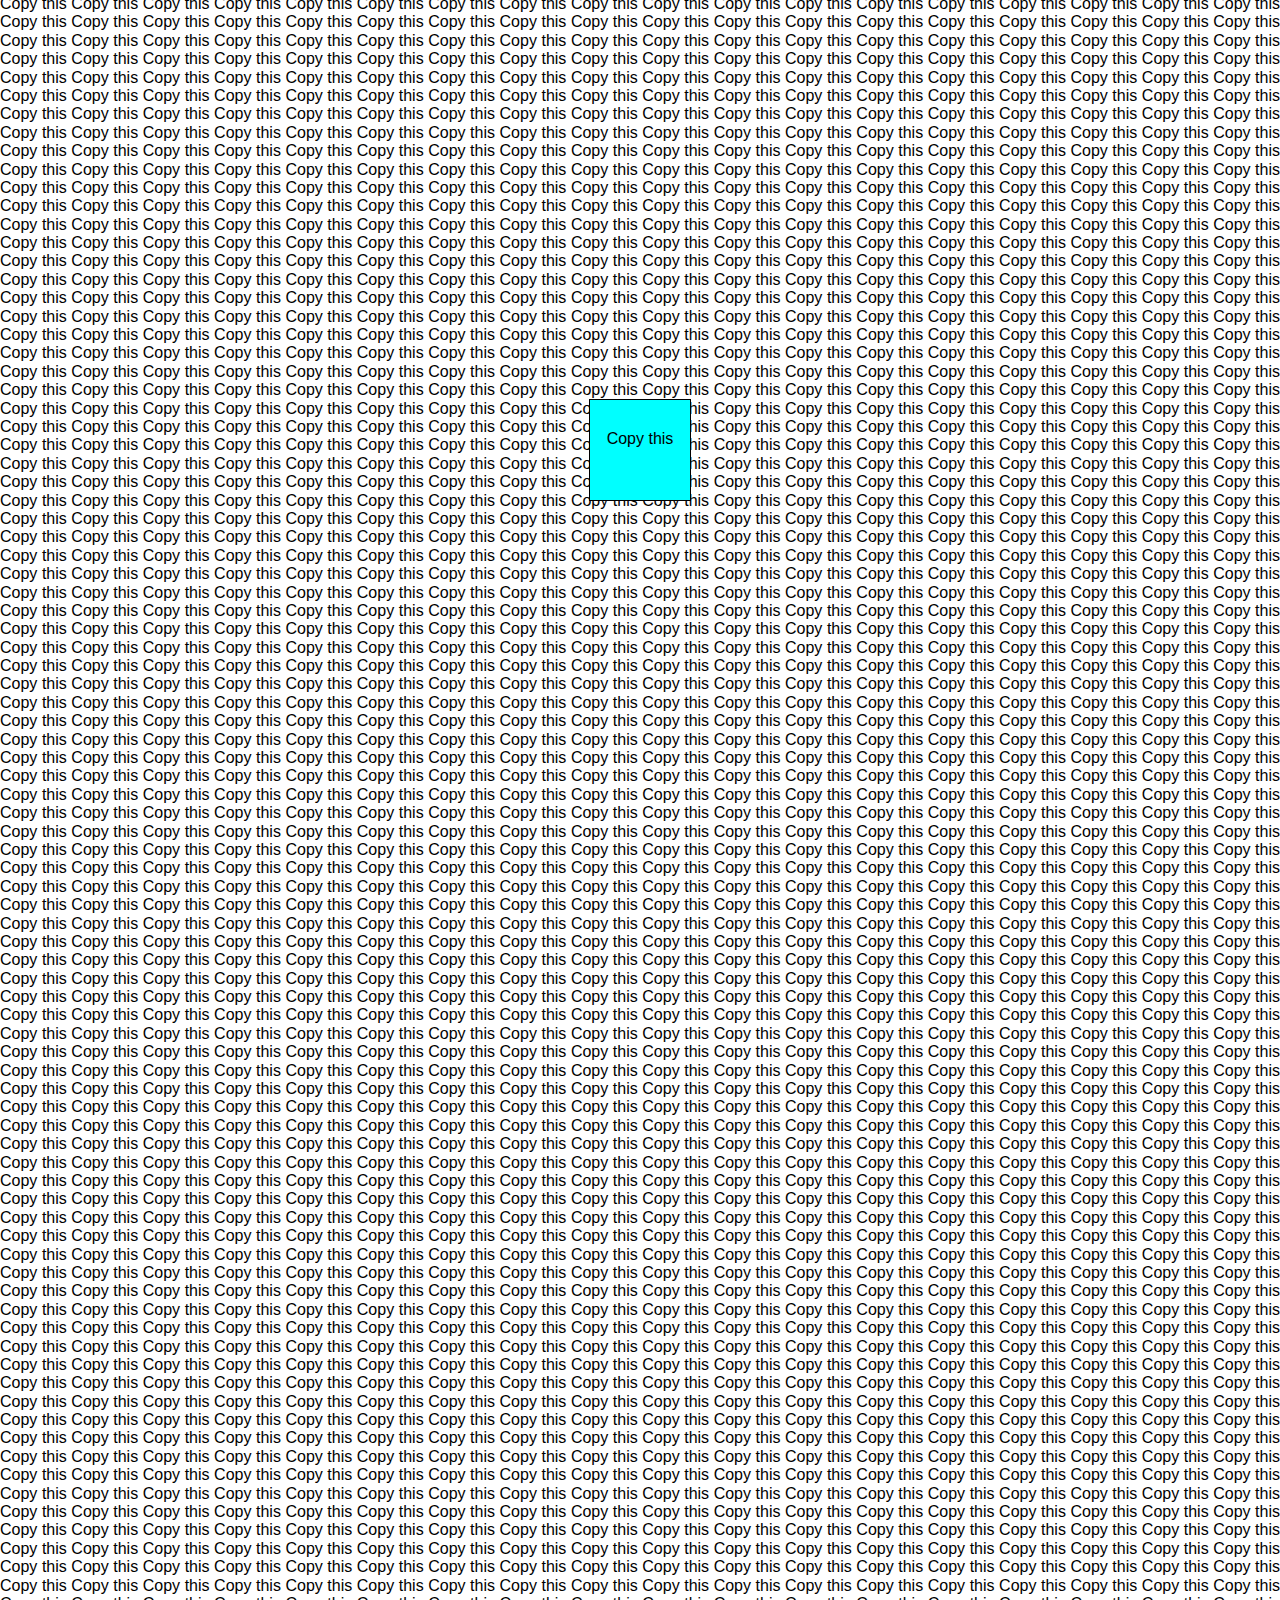
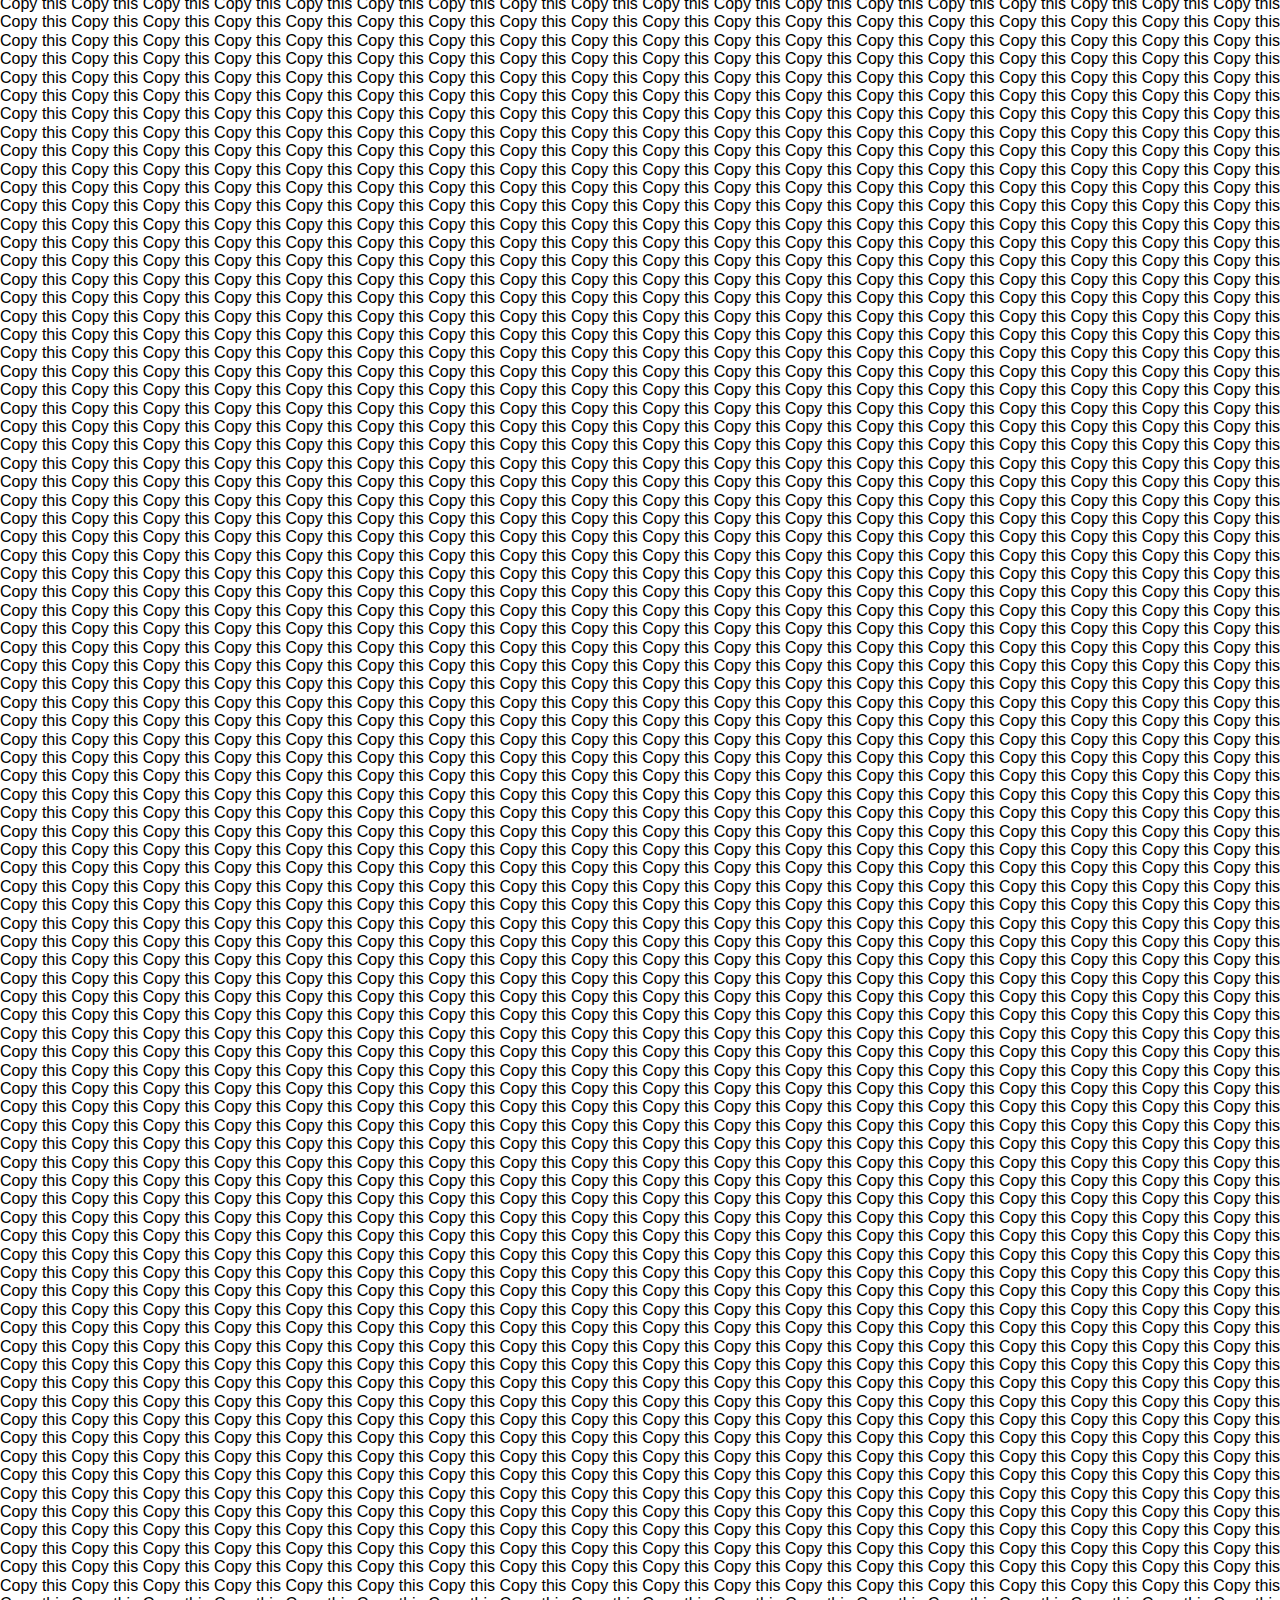
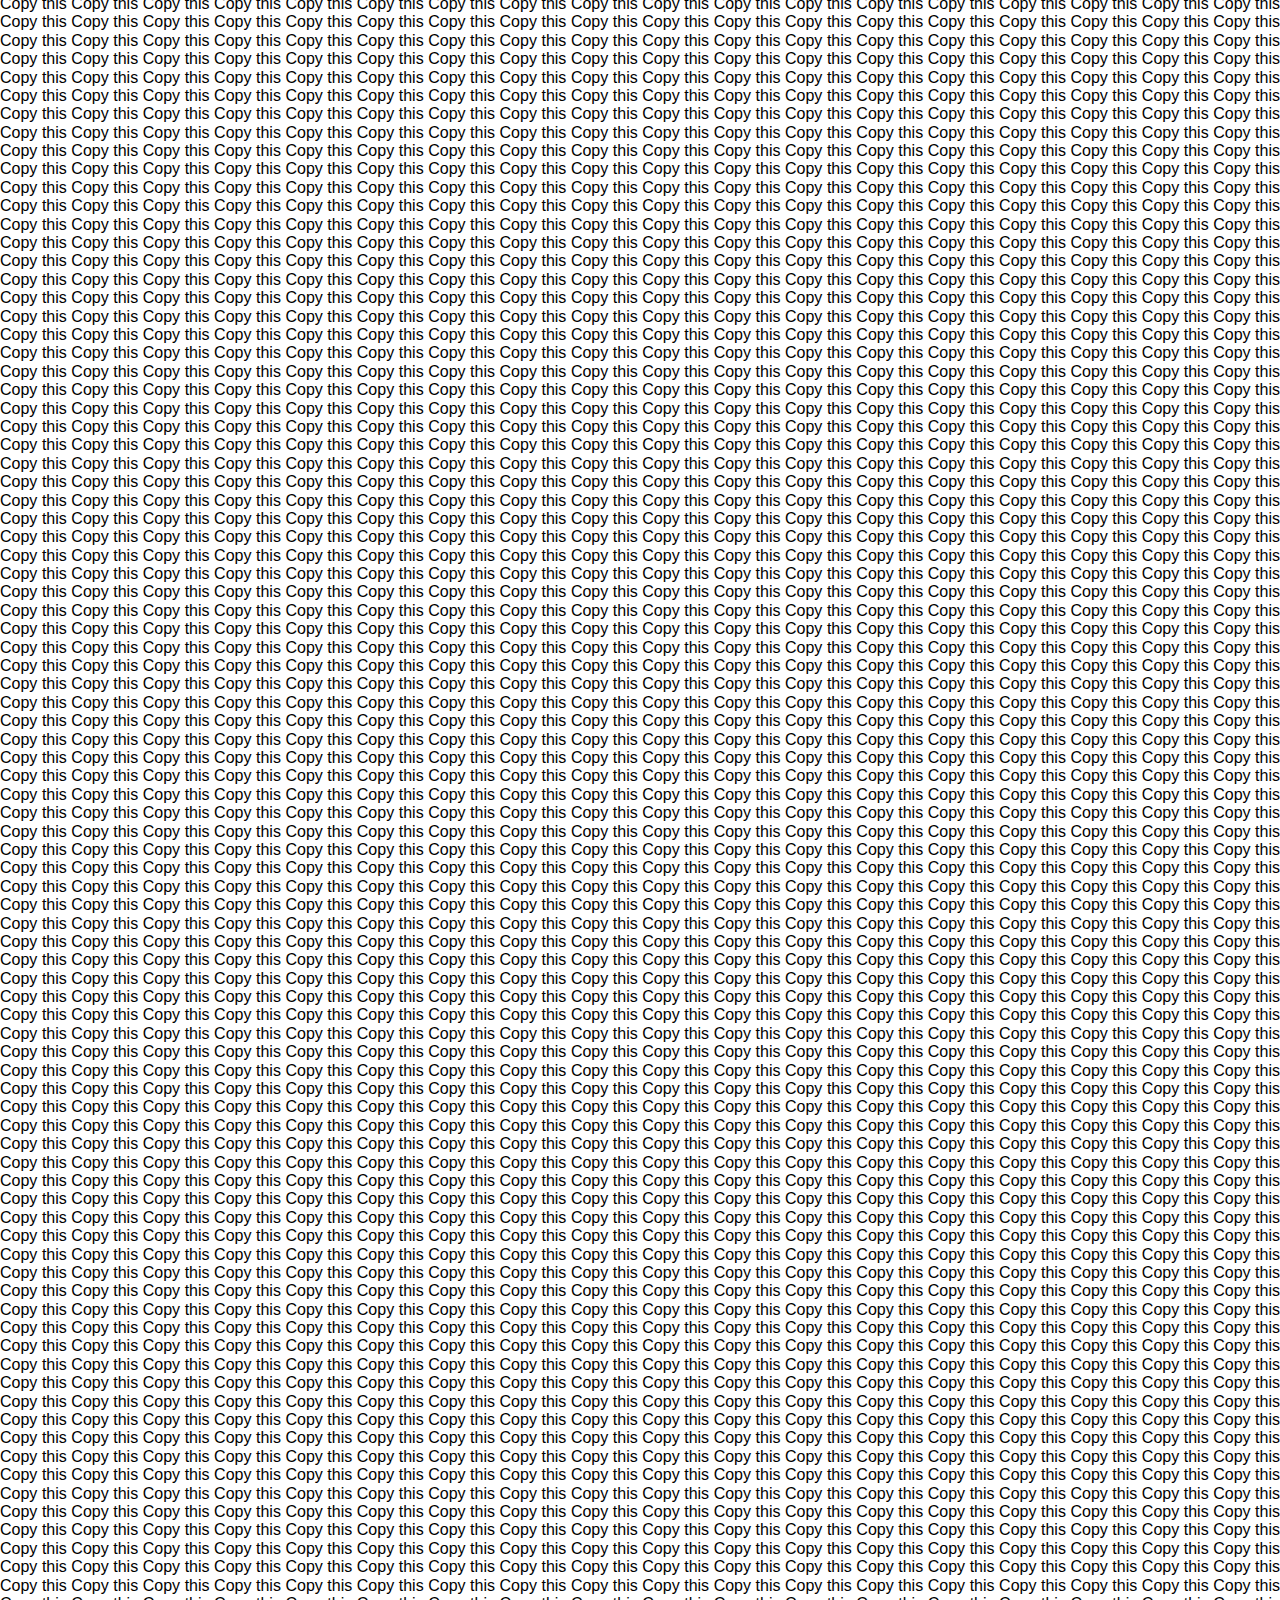
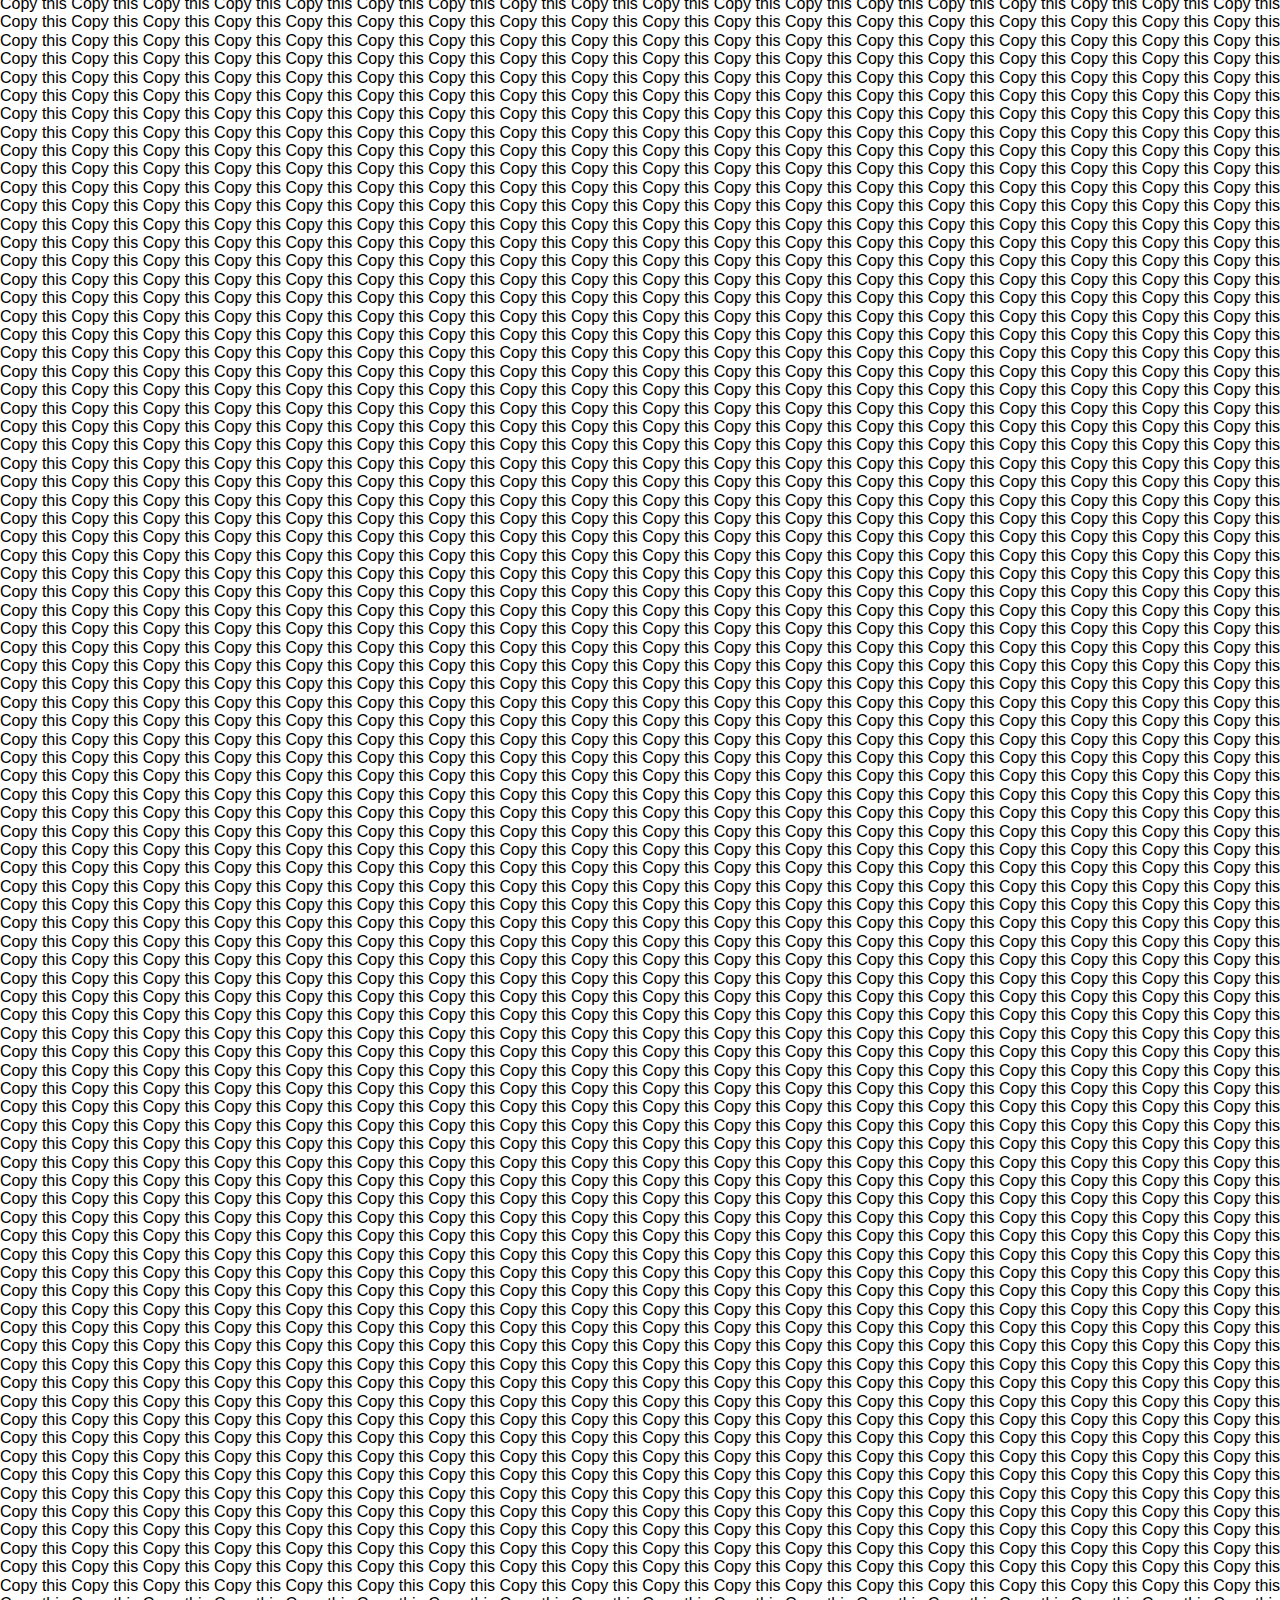
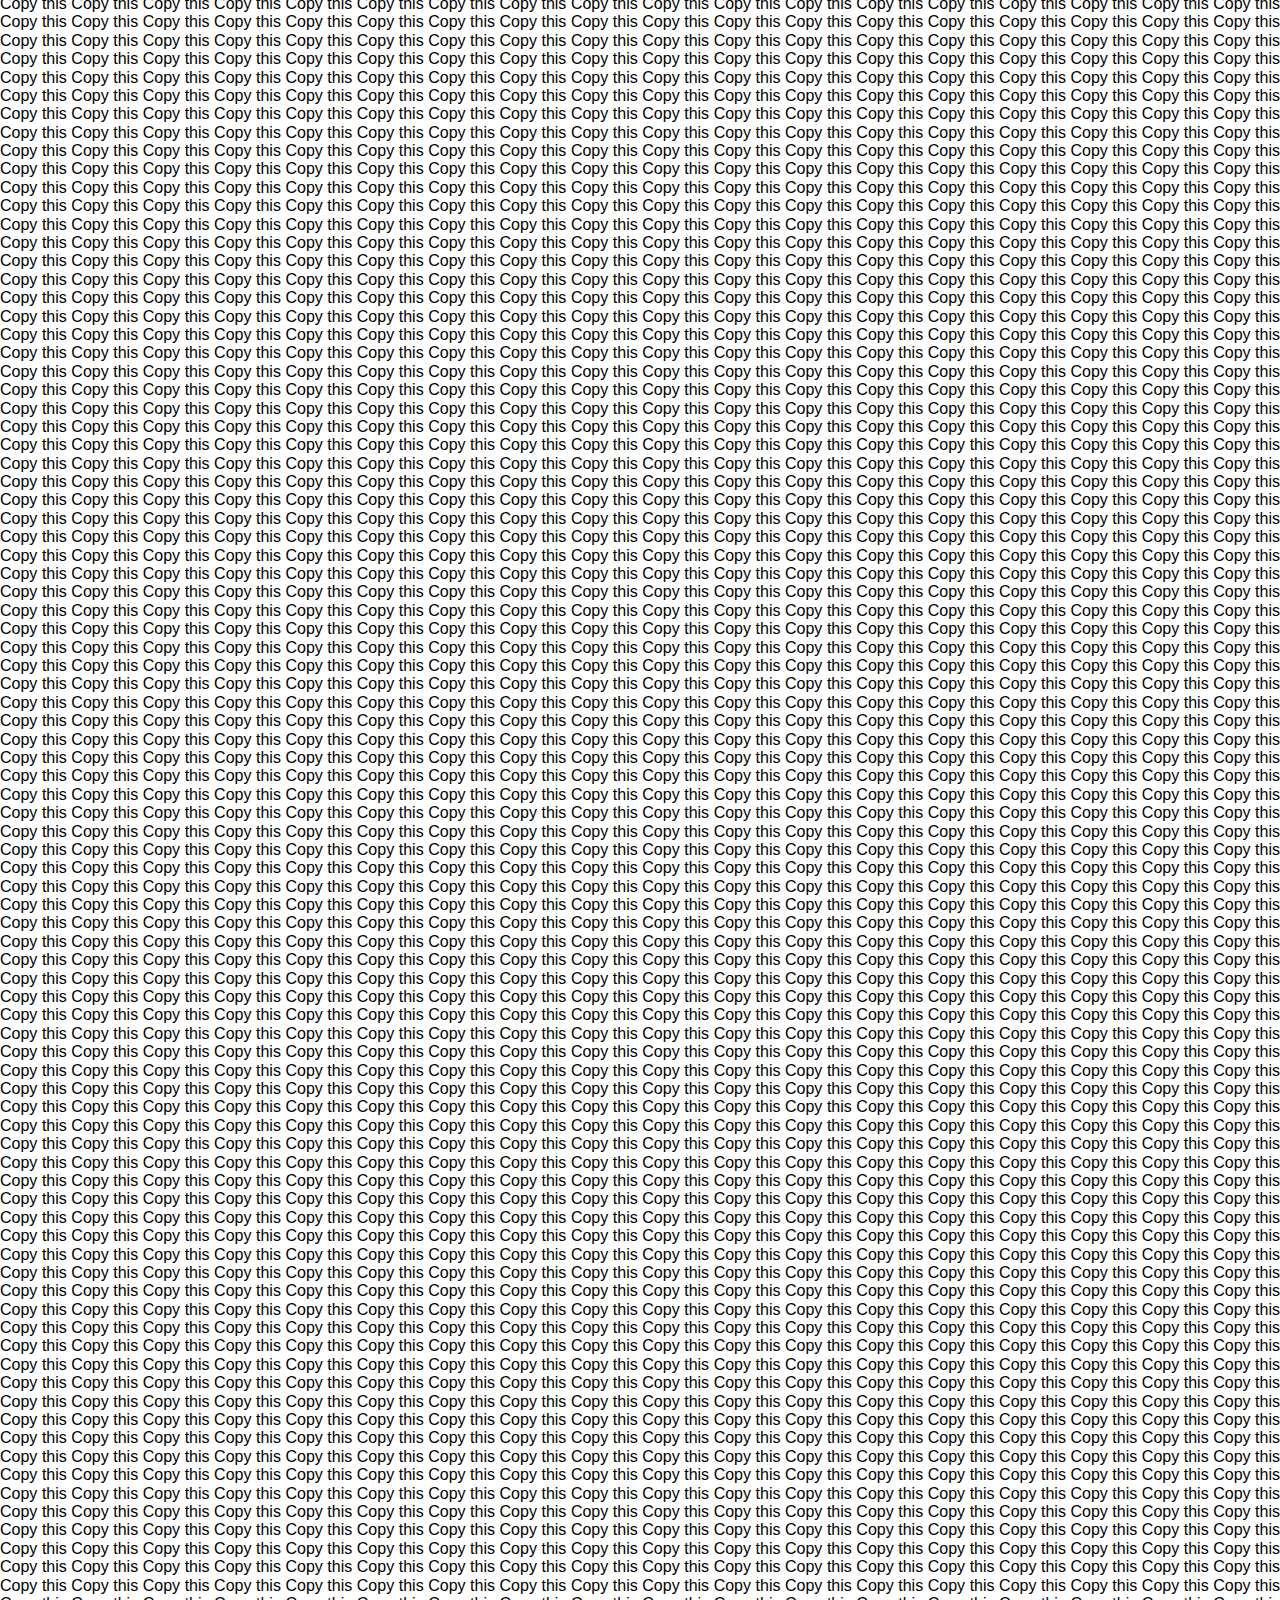
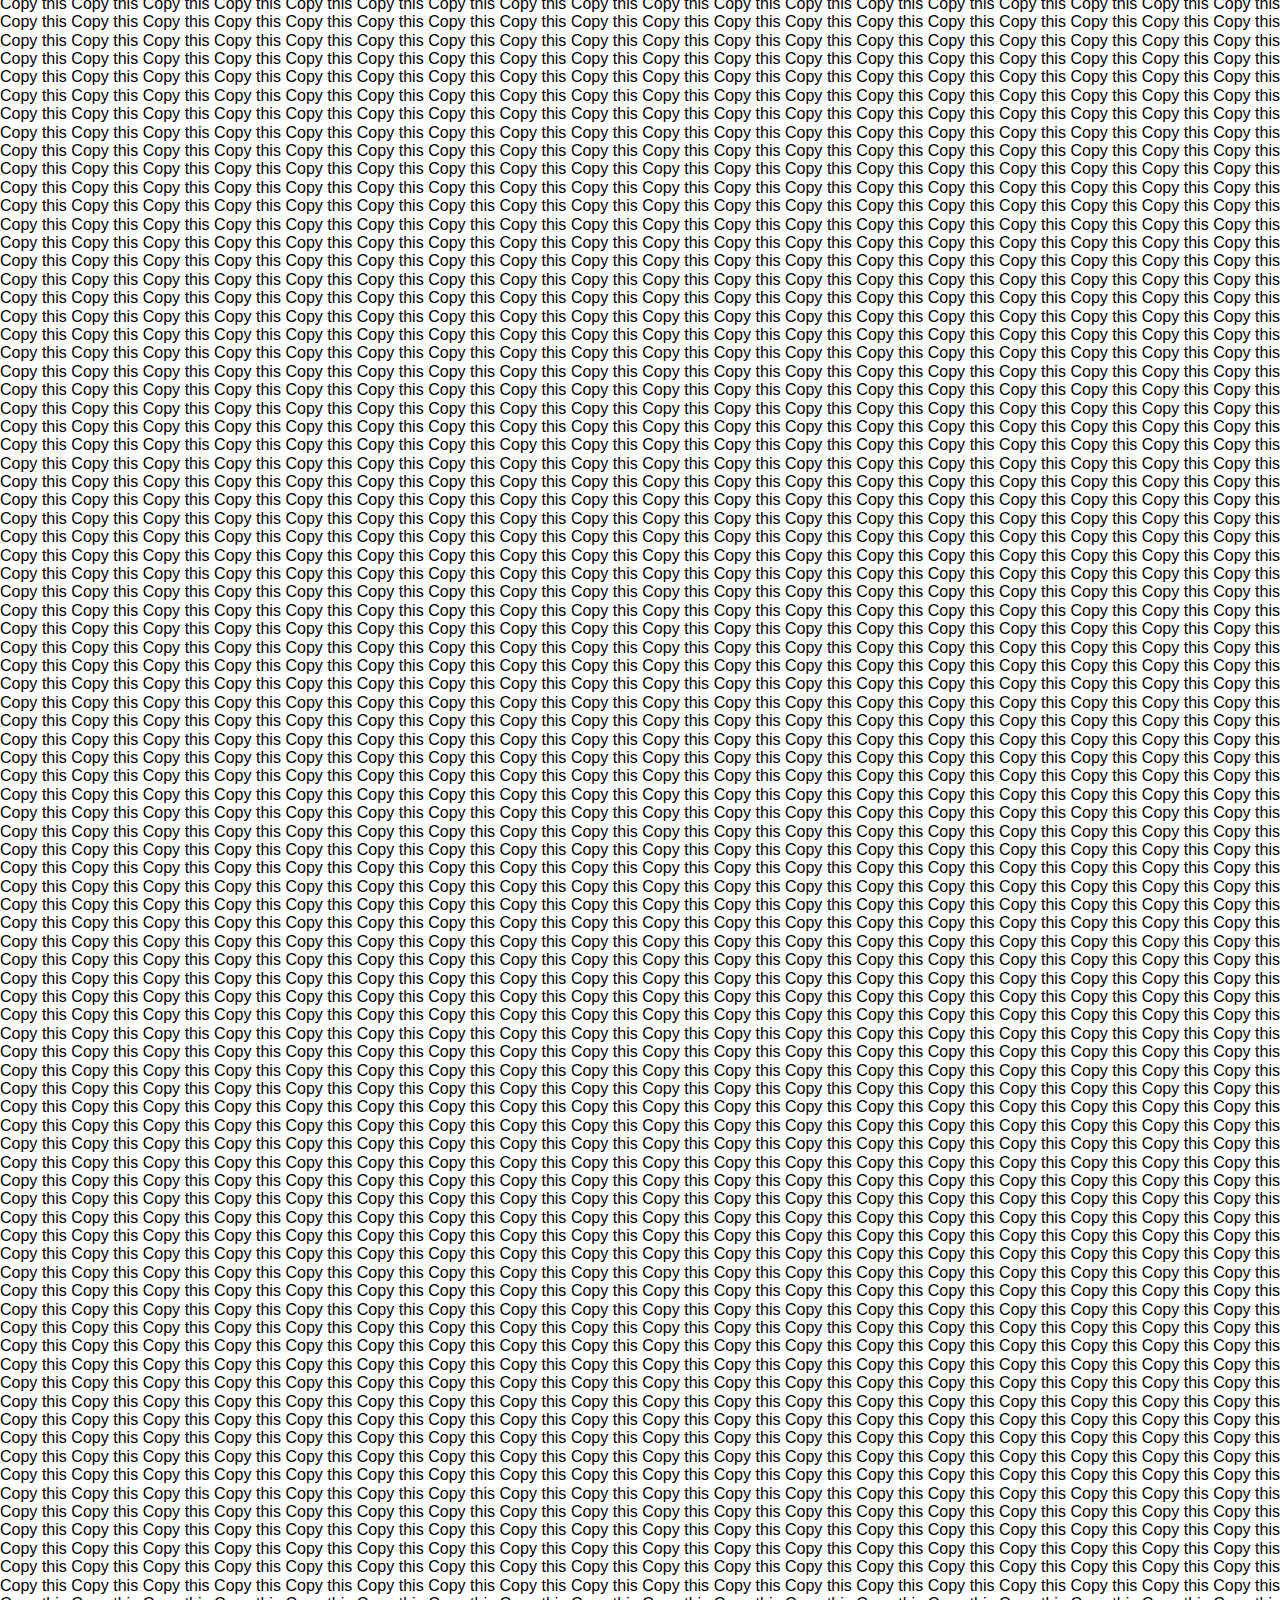
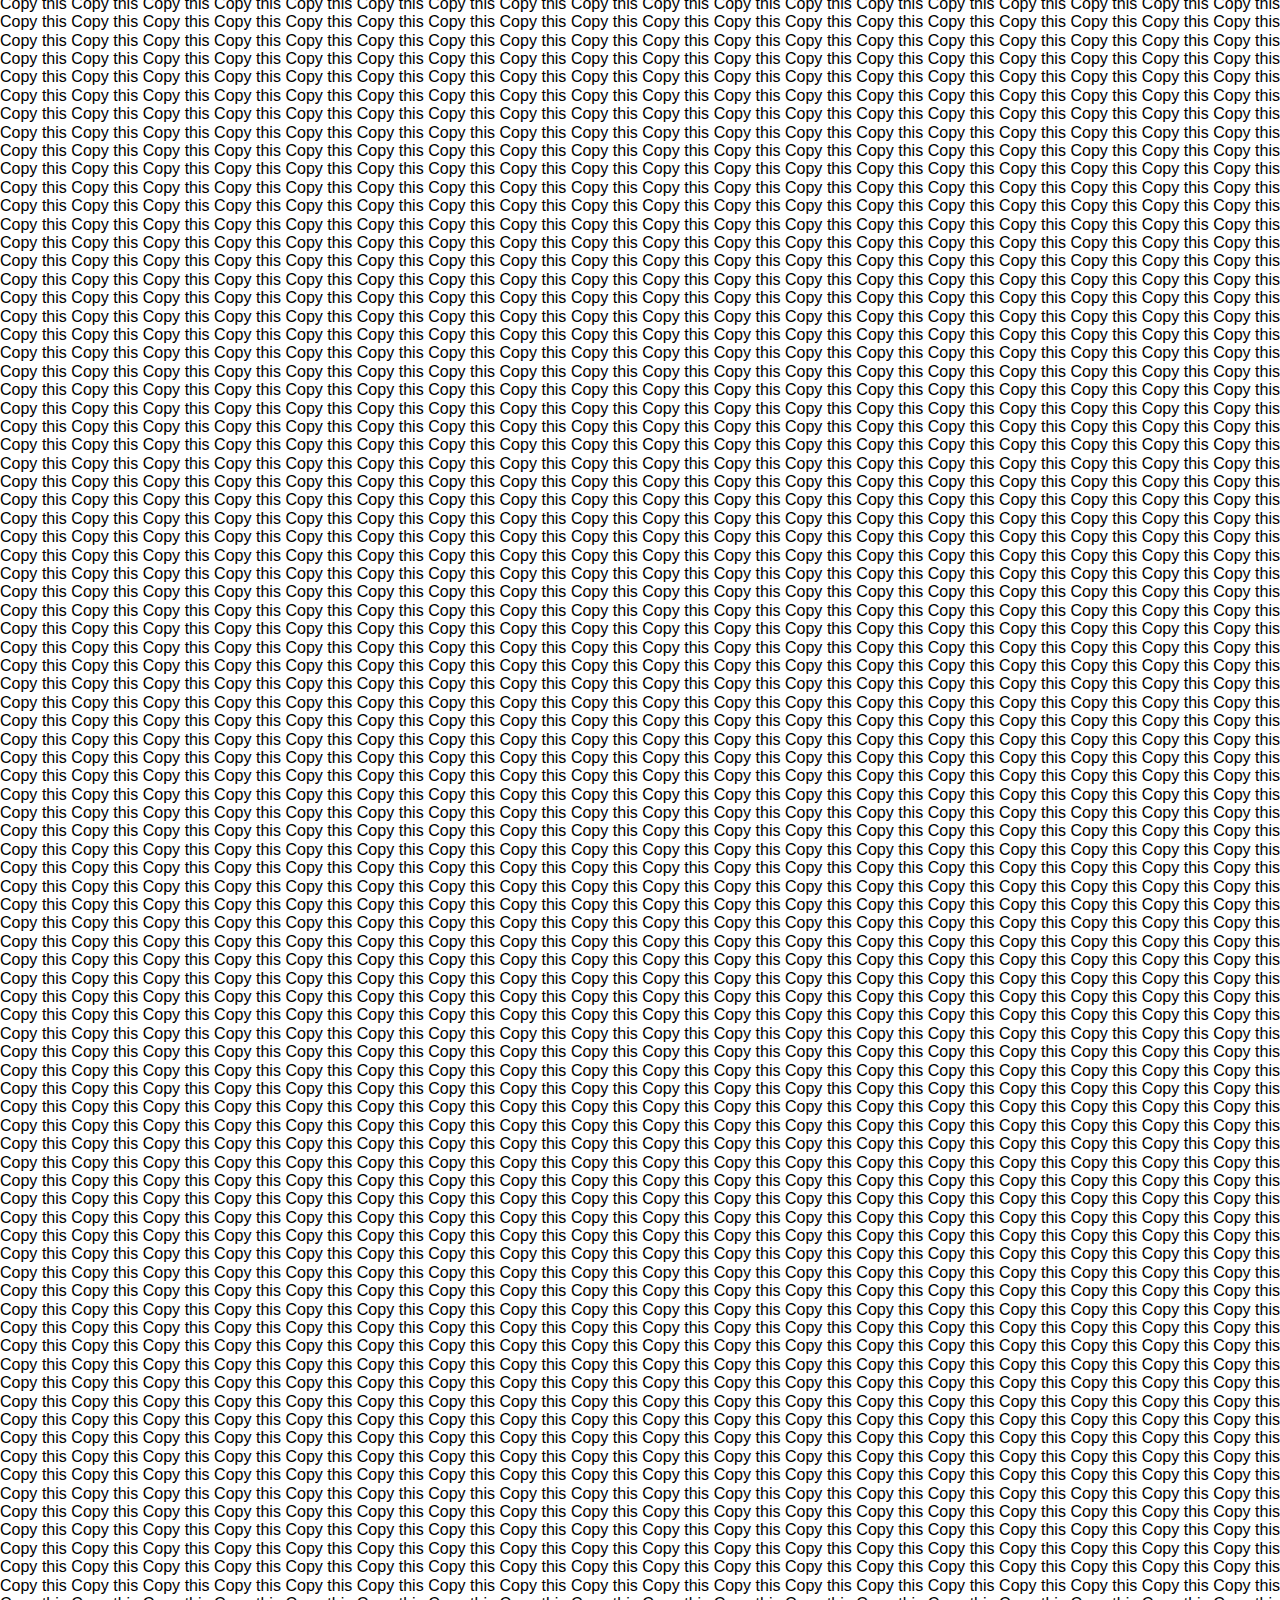
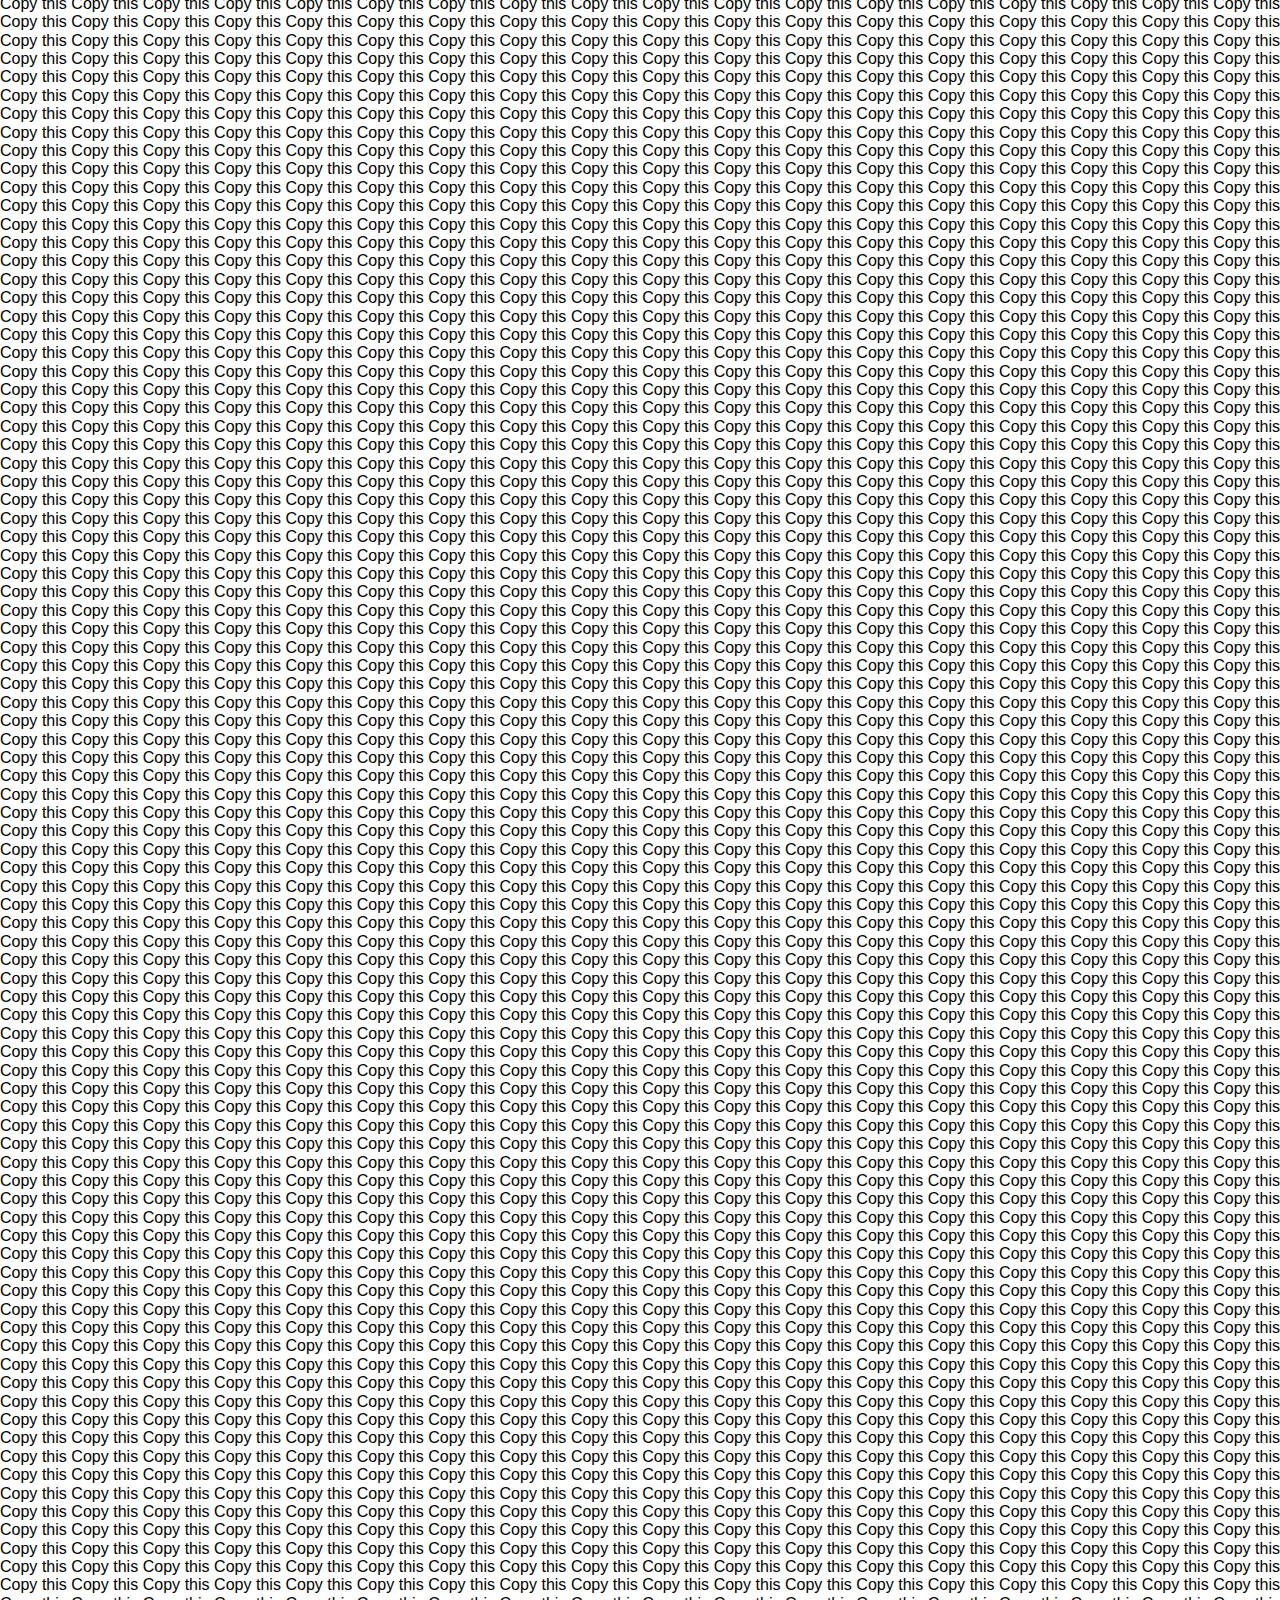
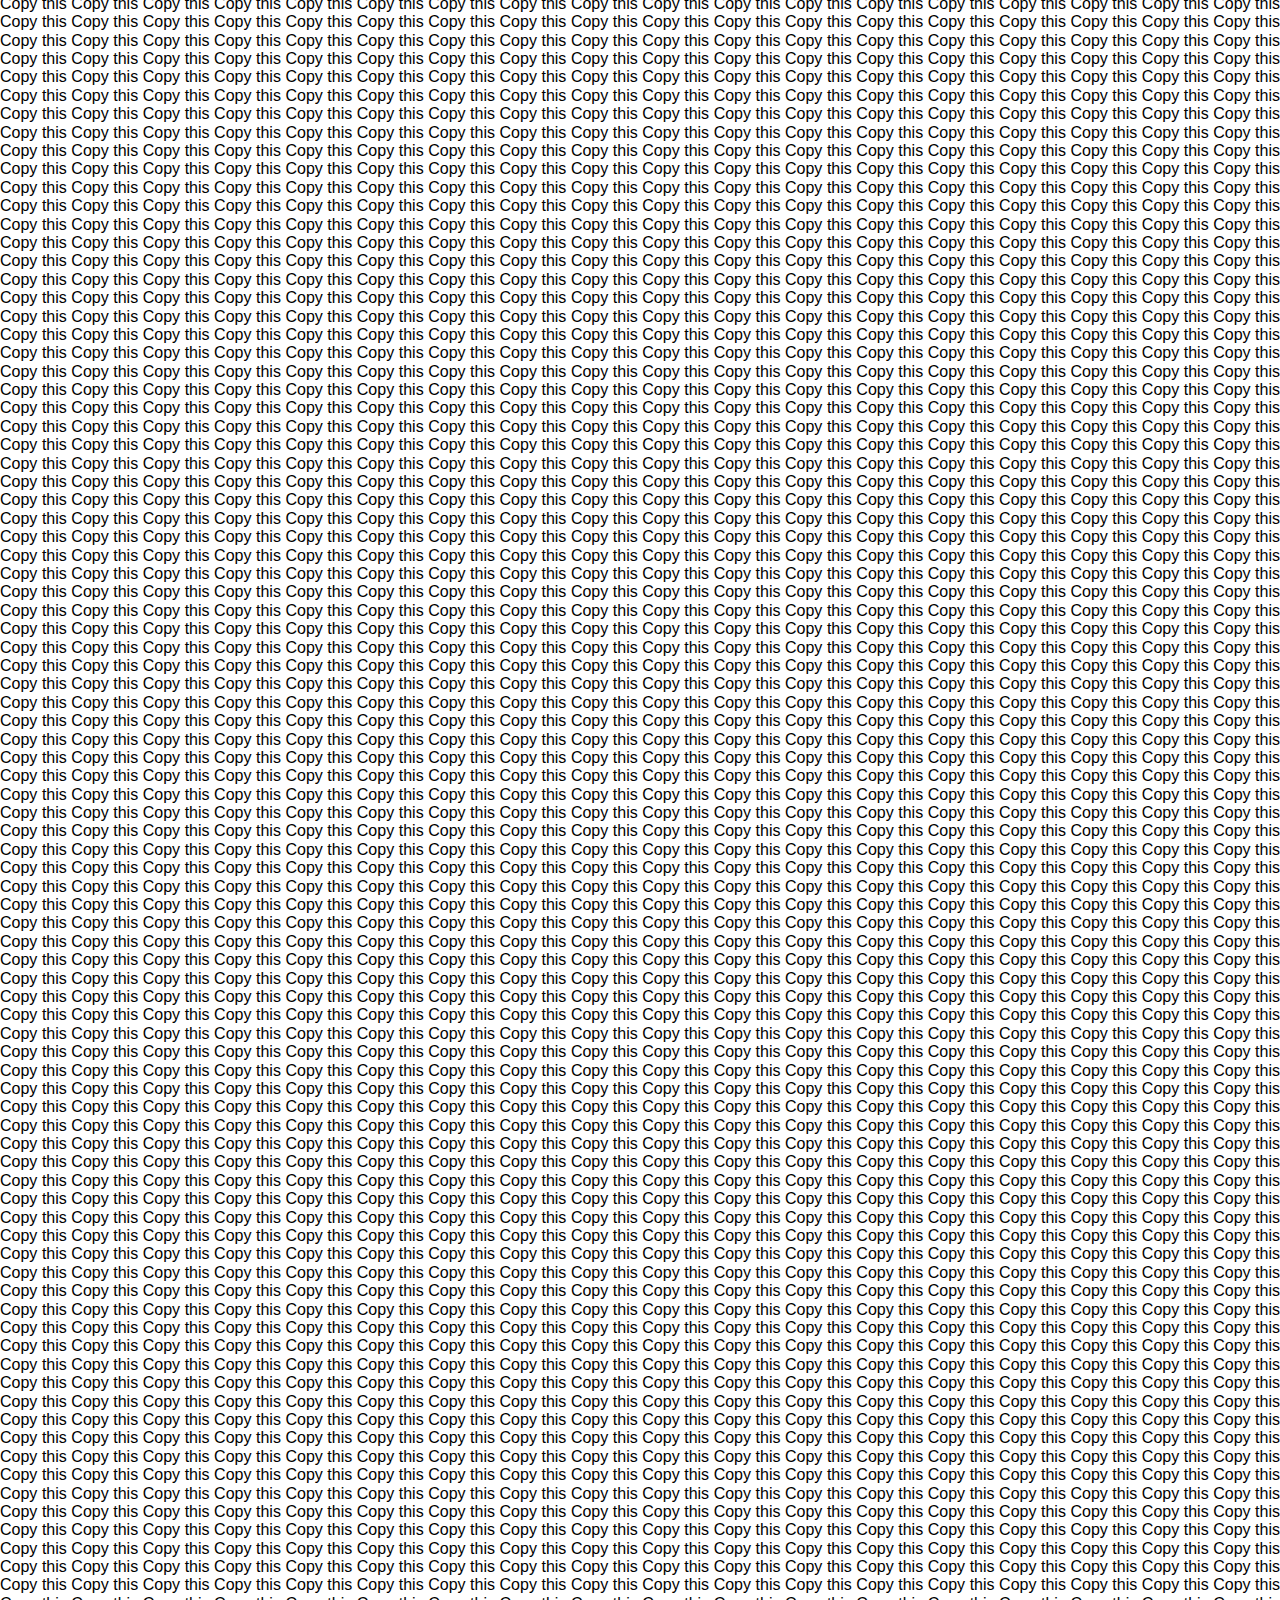
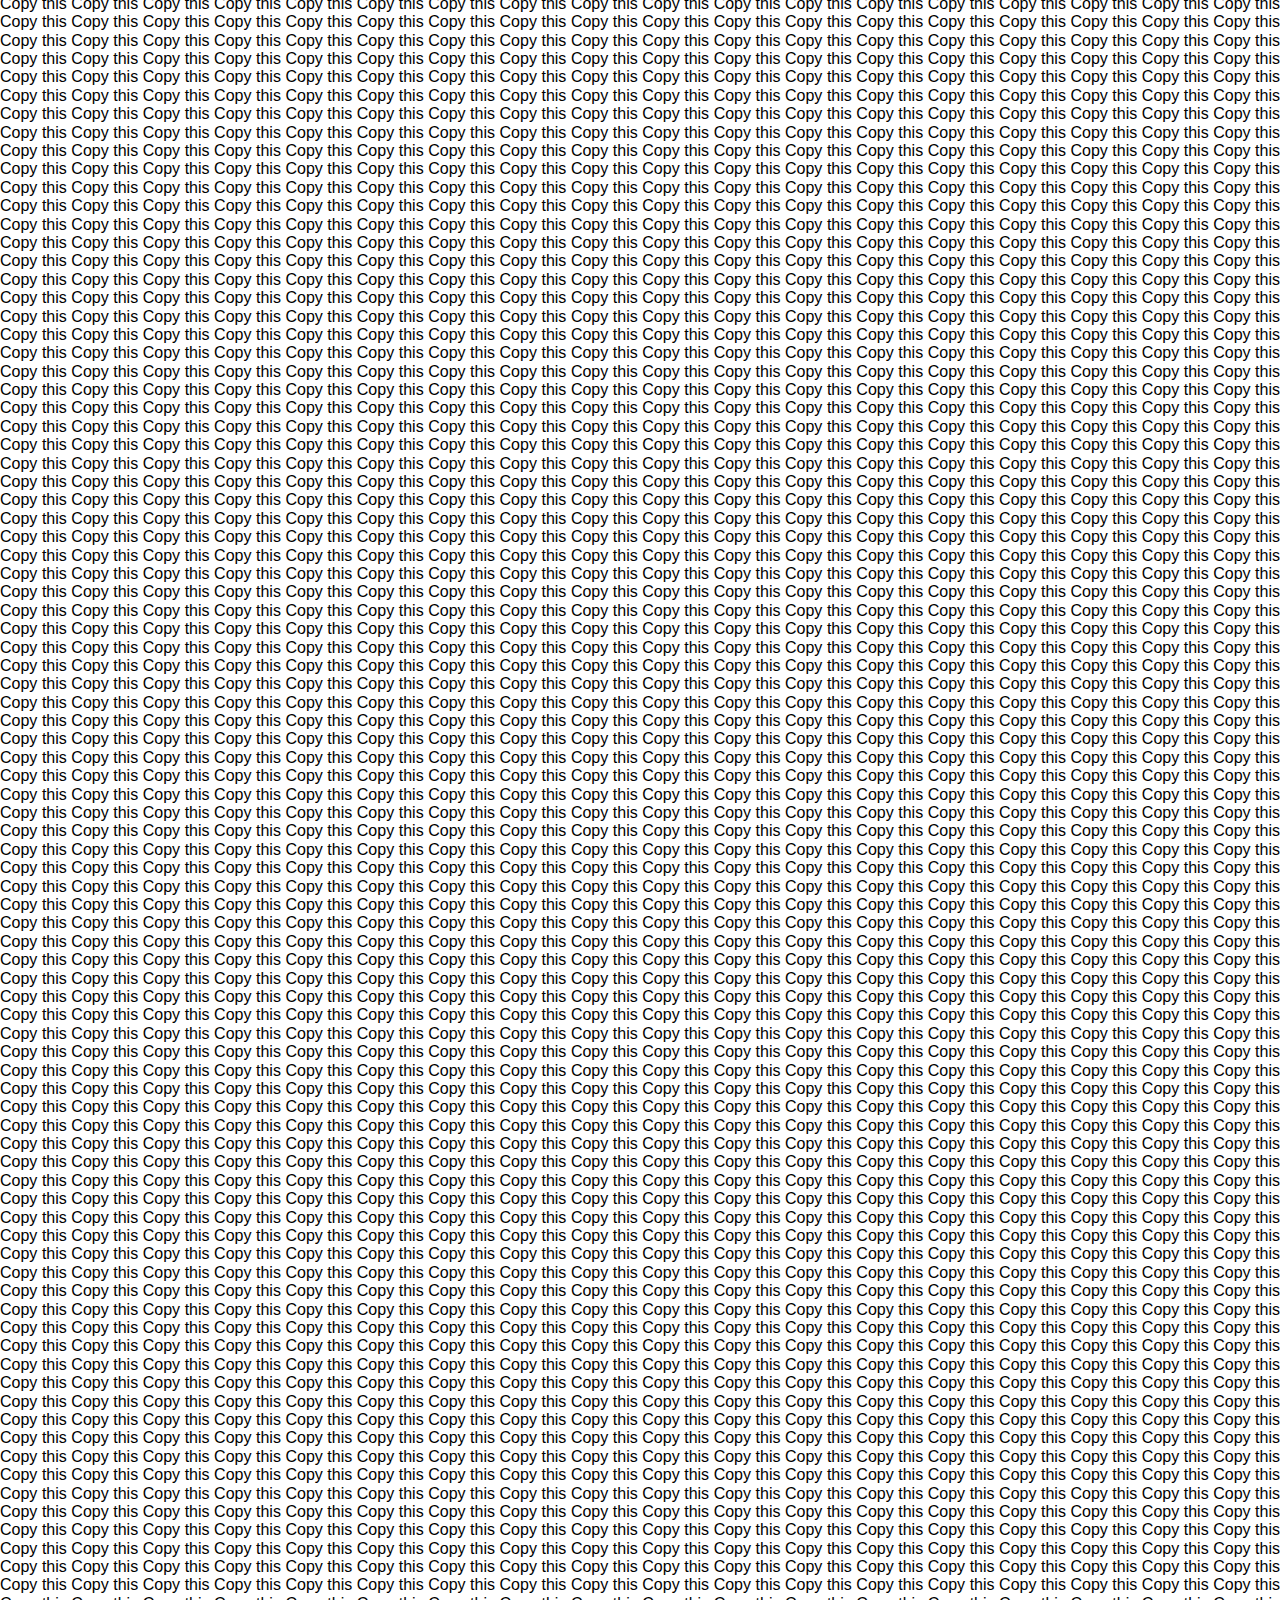
<file: watch_out/normal_web.html>
<!DOCTYPE html>
<html lang="en">
<head>
    <meta charset="UTF-8">
    <meta http-equiv="X-UA-Compatible" content="IE=edge">
    <link rel="stylesheet" href="../normalize.css">
    <link rel="stylesheet" href="styles.css">
    <title>Watch out</title>
</head>
<body>
    <div class="container">
        <p>Copy this</p>
    </div>
    <p>Copy this Copy this Copy this Copy this Copy this Copy this Copy this Copy this Copy this Copy this
        Copy this Copy this Copy this Copy this Copy this Copy this Copy this Copy this Copy this Copy this
        Copy this Copy this Copy this Copy this Copy this Copy this Copy this Copy this Copy this Copy this
        Copy this Copy this Copy this Copy this Copy this Copy this Copy this Copy this Copy this Copy this
        Copy this Copy this Copy this Copy this Copy this Copy this Copy this Copy this Copy this Copy this
        Copy this Copy this Copy this Copy this Copy this Copy this Copy this Copy this Copy this Copy this
        Copy this Copy this Copy this Copy this Copy this Copy this Copy this Copy this Copy this Copy this
        Copy this Copy this Copy this Copy this Copy this Copy this Copy this Copy this Copy this Copy this
        Copy this Copy this Copy this Copy this Copy this Copy this Copy this Copy this Copy this Copy this
        Copy this Copy this Copy this Copy this Copy this Copy this Copy this Copy this Copy this Copy this
        Copy this Copy this Copy this Copy this Copy this Copy this Copy this Copy this Copy this Copy this
        Copy this Copy this Copy this Copy this Copy this Copy this Copy this Copy this Copy this Copy this
        Copy this Copy this Copy this Copy this Copy this Copy this Copy this Copy this Copy this Copy this
        Copy this Copy this Copy this Copy this Copy this Copy this Copy this Copy this Copy this Copy this
        Copy this Copy this Copy this Copy this Copy this Copy this Copy this Copy this Copy this Copy this
        Copy this Copy this Copy this Copy this Copy this Copy this Copy this Copy this Copy this Copy this
        Copy this Copy this Copy this Copy this Copy this Copy this Copy this Copy this Copy this Copy this
        Copy this Copy this Copy this Copy this Copy this Copy this Copy this Copy this Copy this Copy this
        Copy this Copy this Copy this Copy this Copy this Copy this Copy this Copy this Copy this Copy this
        Copy this Copy this Copy this Copy this Copy this Copy this Copy this Copy this Copy this Copy this
        Copy this Copy this Copy this Copy this Copy this Copy this Copy this Copy this Copy this Copy this
        Copy this Copy this Copy this Copy this Copy this Copy this Copy this Copy this Copy this Copy this
        Copy this Copy this Copy this Copy this Copy this Copy this Copy this Copy this Copy this Copy this
        Copy this Copy this Copy this Copy this Copy this Copy this Copy this Copy this Copy this Copy this
        Copy this Copy this Copy this Copy this Copy this Copy this Copy this Copy this Copy this Copy this
        Copy this Copy this Copy this Copy this Copy this Copy this Copy this Copy this Copy this Copy this
        Copy this Copy this Copy this Copy this Copy this Copy this Copy this Copy this Copy this Copy this
        Copy this Copy this Copy this Copy this Copy this Copy this Copy this Copy this Copy this Copy this
        Copy this Copy this Copy this Copy this Copy this Copy this Copy this Copy this Copy this Copy this
        Copy this Copy this Copy this Copy this Copy this Copy this Copy this Copy this Copy this Copy this
        Copy this Copy this Copy this Copy this Copy this Copy this Copy this Copy this Copy this Copy this
        Copy this Copy this Copy this Copy this Copy this Copy this Copy this Copy this Copy this Copy this
        Copy this Copy this Copy this Copy this Copy this Copy this Copy this Copy this Copy this Copy this
        Copy this Copy this Copy this Copy this Copy this Copy this Copy this Copy this Copy this Copy this
        Copy this Copy this Copy this Copy this Copy this Copy this Copy this Copy this Copy this Copy this
        Copy this Copy this Copy this Copy this Copy this Copy this Copy this Copy this Copy this Copy this
        Copy this Copy this Copy this Copy this Copy this Copy this Copy this Copy this Copy this Copy this
        Copy this Copy this Copy this Copy this Copy this Copy this Copy this Copy this Copy this Copy this
        Copy this Copy this Copy this Copy this Copy this Copy this Copy this Copy this Copy this Copy this
        Copy this Copy this Copy this Copy this Copy this Copy this Copy this Copy this Copy this Copy this
        Copy this Copy this Copy this Copy this Copy this Copy this Copy this Copy this Copy this Copy this
        Copy this Copy this Copy this Copy this Copy this Copy this Copy this Copy this Copy this Copy this
        Copy this Copy this Copy this Copy this Copy this Copy this Copy this Copy this Copy this Copy this
        Copy this Copy this Copy this Copy this Copy this Copy this Copy this Copy this Copy this Copy this
        Copy this Copy this Copy this Copy this Copy this Copy this Copy this Copy this Copy this Copy this
        Copy this Copy this Copy this Copy this Copy this Copy this Copy this Copy this Copy this Copy this
        Copy this Copy this Copy this Copy this Copy this Copy this Copy this Copy this Copy this Copy this
        Copy this Copy this Copy this Copy this Copy this Copy this Copy this Copy this Copy this Copy this
        Copy this Copy this Copy this Copy this Copy this Copy this Copy this Copy this Copy this Copy this
        Copy this Copy this Copy this Copy this Copy this Copy this Copy this Copy this Copy this Copy this
        Copy this Copy this Copy this Copy this Copy this Copy this Copy this Copy this Copy this Copy this
        Copy this Copy this Copy this Copy this Copy this Copy this Copy this Copy this Copy this Copy this
        Copy this Copy this Copy this Copy this Copy this Copy this Copy this Copy this Copy this Copy this
        Copy this Copy this Copy this Copy this Copy this Copy this Copy this Copy this Copy this Copy this
        Copy this Copy this Copy this Copy this Copy this Copy this Copy this Copy this Copy this Copy this
        Copy this Copy this Copy this Copy this Copy this Copy this Copy this Copy this Copy this Copy this
        Copy this Copy this Copy this Copy this Copy this Copy this Copy this Copy this Copy this Copy this
        Copy this Copy this Copy this Copy this Copy this Copy this Copy this Copy this Copy this Copy this
        Copy this Copy this Copy this Copy this Copy this Copy this Copy this Copy this Copy this Copy this
        Copy this Copy this Copy this Copy this Copy this Copy this Copy this Copy this Copy this Copy this
        Copy this Copy this Copy this Copy this Copy this Copy this Copy this Copy this Copy this Copy this
        Copy this Copy this Copy this Copy this Copy this Copy this Copy this Copy this Copy this Copy this
        Copy this Copy this Copy this Copy this Copy this Copy this Copy this Copy this Copy this Copy this
        Copy this Copy this Copy this Copy this Copy this Copy this Copy this Copy this Copy this Copy this
        Copy this Copy this Copy this Copy this Copy this Copy this Copy this Copy this Copy this Copy this
        Copy this Copy this Copy this Copy this Copy this Copy this Copy this Copy this Copy this Copy this
        Copy this Copy this Copy this Copy this Copy this Copy this Copy this Copy this Copy this Copy this
        Copy this Copy this Copy this Copy this Copy this Copy this Copy this Copy this Copy this Copy this
        Copy this Copy this Copy this Copy this Copy this Copy this Copy this Copy this Copy this Copy this
        Copy this Copy this Copy this Copy this Copy this Copy this Copy this Copy this Copy this Copy this
        Copy this Copy this Copy this Copy this Copy this Copy this Copy this Copy this Copy this Copy this
        Copy this Copy this Copy this Copy this Copy this Copy this Copy this Copy this Copy this Copy this
        Copy this Copy this Copy this Copy this Copy this Copy this Copy this Copy this Copy this Copy this
        Copy this Copy this Copy this Copy this Copy this Copy this Copy this Copy this Copy this Copy this
        Copy this Copy this Copy this Copy this Copy this Copy this Copy this Copy this Copy this Copy this
        Copy this Copy this Copy this Copy this Copy this Copy this Copy this Copy this Copy this Copy this
        Copy this Copy this Copy this Copy this Copy this Copy this Copy this Copy this Copy this Copy this
        Copy this Copy this Copy this Copy this Copy this Copy this Copy this Copy this Copy this Copy this
        Copy this Copy this Copy this Copy this Copy this Copy this Copy this Copy this Copy this Copy this
        Copy this Copy this Copy this Copy this Copy this Copy this Copy this Copy this Copy this Copy this
        Copy this Copy this Copy this Copy this Copy this Copy this Copy this Copy this Copy this Copy this
        Copy this Copy this Copy this Copy this Copy this Copy this Copy this Copy this Copy this Copy this
        Copy this Copy this Copy this Copy this Copy this Copy this Copy this Copy this Copy this Copy this
        Copy this Copy this Copy this Copy this Copy this Copy this Copy this Copy this Copy this Copy this
        Copy this Copy this Copy this Copy this Copy this Copy this Copy this Copy this Copy this Copy this
        Copy this Copy this Copy this Copy this Copy this Copy this Copy this Copy this Copy this Copy this
        Copy this Copy this Copy this Copy this Copy this Copy this Copy this Copy this Copy this Copy this
        Copy this Copy this Copy this Copy this Copy this Copy this Copy this Copy this Copy this Copy this
        Copy this Copy this Copy this Copy this Copy this Copy this Copy this Copy this Copy this Copy this
        Copy this Copy this Copy this Copy this Copy this Copy this Copy this Copy this Copy this Copy this
        Copy this Copy this Copy this Copy this Copy this Copy this Copy this Copy this Copy this Copy this
        Copy this Copy this Copy this Copy this Copy this Copy this Copy this Copy this Copy this Copy this
        Copy this Copy this Copy this Copy this Copy this Copy this Copy this Copy this Copy this Copy this
        Copy this Copy this Copy this Copy this Copy this Copy this Copy this Copy this Copy this Copy this
        Copy this Copy this Copy this Copy this Copy this Copy this Copy this Copy this Copy this Copy this
        Copy this Copy this Copy this Copy this Copy this Copy this Copy this Copy this Copy this Copy this
        Copy this Copy this Copy this Copy this Copy this Copy this Copy this Copy this Copy this Copy this
        Copy this Copy this Copy this Copy this Copy this Copy this Copy this Copy this Copy this Copy this
        Copy this Copy this Copy this Copy this Copy this Copy this Copy this Copy this Copy this Copy this
        Copy this Copy this Copy this Copy this Copy this Copy this Copy this Copy this Copy this Copy this
        Copy this Copy this Copy this Copy this Copy this Copy this Copy this Copy this Copy this Copy this
        Copy this Copy this Copy this Copy this Copy this Copy this Copy this Copy this Copy this Copy this
        Copy this Copy this Copy this Copy this Copy this Copy this Copy this Copy this Copy this Copy this
        Copy this Copy this Copy this Copy this Copy this Copy this Copy this Copy this Copy this Copy this
        Copy this Copy this Copy this Copy this Copy this Copy this Copy this Copy this Copy this Copy this
        Copy this Copy this Copy this Copy this Copy this Copy this Copy this Copy this Copy this Copy this
        Copy this Copy this Copy this Copy this Copy this Copy this Copy this Copy this Copy this Copy this
        Copy this Copy this Copy this Copy this Copy this Copy this Copy this Copy this Copy this Copy this
        Copy this Copy this Copy this Copy this Copy this Copy this Copy this Copy this Copy this Copy this
        Copy this Copy this Copy this Copy this Copy this Copy this Copy this Copy this Copy this Copy this
        Copy this Copy this Copy this Copy this Copy this Copy this Copy this Copy this Copy this Copy this
        Copy this Copy this Copy this Copy this Copy this Copy this Copy this Copy this Copy this Copy this
        Copy this Copy this Copy this Copy this Copy this Copy this Copy this Copy this Copy this Copy this
        Copy this Copy this Copy this Copy this Copy this Copy this Copy this Copy this Copy this Copy this
        Copy this Copy this Copy this Copy this Copy this Copy this Copy this Copy this Copy this Copy this
        Copy this Copy this Copy this Copy this Copy this Copy this Copy this Copy this Copy this Copy this
        Copy this Copy this Copy this Copy this Copy this Copy this Copy this Copy this Copy this Copy this
        Copy this Copy this Copy this Copy this Copy this Copy this Copy this Copy this Copy this Copy this
        Copy this Copy this Copy this Copy this Copy this Copy this Copy this Copy this Copy this Copy this
        Copy this Copy this Copy this Copy this Copy this Copy this Copy this Copy this Copy this Copy this
        Copy this Copy this Copy this Copy this Copy this Copy this Copy this Copy this Copy this Copy this
        Copy this Copy this Copy this Copy this Copy this Copy this Copy this Copy this Copy this Copy this
        Copy this Copy this Copy this Copy this Copy this Copy this Copy this Copy this Copy this Copy this
        Copy this Copy this Copy this Copy this Copy this Copy this Copy this Copy this Copy this Copy this
        Copy this Copy this Copy this Copy this Copy this Copy this Copy this Copy this Copy this Copy this
        Copy this Copy this Copy this Copy this Copy this Copy this Copy this Copy this Copy this Copy this
        Copy this Copy this Copy this Copy this Copy this Copy this Copy this Copy this Copy this Copy this
        Copy this Copy this Copy this Copy this Copy this Copy this Copy this Copy this Copy this Copy this
        Copy this Copy this Copy this Copy this Copy this Copy this Copy this Copy this Copy this Copy this
        Copy this Copy this Copy this Copy this Copy this Copy this Copy this Copy this Copy this Copy this
        Copy this Copy this Copy this Copy this Copy this Copy this Copy this Copy this Copy this Copy this
        Copy this Copy this Copy this Copy this Copy this Copy this Copy this Copy this Copy this Copy this
        Copy this Copy this Copy this Copy this Copy this Copy this Copy this Copy this Copy this Copy this
        Copy this Copy this Copy this Copy this Copy this Copy this Copy this Copy this Copy this Copy this
        Copy this Copy this Copy this Copy this Copy this Copy this Copy this Copy this Copy this Copy this
        Copy this Copy this Copy this Copy this Copy this Copy this Copy this Copy this Copy this Copy this
        Copy this Copy this Copy this Copy this Copy this Copy this Copy this Copy this Copy this Copy this
        Copy this Copy this Copy this Copy this Copy this Copy this Copy this Copy this Copy this Copy this
        Copy this Copy this Copy this Copy this Copy this Copy this Copy this Copy this Copy this Copy this
        Copy this Copy this Copy this Copy this Copy this Copy this Copy this Copy this Copy this Copy this
        Copy this Copy this Copy this Copy this Copy this Copy this Copy this Copy this Copy this Copy this
        Copy this Copy this Copy this Copy this Copy this Copy this Copy this Copy this Copy this Copy this
        Copy this Copy this Copy this Copy this Copy this Copy this Copy this Copy this Copy this Copy this
        Copy this Copy this Copy this Copy this Copy this Copy this Copy this Copy this Copy this Copy this
        Copy this Copy this Copy this Copy this Copy this Copy this Copy this Copy this Copy this Copy this
        Copy this Copy this Copy this Copy this Copy this Copy this Copy this Copy this Copy this Copy this
        Copy this Copy this Copy this Copy this Copy this Copy this Copy this Copy this Copy this Copy this
        Copy this Copy this Copy this Copy this Copy this Copy this Copy this Copy this Copy this Copy this
        Copy this Copy this Copy this Copy this Copy this Copy this Copy this Copy this Copy this Copy this
        Copy this Copy this Copy this Copy this Copy this Copy this Copy this Copy this Copy this Copy this
        Copy this Copy this Copy this Copy this Copy this Copy this Copy this Copy this Copy this Copy this
        Copy this Copy this Copy this Copy this Copy this Copy this Copy this Copy this Copy this Copy this
        Copy this Copy this Copy this Copy this Copy this Copy this Copy this Copy this Copy this Copy this
        Copy this Copy this Copy this Copy this Copy this Copy this Copy this Copy this Copy this Copy this
        Copy this Copy this Copy this Copy this Copy this Copy this Copy this Copy this Copy this Copy this
        Copy this Copy this Copy this Copy this Copy this Copy this Copy this Copy this Copy this Copy this
        Copy this Copy this Copy this Copy this Copy this Copy this Copy this Copy this Copy this Copy this
        Copy this Copy this Copy this Copy this Copy this Copy this Copy this Copy this Copy this Copy this
        Copy this Copy this Copy this Copy this Copy this Copy this Copy this Copy this Copy this Copy this
        Copy this Copy this Copy this Copy this Copy this Copy this Copy this Copy this Copy this Copy this
        Copy this Copy this Copy this Copy this Copy this Copy this Copy this Copy this Copy this Copy this
        Copy this Copy this Copy this Copy this Copy this Copy this Copy this Copy this Copy this Copy this
        Copy this Copy this Copy this Copy this Copy this Copy this Copy this Copy this Copy this Copy this
        Copy this Copy this Copy this Copy this Copy this Copy this Copy this Copy this Copy this Copy this
        Copy this Copy this Copy this Copy this Copy this Copy this Copy this Copy this Copy this Copy this
        Copy this Copy this Copy this Copy this Copy this Copy this Copy this Copy this Copy this Copy this
        Copy this Copy this Copy this Copy this Copy this Copy this Copy this Copy this Copy this Copy this
        Copy this Copy this Copy this Copy this Copy this Copy this Copy this Copy this Copy this Copy this
        Copy this Copy this Copy this Copy this Copy this Copy this Copy this Copy this Copy this Copy this
        Copy this Copy this Copy this Copy this Copy this Copy this Copy this Copy this Copy this Copy this
        Copy this Copy this Copy this Copy this Copy this Copy this Copy this Copy this Copy this Copy this
        Copy this Copy this Copy this Copy this Copy this Copy this Copy this Copy this Copy this Copy this
        Copy this Copy this Copy this Copy this Copy this Copy this Copy this Copy this Copy this Copy this
        Copy this Copy this Copy this Copy this Copy this Copy this Copy this Copy this Copy this Copy this
        Copy this Copy this Copy this Copy this Copy this Copy this Copy this Copy this Copy this Copy this
        Copy this Copy this Copy this Copy this Copy this Copy this Copy this Copy this Copy this Copy this
        Copy this Copy this Copy this Copy this Copy this Copy this Copy this Copy this Copy this Copy this
        Copy this Copy this Copy this Copy this Copy this Copy this Copy this Copy this Copy this Copy this
        Copy this Copy this Copy this Copy this Copy this Copy this Copy this Copy this Copy this Copy this
        Copy this Copy this Copy this Copy this Copy this Copy this Copy this Copy this Copy this Copy this
        Copy this Copy this Copy this Copy this Copy this Copy this Copy this Copy this Copy this Copy this
        Copy this Copy this Copy this Copy this Copy this Copy this Copy this Copy this Copy this Copy this
        Copy this Copy this Copy this Copy this Copy this Copy this Copy this Copy this Copy this Copy this
        Copy this Copy this Copy this Copy this Copy this Copy this Copy this Copy this Copy this Copy this
        Copy this Copy this Copy this Copy this Copy this Copy this Copy this Copy this Copy this Copy this
        Copy this Copy this Copy this Copy this Copy this Copy this Copy this Copy this Copy this Copy this
        Copy this Copy this Copy this Copy this Copy this Copy this Copy this Copy this Copy this Copy this
        Copy this Copy this Copy this Copy this Copy this Copy this Copy this Copy this Copy this Copy this
        Copy this Copy this Copy this Copy this Copy this Copy this Copy this Copy this Copy this Copy this
        Copy this Copy this Copy this Copy this Copy this Copy this Copy this Copy this Copy this Copy this
        Copy this Copy this Copy this Copy this Copy this Copy this Copy this Copy this Copy this Copy this
        Copy this Copy this Copy this Copy this Copy this Copy this Copy this Copy this Copy this Copy this
        Copy this Copy this Copy this Copy this Copy this Copy this Copy this Copy this Copy this Copy this
        Copy this Copy this Copy this Copy this Copy this Copy this Copy this Copy this Copy this Copy this
        Copy this Copy this Copy this Copy this Copy this Copy this Copy this Copy this Copy this Copy this
        Copy this Copy this Copy this Copy this Copy this Copy this Copy this Copy this Copy this Copy this
        Copy this Copy this Copy this Copy this Copy this Copy this Copy this Copy this Copy this Copy this
        Copy this Copy this Copy this Copy this Copy this Copy this Copy this Copy this Copy this Copy this
        Copy this Copy this Copy this Copy this Copy this Copy this Copy this Copy this Copy this Copy this
        Copy this Copy this Copy this Copy this Copy this Copy this Copy this Copy this Copy this Copy this
        Copy this Copy this Copy this Copy this Copy this Copy this Copy this Copy this Copy this Copy this
        Copy this Copy this Copy this Copy this Copy this Copy this Copy this Copy this Copy this Copy this
        Copy this Copy this Copy this Copy this Copy this Copy this Copy this Copy this Copy this Copy this
        Copy this Copy this Copy this Copy this Copy this Copy this Copy this Copy this Copy this Copy this
        Copy this Copy this Copy this Copy this Copy this Copy this Copy this Copy this Copy this Copy this
        Copy this Copy this Copy this Copy this Copy this Copy this Copy this Copy this Copy this Copy this
        Copy this Copy this Copy this Copy this Copy this Copy this Copy this Copy this Copy this Copy this
        Copy this Copy this Copy this Copy this Copy this Copy this Copy this Copy this Copy this Copy this
        Copy this Copy this Copy this Copy this Copy this Copy this Copy this Copy this Copy this Copy this
        Copy this Copy this Copy this Copy this Copy this Copy this Copy this Copy this Copy this Copy this
        Copy this Copy this Copy this Copy this Copy this Copy this Copy this Copy this Copy this Copy this
        Copy this Copy this Copy this Copy this Copy this Copy this Copy this Copy this Copy this Copy this
        Copy this Copy this Copy this Copy this Copy this Copy this Copy this Copy this Copy this Copy this
        Copy this Copy this Copy this Copy this Copy this Copy this Copy this Copy this Copy this Copy this
        Copy this Copy this Copy this Copy this Copy this Copy this Copy this Copy this Copy this Copy this
        Copy this Copy this Copy this Copy this Copy this Copy this Copy this Copy this Copy this Copy this
        Copy this Copy this Copy this Copy this Copy this Copy this Copy this Copy this Copy this Copy this
        Copy this Copy this Copy this Copy this Copy this Copy this Copy this Copy this Copy this Copy this
        Copy this Copy this Copy this Copy this Copy this Copy this Copy this Copy this Copy this Copy this
        Copy this Copy this Copy this Copy this Copy this Copy this Copy this Copy this Copy this Copy this
        Copy this Copy this Copy this Copy this Copy this Copy this Copy this Copy this Copy this Copy this
        Copy this Copy this Copy this Copy this Copy this Copy this Copy this Copy this Copy this Copy this
        Copy this Copy this Copy this Copy this Copy this Copy this Copy this Copy this Copy this Copy this
        Copy this Copy this Copy this Copy this Copy this Copy this Copy this Copy this Copy this Copy this
        Copy this Copy this Copy this Copy this Copy this Copy this Copy this Copy this Copy this Copy this
        Copy this Copy this Copy this Copy this Copy this Copy this Copy this Copy this Copy this Copy this
        Copy this Copy this Copy this Copy this Copy this Copy this Copy this Copy this Copy this Copy this
        Copy this Copy this Copy this Copy this Copy this Copy this Copy this Copy this Copy this Copy this
        Copy this Copy this Copy this Copy this Copy this Copy this Copy this Copy this Copy this Copy this
        Copy this Copy this Copy this Copy this Copy this Copy this Copy this Copy this Copy this Copy this
        Copy this Copy this Copy this Copy this Copy this Copy this Copy this Copy this Copy this Copy this
        Copy this Copy this Copy this Copy this Copy this Copy this Copy this Copy this Copy this Copy this
        Copy this Copy this Copy this Copy this Copy this Copy this Copy this Copy this Copy this Copy this
        Copy this Copy this Copy this Copy this Copy this Copy this Copy this Copy this Copy this Copy this
        Copy this Copy this Copy this Copy this Copy this Copy this Copy this Copy this Copy this Copy this
        Copy this Copy this Copy this Copy this Copy this Copy this Copy this Copy this Copy this Copy this
        Copy this Copy this Copy this Copy this Copy this Copy this Copy this Copy this Copy this Copy this
        Copy this Copy this Copy this Copy this Copy this Copy this Copy this Copy this Copy this Copy this
        Copy this Copy this Copy this Copy this Copy this Copy this Copy this Copy this Copy this Copy this
        Copy this Copy this Copy this Copy this Copy this Copy this Copy this Copy this Copy this Copy this
        Copy this Copy this Copy this Copy this Copy this Copy this Copy this Copy this Copy this Copy this
        Copy this Copy this Copy this Copy this Copy this Copy this Copy this Copy this Copy this Copy this
        Copy this Copy this Copy this Copy this Copy this Copy this Copy this Copy this Copy this Copy this
        Copy this Copy this Copy this Copy this Copy this Copy this Copy this Copy this Copy this Copy this
        Copy this Copy this Copy this Copy this Copy this Copy this Copy this Copy this Copy this Copy this
        Copy this Copy this Copy this Copy this Copy this Copy this Copy this Copy this Copy this Copy this
        Copy this Copy this Copy this Copy this Copy this Copy this Copy this Copy this Copy this Copy this
        Copy this Copy this Copy this Copy this Copy this Copy this Copy this Copy this Copy this Copy this
        Copy this Copy this Copy this Copy this Copy this Copy this Copy this Copy this Copy this Copy this
        Copy this Copy this Copy this Copy this Copy this Copy this Copy this Copy this Copy this Copy this
        Copy this Copy this Copy this Copy this Copy this Copy this Copy this Copy this Copy this Copy this
        Copy this Copy this Copy this Copy this Copy this Copy this Copy this Copy this Copy this Copy this
        Copy this Copy this Copy this Copy this Copy this Copy this Copy this Copy this Copy this Copy this
        Copy this Copy this Copy this Copy this Copy this Copy this Copy this Copy this Copy this Copy this
        Copy this Copy this Copy this Copy this Copy this Copy this Copy this Copy this Copy this Copy this
        Copy this Copy this Copy this Copy this Copy this Copy this Copy this Copy this Copy this Copy this
        Copy this Copy this Copy this Copy this Copy this Copy this Copy this Copy this Copy this Copy this
        Copy this Copy this Copy this Copy this Copy this Copy this Copy this Copy this Copy this Copy this
        Copy this Copy this Copy this Copy this Copy this Copy this Copy this Copy this Copy this Copy this
        Copy this Copy this Copy this Copy this Copy this Copy this Copy this Copy this Copy this Copy this
        Copy this Copy this Copy this Copy this Copy this Copy this Copy this Copy this Copy this Copy this
        Copy this Copy this Copy this Copy this Copy this Copy this Copy this Copy this Copy this Copy this
        Copy this Copy this Copy this Copy this Copy this Copy this Copy this Copy this Copy this Copy this
        Copy this Copy this Copy this Copy this Copy this Copy this Copy this Copy this Copy this Copy this
        Copy this Copy this Copy this Copy this Copy this Copy this Copy this Copy this Copy this Copy this
        Copy this Copy this Copy this Copy this Copy this Copy this Copy this Copy this Copy this Copy this
        Copy this Copy this Copy this Copy this Copy this Copy this Copy this Copy this Copy this Copy this
        Copy this Copy this Copy this Copy this Copy this Copy this Copy this Copy this Copy this Copy this
        Copy this Copy this Copy this Copy this Copy this Copy this Copy this Copy this Copy this Copy this
        Copy this Copy this Copy this Copy this Copy this Copy this Copy this Copy this Copy this Copy this
        Copy this Copy this Copy this Copy this Copy this Copy this Copy this Copy this Copy this Copy this
        Copy this Copy this Copy this Copy this Copy this Copy this Copy this Copy this Copy this Copy this
        Copy this Copy this Copy this Copy this Copy this Copy this Copy this Copy this Copy this Copy this
        Copy this Copy this Copy this Copy this Copy this Copy this Copy this Copy this Copy this Copy this
        Copy this Copy this Copy this Copy this Copy this Copy this Copy this Copy this Copy this Copy this
        Copy this Copy this Copy this Copy this Copy this Copy this Copy this Copy this Copy this Copy this
        Copy this Copy this Copy this Copy this Copy this Copy this Copy this Copy this Copy this Copy this
        Copy this Copy this Copy this Copy this Copy this Copy this Copy this Copy this Copy this Copy this
        Copy this Copy this Copy this Copy this Copy this Copy this Copy this Copy this Copy this Copy this
        Copy this Copy this Copy this Copy this Copy this Copy this Copy this Copy this Copy this Copy this
        Copy this Copy this Copy this Copy this Copy this Copy this Copy this Copy this Copy this Copy this
        Copy this Copy this Copy this Copy this Copy this Copy this Copy this Copy this Copy this Copy this
        Copy this Copy this Copy this Copy this Copy this Copy this Copy this Copy this Copy this Copy this
        Copy this Copy this Copy this Copy this Copy this Copy this Copy this Copy this Copy this Copy this
        Copy this Copy this Copy this Copy this Copy this Copy this Copy this Copy this Copy this Copy this
        Copy this Copy this Copy this Copy this Copy this Copy this Copy this Copy this Copy this Copy this
        Copy this Copy this Copy this Copy this Copy this Copy this Copy this Copy this Copy this Copy this
        Copy this Copy this Copy this Copy this Copy this Copy this Copy this Copy this Copy this Copy this
        Copy this Copy this Copy this Copy this Copy this Copy this Copy this Copy this Copy this Copy this
        Copy this Copy this Copy this Copy this Copy this Copy this Copy this Copy this Copy this Copy this
        Copy this Copy this Copy this Copy this Copy this Copy this Copy this Copy this Copy this Copy this
        Copy this Copy this Copy this Copy this Copy this Copy this Copy this Copy this Copy this Copy this
        Copy this Copy this Copy this Copy this Copy this Copy this Copy this Copy this Copy this Copy this
        Copy this Copy this Copy this Copy this Copy this Copy this Copy this Copy this Copy this Copy this
        Copy this Copy this Copy this Copy this Copy this Copy this Copy this Copy this Copy this Copy this
        Copy this Copy this Copy this Copy this Copy this Copy this Copy this Copy this Copy this Copy this
        Copy this Copy this Copy this Copy this Copy this Copy this Copy this Copy this Copy this Copy this
        Copy this Copy this Copy this Copy this Copy this Copy this Copy this Copy this Copy this Copy this
        Copy this Copy this Copy this Copy this Copy this Copy this Copy this Copy this Copy this Copy this
        Copy this Copy this Copy this Copy this Copy this Copy this Copy this Copy this Copy this Copy this
        Copy this Copy this Copy this Copy this Copy this Copy this Copy this Copy this Copy this Copy this
        Copy this Copy this Copy this Copy this Copy this Copy this Copy this Copy this Copy this Copy this
        Copy this Copy this Copy this Copy this Copy this Copy this Copy this Copy this Copy this Copy this
        Copy this Copy this Copy this Copy this Copy this Copy this Copy this Copy this Copy this Copy this
        Copy this Copy this Copy this Copy this Copy this Copy this Copy this Copy this Copy this Copy this
        Copy this Copy this Copy this Copy this Copy this Copy this Copy this Copy this Copy this Copy this
        Copy this Copy this Copy this Copy this Copy this Copy this Copy this Copy this Copy this Copy this
        Copy this Copy this Copy this Copy this Copy this Copy this Copy this Copy this Copy this Copy this
        Copy this Copy this Copy this Copy this Copy this Copy this Copy this Copy this Copy this Copy this
        Copy this Copy this Copy this Copy this Copy this Copy this Copy this Copy this Copy this Copy this
        Copy this Copy this Copy this Copy this Copy this Copy this Copy this Copy this Copy this Copy this
        Copy this Copy this Copy this Copy this Copy this Copy this Copy this Copy this Copy this Copy this
        Copy this Copy this Copy this Copy this Copy this Copy this Copy this Copy this Copy this Copy this
        Copy this Copy this Copy this Copy this Copy this Copy this Copy this Copy this Copy this Copy this
        Copy this Copy this Copy this Copy this Copy this Copy this Copy this Copy this Copy this Copy this
        Copy this Copy this Copy this Copy this Copy this Copy this Copy this Copy this Copy this Copy this
        Copy this Copy this Copy this Copy this Copy this Copy this Copy this Copy this Copy this Copy this
        Copy this Copy this Copy this Copy this Copy this Copy this Copy this Copy this Copy this Copy this
        Copy this Copy this Copy this Copy this Copy this Copy this Copy this Copy this Copy this Copy this
        Copy this Copy this Copy this Copy this Copy this Copy this Copy this Copy this Copy this Copy this
        Copy this Copy this Copy this Copy this Copy this Copy this Copy this Copy this Copy this Copy this
        Copy this Copy this Copy this Copy this Copy this Copy this Copy this Copy this Copy this Copy this
        Copy this Copy this Copy this Copy this Copy this Copy this Copy this Copy this Copy this Copy this
        Copy this Copy this Copy this Copy this Copy this Copy this Copy this Copy this Copy this Copy this
        Copy this Copy this Copy this Copy this Copy this Copy this Copy this Copy this Copy this Copy this
        Copy this Copy this Copy this Copy this Copy this Copy this Copy this Copy this Copy this Copy this
        Copy this Copy this Copy this Copy this Copy this Copy this Copy this Copy this Copy this Copy this
        Copy this Copy this Copy this Copy this Copy this Copy this Copy this Copy this Copy this Copy this
        Copy this Copy this Copy this Copy this Copy this Copy this Copy this Copy this Copy this Copy this
        Copy this Copy this Copy this Copy this Copy this Copy this Copy this Copy this Copy this Copy this
        Copy this Copy this Copy this Copy this Copy this Copy this Copy this Copy this Copy this Copy this
        Copy this Copy this Copy this Copy this Copy this Copy this Copy this Copy this Copy this Copy this
        Copy this Copy this Copy this Copy this Copy this Copy this Copy this Copy this Copy this Copy this
        Copy this Copy this Copy this Copy this Copy this Copy this Copy this Copy this Copy this Copy this
        Copy this Copy this Copy this Copy this Copy this Copy this Copy this Copy this Copy this Copy this
        Copy this Copy this Copy this Copy this Copy this Copy this Copy this Copy this Copy this Copy this
        Copy this Copy this Copy this Copy this Copy this Copy this Copy this Copy this Copy this Copy this
        Copy this Copy this Copy this Copy this Copy this Copy this Copy this Copy this Copy this Copy this
        Copy this Copy this Copy this Copy this Copy this Copy this Copy this Copy this Copy this Copy this
        Copy this Copy this Copy this Copy this Copy this Copy this Copy this Copy this Copy this Copy this
        Copy this Copy this Copy this Copy this Copy this Copy this Copy this Copy this Copy this Copy this
        Copy this Copy this Copy this Copy this Copy this Copy this Copy this Copy this Copy this Copy this
        Copy this Copy this Copy this Copy this Copy this Copy this Copy this Copy this Copy this Copy this
        Copy this Copy this Copy this Copy this Copy this Copy this Copy this Copy this Copy this Copy this
        Copy this Copy this Copy this Copy this Copy this Copy this Copy this Copy this Copy this Copy this
        Copy this Copy this Copy this Copy this Copy this Copy this Copy this Copy this Copy this Copy this
        Copy this Copy this Copy this Copy this Copy this Copy this Copy this Copy this Copy this Copy this
        Copy this Copy this Copy this Copy this Copy this Copy this Copy this Copy this Copy this Copy this
        Copy this Copy this Copy this Copy this Copy this Copy this Copy this Copy this Copy this Copy this
        Copy this Copy this Copy this Copy this Copy this Copy this Copy this Copy this Copy this Copy this
        Copy this Copy this Copy this Copy this Copy this Copy this Copy this Copy this Copy this Copy this
        Copy this Copy this Copy this Copy this Copy this Copy this Copy this Copy this Copy this Copy this
        Copy this Copy this Copy this Copy this Copy this Copy this Copy this Copy this Copy this Copy this
        Copy this Copy this Copy this Copy this Copy this Copy this Copy this Copy this Copy this Copy this
        Copy this Copy this Copy this Copy this Copy this Copy this Copy this Copy this Copy this Copy this
        Copy this Copy this Copy this Copy this Copy this Copy this Copy this Copy this Copy this Copy this
        Copy this Copy this Copy this Copy this Copy this Copy this Copy this Copy this Copy this Copy this
        Copy this Copy this Copy this Copy this Copy this Copy this Copy this Copy this Copy this Copy this
        Copy this Copy this Copy this Copy this Copy this Copy this Copy this Copy this Copy this Copy this
        Copy this Copy this Copy this Copy this Copy this Copy this Copy this Copy this Copy this Copy this
        Copy this Copy this Copy this Copy this Copy this Copy this Copy this Copy this Copy this Copy this
        Copy this Copy this Copy this Copy this Copy this Copy this Copy this Copy this Copy this Copy this
        Copy this Copy this Copy this Copy this Copy this Copy this Copy this Copy this Copy this Copy this
        Copy this Copy this Copy this Copy this Copy this Copy this Copy this Copy this Copy this Copy this
        Copy this Copy this Copy this Copy this Copy this Copy this Copy this Copy this Copy this Copy this
        Copy this Copy this Copy this Copy this Copy this Copy this Copy this Copy this Copy this Copy this
        Copy this Copy this Copy this Copy this Copy this Copy this Copy this Copy this Copy this Copy this
        Copy this Copy this Copy this Copy this Copy this Copy this Copy this Copy this Copy this Copy this
        Copy this Copy this Copy this Copy this Copy this Copy this Copy this Copy this Copy this Copy this
        Copy this Copy this Copy this Copy this Copy this Copy this Copy this Copy this Copy this Copy this
        Copy this Copy this Copy this Copy this Copy this Copy this Copy this Copy this Copy this Copy this
        Copy this Copy this Copy this Copy this Copy this Copy this Copy this Copy this Copy this Copy this
        Copy this Copy this Copy this Copy this Copy this Copy this Copy this Copy this Copy this Copy this
        Copy this Copy this Copy this Copy this Copy this Copy this Copy this Copy this Copy this Copy this
        Copy this Copy this Copy this Copy this Copy this Copy this Copy this Copy this Copy this Copy this
        Copy this Copy this Copy this Copy this Copy this Copy this Copy this Copy this Copy this Copy this
        Copy this Copy this Copy this Copy this Copy this Copy this Copy this Copy this Copy this Copy this
        Copy this Copy this Copy this Copy this Copy this Copy this Copy this Copy this Copy this Copy this
        Copy this Copy this Copy this Copy this Copy this Copy this Copy this Copy this Copy this Copy this
        Copy this Copy this Copy this Copy this Copy this Copy this Copy this Copy this Copy this Copy this
        Copy this Copy this Copy this Copy this Copy this Copy this Copy this Copy this Copy this Copy this
        Copy this Copy this Copy this Copy this Copy this Copy this Copy this Copy this Copy this Copy this
        Copy this Copy this Copy this Copy this Copy this Copy this Copy this Copy this Copy this Copy this
        Copy this Copy this Copy this Copy this Copy this Copy this Copy this Copy this Copy this Copy this
        Copy this Copy this Copy this Copy this Copy this Copy this Copy this Copy this Copy this Copy this
        Copy this Copy this Copy this Copy this Copy this Copy this Copy this Copy this Copy this Copy this
        Copy this Copy this Copy this Copy this Copy this Copy this Copy this Copy this Copy this Copy this
        Copy this Copy this Copy this Copy this Copy this Copy this Copy this Copy this Copy this Copy this
        Copy this Copy this Copy this Copy this Copy this Copy this Copy this Copy this Copy this Copy this
        Copy this Copy this Copy this Copy this Copy this Copy this Copy this Copy this Copy this Copy this
        Copy this Copy this Copy this Copy this Copy this Copy this Copy this Copy this Copy this Copy this
        Copy this Copy this Copy this Copy this Copy this Copy this Copy this Copy this Copy this Copy this
        Copy this Copy this Copy this Copy this Copy this Copy this Copy this Copy this Copy this Copy this
        Copy this Copy this Copy this Copy this Copy this Copy this Copy this Copy this Copy this Copy this
        Copy this Copy this Copy this Copy this Copy this Copy this Copy this Copy this Copy this Copy this
        Copy this Copy this Copy this Copy this Copy this Copy this Copy this Copy this Copy this Copy this
        Copy this Copy this Copy this Copy this Copy this Copy this Copy this Copy this Copy this Copy this
        Copy this Copy this Copy this Copy this Copy this Copy this Copy this Copy this Copy this Copy this
        Copy this Copy this Copy this Copy this Copy this Copy this Copy this Copy this Copy this Copy this
        Copy this Copy this Copy this Copy this Copy this Copy this Copy this Copy this Copy this Copy this
        Copy this Copy this Copy this Copy this Copy this Copy this Copy this Copy this Copy this Copy this
        Copy this Copy this Copy this Copy this Copy this Copy this Copy this Copy this Copy this Copy this
        Copy this Copy this Copy this Copy this Copy this Copy this Copy this Copy this Copy this Copy this
        Copy this Copy this Copy this Copy this Copy this Copy this Copy this Copy this Copy this Copy this
        Copy this Copy this Copy this Copy this Copy this Copy this Copy this Copy this Copy this Copy this
        Copy this Copy this Copy this Copy this Copy this Copy this Copy this Copy this Copy this Copy this
        Copy this Copy this Copy this Copy this Copy this Copy this Copy this Copy this Copy this Copy this
        Copy this Copy this Copy this Copy this Copy this Copy this Copy this Copy this Copy this Copy this
        Copy this Copy this Copy this Copy this Copy this Copy this Copy this Copy this Copy this Copy this
        Copy this Copy this Copy this Copy this Copy this Copy this Copy this Copy this Copy this Copy this
        Copy this Copy this Copy this Copy this Copy this Copy this Copy this Copy this Copy this Copy this
        Copy this Copy this Copy this Copy this Copy this Copy this Copy this Copy this Copy this Copy this
        Copy this Copy this Copy this Copy this Copy this Copy this Copy this Copy this Copy this Copy this
        Copy this Copy this Copy this Copy this Copy this Copy this Copy this Copy this Copy this Copy this
        Copy this Copy this Copy this Copy this Copy this Copy this Copy this Copy this Copy this Copy this
        Copy this Copy this Copy this Copy this Copy this Copy this Copy this Copy this Copy this Copy this
        Copy this Copy this Copy this Copy this Copy this Copy this Copy this Copy this Copy this Copy this
        Copy this Copy this Copy this Copy this Copy this Copy this Copy this Copy this Copy this Copy this
        Copy this Copy this Copy this Copy this Copy this Copy this Copy this Copy this Copy this Copy this
        Copy this Copy this Copy this Copy this Copy this Copy this Copy this Copy this Copy this Copy this
        Copy this Copy this Copy this Copy this Copy this Copy this Copy this Copy this Copy this Copy this
        Copy this Copy this Copy this Copy this Copy this Copy this Copy this Copy this Copy this Copy this
        Copy this Copy this Copy this Copy this Copy this Copy this Copy this Copy this Copy this Copy this
        Copy this Copy this Copy this Copy this Copy this Copy this Copy this Copy this Copy this Copy this
        Copy this Copy this Copy this Copy this Copy this Copy this Copy this Copy this Copy this Copy this
        Copy this Copy this Copy this Copy this Copy this Copy this Copy this Copy this Copy this Copy this
        Copy this Copy this Copy this Copy this Copy this Copy this Copy this Copy this Copy this Copy this
        Copy this Copy this Copy this Copy this Copy this Copy this Copy this Copy this Copy this Copy this
        Copy this Copy this Copy this Copy this Copy this Copy this Copy this Copy this Copy this Copy this
        Copy this Copy this Copy this Copy this Copy this Copy this Copy this Copy this Copy this Copy this
        Copy this Copy this Copy this Copy this Copy this Copy this Copy this Copy this Copy this Copy this
        Copy this Copy this Copy this Copy this Copy this Copy this Copy this Copy this Copy this Copy this
        Copy this Copy this Copy this Copy this Copy this Copy this Copy this Copy this Copy this Copy this
        Copy this Copy this Copy this Copy this Copy this Copy this Copy this Copy this Copy this Copy this
        Copy this Copy this Copy this Copy this Copy this Copy this Copy this Copy this Copy this Copy this
        Copy this Copy this Copy this Copy this Copy this Copy this Copy this Copy this Copy this Copy this
        Copy this Copy this Copy this Copy this Copy this Copy this Copy this Copy this Copy this Copy this
        Copy this Copy this Copy this Copy this Copy this Copy this Copy this Copy this Copy this Copy this
        Copy this Copy this Copy this Copy this Copy this Copy this Copy this Copy this Copy this Copy this
        Copy this Copy this Copy this Copy this Copy this Copy this Copy this Copy this Copy this Copy this
        Copy this Copy this Copy this Copy this Copy this Copy this Copy this Copy this Copy this Copy this
        Copy this Copy this Copy this Copy this Copy this Copy this Copy this Copy this Copy this Copy this
        Copy this Copy this Copy this Copy this Copy this Copy this Copy this Copy this Copy this Copy this
        Copy this Copy this Copy this Copy this Copy this Copy this Copy this Copy this Copy this Copy this
        Copy this Copy this Copy this Copy this Copy this Copy this Copy this Copy this Copy this Copy this
        Copy this Copy this Copy this Copy this Copy this Copy this Copy this Copy this Copy this Copy this
        Copy this Copy this Copy this Copy this Copy this Copy this Copy this Copy this Copy this Copy this
        Copy this Copy this Copy this Copy this Copy this Copy this Copy this Copy this Copy this Copy this
        Copy this Copy this Copy this Copy this Copy this Copy this Copy this Copy this Copy this Copy this
        Copy this Copy this Copy this Copy this Copy this Copy this Copy this Copy this Copy this Copy this
        Copy this Copy this Copy this Copy this Copy this Copy this Copy this Copy this Copy this Copy this
        Copy this Copy this Copy this Copy this Copy this Copy this Copy this Copy this Copy this Copy this
        Copy this Copy this Copy this Copy this Copy this Copy this Copy this Copy this Copy this Copy this
        Copy this Copy this Copy this Copy this Copy this Copy this Copy this Copy this Copy this Copy this
        Copy this Copy this Copy this Copy this Copy this Copy this Copy this Copy this Copy this Copy this
        Copy this Copy this Copy this Copy this Copy this Copy this Copy this Copy this Copy this Copy this
        Copy this Copy this Copy this Copy this Copy this Copy this Copy this Copy this Copy this Copy this
        Copy this Copy this Copy this Copy this Copy this Copy this Copy this Copy this Copy this Copy this
        Copy this Copy this Copy this Copy this Copy this Copy this Copy this Copy this Copy this Copy this
        Copy this Copy this Copy this Copy this Copy this Copy this Copy this Copy this Copy this Copy this
        Copy this Copy this Copy this Copy this Copy this Copy this Copy this Copy this Copy this Copy this
        Copy this Copy this Copy this Copy this Copy this Copy this Copy this Copy this Copy this Copy this
        Copy this Copy this Copy this Copy this Copy this Copy this Copy this Copy this Copy this Copy this
        Copy this Copy this Copy this Copy this Copy this Copy this Copy this Copy this Copy this Copy this
        Copy this Copy this Copy this Copy this Copy this Copy this Copy this Copy this Copy this Copy this
        Copy this Copy this Copy this Copy this Copy this Copy this Copy this Copy this Copy this Copy this
        Copy this Copy this Copy this Copy this Copy this Copy this Copy this Copy this Copy this Copy this
        Copy this Copy this Copy this Copy this Copy this Copy this Copy this Copy this Copy this Copy this
        Copy this Copy this Copy this Copy this Copy this Copy this Copy this Copy this Copy this Copy this
        Copy this Copy this Copy this Copy this Copy this Copy this Copy this Copy this Copy this Copy this
        Copy this Copy this Copy this Copy this Copy this Copy this Copy this Copy this Copy this Copy this
        Copy this Copy this Copy this Copy this Copy this Copy this Copy this Copy this Copy this Copy this
        Copy this Copy this Copy this Copy this Copy this Copy this Copy this Copy this Copy this Copy this
        Copy this Copy this Copy this Copy this Copy this Copy this Copy this Copy this Copy this Copy this
        Copy this Copy this Copy this Copy this Copy this Copy this Copy this Copy this Copy this Copy this
        Copy this Copy this Copy this Copy this Copy this Copy this Copy this Copy this Copy this Copy this
        Copy this Copy this Copy this Copy this Copy this Copy this Copy this Copy this Copy this Copy this
        Copy this Copy this Copy this Copy this Copy this Copy this Copy this Copy this Copy this Copy this
        Copy this Copy this Copy this Copy this Copy this Copy this Copy this Copy this Copy this Copy this
        Copy this Copy this Copy this Copy this Copy this Copy this Copy this Copy this Copy this Copy this
        Copy this Copy this Copy this Copy this Copy this Copy this Copy this Copy this Copy this Copy this
        Copy this Copy this Copy this Copy this Copy this Copy this Copy this Copy this Copy this Copy this
        Copy this Copy this Copy this Copy this Copy this Copy this Copy this Copy this Copy this Copy this
        Copy this Copy this Copy this Copy this Copy this Copy this Copy this Copy this Copy this Copy this
        Copy this Copy this Copy this Copy this Copy this Copy this Copy this Copy this Copy this Copy this
        Copy this Copy this Copy this Copy this Copy this Copy this Copy this Copy this Copy this Copy this
        Copy this Copy this Copy this Copy this Copy this Copy this Copy this Copy this Copy this Copy this
        Copy this Copy this Copy this Copy this Copy this Copy this Copy this Copy this Copy this Copy this
        Copy this Copy this Copy this Copy this Copy this Copy this Copy this Copy this Copy this Copy this
        Copy this Copy this Copy this Copy this Copy this Copy this Copy this Copy this Copy this Copy this
        Copy this Copy this Copy this Copy this Copy this Copy this Copy this Copy this Copy this Copy this
        Copy this Copy this Copy this Copy this Copy this Copy this Copy this Copy this Copy this Copy this
        Copy this Copy this Copy this Copy this Copy this Copy this Copy this Copy this Copy this Copy this
        Copy this Copy this Copy this Copy this Copy this Copy this Copy this Copy this Copy this Copy this
        Copy this Copy this Copy this Copy this Copy this Copy this Copy this Copy this Copy this Copy this
        Copy this Copy this Copy this Copy this Copy this Copy this Copy this Copy this Copy this Copy this
        Copy this Copy this Copy this Copy this Copy this Copy this Copy this Copy this Copy this Copy this
        Copy this Copy this Copy this Copy this Copy this Copy this Copy this Copy this Copy this Copy this
        Copy this Copy this Copy this Copy this Copy this Copy this Copy this Copy this Copy this Copy this
        Copy this Copy this Copy this Copy this Copy this Copy this Copy this Copy this Copy this Copy this
        Copy this Copy this Copy this Copy this Copy this Copy this Copy this Copy this Copy this Copy this
        Copy this Copy this Copy this Copy this Copy this Copy this Copy this Copy this Copy this Copy this
        Copy this Copy this Copy this Copy this Copy this Copy this Copy this Copy this Copy this Copy this
        Copy this Copy this Copy this Copy this Copy this Copy this Copy this Copy this Copy this Copy this
        Copy this Copy this Copy this Copy this Copy this Copy this Copy this Copy this Copy this Copy this
        Copy this Copy this Copy this Copy this Copy this Copy this Copy this Copy this Copy this Copy this
        Copy this Copy this Copy this Copy this Copy this Copy this Copy this Copy this Copy this Copy this
        Copy this Copy this Copy this Copy this Copy this Copy this Copy this Copy this Copy this Copy this
        Copy this Copy this Copy this Copy this Copy this Copy this Copy this Copy this Copy this Copy this
        Copy this Copy this Copy this Copy this Copy this Copy this Copy this Copy this Copy this Copy this
        Copy this Copy this Copy this Copy this Copy this Copy this Copy this Copy this Copy this Copy this
        Copy this Copy this Copy this Copy this Copy this Copy this Copy this Copy this Copy this Copy this
        Copy this Copy this Copy this Copy this Copy this Copy this Copy this Copy this Copy this Copy this
        Copy this Copy this Copy this Copy this Copy this Copy this Copy this Copy this Copy this Copy this
        Copy this Copy this Copy this Copy this Copy this Copy this Copy this Copy this Copy this Copy this
        Copy this Copy this Copy this Copy this Copy this Copy this Copy this Copy this Copy this Copy this
        Copy this Copy this Copy this Copy this Copy this Copy this Copy this Copy this Copy this Copy this
        Copy this Copy this Copy this Copy this Copy this Copy this Copy this Copy this Copy this Copy this
        Copy this Copy this Copy this Copy this Copy this Copy this Copy this Copy this Copy this Copy this
        Copy this Copy this Copy this Copy this Copy this Copy this Copy this Copy this Copy this Copy this
        Copy this Copy this Copy this Copy this Copy this Copy this Copy this Copy this Copy this Copy this
        Copy this Copy this Copy this Copy this Copy this Copy this Copy this Copy this Copy this Copy this
        Copy this Copy this Copy this Copy this Copy this Copy this Copy this Copy this Copy this Copy this
        Copy this Copy this Copy this Copy this Copy this Copy this Copy this Copy this Copy this Copy this
        Copy this Copy this Copy this Copy this Copy this Copy this Copy this Copy this Copy this Copy this
        Copy this Copy this Copy this Copy this Copy this Copy this Copy this Copy this Copy this Copy this
        Copy this Copy this Copy this Copy this Copy this Copy this Copy this Copy this Copy this Copy this
        Copy this Copy this Copy this Copy this Copy this Copy this Copy this Copy this Copy this Copy this
        Copy this Copy this Copy this Copy this Copy this Copy this Copy this Copy this Copy this Copy this
        Copy this Copy this Copy this Copy this Copy this Copy this Copy this Copy this Copy this Copy this
        Copy this Copy this Copy this Copy this Copy this Copy this Copy this Copy this Copy this Copy this
        Copy this Copy this Copy this Copy this Copy this Copy this Copy this Copy this Copy this Copy this
        Copy this Copy this Copy this Copy this Copy this Copy this Copy this Copy this Copy this Copy this
        Copy this Copy this Copy this Copy this Copy this Copy this Copy this Copy this Copy this Copy this
        Copy this Copy this Copy this Copy this Copy this Copy this Copy this Copy this Copy this Copy this
        Copy this Copy this Copy this Copy this Copy this Copy this Copy this Copy this Copy this Copy this
        Copy this Copy this Copy this Copy this Copy this Copy this Copy this Copy this Copy this Copy this
        Copy this Copy this Copy this Copy this Copy this Copy this Copy this Copy this Copy this Copy this
        Copy this Copy this Copy this Copy this Copy this Copy this Copy this Copy this Copy this Copy this
        Copy this Copy this Copy this Copy this Copy this Copy this Copy this Copy this Copy this Copy this
        Copy this Copy this Copy this Copy this Copy this Copy this Copy this Copy this Copy this Copy this
        Copy this Copy this Copy this Copy this Copy this Copy this Copy this Copy this Copy this Copy this
        Copy this Copy this Copy this Copy this Copy this Copy this Copy this Copy this Copy this Copy this
        Copy this Copy this Copy this Copy this Copy this Copy this Copy this Copy this Copy this Copy this
        Copy this Copy this Copy this Copy this Copy this Copy this Copy this Copy this Copy this Copy this
        Copy this Copy this Copy this Copy this Copy this Copy this Copy this Copy this Copy this Copy this
        Copy this Copy this Copy this Copy this Copy this Copy this Copy this Copy this Copy this Copy this
        Copy this Copy this Copy this Copy this Copy this Copy this Copy this Copy this Copy this Copy this
        Copy this Copy this Copy this Copy this Copy this Copy this Copy this Copy this Copy this Copy this
        Copy this Copy this Copy this Copy this Copy this Copy this Copy this Copy this Copy this Copy this
        Copy this Copy this Copy this Copy this Copy this Copy this Copy this Copy this Copy this Copy this
        Copy this Copy this Copy this Copy this Copy this Copy this Copy this Copy this Copy this Copy this
        Copy this Copy this Copy this Copy this Copy this Copy this Copy this Copy this Copy this Copy this
        Copy this Copy this Copy this Copy this Copy this Copy this Copy this Copy this Copy this Copy this
        Copy this Copy this Copy this Copy this Copy this Copy this Copy this Copy this Copy this Copy this
        Copy this Copy this Copy this Copy this Copy this Copy this Copy this Copy this Copy this Copy this
        Copy this Copy this Copy this Copy this Copy this Copy this Copy this Copy this Copy this Copy this
        Copy this Copy this Copy this Copy this Copy this Copy this Copy this Copy this Copy this Copy this
        Copy this Copy this Copy this Copy this Copy this Copy this Copy this Copy this Copy this Copy this
        Copy this Copy this Copy this Copy this Copy this Copy this Copy this Copy this Copy this Copy this
        Copy this Copy this Copy this Copy this Copy this Copy this Copy this Copy this Copy this Copy this
        Copy this Copy this Copy this Copy this Copy this Copy this Copy this Copy this Copy this Copy this
        Copy this Copy this Copy this Copy this Copy this Copy this Copy this Copy this Copy this Copy this
        Copy this Copy this Copy this Copy this Copy this Copy this Copy this Copy this Copy this Copy this
        Copy this Copy this Copy this Copy this Copy this Copy this Copy this Copy this Copy this Copy this
        Copy this Copy this Copy this Copy this Copy this Copy this Copy this Copy this Copy this Copy this
        Copy this Copy this Copy this Copy this Copy this Copy this Copy this Copy this Copy this Copy this
        Copy this Copy this Copy this Copy this Copy this Copy this Copy this Copy this Copy this Copy this
        Copy this Copy this Copy this Copy this Copy this Copy this Copy this Copy this Copy this Copy this
        Copy this Copy this Copy this Copy this Copy this Copy this Copy this Copy this Copy this Copy this
        Copy this Copy this Copy this Copy this Copy this Copy this Copy this Copy this Copy this Copy this
        Copy this Copy this Copy this Copy this Copy this Copy this Copy this Copy this Copy this Copy this
        Copy this Copy this Copy this Copy this Copy this Copy this Copy this Copy this Copy this Copy this
        Copy this Copy this Copy this Copy this Copy this Copy this Copy this Copy this Copy this Copy this
        Copy this Copy this Copy this Copy this Copy this Copy this Copy this Copy this Copy this Copy this
        Copy this Copy this Copy this Copy this Copy this Copy this Copy this Copy this Copy this Copy this
        Copy this Copy this Copy this Copy this Copy this Copy this Copy this Copy this Copy this Copy this
        Copy this Copy this Copy this Copy this Copy this Copy this Copy this Copy this Copy this Copy this
        Copy this Copy this Copy this Copy this Copy this Copy this Copy this Copy this Copy this Copy this
        Copy this Copy this Copy this Copy this Copy this Copy this Copy this Copy this Copy this Copy this
        Copy this Copy this Copy this Copy this Copy this Copy this Copy this Copy this Copy this Copy this
        Copy this Copy this Copy this Copy this Copy this Copy this Copy this Copy this Copy this Copy this
        Copy this Copy this Copy this Copy this Copy this Copy this Copy this Copy this Copy this Copy this
        Copy this Copy this Copy this Copy this Copy this Copy this Copy this Copy this Copy this Copy this
        Copy this Copy this Copy this Copy this Copy this Copy this Copy this Copy this Copy this Copy this
        Copy this Copy this Copy this Copy this Copy this Copy this Copy this Copy this Copy this Copy this
        Copy this Copy this Copy this Copy this Copy this Copy this Copy this Copy this Copy this Copy this
        Copy this Copy this Copy this Copy this Copy this Copy this Copy this Copy this Copy this Copy this
        Copy this Copy this Copy this Copy this Copy this Copy this Copy this Copy this Copy this Copy this
        Copy this Copy this Copy this Copy this Copy this Copy this Copy this Copy this Copy this Copy this
        Copy this Copy this Copy this Copy this Copy this Copy this Copy this Copy this Copy this Copy this
        Copy this Copy this Copy this Copy this Copy this Copy this Copy this Copy this Copy this Copy this
        Copy this Copy this Copy this Copy this Copy this Copy this Copy this Copy this Copy this Copy this
        Copy this Copy this Copy this Copy this Copy this Copy this Copy this Copy this Copy this Copy this
        Copy this Copy this Copy this Copy this Copy this Copy this Copy this Copy this Copy this Copy this
        Copy this Copy this Copy this Copy this Copy this Copy this Copy this Copy this Copy this Copy this
        Copy this Copy this Copy this Copy this Copy this Copy this Copy this Copy this Copy this Copy this
        Copy this Copy this Copy this Copy this Copy this Copy this Copy this Copy this Copy this Copy this
        Copy this Copy this Copy this Copy this Copy this Copy this Copy this Copy this Copy this Copy this
        Copy this Copy this Copy this Copy this Copy this Copy this Copy this Copy this Copy this Copy this
        Copy this Copy this Copy this Copy this Copy this Copy this Copy this Copy this Copy this Copy this
        Copy this Copy this Copy this Copy this Copy this Copy this Copy this Copy this Copy this Copy this
        Copy this Copy this Copy this Copy this Copy this Copy this Copy this Copy this Copy this Copy this
        Copy this Copy this Copy this Copy this Copy this Copy this Copy this Copy this Copy this Copy this
        Copy this Copy this Copy this Copy this Copy this Copy this Copy this Copy this Copy this Copy this
        Copy this Copy this Copy this Copy this Copy this Copy this Copy this Copy this Copy this Copy this
        Copy this Copy this Copy this Copy this Copy this Copy this Copy this Copy this Copy this Copy this
        Copy this Copy this Copy this Copy this Copy this Copy this Copy this Copy this Copy this Copy this
        Copy this Copy this Copy this Copy this Copy this Copy this Copy this Copy this Copy this Copy this
        Copy this Copy this Copy this Copy this Copy this Copy this Copy this Copy this Copy this Copy this
        Copy this Copy this Copy this Copy this Copy this Copy this Copy this Copy this Copy this Copy this
        Copy this Copy this Copy this Copy this Copy this Copy this Copy this Copy this Copy this Copy this
        Copy this Copy this Copy this Copy this Copy this Copy this Copy this Copy this Copy this Copy this
        Copy this Copy this Copy this Copy this Copy this Copy this Copy this Copy this Copy this Copy this
        Copy this Copy this Copy this Copy this Copy this Copy this Copy this Copy this Copy this Copy this
        Copy this Copy this Copy this Copy this Copy this Copy this Copy this Copy this Copy this Copy this
        Copy this Copy this Copy this Copy this Copy this Copy this Copy this Copy this Copy this Copy this
        Copy this Copy this Copy this Copy this Copy this Copy this Copy this Copy this Copy this Copy this
        Copy this Copy this Copy this Copy this Copy this Copy this Copy this Copy this Copy this Copy this
        Copy this Copy this Copy this Copy this Copy this Copy this Copy this Copy this Copy this Copy this
        Copy this Copy this Copy this Copy this Copy this Copy this Copy this Copy this Copy this Copy this
        Copy this Copy this Copy this Copy this Copy this Copy this Copy this Copy this Copy this Copy this
        Copy this Copy this Copy this Copy this Copy this Copy this Copy this Copy this Copy this Copy this
        Copy this Copy this Copy this Copy this Copy this Copy this Copy this Copy this Copy this Copy this
        Copy this Copy this Copy this Copy this Copy this Copy this Copy this Copy this Copy this Copy this
        Copy this Copy this Copy this Copy this Copy this Copy this Copy this Copy this Copy this Copy this
        Copy this Copy this Copy this Copy this Copy this Copy this Copy this Copy this Copy this Copy this
        Copy this Copy this Copy this Copy this Copy this Copy this Copy this Copy this Copy this Copy this
        Copy this Copy this Copy this Copy this Copy this Copy this Copy this Copy this Copy this Copy this
        Copy this Copy this Copy this Copy this Copy this Copy this Copy this Copy this Copy this Copy this
        Copy this Copy this Copy this Copy this Copy this Copy this Copy this Copy this Copy this Copy this
        Copy this Copy this Copy this Copy this Copy this Copy this Copy this Copy this Copy this Copy this
        Copy this Copy this Copy this Copy this Copy this Copy this Copy this Copy this Copy this Copy this
        Copy this Copy this Copy this Copy this Copy this Copy this Copy this Copy this Copy this Copy this
        Copy this Copy this Copy this Copy this Copy this Copy this Copy this Copy this Copy this Copy this
        Copy this Copy this Copy this Copy this Copy this Copy this Copy this Copy this Copy this Copy this
        Copy this Copy this Copy this Copy this Copy this Copy this Copy this Copy this Copy this Copy this
        Copy this Copy this Copy this Copy this Copy this Copy this Copy this Copy this Copy this Copy this
        Copy this Copy this Copy this Copy this Copy this Copy this Copy this Copy this Copy this Copy this
        Copy this Copy this Copy this Copy this Copy this Copy this Copy this Copy this Copy this Copy this
        Copy this Copy this Copy this Copy this Copy this Copy this Copy this Copy this Copy this Copy this
        Copy this Copy this Copy this Copy this Copy this Copy this Copy this Copy this Copy this Copy this
        Copy this Copy this Copy this Copy this Copy this Copy this Copy this Copy this Copy this Copy this
        Copy this Copy this Copy this Copy this Copy this Copy this Copy this Copy this Copy this Copy this
        Copy this Copy this Copy this Copy this Copy this Copy this Copy this Copy this Copy this Copy this
        Copy this Copy this Copy this Copy this Copy this Copy this Copy this Copy this Copy this Copy this
        Copy this Copy this Copy this Copy this Copy this Copy this Copy this Copy this Copy this Copy this
        Copy this Copy this Copy this Copy this Copy this Copy this Copy this Copy this Copy this Copy this
        Copy this Copy this Copy this Copy this Copy this Copy this Copy this Copy this Copy this Copy this
        Copy this Copy this Copy this Copy this Copy this Copy this Copy this Copy this Copy this Copy this
        Copy this Copy this Copy this Copy this Copy this Copy this Copy this Copy this Copy this Copy this
        Copy this Copy this Copy this Copy this Copy this Copy this Copy this Copy this Copy this Copy this
        Copy this Copy this Copy this Copy this Copy this Copy this Copy this Copy this Copy this Copy this
        Copy this Copy this Copy this Copy this Copy this Copy this Copy this Copy this Copy this Copy this
        Copy this Copy this Copy this Copy this Copy this Copy this Copy this Copy this Copy this Copy this
        Copy this Copy this Copy this Copy this Copy this Copy this Copy this Copy this Copy this Copy this
        Copy this Copy this Copy this Copy this Copy this Copy this Copy this Copy this Copy this Copy this
        Copy this Copy this Copy this Copy this Copy this Copy this Copy this Copy this Copy this Copy this
        Copy this Copy this Copy this Copy this Copy this Copy this Copy this Copy this Copy this Copy this
        Copy this Copy this Copy this Copy this Copy this Copy this Copy this Copy this Copy this Copy this
        Copy this Copy this Copy this Copy this Copy this Copy this Copy this Copy this Copy this Copy this
        Copy this Copy this Copy this Copy this Copy this Copy this Copy this Copy this Copy this Copy this
        Copy this Copy this Copy this Copy this Copy this Copy this Copy this Copy this Copy this Copy this
        Copy this Copy this Copy this Copy this Copy this Copy this Copy this Copy this Copy this Copy this
        Copy this Copy this Copy this Copy this Copy this Copy this Copy this Copy this Copy this Copy this
        Copy this Copy this Copy this Copy this Copy this Copy this Copy this Copy this Copy this Copy this
        Copy this Copy this Copy this Copy this Copy this Copy this Copy this Copy this Copy this Copy this
        Copy this Copy this Copy this Copy this Copy this Copy this Copy this Copy this Copy this Copy this
        Copy this Copy this Copy this Copy this Copy this Copy this Copy this Copy this Copy this Copy this
        Copy this Copy this Copy this Copy this Copy this Copy this Copy this Copy this Copy this Copy this
        Copy this Copy this Copy this Copy this Copy this Copy this Copy this Copy this Copy this Copy this
        Copy this Copy this Copy this Copy this Copy this Copy this Copy this Copy this Copy this Copy this
        Copy this Copy this Copy this Copy this Copy this Copy this Copy this Copy this Copy this Copy this
        Copy this Copy this Copy this Copy this Copy this Copy this Copy this Copy this Copy this Copy this
        Copy this Copy this Copy this Copy this Copy this Copy this Copy this Copy this Copy this Copy this
        Copy this Copy this Copy this Copy this Copy this Copy this Copy this Copy this Copy this Copy this
        Copy this Copy this Copy this Copy this Copy this Copy this Copy this Copy this Copy this Copy this
        Copy this Copy this Copy this Copy this Copy this Copy this Copy this Copy this Copy this Copy this
        Copy this Copy this Copy this Copy this Copy this Copy this Copy this Copy this Copy this Copy this
        Copy this Copy this Copy this Copy this Copy this Copy this Copy this Copy this Copy this Copy this
        Copy this Copy this Copy this Copy this Copy this Copy this Copy this Copy this Copy this Copy this
        Copy this Copy this Copy this Copy this Copy this Copy this Copy this Copy this Copy this Copy this
        Copy this Copy this Copy this Copy this Copy this Copy this Copy this Copy this Copy this Copy this
        Copy this Copy this Copy this Copy this Copy this Copy this Copy this Copy this Copy this Copy this
        Copy this Copy this Copy this Copy this Copy this Copy this Copy this Copy this Copy this Copy this
        Copy this Copy this Copy this Copy this Copy this Copy this Copy this Copy this Copy this Copy this
        Copy this Copy this Copy this Copy this Copy this Copy this Copy this Copy this Copy this Copy this
        Copy this Copy this Copy this Copy this Copy this Copy this Copy this Copy this Copy this Copy this
        Copy this Copy this Copy this Copy this Copy this Copy this Copy this Copy this Copy this Copy this
        Copy this Copy this Copy this Copy this Copy this Copy this Copy this Copy this Copy this Copy this
        Copy this Copy this Copy this Copy this Copy this Copy this Copy this Copy this Copy this Copy this
        Copy this Copy this Copy this Copy this Copy this Copy this Copy this Copy this Copy this Copy this
        Copy this Copy this Copy this Copy this Copy this Copy this Copy this Copy this Copy this Copy this
        Copy this Copy this Copy this Copy this Copy this Copy this Copy this Copy this Copy this Copy this
        Copy this Copy this Copy this Copy this Copy this Copy this Copy this Copy this Copy this Copy this
        Copy this Copy this Copy this Copy this Copy this Copy this Copy this Copy this Copy this Copy this
        Copy this Copy this Copy this Copy this Copy this Copy this Copy this Copy this Copy this Copy this
        Copy this Copy this Copy this Copy this Copy this Copy this Copy this Copy this Copy this Copy this
        Copy this Copy this Copy this Copy this Copy this Copy this Copy this Copy this Copy this Copy this
        Copy this Copy this Copy this Copy this Copy this Copy this Copy this Copy this Copy this Copy this
        Copy this Copy this Copy this Copy this Copy this Copy this Copy this Copy this Copy this Copy this
        Copy this Copy this Copy this Copy this Copy this Copy this Copy this Copy this Copy this Copy this
        Copy this Copy this Copy this Copy this Copy this Copy this Copy this Copy this Copy this Copy this
        Copy this Copy this Copy this Copy this Copy this Copy this Copy this Copy this Copy this Copy this
        Copy this Copy this Copy this Copy this Copy this Copy this Copy this Copy this Copy this Copy this
        Copy this Copy this Copy this Copy this Copy this Copy this Copy this Copy this Copy this Copy this
        Copy this Copy this Copy this Copy this Copy this Copy this Copy this Copy this Copy this Copy this
        Copy this Copy this Copy this Copy this Copy this Copy this Copy this Copy this Copy this Copy this
        Copy this Copy this Copy this Copy this Copy this Copy this Copy this Copy this Copy this Copy this
        Copy this Copy this Copy this Copy this Copy this Copy this Copy this Copy this Copy this Copy this
        Copy this Copy this Copy this Copy this Copy this Copy this Copy this Copy this Copy this Copy this
        Copy this Copy this Copy this Copy this Copy this Copy this Copy this Copy this Copy this Copy this
        Copy this Copy this Copy this Copy this Copy this Copy this Copy this Copy this Copy this Copy this
        Copy this Copy this Copy this Copy this Copy this Copy this Copy this Copy this Copy this Copy this
        Copy this Copy this Copy this Copy this Copy this Copy this Copy this Copy this Copy this Copy this
        Copy this Copy this Copy this Copy this Copy this Copy this Copy this Copy this Copy this Copy this
        Copy this Copy this Copy this Copy this Copy this Copy this Copy this Copy this Copy this Copy this
        Copy this Copy this Copy this Copy this Copy this Copy this Copy this Copy this Copy this Copy this
        Copy this Copy this Copy this Copy this Copy this Copy this Copy this Copy this Copy this Copy this
        Copy this Copy this Copy this Copy this Copy this Copy this Copy this Copy this Copy this Copy this
        Copy this Copy this Copy this Copy this Copy this Copy this Copy this Copy this Copy this Copy this
        Copy this Copy this Copy this Copy this Copy this Copy this Copy this Copy this Copy this Copy this
        Copy this Copy this Copy this Copy this Copy this Copy this Copy this Copy this Copy this Copy this
        Copy this Copy this Copy this Copy this Copy this Copy this Copy this Copy this Copy this Copy this
        Copy this Copy this Copy this Copy this Copy this Copy this Copy this Copy this Copy this Copy this
        Copy this Copy this Copy this Copy this Copy this Copy this Copy this Copy this Copy this Copy this
        Copy this Copy this Copy this Copy this Copy this Copy this Copy this Copy this Copy this Copy this
        Copy this Copy this Copy this Copy this Copy this Copy this Copy this Copy this Copy this Copy this
        Copy this Copy this Copy this Copy this Copy this Copy this Copy this Copy this Copy this Copy this
        Copy this Copy this Copy this Copy this Copy this Copy this Copy this Copy this Copy this Copy this
        Copy this Copy this Copy this Copy this Copy this Copy this Copy this Copy this Copy this Copy this
        Copy this Copy this Copy this Copy this Copy this Copy this Copy this Copy this Copy this Copy this
        Copy this Copy this Copy this Copy this Copy this Copy this Copy this Copy this Copy this Copy this
        Copy this Copy this Copy this Copy this Copy this Copy this Copy this Copy this Copy this Copy this
        Copy this Copy this Copy this Copy this Copy this Copy this Copy this Copy this Copy this Copy this
        Copy this Copy this Copy this Copy this Copy this Copy this Copy this Copy this Copy this Copy this
        Copy this Copy this Copy this Copy this Copy this Copy this Copy this Copy this Copy this Copy this
        Copy this Copy this Copy this Copy this Copy this Copy this Copy this Copy this Copy this Copy this
        Copy this Copy this Copy this Copy this Copy this Copy this Copy this Copy this Copy this Copy this
        Copy this Copy this Copy this Copy this Copy this Copy this Copy this Copy this Copy this Copy this
        Copy this Copy this Copy this Copy this Copy this Copy this Copy this Copy this Copy this Copy this
        Copy this Copy this Copy this Copy this Copy this Copy this Copy this Copy this Copy this Copy this
        Copy this Copy this Copy this Copy this Copy this Copy this Copy this Copy this Copy this Copy this
        Copy this Copy this Copy this Copy this Copy this Copy this Copy this Copy this Copy this Copy this
        Copy this Copy this Copy this Copy this Copy this Copy this Copy this Copy this Copy this Copy this
        Copy this Copy this Copy this Copy this Copy this Copy this Copy this Copy this Copy this Copy this
        Copy this Copy this Copy this Copy this Copy this Copy this Copy this Copy this Copy this Copy this
        Copy this Copy this Copy this Copy this Copy this Copy this Copy this Copy this Copy this Copy this
        Copy this Copy this Copy this Copy this Copy this Copy this Copy this Copy this Copy this Copy this
        Copy this Copy this Copy this Copy this Copy this Copy this Copy this Copy this Copy this Copy this
        Copy this Copy this Copy this Copy this Copy this Copy this Copy this Copy this Copy this Copy this
        Copy this Copy this Copy this Copy this Copy this Copy this Copy this Copy this Copy this Copy this
        Copy this Copy this Copy this Copy this Copy this Copy this Copy this Copy this Copy this Copy this
        Copy this Copy this Copy this Copy this Copy this Copy this Copy this Copy this Copy this Copy this
        Copy this Copy this Copy this Copy this Copy this Copy this Copy this Copy this Copy this Copy this
        Copy this Copy this Copy this Copy this Copy this Copy this Copy this Copy this Copy this Copy this
        Copy this Copy this Copy this Copy this Copy this Copy this Copy this Copy this Copy this Copy this
        Copy this Copy this Copy this Copy this Copy this Copy this Copy this Copy this Copy this Copy this
        Copy this Copy this Copy this Copy this Copy this Copy this Copy this Copy this Copy this Copy this
        Copy this Copy this Copy this Copy this Copy this Copy this Copy this Copy this Copy this Copy this
        Copy this Copy this Copy this Copy this Copy this Copy this Copy this Copy this Copy this Copy this
        Copy this Copy this Copy this Copy this Copy this Copy this Copy this Copy this Copy this Copy this
        Copy this Copy this Copy this Copy this Copy this Copy this Copy this Copy this Copy this Copy this
        Copy this Copy this Copy this Copy this Copy this Copy this Copy this Copy this Copy this Copy this
        Copy this Copy this Copy this Copy this Copy this Copy this Copy this Copy this Copy this Copy this
        Copy this Copy this Copy this Copy this Copy this Copy this Copy this Copy this Copy this Copy this
        Copy this Copy this Copy this Copy this Copy this Copy this Copy this Copy this Copy this Copy this
        Copy this Copy this Copy this Copy this Copy this Copy this Copy this Copy this Copy this Copy this
        Copy this Copy this Copy this Copy this Copy this Copy this Copy this Copy this Copy this Copy this
        Copy this Copy this Copy this Copy this Copy this Copy this Copy this Copy this Copy this Copy this
        Copy this Copy this Copy this Copy this Copy this Copy this Copy this Copy this Copy this Copy this
        Copy this Copy this Copy this Copy this Copy this Copy this Copy this Copy this Copy this Copy this
        Copy this Copy this Copy this Copy this Copy this Copy this Copy this Copy this Copy this Copy this
        Copy this Copy this Copy this Copy this Copy this Copy this Copy this Copy this Copy this Copy this
        Copy this Copy this Copy this Copy this Copy this Copy this Copy this Copy this Copy this Copy this
        Copy this Copy this Copy this Copy this Copy this Copy this Copy this Copy this Copy this Copy this
        Copy this Copy this Copy this Copy this Copy this Copy this Copy this Copy this Copy this Copy this
        Copy this Copy this Copy this Copy this Copy this Copy this Copy this Copy this Copy this Copy this
        Copy this Copy this Copy this Copy this Copy this Copy this Copy this Copy this Copy this Copy this
        Copy this Copy this Copy this Copy this Copy this Copy this Copy this Copy this Copy this Copy this
        Copy this Copy this Copy this Copy this Copy this Copy this Copy this Copy this Copy this Copy this
        Copy this Copy this Copy this Copy this Copy this Copy this Copy this Copy this Copy this Copy this
        Copy this Copy this Copy this Copy this Copy this Copy this Copy this Copy this Copy this Copy this
        Copy this Copy this Copy this Copy this Copy this Copy this Copy this Copy this Copy this Copy this
        Copy this Copy this Copy this Copy this Copy this Copy this Copy this Copy this Copy this Copy this
        Copy this Copy this Copy this Copy this Copy this Copy this Copy this Copy this Copy this Copy this
        Copy this Copy this Copy this Copy this Copy this Copy this Copy this Copy this Copy this Copy this
        Copy this Copy this Copy this Copy this Copy this Copy this Copy this Copy this Copy this Copy this
        Copy this Copy this Copy this Copy this Copy this Copy this Copy this Copy this Copy this Copy this
        Copy this Copy this Copy this Copy this Copy this Copy this Copy this Copy this Copy this Copy this
        Copy this Copy this Copy this Copy this Copy this Copy this Copy this Copy this Copy this Copy this
        Copy this Copy this Copy this Copy this Copy this Copy this Copy this Copy this Copy this Copy this
        Copy this Copy this Copy this Copy this Copy this Copy this Copy this Copy this Copy this Copy this
        Copy this Copy this Copy this Copy this Copy this Copy this Copy this Copy this Copy this Copy this
        Copy this Copy this Copy this Copy this Copy this Copy this Copy this Copy this Copy this Copy this
        Copy this Copy this Copy this Copy this Copy this Copy this Copy this Copy this Copy this Copy this
        Copy this Copy this Copy this Copy this Copy this Copy this Copy this Copy this Copy this Copy this
        Copy this Copy this Copy this Copy this Copy this Copy this Copy this Copy this Copy this Copy this
        Copy this Copy this Copy this Copy this Copy this Copy this Copy this Copy this Copy this Copy this
        Copy this Copy this Copy this Copy this Copy this Copy this Copy this Copy this Copy this Copy this
        Copy this Copy this Copy this Copy this Copy this Copy this Copy this Copy this Copy this Copy this
        Copy this Copy this Copy this Copy this Copy this Copy this Copy this Copy this Copy this Copy this
        Copy this Copy this Copy this Copy this Copy this Copy this Copy this Copy this Copy this Copy this
        Copy this Copy this Copy this Copy this Copy this Copy this Copy this Copy this Copy this Copy this
        Copy this Copy this Copy this Copy this Copy this Copy this Copy this Copy this Copy this Copy this
        Copy this Copy this Copy this Copy this Copy this Copy this Copy this Copy this Copy this Copy this
        Copy this Copy this Copy this Copy this Copy this Copy this Copy this Copy this Copy this Copy this
        Copy this Copy this Copy this Copy this Copy this Copy this Copy this Copy this Copy this Copy this
        Copy this Copy this Copy this Copy this Copy this Copy this Copy this Copy this Copy this Copy this
        Copy this Copy this Copy this Copy this Copy this Copy this Copy this Copy this Copy this Copy this
        Copy this Copy this Copy this Copy this Copy this Copy this Copy this Copy this Copy this Copy this
        Copy this Copy this Copy this Copy this Copy this Copy this Copy this Copy this Copy this Copy this
        Copy this Copy this Copy this Copy this Copy this Copy this Copy this Copy this Copy this Copy this
        Copy this Copy this Copy this Copy this Copy this Copy this Copy this Copy this Copy this Copy this
        Copy this Copy this Copy this Copy this Copy this Copy this Copy this Copy this Copy this Copy this
        Copy this Copy this Copy this Copy this Copy this Copy this Copy this Copy this Copy this Copy this
        Copy this Copy this Copy this Copy this Copy this Copy this Copy this Copy this Copy this Copy this
        Copy this Copy this Copy this Copy this Copy this Copy this Copy this Copy this Copy this Copy this
        Copy this Copy this Copy this Copy this Copy this Copy this Copy this Copy this Copy this Copy this
        Copy this Copy this Copy this Copy this Copy this Copy this Copy this Copy this Copy this Copy this
        Copy this Copy this Copy this Copy this Copy this Copy this Copy this Copy this Copy this Copy this
        Copy this Copy this Copy this Copy this Copy this Copy this Copy this Copy this Copy this Copy this
        Copy this Copy this Copy this Copy this Copy this Copy this Copy this Copy this Copy this Copy this
        Copy this Copy this Copy this Copy this Copy this Copy this Copy this Copy this Copy this Copy this
        Copy this Copy this Copy this Copy this Copy this Copy this Copy this Copy this Copy this Copy this
        Copy this Copy this Copy this Copy this Copy this Copy this Copy this Copy this Copy this Copy this
        Copy this Copy this Copy this Copy this Copy this Copy this Copy this Copy this Copy this Copy this
        Copy this Copy this Copy this Copy this Copy this Copy this Copy this Copy this Copy this Copy this
        Copy this Copy this Copy this Copy this Copy this Copy this Copy this Copy this Copy this Copy this
        Copy this Copy this Copy this Copy this Copy this Copy this Copy this Copy this Copy this Copy this
        Copy this Copy this Copy this Copy this Copy this Copy this Copy this Copy this Copy this Copy this
        Copy this Copy this Copy this Copy this Copy this Copy this Copy this Copy this Copy this Copy this
        Copy this Copy this Copy this Copy this Copy this Copy this Copy this Copy this Copy this Copy this
        Copy this Copy this Copy this Copy this Copy this Copy this Copy this Copy this Copy this Copy this
        Copy this Copy this Copy this Copy this Copy this Copy this Copy this Copy this Copy this Copy this
        Copy this Copy this Copy this Copy this Copy this Copy this Copy this Copy this Copy this Copy this
        Copy this Copy this Copy this Copy this Copy this Copy this Copy this Copy this Copy this Copy this
        Copy this Copy this Copy this Copy this Copy this Copy this Copy this Copy this Copy this Copy this
        Copy this Copy this Copy this Copy this Copy this Copy this Copy this Copy this Copy this Copy this
        Copy this Copy this Copy this Copy this Copy this Copy this Copy this Copy this Copy this Copy this
        Copy this Copy this Copy this Copy this Copy this Copy this Copy this Copy this Copy this Copy this
        Copy this Copy this Copy this Copy this Copy this Copy this Copy this Copy this Copy this Copy this
        Copy this Copy this Copy this Copy this Copy this Copy this Copy this Copy this Copy this Copy this
        Copy this Copy this Copy this Copy this Copy this Copy this Copy this Copy this Copy this Copy this
        Copy this Copy this Copy this Copy this Copy this Copy this Copy this Copy this Copy this Copy this
        Copy this Copy this Copy this Copy this Copy this Copy this Copy this Copy this Copy this Copy this
        Copy this Copy this Copy this Copy this Copy this Copy this Copy this Copy this Copy this Copy this
        Copy this Copy this Copy this Copy this Copy this Copy this Copy this Copy this Copy this Copy this
        Copy this Copy this Copy this Copy this Copy this Copy this Copy this Copy this Copy this Copy this
        Copy this Copy this Copy this Copy this Copy this Copy this Copy this Copy this Copy this Copy this
        Copy this Copy this Copy this Copy this Copy this Copy this Copy this Copy this Copy this Copy this
        Copy this Copy this Copy this Copy this Copy this Copy this Copy this Copy this Copy this Copy this
        Copy this Copy this Copy this Copy this Copy this Copy this Copy this Copy this Copy this Copy this
        Copy this Copy this Copy this Copy this Copy this Copy this Copy this Copy this Copy this Copy this
        Copy this Copy this Copy this Copy this Copy this Copy this Copy this Copy this Copy this Copy this
        Copy this Copy this Copy this Copy this Copy this Copy this Copy this Copy this Copy this Copy this
        Copy this Copy this Copy this Copy this Copy this Copy this Copy this Copy this Copy this Copy this
        Copy this Copy this Copy this Copy this Copy this Copy this Copy this Copy this Copy this Copy this
        Copy this Copy this Copy this Copy this Copy this Copy this Copy this Copy this Copy this Copy this
        Copy this Copy this Copy this Copy this Copy this Copy this Copy this Copy this Copy this Copy this
        Copy this Copy this Copy this Copy this Copy this Copy this Copy this Copy this Copy this Copy this
        Copy this Copy this Copy this Copy this Copy this Copy this Copy this Copy this Copy this Copy this
        Copy this Copy this Copy this Copy this Copy this Copy this Copy this Copy this Copy this Copy this
        Copy this Copy this Copy this Copy this Copy this Copy this Copy this Copy this Copy this Copy this
        Copy this Copy this Copy this Copy this Copy this Copy this Copy this Copy this Copy this Copy this
        Copy this Copy this Copy this Copy this Copy this Copy this Copy this Copy this Copy this Copy this
        Copy this Copy this Copy this Copy this Copy this Copy this Copy this Copy this Copy this Copy this
        Copy this Copy this Copy this Copy this Copy this Copy this Copy this Copy this Copy this Copy this
        Copy this Copy this Copy this Copy this Copy this Copy this Copy this Copy this Copy this Copy this
        Copy this Copy this Copy this Copy this Copy this Copy this Copy this Copy this Copy this Copy this
        Copy this Copy this Copy this Copy this Copy this Copy this Copy this Copy this Copy this Copy this
        Copy this Copy this Copy this Copy this Copy this Copy this Copy this Copy this Copy this Copy this
        Copy this Copy this Copy this Copy this Copy this Copy this Copy this Copy this Copy this Copy this
        Copy this Copy this Copy this Copy this Copy this Copy this Copy this Copy this Copy this Copy this
        Copy this Copy this Copy this Copy this Copy this Copy this Copy this Copy this Copy this Copy this
        Copy this Copy this Copy this Copy this Copy this Copy this Copy this Copy this Copy this Copy this
        Copy this Copy this Copy this Copy this Copy this Copy this Copy this Copy this Copy this Copy this
        Copy this Copy this Copy this Copy this Copy this Copy this Copy this Copy this Copy this Copy this
        Copy this Copy this Copy this Copy this Copy this Copy this Copy this Copy this Copy this Copy this
        Copy this Copy this Copy this Copy this Copy this Copy this Copy this Copy this Copy this Copy this
        Copy this Copy this Copy this Copy this Copy this Copy this Copy this Copy this Copy this Copy this
        Copy this Copy this Copy this Copy this Copy this Copy this Copy this Copy this Copy this Copy this
        Copy this Copy this Copy this Copy this Copy this Copy this Copy this Copy this Copy this Copy this
        Copy this Copy this Copy this Copy this Copy this Copy this Copy this Copy this Copy this Copy this
        Copy this Copy this Copy this Copy this Copy this Copy this Copy this Copy this Copy this Copy this
        Copy this Copy this Copy this Copy this Copy this Copy this Copy this Copy this Copy this Copy this
        Copy this Copy this Copy this Copy this Copy this Copy this Copy this Copy this Copy this Copy this
        Copy this Copy this Copy this Copy this Copy this Copy this Copy this Copy this Copy this Copy this
        Copy this Copy this Copy this Copy this Copy this Copy this Copy this Copy this Copy this Copy this
        Copy this Copy this Copy this Copy this Copy this Copy this Copy this Copy this Copy this Copy this
        Copy this Copy this Copy this Copy this Copy this Copy this Copy this Copy this Copy this Copy this
        Copy this Copy this Copy this Copy this Copy this Copy this Copy this Copy this Copy this Copy this
        Copy this Copy this Copy this Copy this Copy this Copy this Copy this Copy this Copy this Copy this
        Copy this Copy this Copy this Copy this Copy this Copy this Copy this Copy this Copy this Copy this
        Copy this Copy this Copy this Copy this Copy this Copy this Copy this Copy this Copy this Copy this
        Copy this Copy this Copy this Copy this Copy this Copy this Copy this Copy this Copy this Copy this
        Copy this Copy this Copy this Copy this Copy this Copy this Copy this Copy this Copy this Copy this
        Copy this Copy this Copy this Copy this Copy this Copy this Copy this Copy this Copy this Copy this
        Copy this Copy this Copy this Copy this Copy this Copy this Copy this Copy this Copy this Copy this
        Copy this Copy this Copy this Copy this Copy this Copy this Copy this Copy this Copy this Copy this
        Copy this Copy this Copy this Copy this Copy this Copy this Copy this Copy this Copy this Copy this
        Copy this Copy this Copy this Copy this Copy this Copy this Copy this Copy this Copy this Copy this
        Copy this Copy this Copy this Copy this Copy this Copy this Copy this Copy this Copy this Copy this
        Copy this Copy this Copy this Copy this Copy this Copy this Copy this Copy this Copy this Copy this
        Copy this Copy this Copy this Copy this Copy this Copy this Copy this Copy this Copy this Copy this
        Copy this Copy this Copy this Copy this Copy this Copy this Copy this Copy this Copy this Copy this
        Copy this Copy this Copy this Copy this Copy this Copy this Copy this Copy this Copy this Copy this
        Copy this Copy this Copy this Copy this Copy this Copy this Copy this Copy this Copy this Copy this
        Copy this Copy this Copy this Copy this Copy this Copy this Copy this Copy this Copy this Copy this
        Copy this Copy this Copy this Copy this Copy this Copy this Copy this Copy this Copy this Copy this
        Copy this Copy this Copy this Copy this Copy this Copy this Copy this Copy this Copy this Copy this
        Copy this Copy this Copy this Copy this Copy this Copy this Copy this Copy this Copy this Copy this
        Copy this Copy this Copy this Copy this Copy this Copy this Copy this Copy this Copy this Copy this
        Copy this Copy this Copy this Copy this Copy this Copy this Copy this Copy this Copy this Copy this
        Copy this Copy this Copy this Copy this Copy this Copy this Copy this Copy this Copy this Copy this
        Copy this Copy this Copy this Copy this Copy this Copy this Copy this Copy this Copy this Copy this
        Copy this Copy this Copy this Copy this Copy this Copy this Copy this Copy this Copy this Copy this
        Copy this Copy this Copy this Copy this Copy this Copy this Copy this Copy this Copy this Copy this
        Copy this Copy this Copy this Copy this Copy this Copy this Copy this Copy this Copy this Copy this
        Copy this Copy this Copy this Copy this Copy this Copy this Copy this Copy this Copy this Copy this
        Copy this Copy this Copy this Copy this Copy this Copy this Copy this Copy this Copy this Copy this
        Copy this Copy this Copy this Copy this Copy this Copy this Copy this Copy this Copy this Copy this
        Copy this Copy this Copy this Copy this Copy this Copy this Copy this Copy this Copy this Copy this
        Copy this Copy this Copy this Copy this Copy this Copy this Copy this Copy this Copy this Copy this
        Copy this Copy this Copy this Copy this Copy this Copy this Copy this Copy this Copy this Copy this
        Copy this Copy this Copy this Copy this Copy this Copy this Copy this Copy this Copy this Copy this
        Copy this Copy this Copy this Copy this Copy this Copy this Copy this Copy this Copy this Copy this
        Copy this Copy this Copy this Copy this Copy this Copy this Copy this Copy this Copy this Copy this
        Copy this Copy this Copy this Copy this Copy this Copy this Copy this Copy this Copy this Copy this
        Copy this Copy this Copy this Copy this Copy this Copy this Copy this Copy this Copy this Copy this
        Copy this Copy this Copy this Copy this Copy this Copy this Copy this Copy this Copy this Copy this
        Copy this Copy this Copy this Copy this Copy this Copy this Copy this Copy this Copy this Copy this
        Copy this Copy this Copy this Copy this Copy this Copy this Copy this Copy this Copy this Copy this
        Copy this Copy this Copy this Copy this Copy this Copy this Copy this Copy this Copy this Copy this
        Copy this Copy this Copy this Copy this Copy this Copy this Copy this Copy this Copy this Copy this
        Copy this Copy this Copy this Copy this Copy this Copy this Copy this Copy this Copy this Copy this
        Copy this Copy this Copy this Copy this Copy this Copy this Copy this Copy this Copy this Copy this
        Copy this Copy this Copy this Copy this Copy this Copy this Copy this Copy this Copy this Copy this
        Copy this Copy this Copy this Copy this Copy this Copy this Copy this Copy this Copy this Copy this
        Copy this Copy this Copy this Copy this Copy this Copy this Copy this Copy this Copy this Copy this
        Copy this Copy this Copy this Copy this Copy this Copy this Copy this Copy this Copy this Copy this
        Copy this Copy this Copy this Copy this Copy this Copy this Copy this Copy this Copy this Copy this
        Copy this Copy this Copy this Copy this Copy this Copy this Copy this Copy this Copy this Copy this
        Copy this Copy this Copy this Copy this Copy this Copy this Copy this Copy this Copy this Copy this
        Copy this Copy this Copy this Copy this Copy this Copy this Copy this Copy this Copy this Copy this
        Copy this Copy this Copy this Copy this Copy this Copy this Copy this Copy this Copy this Copy this
        Copy this Copy this Copy this Copy this Copy this Copy this Copy this Copy this Copy this Copy this
        Copy this Copy this Copy this Copy this Copy this Copy this Copy this Copy this Copy this Copy this
        Copy this Copy this Copy this Copy this Copy this Copy this Copy this Copy this Copy this Copy this
        Copy this Copy this Copy this Copy this Copy this Copy this Copy this Copy this Copy this Copy this
        Copy this Copy this Copy this Copy this Copy this Copy this Copy this Copy this Copy this Copy this
        Copy this Copy this Copy this Copy this Copy this Copy this Copy this Copy this Copy this Copy this
        Copy this Copy this Copy this Copy this Copy this Copy this Copy this Copy this Copy this Copy this
        Copy this Copy this Copy this Copy this Copy this Copy this Copy this Copy this Copy this Copy this
        Copy this Copy this Copy this Copy this Copy this Copy this Copy this Copy this Copy this Copy this
        Copy this Copy this Copy this Copy this Copy this Copy this Copy this Copy this Copy this Copy this
        Copy this Copy this Copy this Copy this Copy this Copy this Copy this Copy this Copy this Copy this
        Copy this Copy this Copy this Copy this Copy this Copy this Copy this Copy this Copy this Copy this
        Copy this Copy this Copy this Copy this Copy this Copy this Copy this Copy this Copy this Copy this
        Copy this Copy this Copy this Copy this Copy this Copy this Copy this Copy this Copy this Copy this
        Copy this Copy this Copy this Copy this Copy this Copy this Copy this Copy this Copy this Copy this
        Copy this Copy this Copy this Copy this Copy this Copy this Copy this Copy this Copy this Copy this
        Copy this Copy this Copy this Copy this Copy this Copy this Copy this Copy this Copy this Copy this
        Copy this Copy this Copy this Copy this Copy this Copy this Copy this Copy this Copy this Copy this
        Copy this Copy this Copy this Copy this Copy this Copy this Copy this Copy this Copy this Copy this
        Copy this Copy this Copy this Copy this Copy this Copy this Copy this Copy this Copy this Copy this
        Copy this Copy this Copy this Copy this Copy this Copy this Copy this Copy this Copy this Copy this
        Copy this Copy this Copy this Copy this Copy this Copy this Copy this Copy this Copy this Copy this
        Copy this Copy this Copy this Copy this Copy this Copy this Copy this Copy this Copy this Copy this
        Copy this Copy this Copy this Copy this Copy this Copy this Copy this Copy this Copy this Copy this
        Copy this Copy this Copy this Copy this Copy this Copy this Copy this Copy this Copy this Copy this
        Copy this Copy this Copy this Copy this Copy this Copy this Copy this Copy this Copy this Copy this
        Copy this Copy this Copy this Copy this Copy this Copy this Copy this Copy this Copy this Copy this
        Copy this Copy this Copy this Copy this Copy this Copy this Copy this Copy this Copy this Copy this
        Copy this Copy this Copy this Copy this Copy this Copy this Copy this Copy this Copy this Copy this
        Copy this Copy this Copy this Copy this Copy this Copy this Copy this Copy this Copy this Copy this
        Copy this Copy this Copy this Copy this Copy this Copy this Copy this Copy this Copy this Copy this
        Copy this Copy this Copy this Copy this Copy this Copy this Copy this Copy this Copy this Copy this
        Copy this Copy this Copy this Copy this Copy this Copy this Copy this Copy this Copy this Copy this
        Copy this Copy this Copy this Copy this Copy this Copy this Copy this Copy this Copy this Copy this
        Copy this Copy this Copy this Copy this Copy this Copy this Copy this Copy this Copy this Copy this
        Copy this Copy this Copy this Copy this Copy this Copy this Copy this Copy this Copy this Copy this
        Copy this Copy this Copy this Copy this Copy this Copy this Copy this Copy this Copy this Copy this
        Copy this Copy this Copy this Copy this Copy this Copy this Copy this Copy this Copy this Copy this
        Copy this Copy this Copy this Copy this Copy this Copy this Copy this Copy this Copy this Copy this
        Copy this Copy this Copy this Copy this Copy this Copy this Copy this Copy this Copy this Copy this
        Copy this Copy this Copy this Copy this Copy this Copy this Copy this Copy this Copy this Copy this
        Copy this Copy this Copy this Copy this Copy this Copy this Copy this Copy this Copy this Copy this
        Copy this Copy this Copy this Copy this Copy this Copy this Copy this Copy this Copy this Copy this
        Copy this Copy this Copy this Copy this Copy this Copy this Copy this Copy this Copy this Copy this
        Copy this Copy this Copy this Copy this Copy this Copy this Copy this Copy this Copy this Copy this
        Copy this Copy this Copy this Copy this Copy this Copy this Copy this Copy this Copy this Copy this
        Copy this Copy this Copy this Copy this Copy this Copy this Copy this Copy this Copy this Copy this
        Copy this Copy this Copy this Copy this Copy this Copy this Copy this Copy this Copy this Copy this
        Copy this Copy this Copy this Copy this Copy this Copy this Copy this Copy this Copy this Copy this
        Copy this Copy this Copy this Copy this Copy this Copy this Copy this Copy this Copy this Copy this
        Copy this Copy this Copy this Copy this Copy this Copy this Copy this Copy this Copy this Copy this
        Copy this Copy this Copy this Copy this Copy this Copy this Copy this Copy this Copy this Copy this
        Copy this Copy this Copy this Copy this Copy this Copy this Copy this Copy this Copy this Copy this
        Copy this Copy this Copy this Copy this Copy this Copy this Copy this Copy this Copy this Copy this
        Copy this Copy this Copy this Copy this Copy this Copy this Copy this Copy this Copy this Copy this
        Copy this Copy this Copy this Copy this Copy this Copy this Copy this Copy this Copy this Copy this
        Copy this Copy this Copy this Copy this Copy this Copy this Copy this Copy this Copy this Copy this
        Copy this Copy this Copy this Copy this Copy this Copy this Copy this Copy this Copy this Copy this
        Copy this Copy this Copy this Copy this Copy this Copy this Copy this Copy this Copy this Copy this
        Copy this Copy this Copy this Copy this Copy this Copy this Copy this Copy this Copy this Copy this
        Copy this Copy this Copy this Copy this Copy this Copy this Copy this Copy this Copy this Copy this
        Copy this Copy this Copy this Copy this Copy this Copy this Copy this Copy this Copy this Copy this
        Copy this Copy this Copy this Copy this Copy this Copy this Copy this Copy this Copy this Copy this
        Copy this Copy this Copy this Copy this Copy this Copy this Copy this Copy this Copy this Copy this
        Copy this Copy this Copy this Copy this Copy this Copy this Copy this Copy this Copy this Copy this
        Copy this Copy this Copy this Copy this Copy this Copy this Copy this Copy this Copy this Copy this
        Copy this Copy this Copy this Copy this Copy this Copy this Copy this Copy this Copy this Copy this
        Copy this Copy this Copy this Copy this Copy this Copy this Copy this Copy this Copy this Copy this
        Copy this Copy this Copy this Copy this Copy this Copy this Copy this Copy this Copy this Copy this
        Copy this Copy this Copy this Copy this Copy this Copy this Copy this Copy this Copy this Copy this
        Copy this Copy this Copy this Copy this Copy this Copy this Copy this Copy this Copy this Copy this
        Copy this Copy this Copy this Copy this Copy this Copy this Copy this Copy this Copy this Copy this
        Copy this Copy this Copy this Copy this Copy this Copy this Copy this Copy this Copy this Copy this
        Copy this Copy this Copy this Copy this Copy this Copy this Copy this Copy this Copy this Copy this
        Copy this Copy this Copy this Copy this Copy this Copy this Copy this Copy this Copy this Copy this
        Copy this Copy this Copy this Copy this Copy this Copy this Copy this Copy this Copy this Copy this
        Copy this Copy this Copy this Copy this Copy this Copy this Copy this Copy this Copy this Copy this
        Copy this Copy this Copy this Copy this Copy this Copy this Copy this Copy this Copy this Copy this
        Copy this Copy this Copy this Copy this Copy this Copy this Copy this Copy this Copy this Copy this
        Copy this Copy this Copy this Copy this Copy this Copy this Copy this Copy this Copy this Copy this
        Copy this Copy this Copy this Copy this Copy this Copy this Copy this Copy this Copy this Copy this
        Copy this Copy this Copy this Copy this Copy this Copy this Copy this Copy this Copy this Copy this
        Copy this Copy this Copy this Copy this Copy this Copy this Copy this Copy this Copy this Copy this
        Copy this Copy this Copy this Copy this Copy this Copy this Copy this Copy this Copy this Copy this
        Copy this Copy this Copy this Copy this Copy this Copy this Copy this Copy this Copy this Copy this
        Copy this Copy this Copy this Copy this Copy this Copy this Copy this Copy this Copy this Copy this
        Copy this Copy this Copy this Copy this Copy this Copy this Copy this Copy this Copy this Copy this
        Copy this Copy this Copy this Copy this Copy this Copy this Copy this Copy this Copy this Copy this
        Copy this Copy this Copy this Copy this Copy this Copy this Copy this Copy this Copy this Copy this
        Copy this Copy this Copy this Copy this Copy this Copy this Copy this Copy this Copy this Copy this
        Copy this Copy this Copy this Copy this Copy this Copy this Copy this Copy this Copy this Copy this
        Copy this Copy this Copy this Copy this Copy this Copy this Copy this Copy this Copy this Copy this
        Copy this Copy this Copy this Copy this Copy this Copy this Copy this Copy this Copy this Copy this
        Copy this Copy this Copy this Copy this Copy this Copy this Copy this Copy this Copy this Copy this
        Copy this Copy this Copy this Copy this Copy this Copy this Copy this Copy this Copy this Copy this
        Copy this Copy this Copy this Copy this Copy this Copy this Copy this Copy this Copy this Copy this
        Copy this Copy this Copy this Copy this Copy this Copy this Copy this Copy this Copy this Copy this
        Copy this Copy this Copy this Copy this Copy this Copy this Copy this Copy this Copy this Copy this
        Copy this Copy this Copy this Copy this Copy this Copy this Copy this Copy this Copy this Copy this
        Copy this Copy this Copy this Copy this Copy this Copy this Copy this Copy this Copy this Copy this
        Copy this Copy this Copy this Copy this Copy this Copy this Copy this Copy this Copy this Copy this
        Copy this Copy this Copy this Copy this Copy this Copy this Copy this Copy this Copy this Copy this
        Copy this Copy this Copy this Copy this Copy this Copy this Copy this Copy this Copy this Copy this
        Copy this Copy this Copy this Copy this Copy this Copy this Copy this Copy this Copy this Copy this
        Copy this Copy this Copy this Copy this Copy this Copy this Copy this Copy this Copy this Copy this
        Copy this Copy this Copy this Copy this Copy this Copy this Copy this Copy this Copy this Copy this
        Copy this Copy this Copy this Copy this Copy this Copy this Copy this Copy this Copy this Copy this
        Copy this Copy this Copy this Copy this Copy this Copy this Copy this Copy this Copy this Copy this
        Copy this Copy this Copy this Copy this Copy this Copy this Copy this Copy this Copy this Copy this
        Copy this Copy this Copy this Copy this Copy this Copy this Copy this Copy this Copy this Copy this
        Copy this Copy this Copy this Copy this Copy this Copy this Copy this Copy this Copy this Copy this
        Copy this Copy this Copy this Copy this Copy this Copy this Copy this Copy this Copy this Copy this
        Copy this Copy this Copy this Copy this Copy this Copy this Copy this Copy this Copy this Copy this
        Copy this Copy this Copy this Copy this Copy this Copy this Copy this Copy this Copy this Copy this
        Copy this Copy this Copy this Copy this Copy this Copy this Copy this Copy this Copy this Copy this
        Copy this Copy this Copy this Copy this Copy this Copy this Copy this Copy this Copy this Copy this
        Copy this Copy this Copy this Copy this Copy this Copy this Copy this Copy this Copy this Copy this
        Copy this Copy this Copy this Copy this Copy this Copy this Copy this Copy this Copy this Copy this
        Copy this Copy this Copy this Copy this Copy this Copy this Copy this Copy this Copy this Copy this
        Copy this Copy this Copy this Copy this Copy this Copy this Copy this Copy this Copy this Copy this
        Copy this Copy this Copy this Copy this Copy this Copy this Copy this Copy this Copy this Copy this
        Copy this Copy this Copy this Copy this Copy this Copy this Copy this Copy this Copy this Copy this
        Copy this Copy this Copy this Copy this Copy this Copy this Copy this Copy this Copy this Copy this
        Copy this Copy this Copy this Copy this Copy this Copy this Copy this Copy this Copy this Copy this
        Copy this Copy this Copy this Copy this Copy this Copy this Copy this Copy this Copy this Copy this
        Copy this Copy this Copy this Copy this Copy this Copy this Copy this Copy this Copy this Copy this
        Copy this Copy this Copy this Copy this Copy this Copy this Copy this Copy this Copy this Copy this
        Copy this Copy this Copy this Copy this Copy this Copy this Copy this Copy this Copy this Copy this
        Copy this Copy this Copy this Copy this Copy this Copy this Copy this Copy this Copy this Copy this
        Copy this Copy this Copy this Copy this Copy this Copy this Copy this Copy this Copy this Copy this
        Copy this Copy this Copy this Copy this Copy this Copy this Copy this Copy this Copy this Copy this
        Copy this Copy this Copy this Copy this Copy this Copy this Copy this Copy this Copy this Copy this
        Copy this Copy this Copy this Copy this Copy this Copy this Copy this Copy this Copy this Copy this
        Copy this Copy this Copy this Copy this Copy this Copy this Copy this Copy this Copy this Copy this
        Copy this Copy this Copy this Copy this Copy this Copy this Copy this Copy this Copy this Copy this
        Copy this Copy this Copy this Copy this Copy this Copy this Copy this Copy this Copy this Copy this
        Copy this Copy this Copy this Copy this Copy this Copy this Copy this Copy this Copy this Copy this
        Copy this Copy this Copy this Copy this Copy this Copy this Copy this Copy this Copy this Copy this
        Copy this Copy this Copy this Copy this Copy this Copy this Copy this Copy this Copy this Copy this
        Copy this Copy this Copy this Copy this Copy this Copy this Copy this Copy this Copy this Copy this
        Copy this Copy this Copy this Copy this Copy this Copy this Copy this Copy this Copy this Copy this
        Copy this Copy this Copy this Copy this Copy this Copy this Copy this Copy this Copy this Copy this
        Copy this Copy this Copy this Copy this Copy this Copy this Copy this Copy this Copy this Copy this
        Copy this Copy this Copy this Copy this Copy this Copy this Copy this Copy this Copy this Copy this
        Copy this Copy this Copy this Copy this Copy this Copy this Copy this Copy this Copy this Copy this
        Copy this Copy this Copy this Copy this Copy this Copy this Copy this Copy this Copy this Copy this
        Copy this Copy this Copy this Copy this Copy this Copy this Copy this Copy this Copy this Copy this
        Copy this Copy this Copy this Copy this Copy this Copy this Copy this Copy this Copy this Copy this
        Copy this Copy this Copy this Copy this Copy this Copy this Copy this Copy this Copy this Copy this
        Copy this Copy this Copy this Copy this Copy this Copy this Copy this Copy this Copy this Copy this
        Copy this Copy this Copy this Copy this Copy this Copy this Copy this Copy this Copy this Copy this
        Copy this Copy this Copy this Copy this Copy this Copy this Copy this Copy this Copy this Copy this
        Copy this Copy this Copy this Copy this Copy this Copy this Copy this Copy this Copy this Copy this
        Copy this Copy this Copy this Copy this Copy this Copy this Copy this Copy this Copy this Copy this
        Copy this Copy this Copy this Copy this Copy this Copy this Copy this Copy this Copy this Copy this
        Copy this Copy this Copy this Copy this Copy this Copy this Copy this Copy this Copy this Copy this
        Copy this Copy this Copy this Copy this Copy this Copy this Copy this Copy this Copy this Copy this
        Copy this Copy this Copy this Copy this Copy this Copy this Copy this Copy this Copy this Copy this
        Copy this Copy this Copy this Copy this Copy this Copy this Copy this Copy this Copy this Copy this
        Copy this Copy this Copy this Copy this Copy this Copy this Copy this Copy this Copy this Copy this
        Copy this Copy this Copy this Copy this Copy this Copy this Copy this Copy this Copy this Copy this
        Copy this Copy this Copy this Copy this Copy this Copy this Copy this Copy this Copy this Copy this
        Copy this Copy this Copy this Copy this Copy this Copy this Copy this Copy this Copy this Copy this
        Copy this Copy this Copy this Copy this Copy this Copy this Copy this Copy this Copy this Copy this
        Copy this Copy this Copy this Copy this Copy this Copy this Copy this Copy this Copy this Copy this
        Copy this Copy this Copy this Copy this Copy this Copy this Copy this Copy this Copy this Copy this
        Copy this Copy this Copy this Copy this Copy this Copy this Copy this Copy this Copy this Copy this
        Copy this Copy this Copy this Copy this Copy this Copy this Copy this Copy this Copy this Copy this
        Copy this Copy this Copy this Copy this Copy this Copy this Copy this Copy this Copy this Copy this
        Copy this Copy this Copy this Copy this Copy this Copy this Copy this Copy this Copy this Copy this
        Copy this Copy this Copy this Copy this Copy this Copy this Copy this Copy this Copy this Copy this
        Copy this Copy this Copy this Copy this Copy this Copy this Copy this Copy this Copy this Copy this
        Copy this Copy this Copy this Copy this Copy this Copy this Copy this Copy this Copy this Copy this
        Copy this Copy this Copy this Copy this Copy this Copy this Copy this Copy this Copy this Copy this
        Copy this Copy this Copy this Copy this Copy this Copy this Copy this Copy this Copy this Copy this
        Copy this Copy this Copy this Copy this Copy this Copy this Copy this Copy this Copy this Copy this
        Copy this Copy this Copy this Copy this Copy this Copy this Copy this Copy this Copy this Copy this
        Copy this Copy this Copy this Copy this Copy this Copy this Copy this Copy this Copy this Copy this
        Copy this Copy this Copy this Copy this Copy this Copy this Copy this Copy this Copy this Copy this
        Copy this Copy this Copy this Copy this Copy this Copy this Copy this Copy this Copy this Copy this
        Copy this Copy this Copy this Copy this Copy this Copy this Copy this Copy this Copy this Copy this
        Copy this Copy this Copy this Copy this Copy this Copy this Copy this Copy this Copy this Copy this
        Copy this Copy this Copy this Copy this Copy this Copy this Copy this Copy this Copy this Copy this
        Copy this Copy this Copy this Copy this Copy this Copy this Copy this Copy this Copy this Copy this
        Copy this Copy this Copy this Copy this Copy this Copy this Copy this Copy this Copy this Copy this
        Copy this Copy this Copy this Copy this Copy this Copy this Copy this Copy this Copy this Copy this
        Copy this Copy this Copy this Copy this Copy this Copy this Copy this Copy this Copy this Copy this
        Copy this Copy this Copy this Copy this Copy this Copy this Copy this Copy this Copy this Copy this
        Copy this Copy this Copy this Copy this Copy this Copy this Copy this Copy this Copy this Copy this
        Copy this Copy this Copy this Copy this Copy this Copy this Copy this Copy this Copy this Copy this
        Copy this Copy this Copy this Copy this Copy this Copy this Copy this Copy this Copy this Copy this
        Copy this Copy this Copy this Copy this Copy this Copy this Copy this Copy this Copy this Copy this
        Copy this Copy this Copy this Copy this Copy this Copy this Copy this Copy this Copy this Copy this
        Copy this Copy this Copy this Copy this Copy this Copy this Copy this Copy this Copy this Copy this
        Copy this Copy this Copy this Copy this Copy this Copy this Copy this Copy this Copy this Copy this
        Copy this Copy this Copy this Copy this Copy this Copy this Copy this Copy this Copy this Copy this
        Copy this Copy this Copy this Copy this Copy this Copy this Copy this Copy this Copy this Copy this
        Copy this Copy this Copy this Copy this Copy this Copy this Copy this Copy this Copy this Copy this
        Copy this Copy this Copy this Copy this Copy this Copy this Copy this Copy this Copy this Copy this
        Copy this Copy this Copy this Copy this Copy this Copy this Copy this Copy this Copy this Copy this
        Copy this Copy this Copy this Copy this Copy this Copy this Copy this Copy this Copy this Copy this
        Copy this Copy this Copy this Copy this Copy this Copy this Copy this Copy this Copy this Copy this
        Copy this Copy this Copy this Copy this Copy this Copy this Copy this Copy this Copy this Copy this
        Copy this Copy this Copy this Copy this Copy this Copy this Copy this Copy this Copy this Copy this
        Copy this Copy this Copy this Copy this Copy this Copy this Copy this Copy this Copy this Copy this
        Copy this Copy this Copy this Copy this Copy this Copy this Copy this Copy this Copy this Copy this
        Copy this Copy this Copy this Copy this Copy this Copy this Copy this Copy this Copy this Copy this
        Copy this Copy this Copy this Copy this Copy this Copy this Copy this Copy this Copy this Copy this
        Copy this Copy this Copy this Copy this Copy this Copy this Copy this Copy this Copy this Copy this
        Copy this Copy this Copy this Copy this Copy this Copy this Copy this Copy this Copy this Copy this
        Copy this Copy this Copy this Copy this Copy this Copy this Copy this Copy this Copy this Copy this
        Copy this Copy this Copy this Copy this Copy this Copy this Copy this Copy this Copy this Copy this
        Copy this Copy this Copy this Copy this Copy this Copy this Copy this Copy this Copy this Copy this
        Copy this Copy this Copy this Copy this Copy this Copy this Copy this Copy this Copy this Copy this
        Copy this Copy this Copy this Copy this Copy this Copy this Copy this Copy this Copy this Copy this
        Copy this Copy this Copy this Copy this Copy this Copy this Copy this Copy this Copy this Copy this
        Copy this Copy this Copy this Copy this Copy this Copy this Copy this Copy this Copy this Copy this
        Copy this Copy this Copy this Copy this Copy this Copy this Copy this Copy this Copy this Copy this
        Copy this Copy this Copy this Copy this Copy this Copy this Copy this Copy this Copy this Copy this
        Copy this Copy this Copy this Copy this Copy this Copy this Copy this Copy this Copy this Copy this
        Copy this Copy this Copy this Copy this Copy this Copy this Copy this Copy this Copy this Copy this
        Copy this Copy this Copy this Copy this Copy this Copy this Copy this Copy this Copy this Copy this
        Copy this Copy this Copy this Copy this Copy this Copy this Copy this Copy this Copy this Copy this
        Copy this Copy this Copy this Copy this Copy this Copy this Copy this Copy this Copy this Copy this
        Copy this Copy this Copy this Copy this Copy this Copy this Copy this Copy this Copy this Copy this
        Copy this Copy this Copy this Copy this Copy this Copy this Copy this Copy this Copy this Copy this
        Copy this Copy this Copy this Copy this Copy this Copy this Copy this Copy this Copy this Copy this
        Copy this Copy this Copy this Copy this Copy this Copy this Copy this Copy this Copy this Copy this
        Copy this Copy this Copy this Copy this Copy this Copy this Copy this Copy this Copy this Copy this
        Copy this Copy this Copy this Copy this Copy this Copy this Copy this Copy this Copy this Copy this
        Copy this Copy this Copy this Copy this Copy this Copy this Copy this Copy this Copy this Copy this
        Copy this Copy this Copy this Copy this Copy this Copy this Copy this Copy this Copy this Copy this
        Copy this Copy this Copy this Copy this Copy this Copy this Copy this Copy this Copy this Copy this
        Copy this Copy this Copy this Copy this Copy this Copy this Copy this Copy this Copy this Copy this
        Copy this Copy this Copy this Copy this Copy this Copy this Copy this Copy this Copy this Copy this
        Copy this Copy this Copy this Copy this Copy this Copy this Copy this Copy this Copy this Copy this
        Copy this Copy this Copy this Copy this Copy this Copy this Copy this Copy this Copy this Copy this
        Copy this Copy this Copy this Copy this Copy this Copy this Copy this Copy this Copy this Copy this
        Copy this Copy this Copy this Copy this Copy this Copy this Copy this Copy this Copy this Copy this
        Copy this Copy this Copy this Copy this Copy this Copy this Copy this Copy this Copy this Copy this
        Copy this Copy this Copy this Copy this Copy this Copy this Copy this Copy this Copy this Copy this
        Copy this Copy this Copy this Copy this Copy this Copy this Copy this Copy this Copy this Copy this
        Copy this Copy this Copy this Copy this Copy this Copy this Copy this Copy this Copy this Copy this
        Copy this Copy this Copy this Copy this Copy this Copy this Copy this Copy this Copy this Copy this
        Copy this Copy this Copy this Copy this Copy this Copy this Copy this Copy this Copy this Copy this
        Copy this Copy this Copy this Copy this Copy this Copy this Copy this Copy this Copy this Copy this
        Copy this Copy this Copy this Copy this Copy this Copy this Copy this Copy this Copy this Copy this
        Copy this Copy this Copy this Copy this Copy this Copy this Copy this Copy this Copy this Copy this
        Copy this Copy this Copy this Copy this Copy this Copy this Copy this Copy this Copy this Copy this
        Copy this Copy this Copy this Copy this Copy this Copy this Copy this Copy this Copy this Copy this
        Copy this Copy this Copy this Copy this Copy this Copy this Copy this Copy this Copy this Copy this
        Copy this Copy this Copy this Copy this Copy this Copy this Copy this Copy this Copy this Copy this
        Copy this Copy this Copy this Copy this Copy this Copy this Copy this Copy this Copy this Copy this
        Copy this Copy this Copy this Copy this Copy this Copy this Copy this Copy this Copy this Copy this
        Copy this Copy this Copy this Copy this Copy this Copy this Copy this Copy this Copy this Copy this
        Copy this Copy this Copy this Copy this Copy this Copy this Copy this Copy this Copy this Copy this
        Copy this Copy this Copy this Copy this Copy this Copy this Copy this Copy this Copy this Copy this
        Copy this Copy this Copy this Copy this Copy this Copy this Copy this Copy this Copy this Copy this
        Copy this Copy this Copy this Copy this Copy this Copy this Copy this Copy this Copy this Copy this
        Copy this Copy this Copy this Copy this Copy this Copy this Copy this Copy this Copy this Copy this
        Copy this Copy this Copy this Copy this Copy this Copy this Copy this Copy this Copy this Copy this
        Copy this Copy this Copy this Copy this Copy this Copy this Copy this Copy this Copy this Copy this
        Copy this Copy this Copy this Copy this Copy this Copy this Copy this Copy this Copy this Copy this
        Copy this Copy this Copy this Copy this Copy this Copy this Copy this Copy this Copy this Copy this
        Copy this Copy this Copy this Copy this Copy this Copy this Copy this Copy this Copy this Copy this
        Copy this Copy this Copy this Copy this Copy this Copy this Copy this Copy this Copy this Copy this
        Copy this Copy this Copy this Copy this Copy this Copy this Copy this Copy this Copy this Copy this
        Copy this Copy this Copy this Copy this Copy this Copy this Copy this Copy this Copy this Copy this
        Copy this Copy this Copy this Copy this Copy this Copy this Copy this Copy this Copy this Copy this
        Copy this Copy this Copy this Copy this Copy this Copy this Copy this Copy this Copy this Copy this
        Copy this Copy this Copy this Copy this Copy this Copy this Copy this Copy this Copy this Copy this
        Copy this Copy this Copy this Copy this Copy this Copy this Copy this Copy this Copy this Copy this
        Copy this Copy this Copy this Copy this Copy this Copy this Copy this Copy this Copy this Copy this
        Copy this Copy this Copy this Copy this Copy this Copy this Copy this Copy this Copy this Copy this
        Copy this Copy this Copy this Copy this Copy this Copy this Copy this Copy this Copy this Copy this
        Copy this Copy this Copy this Copy this Copy this Copy this Copy this Copy this Copy this Copy this
        Copy this Copy this Copy this Copy this Copy this Copy this Copy this Copy this Copy this Copy this
        Copy this Copy this Copy this Copy this Copy this Copy this Copy this Copy this Copy this Copy this
        Copy this Copy this Copy this Copy this Copy this Copy this Copy this Copy this Copy this Copy this
        Copy this Copy this Copy this Copy this Copy this Copy this Copy this Copy this Copy this Copy this
        Copy this Copy this Copy this Copy this Copy this Copy this Copy this Copy this Copy this Copy this
        Copy this Copy this Copy this Copy this Copy this Copy this Copy this Copy this Copy this Copy this
        Copy this Copy this Copy this Copy this Copy this Copy this Copy this Copy this Copy this Copy this
        Copy this Copy this Copy this Copy this Copy this Copy this Copy this Copy this Copy this Copy this
        Copy this Copy this Copy this Copy this Copy this Copy this Copy this Copy this Copy this Copy this
        Copy this Copy this Copy this Copy this Copy this Copy this Copy this Copy this Copy this Copy this
        Copy this Copy this Copy this Copy this Copy this Copy this Copy this Copy this Copy this Copy this
        Copy this Copy this Copy this Copy this Copy this Copy this Copy this Copy this Copy this Copy this
        Copy this Copy this Copy this Copy this Copy this Copy this Copy this Copy this Copy this Copy this
        Copy this Copy this Copy this Copy this Copy this Copy this Copy this Copy this Copy this Copy this
        Copy this Copy this Copy this Copy this Copy this Copy this Copy this Copy this Copy this Copy this
        Copy this Copy this Copy this Copy this Copy this Copy this Copy this Copy this Copy this Copy this
        Copy this Copy this Copy this Copy this Copy this Copy this Copy this Copy this Copy this Copy this
        Copy this Copy this Copy this Copy this Copy this Copy this Copy this Copy this Copy this Copy this
        Copy this Copy this Copy this Copy this Copy this Copy this Copy this Copy this Copy this Copy this
        Copy this Copy this Copy this Copy this Copy this Copy this Copy this Copy this Copy this Copy this
        Copy this Copy this Copy this Copy this Copy this Copy this Copy this Copy this Copy this Copy this
        Copy this Copy this Copy this Copy this Copy this Copy this Copy this Copy this Copy this Copy this
        Copy this Copy this Copy this Copy this Copy this Copy this Copy this Copy this Copy this Copy this
        Copy this Copy this Copy this Copy this Copy this Copy this Copy this Copy this Copy this Copy this
        Copy this Copy this Copy this Copy this Copy this Copy this Copy this Copy this Copy this Copy this
        Copy this Copy this Copy this Copy this Copy this Copy this Copy this Copy this Copy this Copy this
        Copy this Copy this Copy this Copy this Copy this Copy this Copy this Copy this Copy this Copy this
        Copy this Copy this Copy this Copy this Copy this Copy this Copy this Copy this Copy this Copy this
        Copy this Copy this Copy this Copy this Copy this Copy this Copy this Copy this Copy this Copy this
        Copy this Copy this Copy this Copy this Copy this Copy this Copy this Copy this Copy this Copy this
        Copy this Copy this Copy this Copy this Copy this Copy this Copy this Copy this Copy this Copy this
        Copy this Copy this Copy this Copy this Copy this Copy this Copy this Copy this Copy this Copy this
        Copy this Copy this Copy this Copy this Copy this Copy this Copy this Copy this Copy this Copy this
        Copy this Copy this Copy this Copy this Copy this Copy this Copy this Copy this Copy this Copy this
        Copy this Copy this Copy this Copy this Copy this Copy this Copy this Copy this Copy this Copy this
        Copy this Copy this Copy this Copy this Copy this Copy this Copy this Copy this Copy this Copy this
        Copy this Copy this Copy this Copy this Copy this Copy this Copy this Copy this Copy this Copy this
        Copy this Copy this Copy this Copy this Copy this Copy this Copy this Copy this Copy this Copy this
        Copy this Copy this Copy this Copy this Copy this Copy this Copy this Copy this Copy this Copy this
        Copy this Copy this Copy this Copy this Copy this Copy this Copy this Copy this Copy this Copy this
        Copy this Copy this Copy this Copy this Copy this Copy this Copy this Copy this Copy this Copy this
        Copy this Copy this Copy this Copy this Copy this Copy this Copy this Copy this Copy this Copy this
        Copy this Copy this Copy this Copy this Copy this Copy this Copy this Copy this Copy this Copy this
        Copy this Copy this Copy this Copy this Copy this Copy this Copy this Copy this Copy this Copy this
        Copy this Copy this Copy this Copy this Copy this Copy this Copy this Copy this Copy this Copy this
        Copy this Copy this Copy this Copy this Copy this Copy this Copy this Copy this Copy this Copy this
        Copy this Copy this Copy this Copy this Copy this Copy this Copy this Copy this Copy this Copy this
        Copy this Copy this Copy this Copy this Copy this Copy this Copy this Copy this Copy this Copy this
        Copy this Copy this Copy this Copy this Copy this Copy this Copy this Copy this Copy this Copy this
        Copy this Copy this Copy this Copy this Copy this Copy this Copy this Copy this Copy this Copy this
        Copy this Copy this Copy this Copy this Copy this Copy this Copy this Copy this Copy this Copy this
        Copy this Copy this Copy this Copy this Copy this Copy this Copy this Copy this Copy this Copy this
        Copy this Copy this Copy this Copy this Copy this Copy this Copy this Copy this Copy this Copy this
        Copy this Copy this Copy this Copy this Copy this Copy this Copy this Copy this Copy this Copy this
        Copy this Copy this Copy this Copy this Copy this Copy this Copy this Copy this Copy this Copy this
        Copy this Copy this Copy this Copy this Copy this Copy this Copy this Copy this Copy this Copy this
        Copy this Copy this Copy this Copy this Copy this Copy this Copy this Copy this Copy this Copy this
        Copy this Copy this Copy this Copy this Copy this Copy this Copy this Copy this Copy this Copy this
        Copy this Copy this Copy this Copy this Copy this Copy this Copy this Copy this Copy this Copy this
        Copy this Copy this Copy this Copy this Copy this Copy this Copy this Copy this Copy this Copy this
        Copy this Copy this Copy this Copy this Copy this Copy this Copy this Copy this Copy this Copy this
        Copy this Copy this Copy this Copy this Copy this Copy this Copy this Copy this Copy this Copy this
        Copy this Copy this Copy this Copy this Copy this Copy this Copy this Copy this Copy this Copy this
        Copy this Copy this Copy this Copy this Copy this Copy this Copy this Copy this Copy this Copy this
        Copy this Copy this Copy this Copy this Copy this Copy this Copy this Copy this Copy this Copy this
        Copy this Copy this Copy this Copy this Copy this Copy this Copy this Copy this Copy this Copy this
        Copy this Copy this Copy this Copy this Copy this Copy this Copy this Copy this Copy this Copy this
        Copy this Copy this Copy this Copy this Copy this Copy this Copy this Copy this Copy this Copy this
        Copy this Copy this Copy this Copy this Copy this Copy this Copy this Copy this Copy this Copy this
        Copy this Copy this Copy this Copy this Copy this Copy this Copy this Copy this Copy this Copy this
        Copy this Copy this Copy this Copy this Copy this Copy this Copy this Copy this Copy this Copy this
        Copy this Copy this Copy this Copy this Copy this Copy this Copy this Copy this Copy this Copy this
        Copy this Copy this Copy this Copy this Copy this Copy this Copy this Copy this Copy this Copy this
        Copy this Copy this Copy this Copy this Copy this Copy this Copy this Copy this Copy this Copy this
        Copy this Copy this Copy this Copy this Copy this Copy this Copy this Copy this Copy this Copy this
        Copy this Copy this Copy this Copy this Copy this Copy this Copy this Copy this Copy this Copy this
        Copy this Copy this Copy this Copy this Copy this Copy this Copy this Copy this Copy this Copy this
        Copy this Copy this Copy this Copy this Copy this Copy this Copy this Copy this Copy this Copy this
        Copy this Copy this Copy this Copy this Copy this Copy this Copy this Copy this Copy this Copy this
        Copy this Copy this Copy this Copy this Copy this Copy this Copy this Copy this Copy this Copy this
        Copy this Copy this Copy this Copy this Copy this Copy this Copy this Copy this Copy this Copy this
        Copy this Copy this Copy this Copy this Copy this Copy this Copy this Copy this Copy this Copy this
        Copy this Copy this Copy this Copy this Copy this Copy this Copy this Copy this Copy this Copy this
        Copy this Copy this Copy this Copy this Copy this Copy this Copy this Copy this Copy this Copy this
        Copy this Copy this Copy this Copy this Copy this Copy this Copy this Copy this Copy this Copy this
        Copy this Copy this Copy this Copy this Copy this Copy this Copy this Copy this Copy this Copy this
        Copy this Copy this Copy this Copy this Copy this Copy this Copy this Copy this Copy this Copy this
        Copy this Copy this Copy this Copy this Copy this Copy this Copy this Copy this Copy this Copy this
        Copy this Copy this Copy this Copy this Copy this Copy this Copy this Copy this Copy this Copy this
        Copy this Copy this Copy this Copy this Copy this Copy this Copy this Copy this Copy this Copy this
        Copy this Copy this Copy this Copy this Copy this Copy this Copy this Copy this Copy this Copy this
        Copy this Copy this Copy this Copy this Copy this Copy this Copy this Copy this Copy this Copy this
        Copy this Copy this Copy this Copy this Copy this Copy this Copy this Copy this Copy this Copy this
        Copy this Copy this Copy this Copy this Copy this Copy this Copy this Copy this Copy this Copy this
        Copy this Copy this Copy this Copy this Copy this Copy this Copy this Copy this Copy this Copy this
        Copy this Copy this Copy this Copy this Copy this Copy this Copy this Copy this Copy this Copy this
        Copy this Copy this Copy this Copy this Copy this Copy this Copy this Copy this Copy this Copy this
        Copy this Copy this Copy this Copy this Copy this Copy this Copy this Copy this Copy this Copy this
        Copy this Copy this Copy this Copy this Copy this Copy this Copy this Copy this Copy this Copy this
        Copy this Copy this Copy this Copy this Copy this Copy this Copy this Copy this Copy this Copy this
        Copy this Copy this Copy this Copy this Copy this Copy this Copy this Copy this Copy this Copy this
        Copy this Copy this Copy this Copy this Copy this Copy this Copy this Copy this Copy this Copy this
        Copy this Copy this Copy this Copy this Copy this Copy this Copy this Copy this Copy this Copy this
        Copy this Copy this Copy this Copy this Copy this Copy this Copy this Copy this Copy this Copy this
        Copy this Copy this Copy this Copy this Copy this Copy this Copy this Copy this Copy this Copy this
        Copy this Copy this Copy this Copy this Copy this Copy this Copy this Copy this Copy this Copy this
        Copy this Copy this Copy this Copy this Copy this Copy this Copy this Copy this Copy this Copy this
        Copy this Copy this Copy this Copy this Copy this Copy this Copy this Copy this Copy this Copy this
        Copy this Copy this Copy this Copy this Copy this Copy this Copy this Copy this Copy this Copy this
        Copy this Copy this Copy this Copy this Copy this Copy this Copy this Copy this Copy this Copy this
        Copy this Copy this Copy this Copy this Copy this Copy this Copy this Copy this Copy this Copy this
        Copy this Copy this Copy this Copy this Copy this Copy this Copy this Copy this Copy this Copy this
        Copy this Copy this Copy this Copy this Copy this Copy this Copy this Copy this Copy this Copy this
        Copy this Copy this Copy this Copy this Copy this Copy this Copy this Copy this Copy this Copy this
        Copy this Copy this Copy this Copy this Copy this Copy this Copy this Copy this Copy this Copy this
        Copy this Copy this Copy this Copy this Copy this Copy this Copy this Copy this Copy this Copy this
        Copy this Copy this Copy this Copy this Copy this Copy this Copy this Copy this Copy this Copy this
        Copy this Copy this Copy this Copy this Copy this Copy this Copy this Copy this Copy this Copy this
        Copy this Copy this Copy this Copy this Copy this Copy this Copy this Copy this Copy this Copy this
        Copy this Copy this Copy this Copy this Copy this Copy this Copy this Copy this Copy this Copy this
        Copy this Copy this Copy this Copy this Copy this Copy this Copy this Copy this Copy this Copy this
        Copy this Copy this Copy this Copy this Copy this Copy this Copy this Copy this Copy this Copy this
        Copy this Copy this Copy this Copy this Copy this Copy this Copy this Copy this Copy this Copy this
        Copy this Copy this Copy this Copy this Copy this Copy this Copy this Copy this Copy this Copy this
        Copy this Copy this Copy this Copy this Copy this Copy this Copy this Copy this Copy this Copy this
        Copy this Copy this Copy this Copy this Copy this Copy this Copy this Copy this Copy this Copy this
        Copy this Copy this Copy this Copy this Copy this Copy this Copy this Copy this Copy this Copy this
        Copy this Copy this Copy this Copy this Copy this Copy this Copy this Copy this Copy this Copy this
        Copy this Copy this Copy this Copy this Copy this Copy this Copy this Copy this Copy this Copy this
        Copy this Copy this Copy this Copy this Copy this Copy this Copy this Copy this Copy this Copy this
        Copy this Copy this Copy this Copy this Copy this Copy this Copy this Copy this Copy this Copy this
        Copy this Copy this Copy this Copy this Copy this Copy this Copy this Copy this Copy this Copy this
        Copy this Copy this Copy this Copy this Copy this Copy this Copy this Copy this Copy this Copy this
        Copy this Copy this Copy this Copy this Copy this Copy this Copy this Copy this Copy this Copy this
        Copy this Copy this Copy this Copy this Copy this Copy this Copy this Copy this Copy this Copy this
        Copy this Copy this Copy this Copy this Copy this Copy this Copy this Copy this Copy this Copy this
        Copy this Copy this Copy this Copy this Copy this Copy this Copy this Copy this Copy this Copy this
        Copy this Copy this Copy this Copy this Copy this Copy this Copy this Copy this Copy this Copy this
        Copy this Copy this Copy this Copy this Copy this Copy this Copy this Copy this Copy this Copy this
        Copy this Copy this Copy this Copy this Copy this Copy this Copy this Copy this Copy this Copy this
        Copy this Copy this Copy this Copy this Copy this Copy this Copy this Copy this Copy this Copy this
        Copy this Copy this Copy this Copy this Copy this Copy this Copy this Copy this Copy this Copy this
        Copy this Copy this Copy this Copy this Copy this Copy this Copy this Copy this Copy this Copy this
        Copy this Copy this Copy this Copy this Copy this Copy this Copy this Copy this Copy this Copy this
        Copy this Copy this Copy this Copy this Copy this Copy this Copy this Copy this Copy this Copy this
        Copy this Copy this Copy this Copy this Copy this Copy this Copy this Copy this Copy this Copy this
        Copy this Copy this Copy this Copy this Copy this Copy this Copy this Copy this Copy this Copy this
        Copy this Copy this Copy this Copy this Copy this Copy this Copy this Copy this Copy this Copy this
        Copy this Copy this Copy this Copy this Copy this Copy this Copy this Copy this Copy this Copy this
        Copy this Copy this Copy this Copy this Copy this Copy this Copy this Copy this Copy this Copy this
        Copy this Copy this Copy this Copy this Copy this Copy this Copy this Copy this Copy this Copy this
        Copy this Copy this Copy this Copy this Copy this Copy this Copy this Copy this Copy this Copy this
        Copy this Copy this Copy this Copy this Copy this Copy this Copy this Copy this Copy this Copy this
        Copy this Copy this Copy this Copy this Copy this Copy this Copy this Copy this Copy this Copy this
        Copy this Copy this Copy this Copy this Copy this Copy this Copy this Copy this Copy this Copy this
        Copy this Copy this Copy this Copy this Copy this Copy this Copy this Copy this Copy this Copy this
        Copy this Copy this Copy this Copy this Copy this Copy this Copy this Copy this Copy this Copy this
        Copy this Copy this Copy this Copy this Copy this Copy this Copy this Copy this Copy this Copy this
        Copy this Copy this Copy this Copy this Copy this Copy this Copy this Copy this Copy this Copy this
        Copy this Copy this Copy this Copy this Copy this Copy this Copy this Copy this Copy this Copy this
        Copy this Copy this Copy this Copy this Copy this Copy this Copy this Copy this Copy this Copy this
        Copy this Copy this Copy this Copy this Copy this Copy this Copy this Copy this Copy this Copy this
        Copy this Copy this Copy this Copy this Copy this Copy this Copy this Copy this Copy this Copy this
        Copy this Copy this Copy this Copy this Copy this Copy this Copy this Copy this Copy this Copy this
        Copy this Copy this Copy this Copy this Copy this Copy this Copy this Copy this Copy this Copy this
        Copy this Copy this Copy this Copy this Copy this Copy this Copy this Copy this Copy this Copy this
        Copy this Copy this Copy this Copy this Copy this Copy this Copy this Copy this Copy this Copy this
        Copy this Copy this Copy this Copy this Copy this Copy this Copy this Copy this Copy this Copy this
        Copy this Copy this Copy this Copy this Copy this Copy this Copy this Copy this Copy this Copy this
        Copy this Copy this Copy this Copy this Copy this Copy this Copy this Copy this Copy this Copy this
        Copy this Copy this Copy this Copy this Copy this Copy this Copy this Copy this Copy this Copy this
        Copy this Copy this Copy this Copy this Copy this Copy this Copy this Copy this Copy this Copy this
        Copy this Copy this Copy this Copy this Copy this Copy this Copy this Copy this Copy this Copy this
        Copy this Copy this Copy this Copy this Copy this Copy this Copy this Copy this Copy this Copy this
        Copy this Copy this Copy this Copy this Copy this Copy this Copy this Copy this Copy this Copy this
        Copy this Copy this Copy this Copy this Copy this Copy this Copy this Copy this Copy this Copy this
        Copy this Copy this Copy this Copy this Copy this Copy this Copy this Copy this Copy this Copy this
        Copy this Copy this Copy this Copy this Copy this Copy this Copy this Copy this Copy this Copy this
        Copy this Copy this Copy this Copy this Copy this Copy this Copy this Copy this Copy this Copy this
        Copy this Copy this Copy this Copy this Copy this Copy this Copy this Copy this Copy this Copy this
        Copy this Copy this Copy this Copy this Copy this Copy this Copy this Copy this Copy this Copy this
        Copy this Copy this Copy this Copy this Copy this Copy this Copy this Copy this Copy this Copy this
        Copy this Copy this Copy this Copy this Copy this Copy this Copy this Copy this Copy this Copy this
        Copy this Copy this Copy this Copy this Copy this Copy this Copy this Copy this Copy this Copy this
        Copy this Copy this Copy this Copy this Copy this Copy this Copy this Copy this Copy this Copy this
        Copy this Copy this Copy this Copy this Copy this Copy this Copy this Copy this Copy this Copy this
        Copy this Copy this Copy this Copy this Copy this Copy this Copy this Copy this Copy this Copy this
        Copy this Copy this Copy this Copy this Copy this Copy this Copy this Copy this Copy this Copy this
        Copy this Copy this Copy this Copy this Copy this Copy this Copy this Copy this Copy this Copy this
        Copy this Copy this Copy this Copy this Copy this Copy this Copy this Copy this Copy this Copy this
        Copy this Copy this Copy this Copy this Copy this Copy this Copy this Copy this Copy this Copy this
        Copy this Copy this Copy this Copy this Copy this Copy this Copy this Copy this Copy this Copy this
        Copy this Copy this Copy this Copy this Copy this Copy this Copy this Copy this Copy this Copy this
        Copy this Copy this Copy this Copy this Copy this Copy this Copy this Copy this Copy this Copy this
        Copy this Copy this Copy this Copy this Copy this Copy this Copy this Copy this Copy this Copy this
        Copy this Copy this Copy this Copy this Copy this Copy this Copy this Copy this Copy this Copy this
        Copy this Copy this Copy this Copy this Copy this Copy this Copy this Copy this Copy this Copy this
        Copy this Copy this Copy this Copy this Copy this Copy this Copy this Copy this Copy this Copy this
        Copy this Copy this Copy this Copy this Copy this Copy this Copy this Copy this Copy this Copy this
        Copy this Copy this Copy this Copy this Copy this Copy this Copy this Copy this Copy this Copy this
        Copy this Copy this Copy this Copy this Copy this Copy this Copy this Copy this Copy this Copy this
        Copy this Copy this Copy this Copy this Copy this Copy this Copy this Copy this Copy this Copy this
        Copy this Copy this Copy this Copy this Copy this Copy this Copy this Copy this Copy this Copy this
        Copy this Copy this Copy this Copy this Copy this Copy this Copy this Copy this Copy this Copy this
        Copy this Copy this Copy this Copy this Copy this Copy this Copy this Copy this Copy this Copy this
        Copy this Copy this Copy this Copy this Copy this Copy this Copy this Copy this Copy this Copy this
        Copy this Copy this Copy this Copy this Copy this Copy this Copy this Copy this Copy this Copy this
        Copy this Copy this Copy this Copy this Copy this Copy this Copy this Copy this Copy this Copy this
        Copy this Copy this Copy this Copy this Copy this Copy this Copy this Copy this Copy this Copy this
        Copy this Copy this Copy this Copy this Copy this Copy this Copy this Copy this Copy this Copy this
        Copy this Copy this Copy this Copy this Copy this Copy this Copy this Copy this Copy this Copy this
        Copy this Copy this Copy this Copy this Copy this Copy this Copy this Copy this Copy this Copy this
        Copy this Copy this Copy this Copy this Copy this Copy this Copy this Copy this Copy this Copy this
        Copy this Copy this Copy this Copy this Copy this Copy this Copy this Copy this Copy this Copy this
        Copy this Copy this Copy this Copy this Copy this Copy this Copy this Copy this Copy this Copy this
        Copy this Copy this Copy this Copy this Copy this Copy this Copy this Copy this Copy this Copy this
        Copy this Copy this Copy this Copy this Copy this Copy this Copy this Copy this Copy this Copy this
        Copy this Copy this Copy this Copy this Copy this Copy this Copy this Copy this Copy this Copy this
        Copy this Copy this Copy this Copy this Copy this Copy this Copy this Copy this Copy this Copy this
        Copy this Copy this Copy this Copy this Copy this Copy this Copy this Copy this Copy this Copy this
        Copy this Copy this Copy this Copy this Copy this Copy this Copy this Copy this Copy this Copy this
        Copy this Copy this Copy this Copy this Copy this Copy this Copy this Copy this Copy this Copy this
        Copy this Copy this Copy this Copy this Copy this Copy this Copy this Copy this Copy this Copy this
        Copy this Copy this Copy this Copy this Copy this Copy this Copy this Copy this Copy this Copy this
        Copy this Copy this Copy this Copy this Copy this Copy this Copy this Copy this Copy this Copy this
        Copy this Copy this Copy this Copy this Copy this Copy this Copy this Copy this Copy this Copy this
        Copy this Copy this Copy this Copy this Copy this Copy this Copy this Copy this Copy this Copy this
        Copy this Copy this Copy this Copy this Copy this Copy this Copy this Copy this Copy this Copy this
        Copy this Copy this Copy this Copy this Copy this Copy this Copy this Copy this Copy this Copy this
        Copy this Copy this Copy this Copy this Copy this Copy this Copy this Copy this Copy this Copy this
        Copy this Copy this Copy this Copy this Copy this Copy this Copy this Copy this Copy this Copy this
        Copy this Copy this Copy this Copy this Copy this Copy this Copy this Copy this Copy this Copy this
        Copy this Copy this Copy this Copy this Copy this Copy this Copy this Copy this Copy this Copy this
        Copy this Copy this Copy this Copy this Copy this Copy this Copy this Copy this Copy this Copy this
        Copy this Copy this Copy this Copy this Copy this Copy this Copy this Copy this Copy this Copy this
        Copy this Copy this Copy this Copy this Copy this Copy this Copy this Copy this Copy this Copy this
        Copy this Copy this Copy this Copy this Copy this Copy this Copy this Copy this Copy this Copy this
        Copy this Copy this Copy this Copy this Copy this Copy this Copy this Copy this Copy this Copy this
        Copy this Copy this Copy this Copy this Copy this Copy this Copy this Copy this Copy this Copy this
        Copy this Copy this Copy this Copy this Copy this Copy this Copy this Copy this Copy this Copy this
        Copy this Copy this Copy this Copy this Copy this Copy this Copy this Copy this Copy this Copy this
        Copy this Copy this Copy this Copy this Copy this Copy this Copy this Copy this Copy this Copy this
        Copy this Copy this Copy this Copy this Copy this Copy this Copy this Copy this Copy this Copy this
        Copy this Copy this Copy this Copy this Copy this Copy this Copy this Copy this Copy this Copy this
        Copy this Copy this Copy this Copy this Copy this Copy this Copy this Copy this Copy this Copy this
        Copy this Copy this Copy this Copy this Copy this Copy this Copy this Copy this Copy this Copy this
        Copy this Copy this Copy this Copy this Copy this Copy this Copy this Copy this Copy this Copy this
        Copy this Copy this Copy this Copy this Copy this Copy this Copy this Copy this Copy this Copy this
        Copy this Copy this Copy this Copy this Copy this Copy this Copy this Copy this Copy this Copy this
        Copy this Copy this Copy this Copy this Copy this Copy this Copy this Copy this Copy this Copy this
        Copy this Copy this Copy this Copy this Copy this Copy this Copy this Copy this Copy this Copy this
        Copy this Copy this Copy this Copy this Copy this Copy this Copy this Copy this Copy this Copy this
        Copy this Copy this Copy this Copy this Copy this Copy this Copy this Copy this Copy this Copy this
        Copy this Copy this Copy this Copy this Copy this Copy this Copy this Copy this Copy this Copy this
        Copy this Copy this Copy this Copy this Copy this Copy this Copy this Copy this Copy this Copy this
        Copy this Copy this Copy this Copy this Copy this Copy this Copy this Copy this Copy this Copy this
        Copy this Copy this Copy this Copy this Copy this Copy this Copy this Copy this Copy this Copy this
        Copy this Copy this Copy this Copy this Copy this Copy this Copy this Copy this Copy this Copy this
        Copy this Copy this Copy this Copy this Copy this Copy this Copy this Copy this Copy this Copy this
        Copy this Copy this Copy this Copy this Copy this Copy this Copy this Copy this Copy this Copy this
        Copy this Copy this Copy this Copy this Copy this Copy this Copy this Copy this Copy this Copy this
        Copy this Copy this Copy this Copy this Copy this Copy this Copy this Copy this Copy this Copy this
        Copy this Copy this Copy this Copy this Copy this Copy this Copy this Copy this Copy this Copy this
        Copy this Copy this Copy this Copy this Copy this Copy this Copy this Copy this Copy this Copy this
        Copy this Copy this Copy this Copy this Copy this Copy this Copy this Copy this Copy this Copy this
        Copy this Copy this Copy this Copy this Copy this Copy this Copy this Copy this Copy this Copy this
        Copy this Copy this Copy this Copy this Copy this Copy this Copy this Copy this Copy this Copy this
        Copy this Copy this Copy this Copy this Copy this Copy this Copy this Copy this Copy this Copy this
        Copy this Copy this Copy this Copy this Copy this Copy this Copy this Copy this Copy this Copy this
        Copy this Copy this Copy this Copy this Copy this Copy this Copy this Copy this Copy this Copy this
        Copy this Copy this Copy this Copy this Copy this Copy this Copy this Copy this Copy this Copy this
        Copy this Copy this Copy this Copy this Copy this Copy this Copy this Copy this Copy this Copy this
        Copy this Copy this Copy this Copy this Copy this Copy this Copy this Copy this Copy this Copy this
        Copy this Copy this Copy this Copy this Copy this Copy this Copy this Copy this Copy this Copy this
        Copy this Copy this Copy this Copy this Copy this Copy this Copy this Copy this Copy this Copy this
        Copy this Copy this Copy this Copy this Copy this Copy this Copy this Copy this Copy this Copy this
        Copy this Copy this Copy this Copy this Copy this Copy this Copy this Copy this Copy this Copy this
        Copy this Copy this Copy this Copy this Copy this Copy this Copy this Copy this Copy this Copy this
        Copy this Copy this Copy this Copy this Copy this Copy this Copy this Copy this Copy this Copy this
        Copy this Copy this Copy this Copy this Copy this Copy this Copy this Copy this Copy this Copy this
        Copy this Copy this Copy this Copy this Copy this Copy this Copy this Copy this Copy this Copy this
        Copy this Copy this Copy this Copy this Copy this Copy this Copy this Copy this Copy this Copy this
        Copy this Copy this Copy this Copy this Copy this Copy this Copy this Copy this Copy this Copy this
        Copy this Copy this Copy this Copy this Copy this Copy this Copy this Copy this Copy this Copy this
        Copy this Copy this Copy this Copy this Copy this Copy this Copy this Copy this Copy this Copy this
        Copy this Copy this Copy this Copy this Copy this Copy this Copy this Copy this Copy this Copy this
        Copy this Copy this Copy this Copy this Copy this Copy this Copy this Copy this Copy this Copy this
        Copy this Copy this Copy this Copy this Copy this Copy this Copy this Copy this Copy this Copy this
        Copy this Copy this Copy this Copy this Copy this Copy this Copy this Copy this Copy this Copy this
        Copy this Copy this Copy this Copy this Copy this Copy this Copy this Copy this Copy this Copy this
        Copy this Copy this Copy this Copy this Copy this Copy this Copy this Copy this Copy this Copy this
        Copy this Copy this Copy this Copy this Copy this Copy this Copy this Copy this Copy this Copy this
        Copy this Copy this Copy this Copy this Copy this Copy this Copy this Copy this Copy this Copy this
        Copy this Copy this Copy this Copy this Copy this Copy this Copy this Copy this Copy this Copy this
        Copy this Copy this Copy this Copy this Copy this Copy this Copy this Copy this Copy this Copy this
        Copy this Copy this Copy this Copy this Copy this Copy this Copy this Copy this Copy this Copy this
        Copy this Copy this Copy this Copy this Copy this Copy this Copy this Copy this Copy this Copy this
        Copy this Copy this Copy this Copy this Copy this Copy this Copy this Copy this Copy this Copy this
        Copy this Copy this Copy this Copy this Copy this Copy this Copy this Copy this Copy this Copy this
        Copy this Copy this Copy this Copy this Copy this Copy this Copy this Copy this Copy this Copy this
        Copy this Copy this Copy this Copy this Copy this Copy this Copy this Copy this Copy this Copy this
        Copy this Copy this Copy this Copy this Copy this Copy this Copy this Copy this Copy this Copy this
        Copy this Copy this Copy this Copy this Copy this Copy this Copy this Copy this Copy this Copy this
        Copy this Copy this Copy this Copy this Copy this Copy this Copy this Copy this Copy this Copy this
        Copy this Copy this Copy this Copy this Copy this Copy this Copy this Copy this Copy this Copy this
        Copy this Copy this Copy this Copy this Copy this Copy this Copy this Copy this Copy this Copy this
        Copy this Copy this Copy this Copy this Copy this Copy this Copy this Copy this Copy this Copy this
        Copy this Copy this Copy this Copy this Copy this Copy this Copy this Copy this Copy this Copy this
        Copy this Copy this Copy this Copy this Copy this Copy this Copy this Copy this Copy this Copy this
        Copy this Copy this Copy this Copy this Copy this Copy this Copy this Copy this Copy this Copy this
        Copy this Copy this Copy this Copy this Copy this Copy this Copy this Copy this Copy this Copy this
        Copy this Copy this Copy this Copy this Copy this Copy this Copy this Copy this Copy this Copy this
        Copy this Copy this Copy this Copy this Copy this Copy this Copy this Copy this Copy this Copy this
        Copy this Copy this Copy this Copy this Copy this Copy this Copy this Copy this Copy this Copy this
        Copy this Copy this Copy this Copy this Copy this Copy this Copy this Copy this Copy this Copy this
        Copy this Copy this Copy this Copy this Copy this Copy this Copy this Copy this Copy this Copy this
        Copy this Copy this Copy this Copy this Copy this Copy this Copy this Copy this Copy this Copy this
        Copy this Copy this Copy this Copy this Copy this Copy this Copy this Copy this Copy this Copy this
        Copy this Copy this Copy this Copy this Copy this Copy this Copy this Copy this Copy this Copy this
        Copy this Copy this Copy this Copy this Copy this Copy this Copy this Copy this Copy this Copy this
        Copy this Copy this Copy this Copy this Copy this Copy this Copy this Copy this Copy this Copy this
        Copy this Copy this Copy this Copy this Copy this Copy this Copy this Copy this Copy this Copy this
        Copy this Copy this Copy this Copy this Copy this Copy this Copy this Copy this Copy this Copy this
        Copy this Copy this Copy this Copy this Copy this Copy this Copy this Copy this Copy this Copy this
        Copy this Copy this Copy this Copy this Copy this Copy this Copy this Copy this Copy this Copy this
        Copy this Copy this Copy this Copy this Copy this Copy this Copy this Copy this Copy this Copy this
        Copy this Copy this Copy this Copy this Copy this Copy this Copy this Copy this Copy this Copy this
        Copy this Copy this Copy this Copy this Copy this Copy this Copy this Copy this Copy this Copy this
        Copy this Copy this Copy this Copy this Copy this Copy this Copy this Copy this Copy this Copy this
        Copy this Copy this Copy this Copy this Copy this Copy this Copy this Copy this Copy this Copy this
        Copy this Copy this Copy this Copy this Copy this Copy this Copy this Copy this Copy this Copy this
        Copy this Copy this Copy this Copy this Copy this Copy this Copy this Copy this Copy this Copy this
        Copy this Copy this Copy this Copy this Copy this Copy this Copy this Copy this Copy this Copy this
        Copy this Copy this Copy this Copy this Copy this Copy this Copy this Copy this Copy this Copy this
        Copy this Copy this Copy this Copy this Copy this Copy this Copy this Copy this Copy this Copy this
        Copy this Copy this Copy this Copy this Copy this Copy this Copy this Copy this Copy this Copy this
        Copy this Copy this Copy this Copy this Copy this Copy this Copy this Copy this Copy this Copy this
        Copy this Copy this Copy this Copy this Copy this Copy this Copy this Copy this Copy this Copy this
        Copy this Copy this Copy this Copy this Copy this Copy this Copy this Copy this Copy this Copy this
        Copy this Copy this Copy this Copy this Copy this Copy this Copy this Copy this Copy this Copy this
        Copy this Copy this Copy this Copy this Copy this Copy this Copy this Copy this Copy this Copy this
        Copy this Copy this Copy this Copy this Copy this Copy this Copy this Copy this Copy this Copy this
        Copy this Copy this Copy this Copy this Copy this Copy this Copy this Copy this Copy this Copy this
        Copy this Copy this Copy this Copy this Copy this Copy this Copy this Copy this Copy this Copy this
        Copy this Copy this Copy this Copy this Copy this Copy this Copy this Copy this Copy this Copy this
        Copy this Copy this Copy this Copy this Copy this Copy this Copy this Copy this Copy this Copy this
        Copy this Copy this Copy this Copy this Copy this Copy this Copy this Copy this Copy this Copy this
        Copy this Copy this Copy this Copy this Copy this Copy this Copy this Copy this Copy this Copy this
        Copy this Copy this Copy this Copy this Copy this Copy this Copy this Copy this Copy this Copy this
        Copy this Copy this Copy this Copy this Copy this Copy this Copy this Copy this Copy this Copy this
        Copy this Copy this Copy this Copy this Copy this Copy this Copy this Copy this Copy this Copy this
        Copy this Copy this Copy this Copy this Copy this Copy this Copy this Copy this Copy this Copy this
        Copy this Copy this Copy this Copy this Copy this Copy this Copy this Copy this Copy this Copy this
        Copy this Copy this Copy this Copy this Copy this Copy this Copy this Copy this Copy this Copy this
        Copy this Copy this Copy this Copy this Copy this Copy this Copy this Copy this Copy this Copy this
        Copy this Copy this Copy this Copy this Copy this Copy this Copy this Copy this Copy this Copy this
        Copy this Copy this Copy this Copy this Copy this Copy this Copy this Copy this Copy this Copy this
        Copy this Copy this Copy this Copy this Copy this Copy this Copy this Copy this Copy this Copy this
        Copy this Copy this Copy this Copy this Copy this Copy this Copy this Copy this Copy this Copy this
        Copy this Copy this Copy this Copy this Copy this Copy this Copy this Copy this Copy this Copy this
        Copy this Copy this Copy this Copy this Copy this Copy this Copy this Copy this Copy this Copy this
        Copy this Copy this Copy this Copy this Copy this Copy this Copy this Copy this Copy this Copy this
        Copy this Copy this Copy this Copy this Copy this Copy this Copy this Copy this Copy this Copy this
        Copy this Copy this Copy this Copy this Copy this Copy this Copy this Copy this Copy this Copy this
        Copy this Copy this Copy this Copy this Copy this Copy this Copy this Copy this Copy this Copy this
        Copy this Copy this Copy this Copy this Copy this Copy this Copy this Copy this Copy this Copy this
        Copy this Copy this Copy this Copy this Copy this Copy this Copy this Copy this Copy this Copy this
        Copy this Copy this Copy this Copy this Copy this Copy this Copy this Copy this Copy this Copy this
        Copy this Copy this Copy this Copy this Copy this Copy this Copy this Copy this Copy this Copy this
        Copy this Copy this Copy this Copy this Copy this Copy this Copy this Copy this Copy this Copy this
        Copy this Copy this Copy this Copy this Copy this Copy this Copy this Copy this Copy this Copy this
        Copy this Copy this Copy this Copy this Copy this Copy this Copy this Copy this Copy this Copy this
        Copy this Copy this Copy this Copy this Copy this Copy this Copy this Copy this Copy this Copy this
        Copy this Copy this Copy this Copy this Copy this Copy this Copy this Copy this Copy this Copy this
        Copy this Copy this Copy this Copy this Copy this Copy this Copy this Copy this Copy this Copy this
        Copy this Copy this Copy this Copy this Copy this Copy this Copy this Copy this Copy this Copy this
        Copy this Copy this Copy this Copy this Copy this Copy this Copy this Copy this Copy this Copy this
        Copy this Copy this Copy this Copy this Copy this Copy this Copy this Copy this Copy this Copy this
        Copy this Copy this Copy this Copy this Copy this Copy this Copy this Copy this Copy this Copy this
        Copy this Copy this Copy this Copy this Copy this Copy this Copy this Copy this Copy this Copy this
        Copy this Copy this Copy this Copy this Copy this Copy this Copy this Copy this Copy this Copy this
        Copy this Copy this Copy this Copy this Copy this Copy this Copy this Copy this Copy this Copy this
        Copy this Copy this Copy this Copy this Copy this Copy this Copy this Copy this Copy this Copy this
        Copy this Copy this Copy this Copy this Copy this Copy this Copy this Copy this Copy this Copy this
        Copy this Copy this Copy this Copy this Copy this Copy this Copy this Copy this Copy this Copy this
        Copy this Copy this Copy this Copy this Copy this Copy this Copy this Copy this Copy this Copy this
        Copy this Copy this Copy this Copy this Copy this Copy this Copy this Copy this Copy this Copy this
        Copy this Copy this Copy this Copy this Copy this Copy this Copy this Copy this Copy this Copy this
        Copy this Copy this Copy this Copy this Copy this Copy this Copy this Copy this Copy this Copy this
        Copy this Copy this Copy this Copy this Copy this Copy this Copy this Copy this Copy this Copy this
        Copy this Copy this Copy this Copy this Copy this Copy this Copy this Copy this Copy this Copy this
        Copy this Copy this Copy this Copy this Copy this Copy this Copy this Copy this Copy this Copy this
        Copy this Copy this Copy this Copy this Copy this Copy this Copy this Copy this Copy this Copy this
        Copy this Copy this Copy this Copy this Copy this Copy this Copy this Copy this Copy this Copy this
        Copy this Copy this Copy this Copy this Copy this Copy this Copy this Copy this Copy this Copy this
        Copy this Copy this Copy this Copy this Copy this Copy this Copy this Copy this Copy this Copy this
        Copy this Copy this Copy this Copy this Copy this Copy this Copy this Copy this Copy this Copy this
        Copy this Copy this Copy this Copy this Copy this Copy this Copy this Copy this Copy this Copy this
        Copy this Copy this Copy this Copy this Copy this Copy this Copy this Copy this Copy this Copy this
        Copy this Copy this Copy this Copy this Copy this Copy this Copy this Copy this Copy this Copy this
        Copy this Copy this Copy this Copy this Copy this Copy this Copy this Copy this Copy this Copy this
        Copy this Copy this Copy this Copy this Copy this Copy this Copy this Copy this Copy this Copy this
        Copy this Copy this Copy this Copy this Copy this Copy this Copy this Copy this Copy this Copy this
        Copy this Copy this Copy this Copy this Copy this Copy this Copy this Copy this Copy this Copy this
        Copy this Copy this Copy this Copy this Copy this Copy this Copy this Copy this Copy this Copy this
        Copy this Copy this Copy this Copy this Copy this Copy this Copy this Copy this Copy this Copy this
        Copy this Copy this Copy this Copy this Copy this Copy this Copy this Copy this Copy this Copy this
        Copy this Copy this Copy this Copy this Copy this Copy this Copy this Copy this Copy this Copy this
        Copy this Copy this Copy this Copy this Copy this Copy this Copy this Copy this Copy this Copy this
        Copy this Copy this Copy this Copy this Copy this Copy this Copy this Copy this Copy this Copy this
        Copy this Copy this Copy this Copy this Copy this Copy this Copy this Copy this Copy this Copy this
        Copy this Copy this Copy this Copy this Copy this Copy this Copy this Copy this Copy this Copy this
        Copy this Copy this Copy this Copy this Copy this Copy this Copy this Copy this Copy this Copy this
        Copy this Copy this Copy this Copy this Copy this Copy this Copy this Copy this Copy this Copy this
        Copy this Copy this Copy this Copy this Copy this Copy this Copy this Copy this Copy this Copy this
        Copy this Copy this Copy this Copy this Copy this Copy this Copy this Copy this Copy this Copy this
        Copy this Copy this Copy this Copy this Copy this Copy this Copy this Copy this Copy this Copy this
        Copy this Copy this Copy this Copy this Copy this Copy this Copy this Copy this Copy this Copy this
        Copy this Copy this Copy this Copy this Copy this Copy this Copy this Copy this Copy this Copy this
        Copy this Copy this Copy this Copy this Copy this Copy this Copy this Copy this Copy this Copy this
        Copy this Copy this Copy this Copy this Copy this Copy this Copy this Copy this Copy this Copy this
        Copy this Copy this Copy this Copy this Copy this Copy this Copy this Copy this Copy this Copy this
        Copy this Copy this Copy this Copy this Copy this Copy this Copy this Copy this Copy this Copy this
        Copy this Copy this Copy this Copy this Copy this Copy this Copy this Copy this Copy this Copy this
        Copy this Copy this Copy this Copy this Copy this Copy this Copy this Copy this Copy this Copy this
        Copy this Copy this Copy this Copy this Copy this Copy this Copy this Copy this Copy this Copy this
        Copy this Copy this Copy this Copy this Copy this Copy this Copy this Copy this Copy this Copy this
        Copy this Copy this Copy this Copy this Copy this Copy this Copy this Copy this Copy this Copy this
        Copy this Copy this Copy this Copy this Copy this Copy this Copy this Copy this Copy this Copy this
        Copy this Copy this Copy this Copy this Copy this Copy this Copy this Copy this Copy this Copy this
        Copy this Copy this Copy this Copy this Copy this Copy this Copy this Copy this Copy this Copy this
        Copy this Copy this Copy this Copy this Copy this Copy this Copy this Copy this Copy this Copy this
        Copy this Copy this Copy this Copy this Copy this Copy this Copy this Copy this Copy this Copy this
        Copy this Copy this Copy this Copy this Copy this Copy this Copy this Copy this Copy this Copy this
        Copy this Copy this Copy this Copy this Copy this Copy this Copy this Copy this Copy this Copy this
        Copy this Copy this Copy this Copy this Copy this Copy this Copy this Copy this Copy this Copy this
        Copy this Copy this Copy this Copy this Copy this Copy this Copy this Copy this Copy this Copy this
        Copy this Copy this Copy this Copy this Copy this Copy this Copy this Copy this Copy this Copy this
        Copy this Copy this Copy this Copy this Copy this Copy this Copy this Copy this Copy this Copy this
        Copy this Copy this Copy this Copy this Copy this Copy this Copy this Copy this Copy this Copy this
        Copy this Copy this Copy this Copy this Copy this Copy this Copy this Copy this Copy this Copy this
        Copy this Copy this Copy this Copy this Copy this Copy this Copy this Copy this Copy this Copy this
        Copy this Copy this Copy this Copy this Copy this Copy this Copy this Copy this Copy this Copy this
        Copy this Copy this Copy this Copy this Copy this Copy this Copy this Copy this Copy this Copy this
        Copy this Copy this Copy this Copy this Copy this Copy this Copy this Copy this Copy this Copy this
        Copy this Copy this Copy this Copy this Copy this Copy this Copy this Copy this Copy this Copy this
        Copy this Copy this Copy this Copy this Copy this Copy this Copy this Copy this Copy this Copy this
        Copy this Copy this Copy this Copy this Copy this Copy this Copy this Copy this Copy this Copy this
        Copy this Copy this Copy this Copy this Copy this Copy this Copy this Copy this Copy this Copy this
        Copy this Copy this Copy this Copy this Copy this Copy this Copy this Copy this Copy this Copy this
        Copy this Copy this Copy this Copy this Copy this Copy this Copy this Copy this Copy this Copy this
        Copy this Copy this Copy this Copy this Copy this Copy this Copy this Copy this Copy this Copy this
        Copy this Copy this Copy this Copy this Copy this Copy this Copy this Copy this Copy this Copy this
        Copy this Copy this Copy this Copy this Copy this Copy this Copy this Copy this Copy this Copy this
        Copy this Copy this Copy this Copy this Copy this Copy this Copy this Copy this Copy this Copy this
        Copy this Copy this Copy this Copy this Copy this Copy this Copy this Copy this Copy this Copy this
        Copy this Copy this Copy this Copy this Copy this Copy this Copy this Copy this Copy this Copy this
        Copy this Copy this Copy this Copy this Copy this Copy this Copy this Copy this Copy this Copy this
        Copy this Copy this Copy this Copy this Copy this Copy this Copy this Copy this Copy this Copy this
        Copy this Copy this Copy this Copy this Copy this Copy this Copy this Copy this Copy this Copy this
        Copy this Copy this Copy this Copy this Copy this Copy this Copy this Copy this Copy this Copy this
        Copy this Copy this Copy this Copy this Copy this Copy this Copy this Copy this Copy this Copy this
        Copy this Copy this Copy this Copy this Copy this Copy this Copy this Copy this Copy this Copy this
        Copy this Copy this Copy this Copy this Copy this Copy this Copy this Copy this Copy this Copy this
        Copy this Copy this Copy this Copy this Copy this Copy this Copy this Copy this Copy this Copy this
        Copy this Copy this Copy this Copy this Copy this Copy this Copy this Copy this Copy this Copy this
        Copy this Copy this Copy this Copy this Copy this Copy this Copy this Copy this Copy this Copy this
        Copy this Copy this Copy this Copy this Copy this Copy this Copy this Copy this Copy this Copy this
        Copy this Copy this Copy this Copy this Copy this Copy this Copy this Copy this Copy this Copy this
        Copy this Copy this Copy this Copy this Copy this Copy this Copy this Copy this Copy this Copy this
        Copy this Copy this Copy this Copy this Copy this Copy this Copy this Copy this Copy this Copy this
        Copy this Copy this Copy this Copy this Copy this Copy this Copy this Copy this Copy this Copy this
        Copy this Copy this Copy this Copy this Copy this Copy this Copy this Copy this Copy this Copy this
        Copy this Copy this Copy this Copy this Copy this Copy this Copy this Copy this Copy this Copy this
        Copy this Copy this Copy this Copy this Copy this Copy this Copy this Copy this Copy this Copy this
        Copy this Copy this Copy this Copy this Copy this Copy this Copy this Copy this Copy this Copy this
        Copy this Copy this Copy this Copy this Copy this Copy this Copy this Copy this Copy this Copy this
        Copy this Copy this Copy this Copy this Copy this Copy this Copy this Copy this Copy this Copy this
        Copy this Copy this Copy this Copy this Copy this Copy this Copy this Copy this Copy this Copy this
        Copy this Copy this Copy this Copy this Copy this Copy this Copy this Copy this Copy this Copy this
        Copy this Copy this Copy this Copy this Copy this Copy this Copy this Copy this Copy this Copy this
        Copy this Copy this Copy this Copy this Copy this Copy this Copy this Copy this Copy this Copy this
        Copy this Copy this Copy this Copy this Copy this Copy this Copy this Copy this Copy this Copy this
        Copy this Copy this Copy this Copy this Copy this Copy this Copy this Copy this Copy this Copy this
        Copy this Copy this Copy this Copy this Copy this Copy this Copy this Copy this Copy this Copy this
        Copy this Copy this Copy this Copy this Copy this Copy this Copy this Copy this Copy this Copy this
        Copy this Copy this Copy this Copy this Copy this Copy this Copy this Copy this Copy this Copy this
        Copy this Copy this Copy this Copy this Copy this Copy this Copy this Copy this Copy this Copy this
        Copy this Copy this Copy this Copy this Copy this Copy this Copy this Copy this Copy this Copy this
        Copy this Copy this Copy this Copy this Copy this Copy this Copy this Copy this Copy this Copy this
        Copy this Copy this Copy this Copy this Copy this Copy this Copy this Copy this Copy this Copy this
        Copy this Copy this Copy this Copy this Copy this Copy this Copy this Copy this Copy this Copy this
        Copy this Copy this Copy this Copy this Copy this Copy this Copy this Copy this Copy this Copy this
        Copy this Copy this Copy this Copy this Copy this Copy this Copy this Copy this Copy this Copy this
        Copy this Copy this Copy this Copy this Copy this Copy this Copy this Copy this Copy this Copy this
        Copy this Copy this Copy this Copy this Copy this Copy this Copy this Copy this Copy this Copy this
        Copy this Copy this Copy this Copy this Copy this Copy this Copy this Copy this Copy this Copy this
        Copy this Copy this Copy this Copy this Copy this Copy this Copy this Copy this Copy this Copy this
        Copy this Copy this Copy this Copy this Copy this Copy this Copy this Copy this Copy this Copy this
        Copy this Copy this Copy this Copy this Copy this Copy this Copy this Copy this Copy this Copy this
        Copy this Copy this Copy this Copy this Copy this Copy this Copy this Copy this Copy this Copy this
        Copy this Copy this Copy this Copy this Copy this Copy this Copy this Copy this Copy this Copy this
        Copy this Copy this Copy this Copy this Copy this Copy this Copy this Copy this Copy this Copy this
        Copy this Copy this Copy this Copy this Copy this Copy this Copy this Copy this Copy this Copy this
        Copy this Copy this Copy this Copy this Copy this Copy this Copy this Copy this Copy this Copy this
        Copy this Copy this Copy this Copy this Copy this Copy this Copy this Copy this Copy this Copy this
        Copy this Copy this Copy this Copy this Copy this Copy this Copy this Copy this Copy this Copy this
        Copy this Copy this Copy this Copy this Copy this Copy this Copy this Copy this Copy this Copy this
        Copy this Copy this Copy this Copy this Copy this Copy this Copy this Copy this Copy this Copy this
        Copy this Copy this Copy this Copy this Copy this Copy this Copy this Copy this Copy this Copy this
        Copy this Copy this Copy this Copy this Copy this Copy this Copy this Copy this Copy this Copy this
        Copy this Copy this Copy this Copy this Copy this Copy this Copy this Copy this Copy this Copy this
        Copy this Copy this Copy this Copy this Copy this Copy this Copy this Copy this Copy this Copy this
        Copy this Copy this Copy this Copy this Copy this Copy this Copy this Copy this Copy this Copy this
        Copy this Copy this Copy this Copy this Copy this Copy this Copy this Copy this Copy this Copy this
        Copy this Copy this Copy this Copy this Copy this Copy this Copy this Copy this Copy this Copy this
        Copy this Copy this Copy this Copy this Copy this Copy this Copy this Copy this Copy this Copy this
        Copy this Copy this Copy this Copy this Copy this Copy this Copy this Copy this Copy this Copy this
        Copy this Copy this Copy this Copy this Copy this Copy this Copy this Copy this Copy this Copy this
        Copy this Copy this Copy this Copy this Copy this Copy this Copy this Copy this Copy this Copy this
        Copy this Copy this Copy this Copy this Copy this Copy this Copy this Copy this Copy this Copy this
        Copy this Copy this Copy this Copy this Copy this Copy this Copy this Copy this Copy this Copy this
        Copy this Copy this Copy this Copy this Copy this Copy this Copy this Copy this Copy this Copy this
        Copy this Copy this Copy this Copy this Copy this Copy this Copy this Copy this Copy this Copy this
        Copy this Copy this Copy this Copy this Copy this Copy this Copy this Copy this Copy this Copy this
        Copy this Copy this Copy this Copy this Copy this Copy this Copy this Copy this Copy this Copy this
        Copy this Copy this Copy this Copy this Copy this Copy this Copy this Copy this Copy this Copy this
        Copy this Copy this Copy this Copy this Copy this Copy this Copy this Copy this Copy this Copy this
        Copy this Copy this Copy this Copy this Copy this Copy this Copy this Copy this Copy this Copy this
        Copy this Copy this Copy this Copy this Copy this Copy this Copy this Copy this Copy this Copy this
        Copy this Copy this Copy this Copy this Copy this Copy this Copy this Copy this Copy this Copy this
        Copy this Copy this Copy this Copy this Copy this Copy this Copy this Copy this Copy this Copy this
        Copy this Copy this Copy this Copy this Copy this Copy this Copy this Copy this Copy this Copy this
        Copy this Copy this Copy this Copy this Copy this Copy this Copy this Copy this Copy this Copy this
        Copy this Copy this Copy this Copy this Copy this Copy this Copy this Copy this Copy this Copy this
        Copy this Copy this Copy this Copy this Copy this Copy this Copy this Copy this Copy this Copy this
        Copy this Copy this Copy this Copy this Copy this Copy this Copy this Copy this Copy this Copy this
        Copy this Copy this Copy this Copy this Copy this Copy this Copy this Copy this Copy this Copy this
        Copy this Copy this Copy this Copy this Copy this Copy this Copy this Copy this Copy this Copy this
        Copy this Copy this Copy this Copy this Copy this Copy this Copy this Copy this Copy this Copy this
        Copy this Copy this Copy this Copy this Copy this Copy this Copy this Copy this Copy this Copy this
        Copy this Copy this Copy this Copy this Copy this Copy this Copy this Copy this Copy this Copy this
        Copy this Copy this Copy this Copy this Copy this Copy this Copy this Copy this Copy this Copy this
        Copy this Copy this Copy this Copy this Copy this Copy this Copy this Copy this Copy this Copy this
        Copy this Copy this Copy this Copy this Copy this Copy this Copy this Copy this Copy this Copy this
        Copy this Copy this Copy this Copy this Copy this Copy this Copy this Copy this Copy this Copy this
        Copy this Copy this Copy this Copy this Copy this Copy this Copy this Copy this Copy this Copy this
        Copy this Copy this Copy this Copy this Copy this Copy this Copy this Copy this Copy this Copy this
        Copy this Copy this Copy this Copy this Copy this Copy this Copy this Copy this Copy this Copy this
        Copy this Copy this Copy this Copy this Copy this Copy this Copy this Copy this Copy this Copy this
        Copy this Copy this Copy this Copy this Copy this Copy this Copy this Copy this Copy this Copy this
        Copy this Copy this Copy this Copy this Copy this Copy this Copy this Copy this Copy this Copy this
        Copy this Copy this Copy this Copy this Copy this Copy this Copy this Copy this Copy this Copy this
        Copy this Copy this Copy this Copy this Copy this Copy this Copy this Copy this Copy this Copy this
        Copy this Copy this Copy this Copy this Copy this Copy this Copy this Copy this Copy this Copy this
        Copy this Copy this Copy this Copy this Copy this Copy this Copy this Copy this Copy this Copy this
        Copy this Copy this Copy this Copy this Copy this Copy this Copy this Copy this Copy this Copy this
        Copy this Copy this Copy this Copy this Copy this Copy this Copy this Copy this Copy this Copy this
        Copy this Copy this Copy this Copy this Copy this Copy this Copy this Copy this Copy this Copy this
        Copy this Copy this Copy this Copy this Copy this Copy this Copy this Copy this Copy this Copy this
        Copy this Copy this Copy this Copy this Copy this Copy this Copy this Copy this Copy this Copy this
        Copy this Copy this Copy this Copy this Copy this Copy this Copy this Copy this Copy this Copy this
        Copy this Copy this Copy this Copy this Copy this Copy this Copy this Copy this Copy this Copy this
        Copy this Copy this Copy this Copy this Copy this Copy this Copy this Copy this Copy this Copy this
        Copy this Copy this Copy this Copy this Copy this Copy this Copy this Copy this Copy this Copy this
        Copy this Copy this Copy this Copy this Copy this Copy this Copy this Copy this Copy this Copy this
        Copy this Copy this Copy this Copy this Copy this Copy this Copy this Copy this Copy this Copy this
        Copy this Copy this Copy this Copy this Copy this Copy this Copy this Copy this Copy this Copy this
        Copy this Copy this Copy this Copy this Copy this Copy this Copy this Copy this Copy this Copy this
        Copy this Copy this Copy this Copy this Copy this Copy this Copy this Copy this Copy this Copy this
    </p>
    <script src="javascript.js"></script>
</body>
</html>
</file>
<file: drag_and_drop/styles.css>
body{
	background-color:#293133;
    animation: animacion_entrada 3s;
}

@keyframes animacion_entrada{
    from{
        background-color: #000;
    }
    to{
        background-color: #293133;
    }
}

h1{
    margin: 50px;
    color: #fff;
    text-align: center;
    font-family: 'Trebuchet MS', 'Lucida Sans Unicode', 'Lucida Grande', 'Lucida Sans', Arial, sans-serif;
}

#contenedor-circulos{
    display: flex;
    justify-content: space-evenly;
}

.circulo{
    position: relative;
    margin-top: 100px;
    padding: 50px;
    border-radius: 50px;
    background-color: #ff0000;
    border: solid 1px #000;
}

.circulo:active{
    opacity: 0.6;
    transform: scale(0.97);
}

.circulo:hover{
    cursor: grab;
}

.circulo2{
    background-color: #ff0;
}

.circulo3{
    background-color: #B2FFFF;
}

#contenedor-circulo{
    display: inline-block;
    margin-left: calc(50% - 50px);
    background-color: #9C9C9C;
}

#contenedor-circulo:active{
    opacity:1;
}

#contenedor-circulo:hover{
    cursor: pointer;
}
</file>
<file: watch_out/styles.css>
html{
    scrollbar-width: none;
}

body{
    font-family: 'Trebuchet MS', 'Lucida Sans Unicode', 'Lucida Grande', 'Lucida Sans', Arial, sans-serif;
}

p{
    text-align: justify;
    margin-top: -5px;
}

.container{
    margin: auto;
    position: fixed;
    top: 0;
    right: 0;
    bottom: 0;
    left: 0;
    width: 100px;
    height: 100px;
    display: flex;
    align-items: center;
    justify-content: center;
    background-color: #00ffff;
    border: solid #000 1px;
    animation-name: animation;
    animation-duration: .5s;
    animation-iteration-count: infinite;
    animation-direction: alternate;
}

@keyframes animation {
    from {
        transform: scale(1);
    }
  
    to {
        transform: scale(5);
    }
}
</file>
